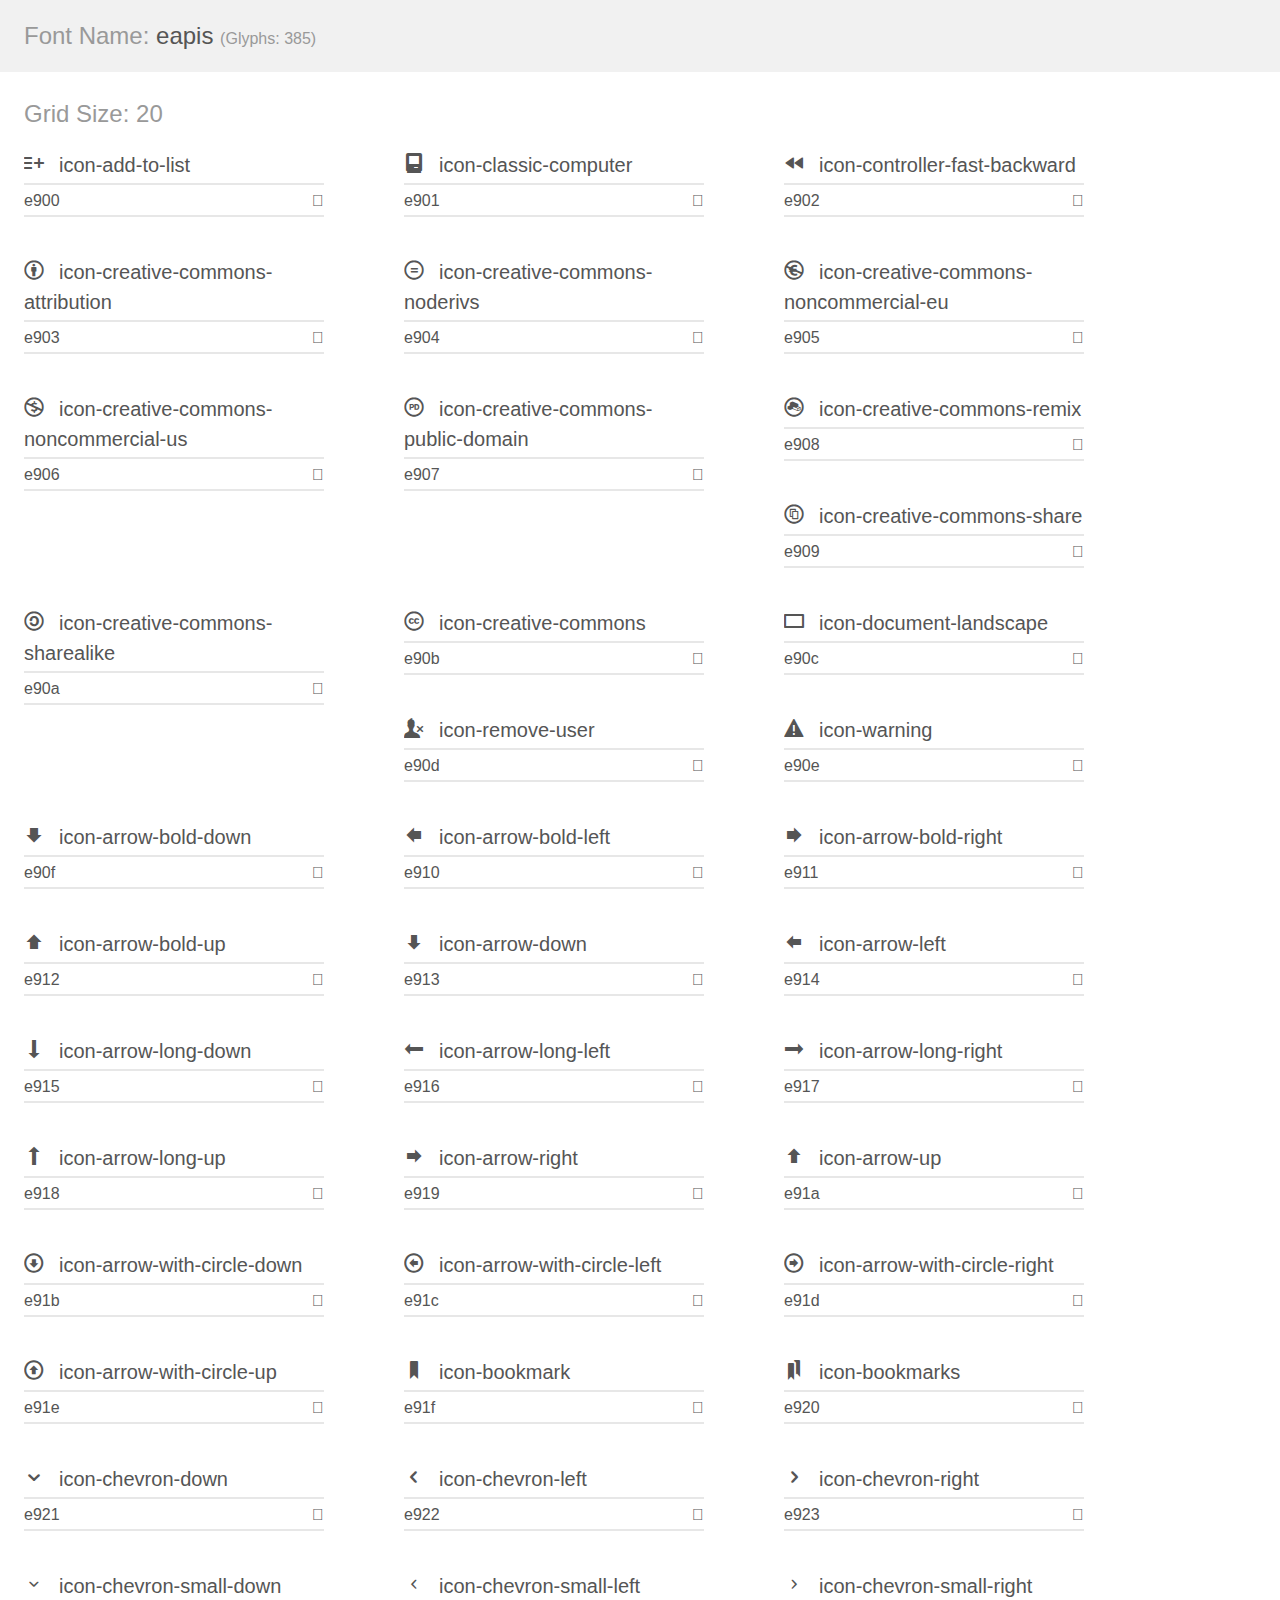
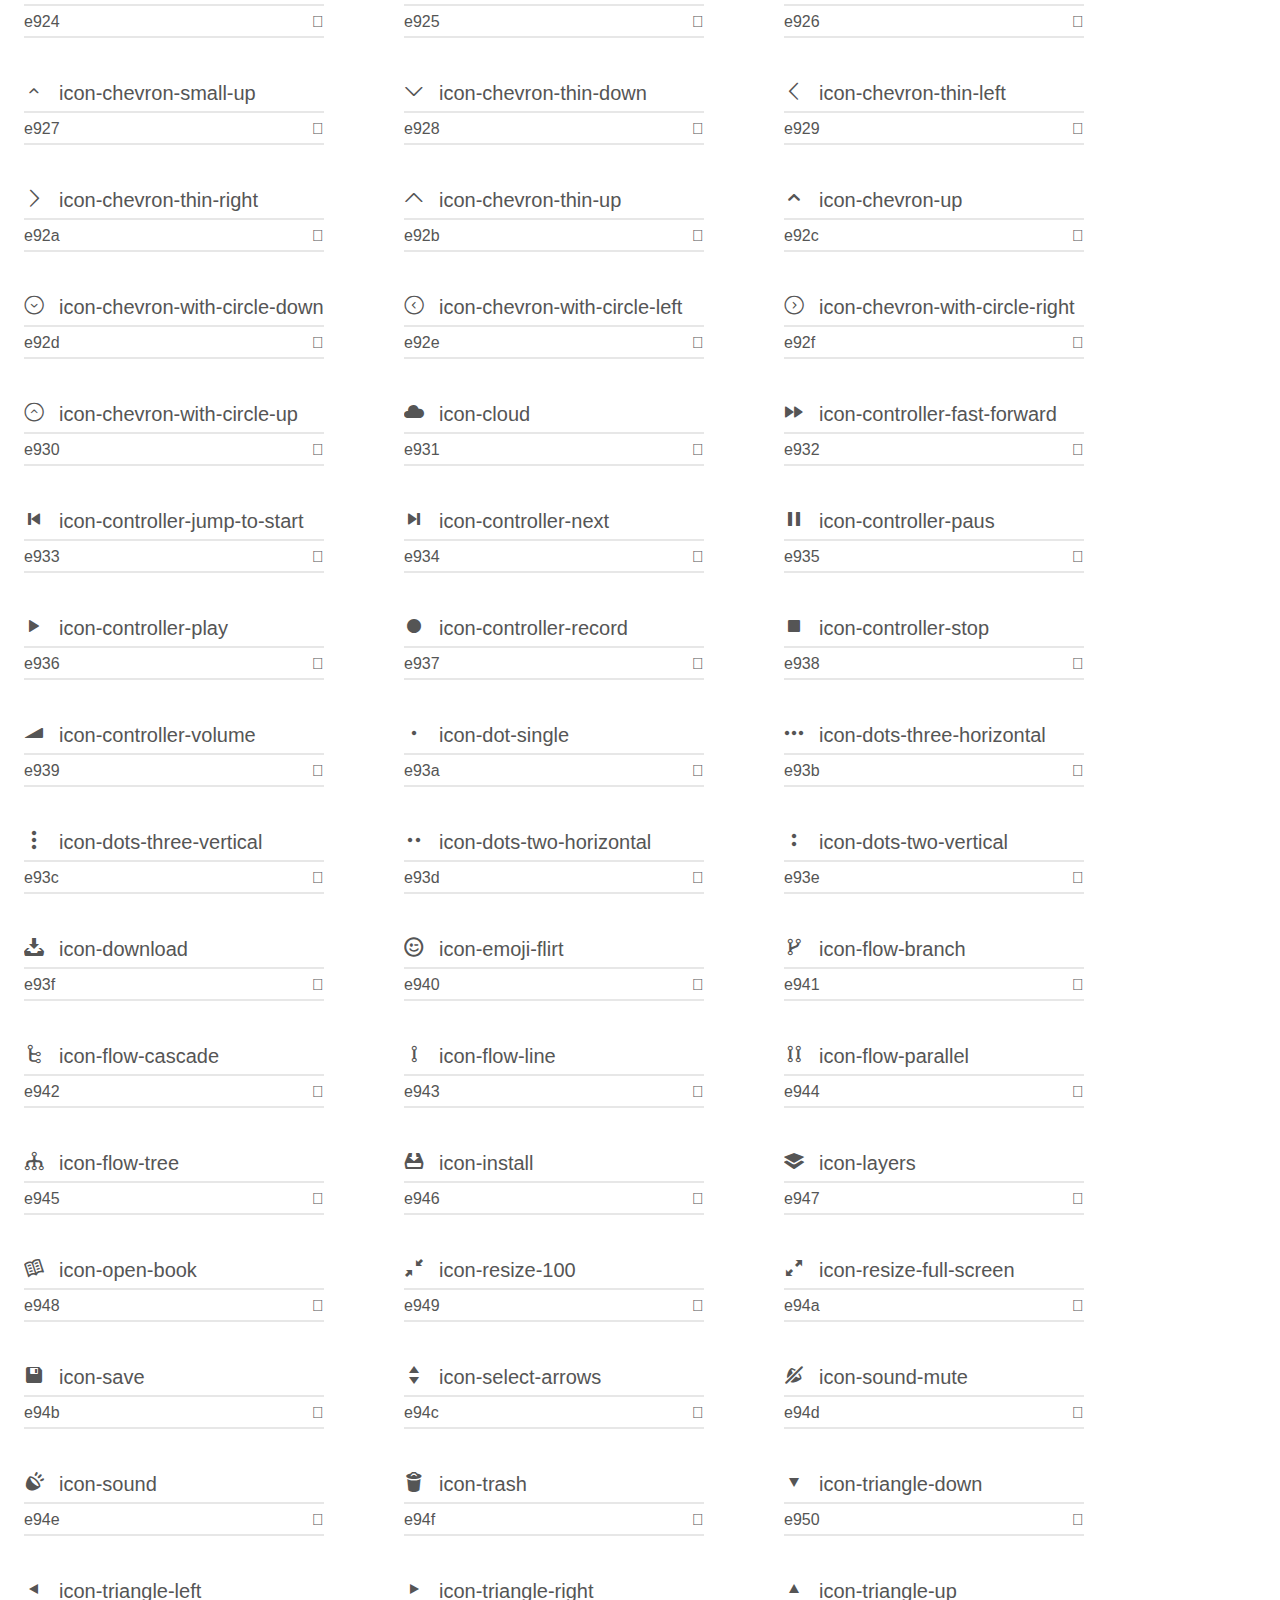
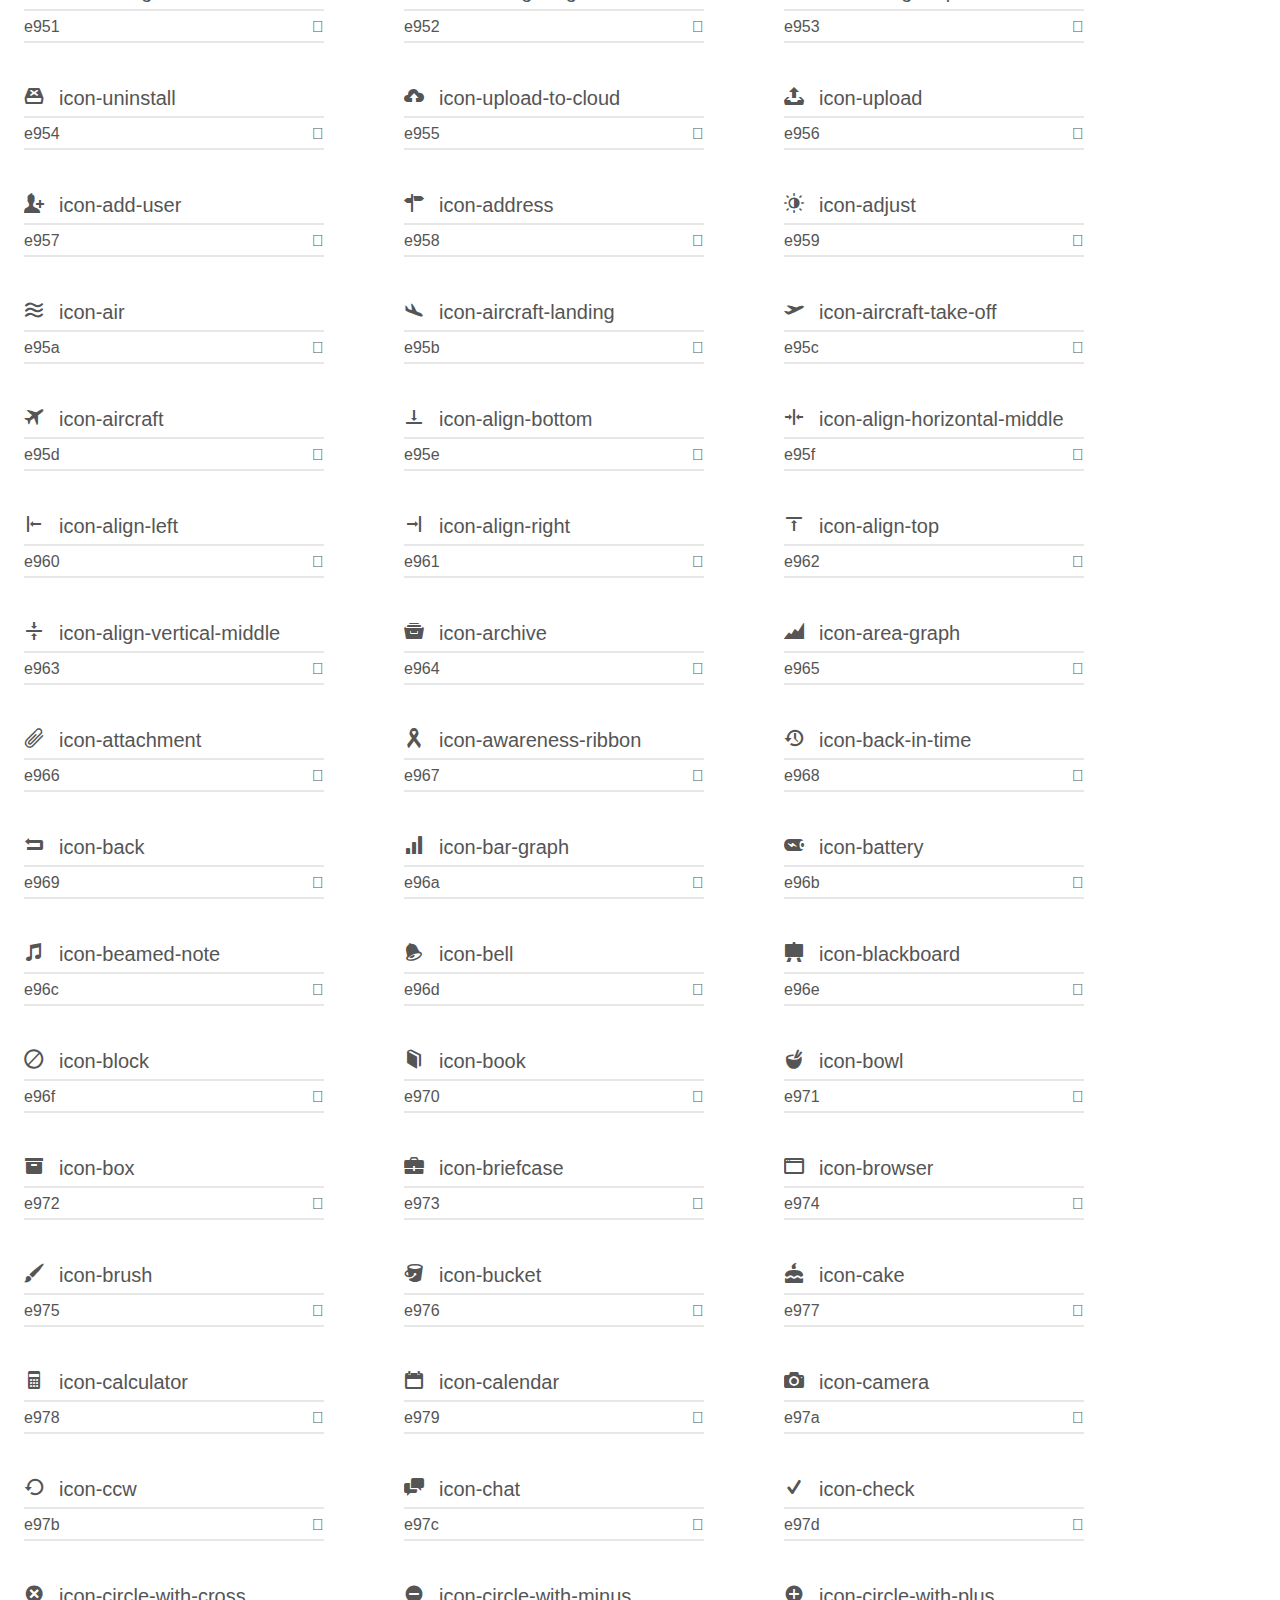
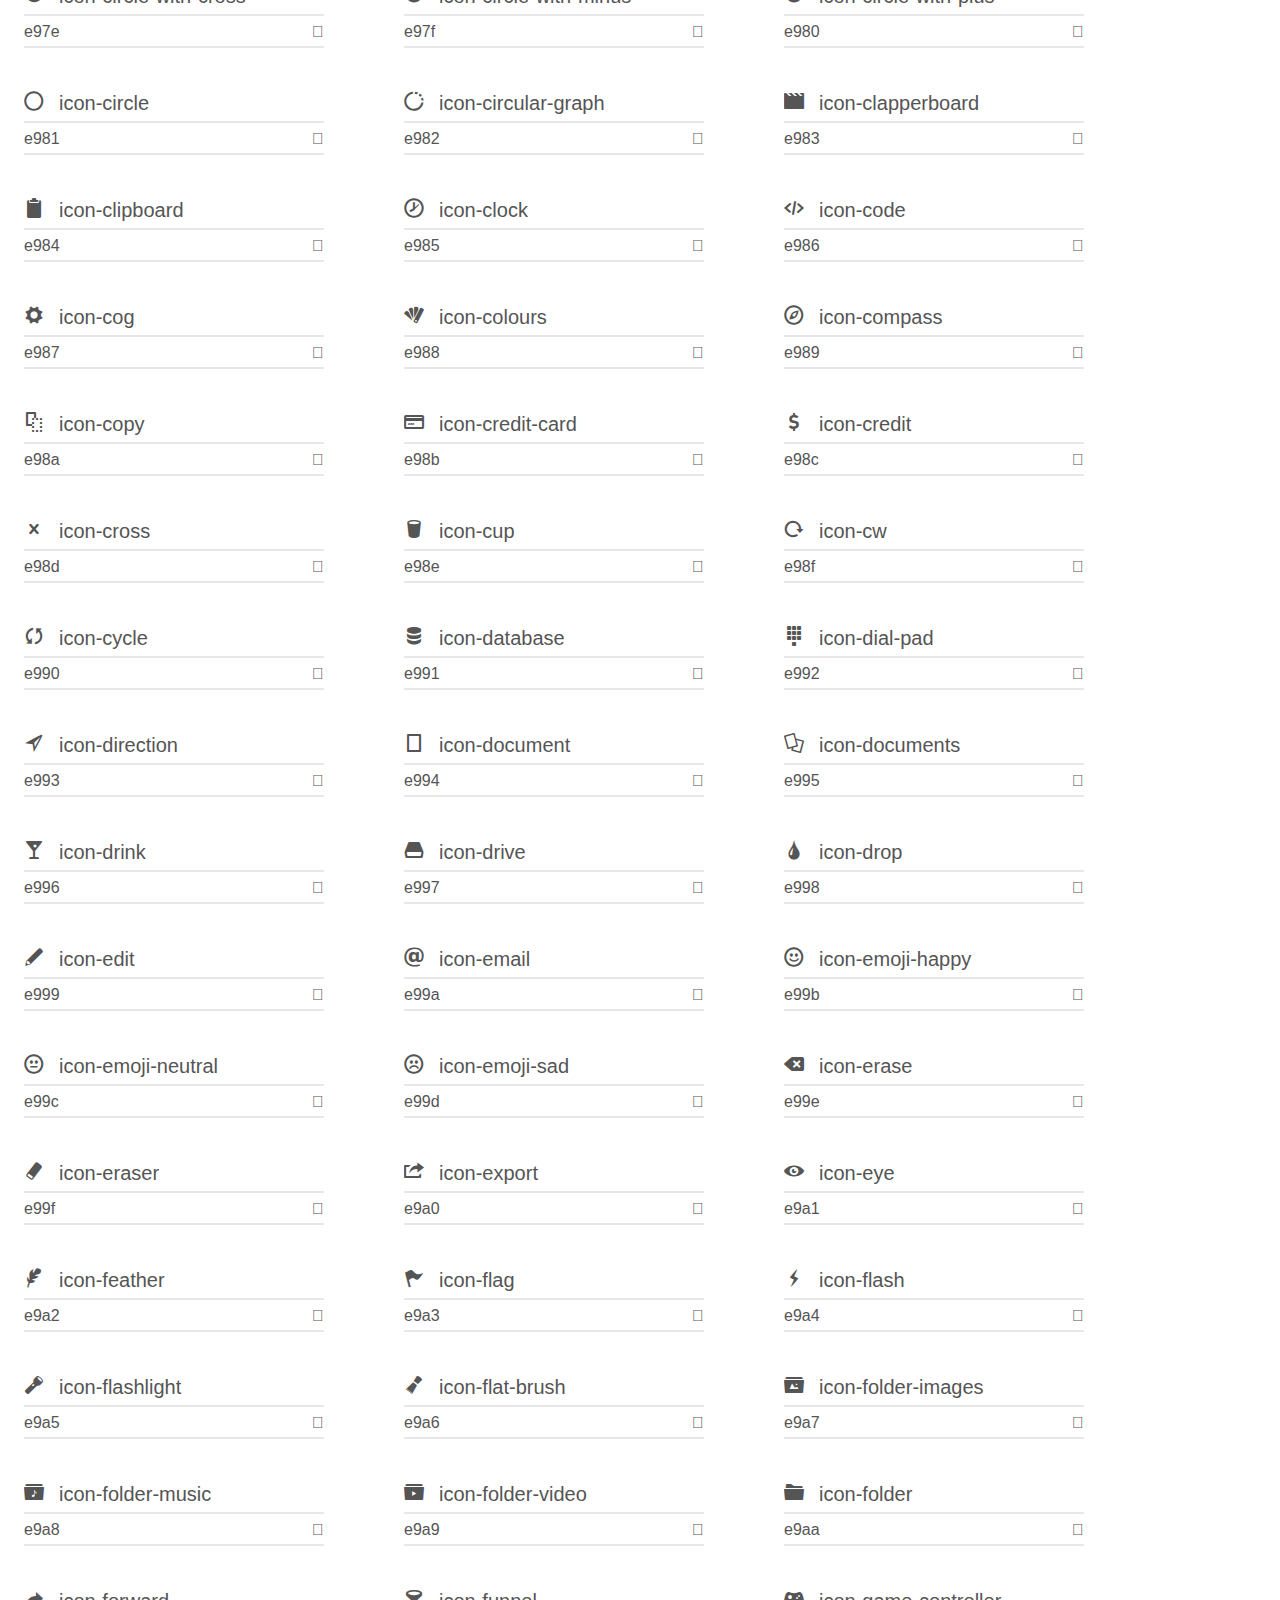
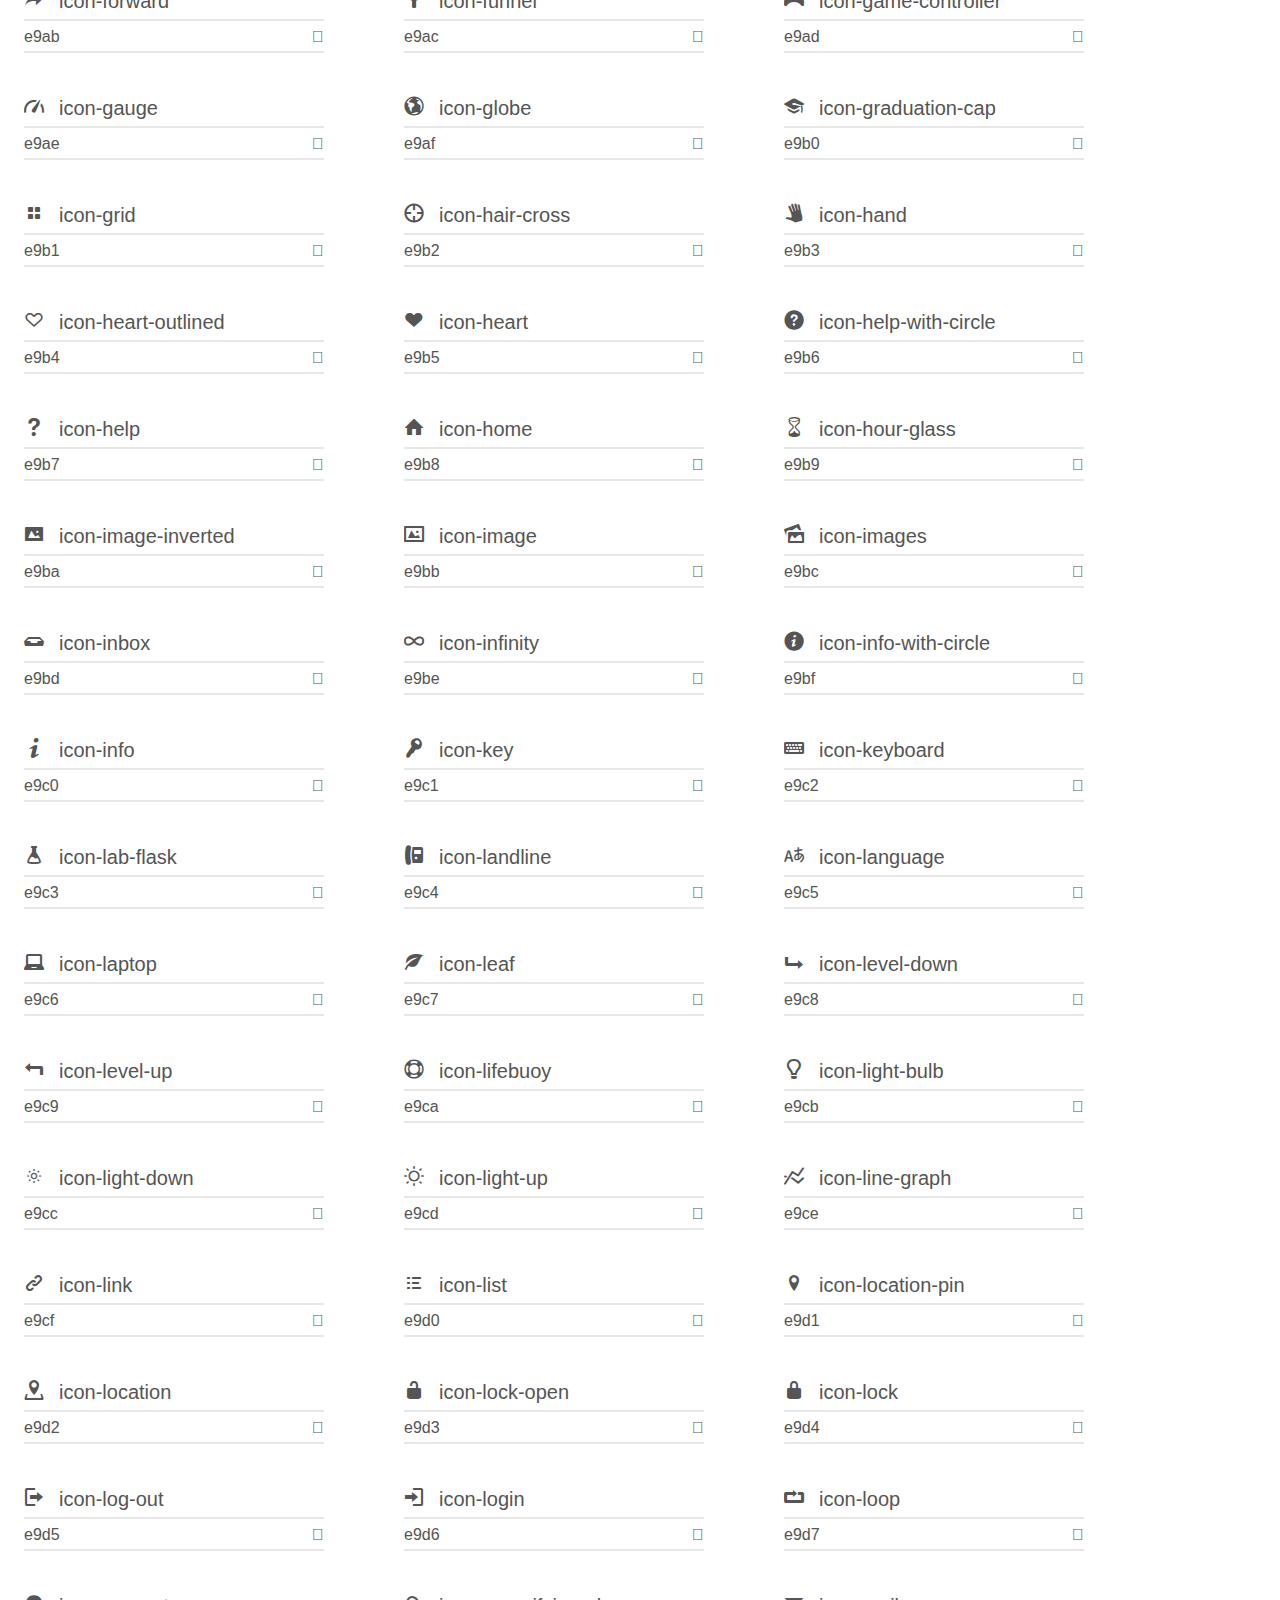
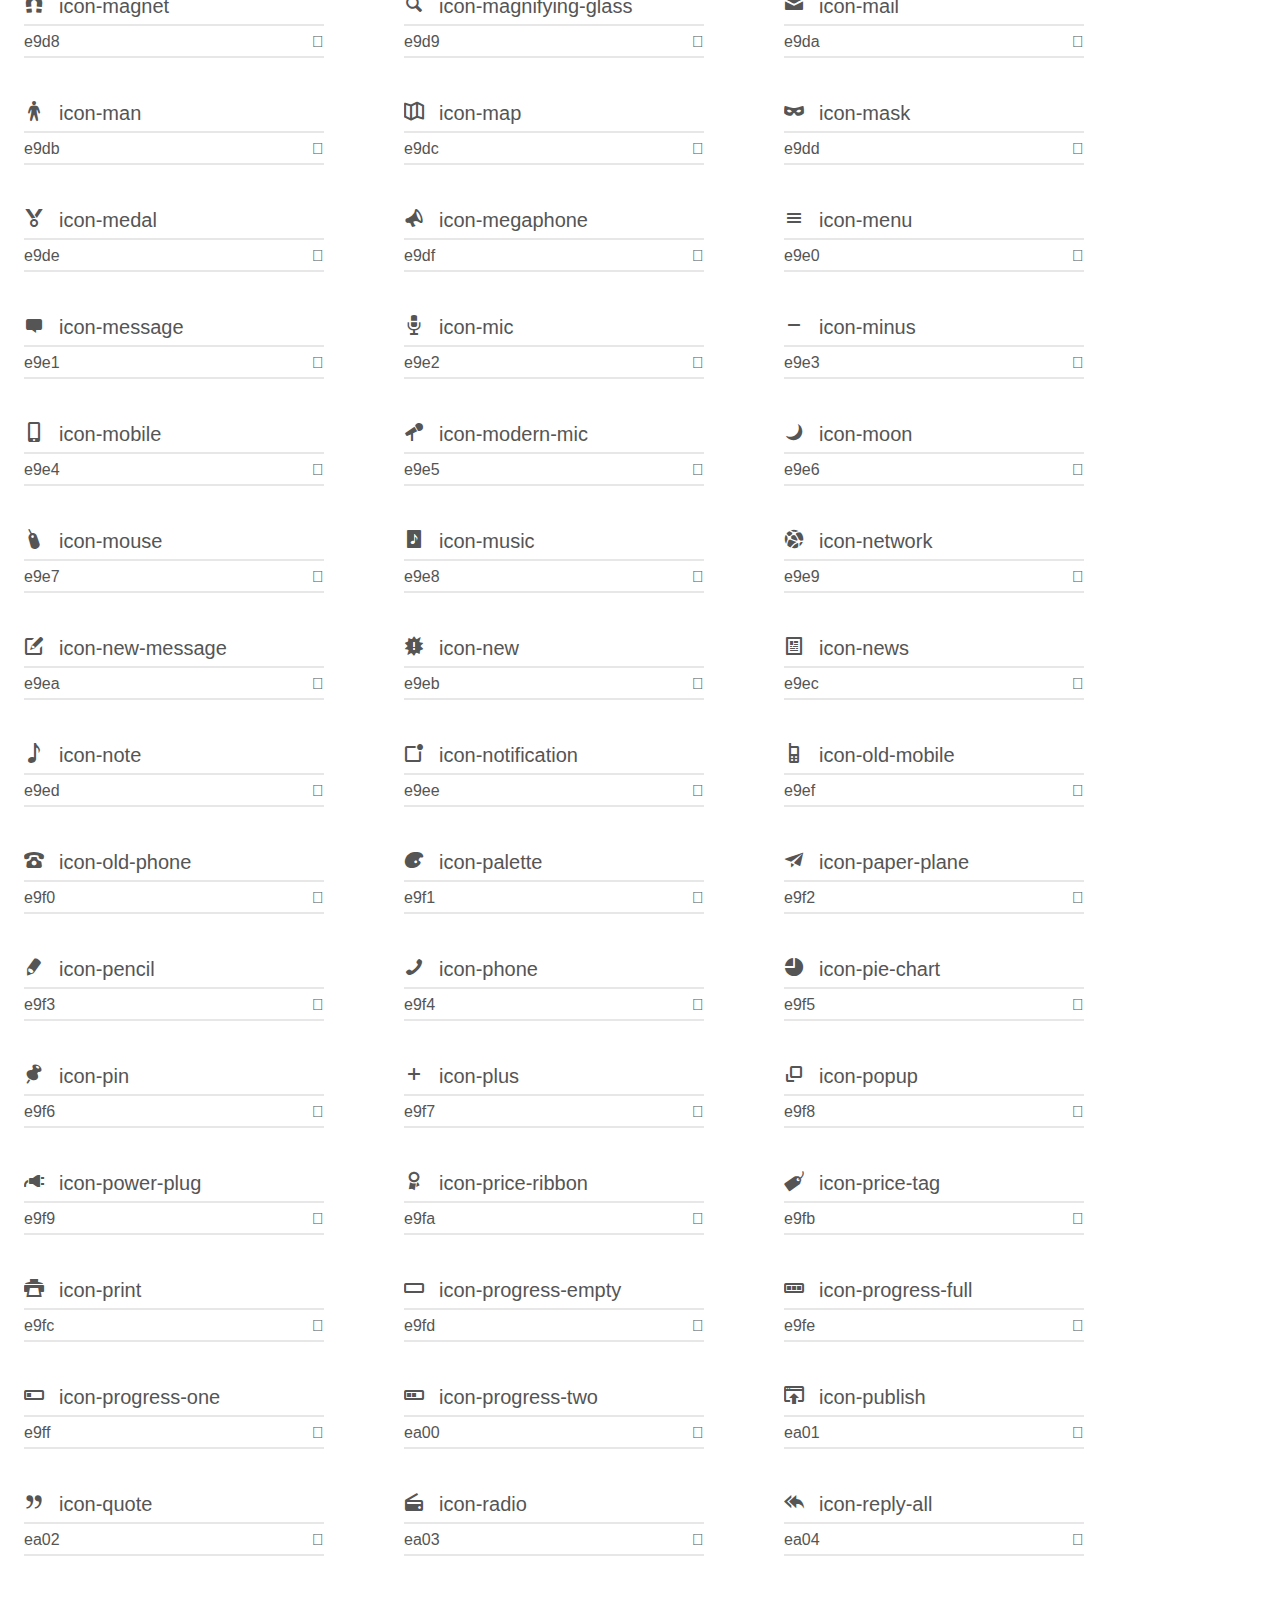
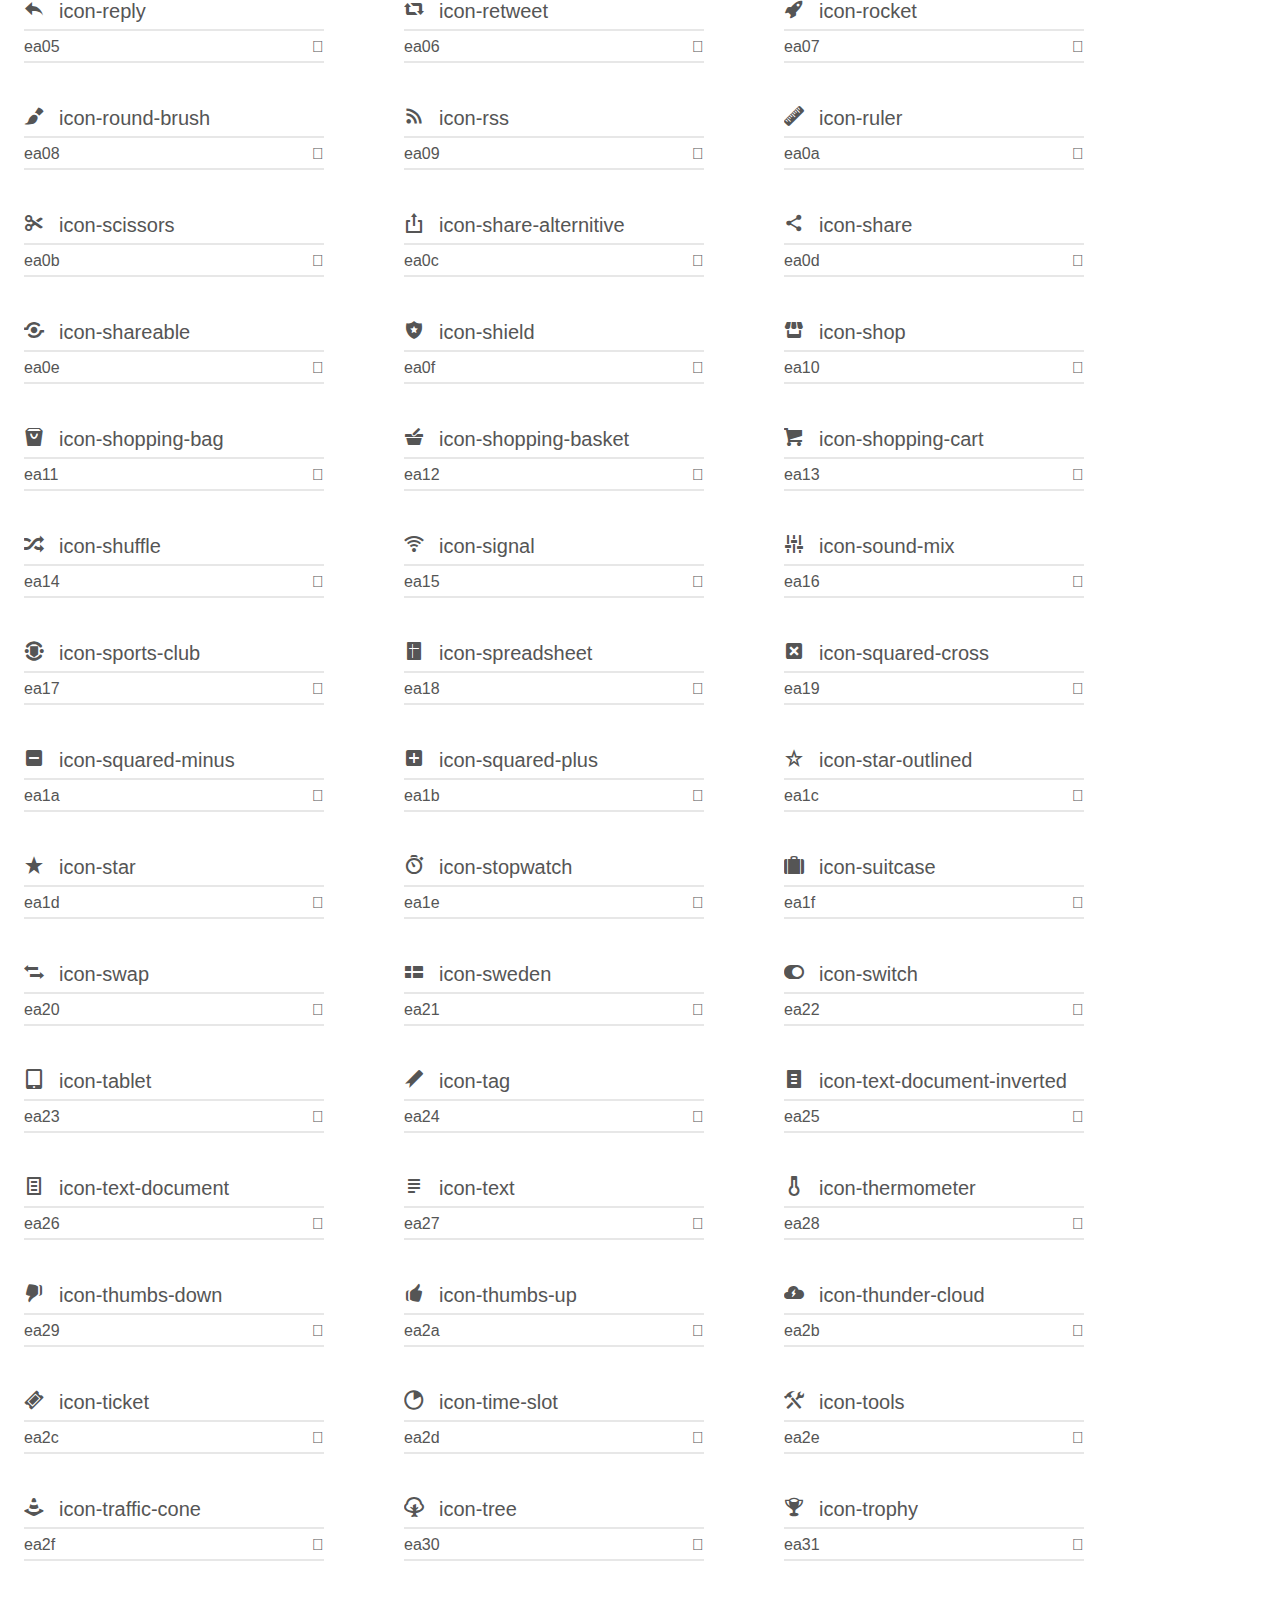
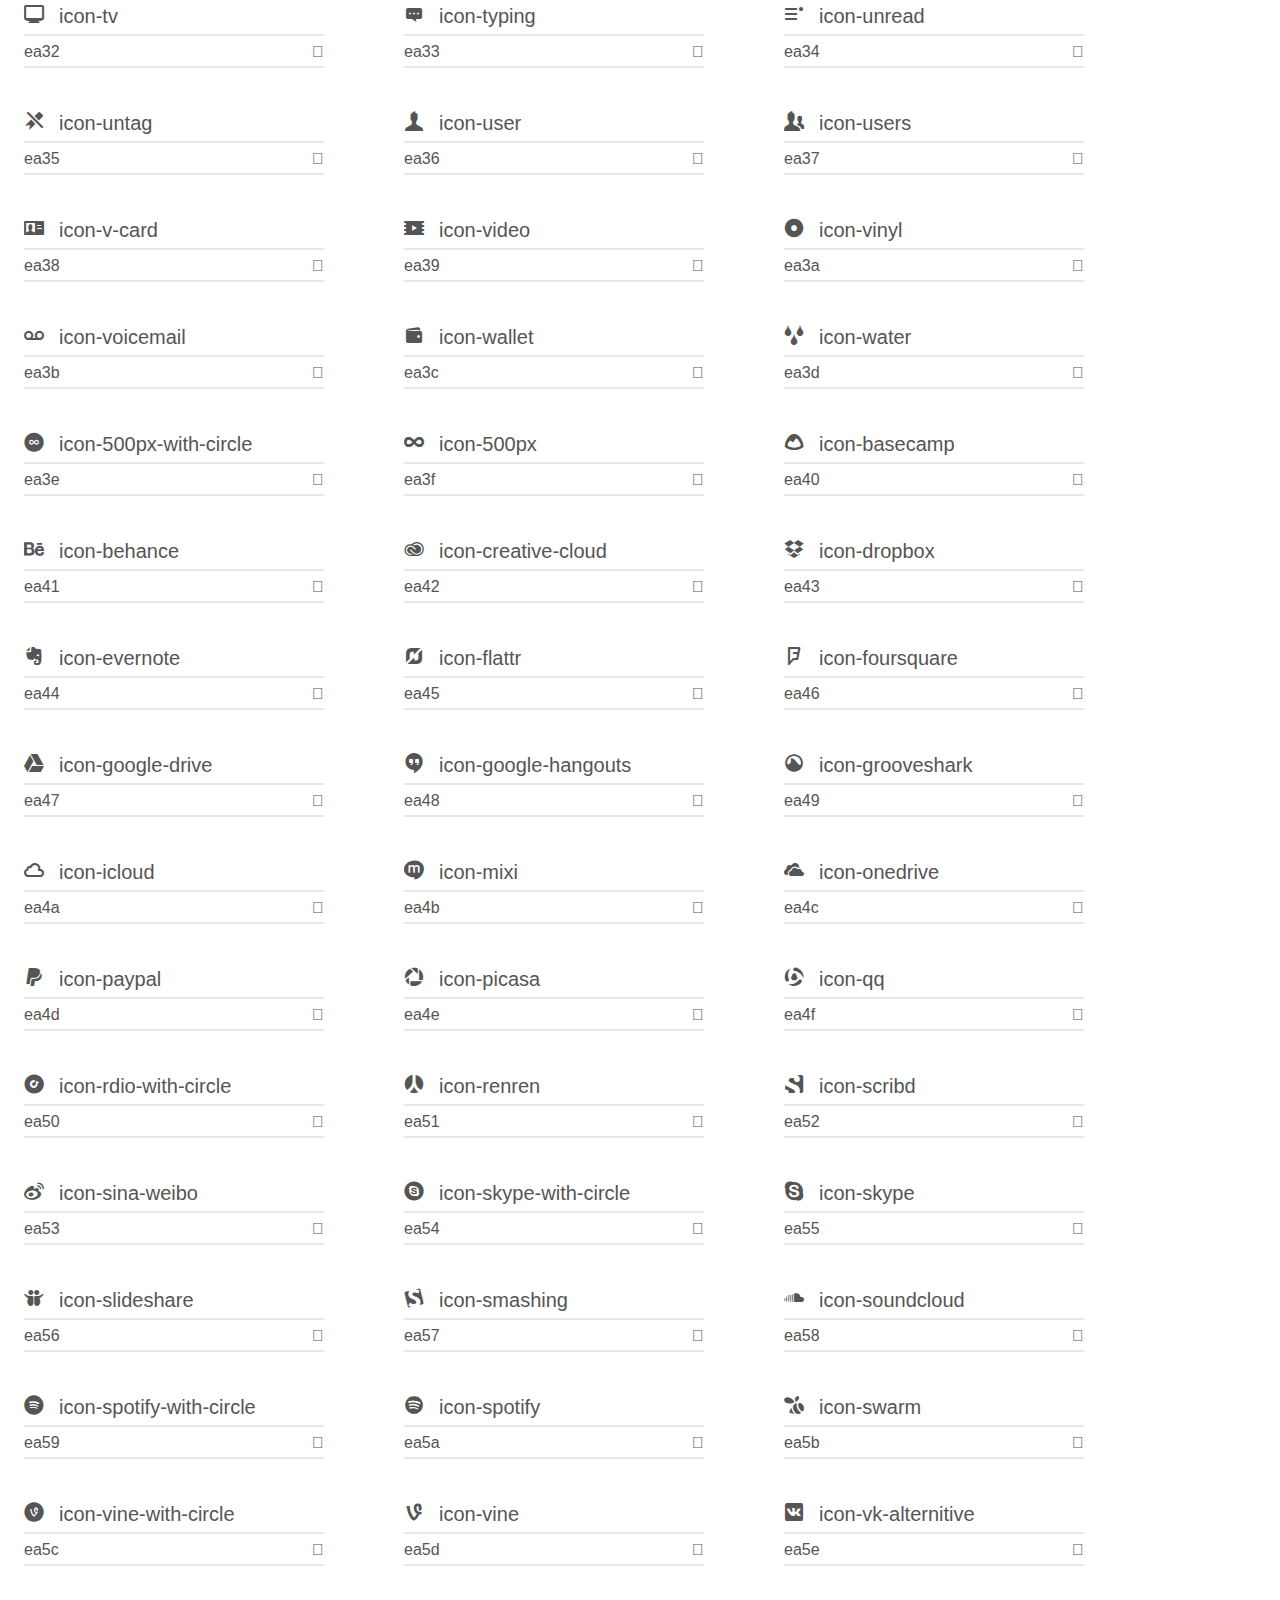
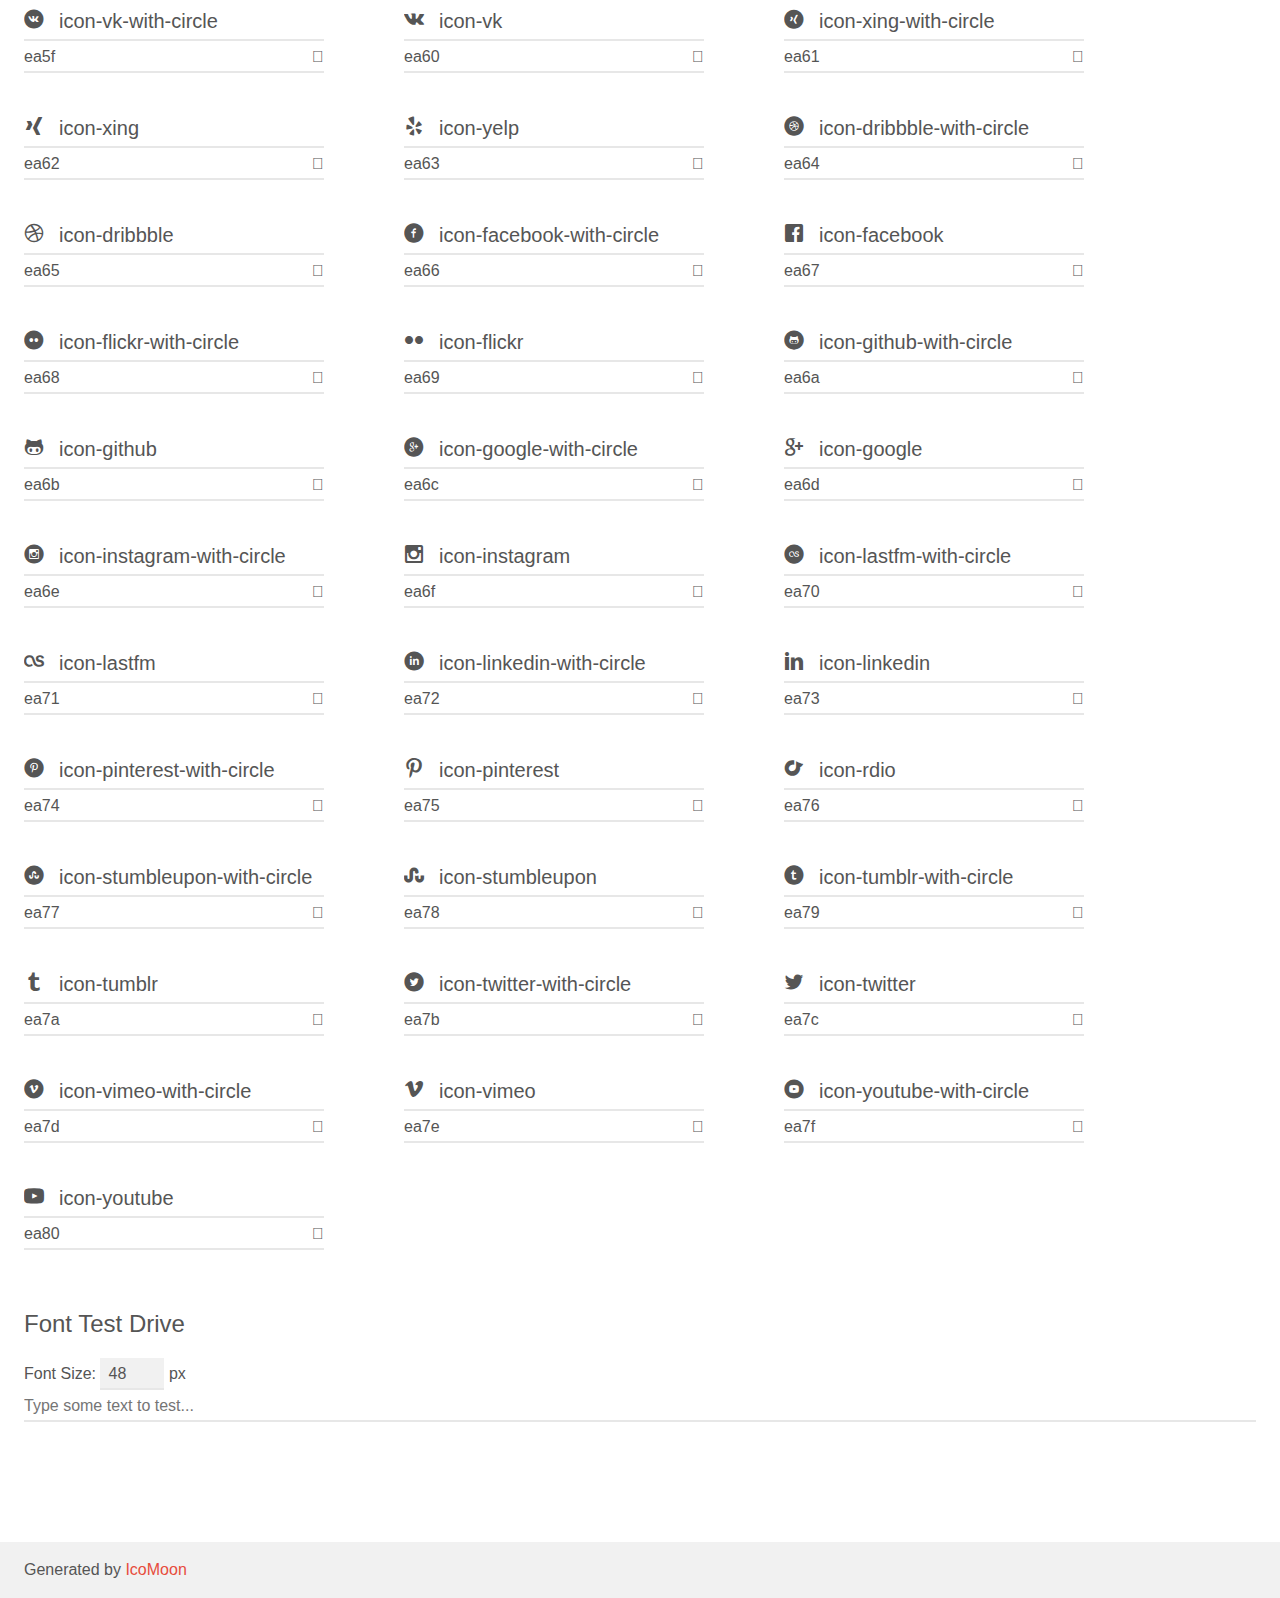
<file: eapis/demo.html>
<!doctype html>
<html>
<head>
    <meta charset="utf-8">
    <title>IcoMoon Demo</title>
    <meta name="description" content="An Icon Font Generated By IcoMoon.io">
    <meta name="viewport" content="width=device-width, initial-scale=1">
    <link rel="stylesheet" href="demo-files/demo.css">
    <link rel="stylesheet" href="style.css"></head>
<body>
    <div class="bgc1 clearfix">
        <h1 class="mhmm mvm"><span class="fgc1">Font Name:</span> eapis <small class="fgc1">(Glyphs:&nbsp;385)</small></h1>
    </div>
    <div class="clearfix mhl ptl">
        <h1 class="mvm mtn fgc1">Grid Size: 20</h1>
        <div class="glyph fs1">
            <div class="clearfix bshadow0 pbs">
                <span class="icon-add-to-list">
                
                </span>
                <span class="mls"> icon-add-to-list</span>
            </div>
            <fieldset class="fs0 size1of1 clearfix hidden-false">
                <input type="text" readonly value="e900" class="unit size1of2" />
                <input type="text" maxlength="1" readonly value="&#xe900;" class="unitRight size1of2 talign-right" />
            </fieldset>
            <div class="fs0 bshadow0 clearfix hidden-true">
                <span class="unit pvs fgc1">liga: </span>
                <input type="text" readonly value="" class="liga unitRight" />
            </div>
        </div>
        <div class="glyph fs1">
            <div class="clearfix bshadow0 pbs">
                <span class="icon-classic-computer">
                
                </span>
                <span class="mls"> icon-classic-computer</span>
            </div>
            <fieldset class="fs0 size1of1 clearfix hidden-false">
                <input type="text" readonly value="e901" class="unit size1of2" />
                <input type="text" maxlength="1" readonly value="&#xe901;" class="unitRight size1of2 talign-right" />
            </fieldset>
            <div class="fs0 bshadow0 clearfix hidden-true">
                <span class="unit pvs fgc1">liga: </span>
                <input type="text" readonly value="" class="liga unitRight" />
            </div>
        </div>
        <div class="glyph fs1">
            <div class="clearfix bshadow0 pbs">
                <span class="icon-controller-fast-backward">
                
                </span>
                <span class="mls"> icon-controller-fast-backward</span>
            </div>
            <fieldset class="fs0 size1of1 clearfix hidden-false">
                <input type="text" readonly value="e902" class="unit size1of2" />
                <input type="text" maxlength="1" readonly value="&#xe902;" class="unitRight size1of2 talign-right" />
            </fieldset>
            <div class="fs0 bshadow0 clearfix hidden-true">
                <span class="unit pvs fgc1">liga: </span>
                <input type="text" readonly value="" class="liga unitRight" />
            </div>
        </div>
        <div class="glyph fs1">
            <div class="clearfix bshadow0 pbs">
                <span class="icon-creative-commons-attribution">
                
                </span>
                <span class="mls"> icon-creative-commons-attribution</span>
            </div>
            <fieldset class="fs0 size1of1 clearfix hidden-false">
                <input type="text" readonly value="e903" class="unit size1of2" />
                <input type="text" maxlength="1" readonly value="&#xe903;" class="unitRight size1of2 talign-right" />
            </fieldset>
            <div class="fs0 bshadow0 clearfix hidden-true">
                <span class="unit pvs fgc1">liga: </span>
                <input type="text" readonly value="" class="liga unitRight" />
            </div>
        </div>
        <div class="glyph fs1">
            <div class="clearfix bshadow0 pbs">
                <span class="icon-creative-commons-noderivs">
                
                </span>
                <span class="mls"> icon-creative-commons-noderivs</span>
            </div>
            <fieldset class="fs0 size1of1 clearfix hidden-false">
                <input type="text" readonly value="e904" class="unit size1of2" />
                <input type="text" maxlength="1" readonly value="&#xe904;" class="unitRight size1of2 talign-right" />
            </fieldset>
            <div class="fs0 bshadow0 clearfix hidden-true">
                <span class="unit pvs fgc1">liga: </span>
                <input type="text" readonly value="" class="liga unitRight" />
            </div>
        </div>
        <div class="glyph fs1">
            <div class="clearfix bshadow0 pbs">
                <span class="icon-creative-commons-noncommercial-eu">
                
                </span>
                <span class="mls"> icon-creative-commons-noncommercial-eu</span>
            </div>
            <fieldset class="fs0 size1of1 clearfix hidden-false">
                <input type="text" readonly value="e905" class="unit size1of2" />
                <input type="text" maxlength="1" readonly value="&#xe905;" class="unitRight size1of2 talign-right" />
            </fieldset>
            <div class="fs0 bshadow0 clearfix hidden-true">
                <span class="unit pvs fgc1">liga: </span>
                <input type="text" readonly value="" class="liga unitRight" />
            </div>
        </div>
        <div class="glyph fs1">
            <div class="clearfix bshadow0 pbs">
                <span class="icon-creative-commons-noncommercial-us">
                
                </span>
                <span class="mls"> icon-creative-commons-noncommercial-us</span>
            </div>
            <fieldset class="fs0 size1of1 clearfix hidden-false">
                <input type="text" readonly value="e906" class="unit size1of2" />
                <input type="text" maxlength="1" readonly value="&#xe906;" class="unitRight size1of2 talign-right" />
            </fieldset>
            <div class="fs0 bshadow0 clearfix hidden-true">
                <span class="unit pvs fgc1">liga: </span>
                <input type="text" readonly value="" class="liga unitRight" />
            </div>
        </div>
        <div class="glyph fs1">
            <div class="clearfix bshadow0 pbs">
                <span class="icon-creative-commons-public-domain">
                
                </span>
                <span class="mls"> icon-creative-commons-public-domain</span>
            </div>
            <fieldset class="fs0 size1of1 clearfix hidden-false">
                <input type="text" readonly value="e907" class="unit size1of2" />
                <input type="text" maxlength="1" readonly value="&#xe907;" class="unitRight size1of2 talign-right" />
            </fieldset>
            <div class="fs0 bshadow0 clearfix hidden-true">
                <span class="unit pvs fgc1">liga: </span>
                <input type="text" readonly value="" class="liga unitRight" />
            </div>
        </div>
        <div class="glyph fs1">
            <div class="clearfix bshadow0 pbs">
                <span class="icon-creative-commons-remix">
                
                </span>
                <span class="mls"> icon-creative-commons-remix</span>
            </div>
            <fieldset class="fs0 size1of1 clearfix hidden-false">
                <input type="text" readonly value="e908" class="unit size1of2" />
                <input type="text" maxlength="1" readonly value="&#xe908;" class="unitRight size1of2 talign-right" />
            </fieldset>
            <div class="fs0 bshadow0 clearfix hidden-true">
                <span class="unit pvs fgc1">liga: </span>
                <input type="text" readonly value="" class="liga unitRight" />
            </div>
        </div>
        <div class="glyph fs1">
            <div class="clearfix bshadow0 pbs">
                <span class="icon-creative-commons-share">
                
                </span>
                <span class="mls"> icon-creative-commons-share</span>
            </div>
            <fieldset class="fs0 size1of1 clearfix hidden-false">
                <input type="text" readonly value="e909" class="unit size1of2" />
                <input type="text" maxlength="1" readonly value="&#xe909;" class="unitRight size1of2 talign-right" />
            </fieldset>
            <div class="fs0 bshadow0 clearfix hidden-true">
                <span class="unit pvs fgc1">liga: </span>
                <input type="text" readonly value="" class="liga unitRight" />
            </div>
        </div>
        <div class="glyph fs1">
            <div class="clearfix bshadow0 pbs">
                <span class="icon-creative-commons-sharealike">
                
                </span>
                <span class="mls"> icon-creative-commons-sharealike</span>
            </div>
            <fieldset class="fs0 size1of1 clearfix hidden-false">
                <input type="text" readonly value="e90a" class="unit size1of2" />
                <input type="text" maxlength="1" readonly value="&#xe90a;" class="unitRight size1of2 talign-right" />
            </fieldset>
            <div class="fs0 bshadow0 clearfix hidden-true">
                <span class="unit pvs fgc1">liga: </span>
                <input type="text" readonly value="" class="liga unitRight" />
            </div>
        </div>
        <div class="glyph fs1">
            <div class="clearfix bshadow0 pbs">
                <span class="icon-creative-commons">
                
                </span>
                <span class="mls"> icon-creative-commons</span>
            </div>
            <fieldset class="fs0 size1of1 clearfix hidden-false">
                <input type="text" readonly value="e90b" class="unit size1of2" />
                <input type="text" maxlength="1" readonly value="&#xe90b;" class="unitRight size1of2 talign-right" />
            </fieldset>
            <div class="fs0 bshadow0 clearfix hidden-true">
                <span class="unit pvs fgc1">liga: </span>
                <input type="text" readonly value="" class="liga unitRight" />
            </div>
        </div>
        <div class="glyph fs1">
            <div class="clearfix bshadow0 pbs">
                <span class="icon-document-landscape">
                
                </span>
                <span class="mls"> icon-document-landscape</span>
            </div>
            <fieldset class="fs0 size1of1 clearfix hidden-false">
                <input type="text" readonly value="e90c" class="unit size1of2" />
                <input type="text" maxlength="1" readonly value="&#xe90c;" class="unitRight size1of2 talign-right" />
            </fieldset>
            <div class="fs0 bshadow0 clearfix hidden-true">
                <span class="unit pvs fgc1">liga: </span>
                <input type="text" readonly value="" class="liga unitRight" />
            </div>
        </div>
        <div class="glyph fs1">
            <div class="clearfix bshadow0 pbs">
                <span class="icon-remove-user">
                
                </span>
                <span class="mls"> icon-remove-user</span>
            </div>
            <fieldset class="fs0 size1of1 clearfix hidden-false">
                <input type="text" readonly value="e90d" class="unit size1of2" />
                <input type="text" maxlength="1" readonly value="&#xe90d;" class="unitRight size1of2 talign-right" />
            </fieldset>
            <div class="fs0 bshadow0 clearfix hidden-true">
                <span class="unit pvs fgc1">liga: </span>
                <input type="text" readonly value="" class="liga unitRight" />
            </div>
        </div>
        <div class="glyph fs1">
            <div class="clearfix bshadow0 pbs">
                <span class="icon-warning">
                
                </span>
                <span class="mls"> icon-warning</span>
            </div>
            <fieldset class="fs0 size1of1 clearfix hidden-false">
                <input type="text" readonly value="e90e" class="unit size1of2" />
                <input type="text" maxlength="1" readonly value="&#xe90e;" class="unitRight size1of2 talign-right" />
            </fieldset>
            <div class="fs0 bshadow0 clearfix hidden-true">
                <span class="unit pvs fgc1">liga: </span>
                <input type="text" readonly value="" class="liga unitRight" />
            </div>
        </div>
        <div class="glyph fs1">
            <div class="clearfix bshadow0 pbs">
                <span class="icon-arrow-bold-down">
                
                </span>
                <span class="mls"> icon-arrow-bold-down</span>
            </div>
            <fieldset class="fs0 size1of1 clearfix hidden-false">
                <input type="text" readonly value="e90f" class="unit size1of2" />
                <input type="text" maxlength="1" readonly value="&#xe90f;" class="unitRight size1of2 talign-right" />
            </fieldset>
            <div class="fs0 bshadow0 clearfix hidden-true">
                <span class="unit pvs fgc1">liga: </span>
                <input type="text" readonly value="" class="liga unitRight" />
            </div>
        </div>
        <div class="glyph fs1">
            <div class="clearfix bshadow0 pbs">
                <span class="icon-arrow-bold-left">
                
                </span>
                <span class="mls"> icon-arrow-bold-left</span>
            </div>
            <fieldset class="fs0 size1of1 clearfix hidden-false">
                <input type="text" readonly value="e910" class="unit size1of2" />
                <input type="text" maxlength="1" readonly value="&#xe910;" class="unitRight size1of2 talign-right" />
            </fieldset>
            <div class="fs0 bshadow0 clearfix hidden-true">
                <span class="unit pvs fgc1">liga: </span>
                <input type="text" readonly value="" class="liga unitRight" />
            </div>
        </div>
        <div class="glyph fs1">
            <div class="clearfix bshadow0 pbs">
                <span class="icon-arrow-bold-right">
                
                </span>
                <span class="mls"> icon-arrow-bold-right</span>
            </div>
            <fieldset class="fs0 size1of1 clearfix hidden-false">
                <input type="text" readonly value="e911" class="unit size1of2" />
                <input type="text" maxlength="1" readonly value="&#xe911;" class="unitRight size1of2 talign-right" />
            </fieldset>
            <div class="fs0 bshadow0 clearfix hidden-true">
                <span class="unit pvs fgc1">liga: </span>
                <input type="text" readonly value="" class="liga unitRight" />
            </div>
        </div>
        <div class="glyph fs1">
            <div class="clearfix bshadow0 pbs">
                <span class="icon-arrow-bold-up">
                
                </span>
                <span class="mls"> icon-arrow-bold-up</span>
            </div>
            <fieldset class="fs0 size1of1 clearfix hidden-false">
                <input type="text" readonly value="e912" class="unit size1of2" />
                <input type="text" maxlength="1" readonly value="&#xe912;" class="unitRight size1of2 talign-right" />
            </fieldset>
            <div class="fs0 bshadow0 clearfix hidden-true">
                <span class="unit pvs fgc1">liga: </span>
                <input type="text" readonly value="" class="liga unitRight" />
            </div>
        </div>
        <div class="glyph fs1">
            <div class="clearfix bshadow0 pbs">
                <span class="icon-arrow-down">
                
                </span>
                <span class="mls"> icon-arrow-down</span>
            </div>
            <fieldset class="fs0 size1of1 clearfix hidden-false">
                <input type="text" readonly value="e913" class="unit size1of2" />
                <input type="text" maxlength="1" readonly value="&#xe913;" class="unitRight size1of2 talign-right" />
            </fieldset>
            <div class="fs0 bshadow0 clearfix hidden-true">
                <span class="unit pvs fgc1">liga: </span>
                <input type="text" readonly value="" class="liga unitRight" />
            </div>
        </div>
        <div class="glyph fs1">
            <div class="clearfix bshadow0 pbs">
                <span class="icon-arrow-left">
                
                </span>
                <span class="mls"> icon-arrow-left</span>
            </div>
            <fieldset class="fs0 size1of1 clearfix hidden-false">
                <input type="text" readonly value="e914" class="unit size1of2" />
                <input type="text" maxlength="1" readonly value="&#xe914;" class="unitRight size1of2 talign-right" />
            </fieldset>
            <div class="fs0 bshadow0 clearfix hidden-true">
                <span class="unit pvs fgc1">liga: </span>
                <input type="text" readonly value="" class="liga unitRight" />
            </div>
        </div>
        <div class="glyph fs1">
            <div class="clearfix bshadow0 pbs">
                <span class="icon-arrow-long-down">
                
                </span>
                <span class="mls"> icon-arrow-long-down</span>
            </div>
            <fieldset class="fs0 size1of1 clearfix hidden-false">
                <input type="text" readonly value="e915" class="unit size1of2" />
                <input type="text" maxlength="1" readonly value="&#xe915;" class="unitRight size1of2 talign-right" />
            </fieldset>
            <div class="fs0 bshadow0 clearfix hidden-true">
                <span class="unit pvs fgc1">liga: </span>
                <input type="text" readonly value="" class="liga unitRight" />
            </div>
        </div>
        <div class="glyph fs1">
            <div class="clearfix bshadow0 pbs">
                <span class="icon-arrow-long-left">
                
                </span>
                <span class="mls"> icon-arrow-long-left</span>
            </div>
            <fieldset class="fs0 size1of1 clearfix hidden-false">
                <input type="text" readonly value="e916" class="unit size1of2" />
                <input type="text" maxlength="1" readonly value="&#xe916;" class="unitRight size1of2 talign-right" />
            </fieldset>
            <div class="fs0 bshadow0 clearfix hidden-true">
                <span class="unit pvs fgc1">liga: </span>
                <input type="text" readonly value="" class="liga unitRight" />
            </div>
        </div>
        <div class="glyph fs1">
            <div class="clearfix bshadow0 pbs">
                <span class="icon-arrow-long-right">
                
                </span>
                <span class="mls"> icon-arrow-long-right</span>
            </div>
            <fieldset class="fs0 size1of1 clearfix hidden-false">
                <input type="text" readonly value="e917" class="unit size1of2" />
                <input type="text" maxlength="1" readonly value="&#xe917;" class="unitRight size1of2 talign-right" />
            </fieldset>
            <div class="fs0 bshadow0 clearfix hidden-true">
                <span class="unit pvs fgc1">liga: </span>
                <input type="text" readonly value="" class="liga unitRight" />
            </div>
        </div>
        <div class="glyph fs1">
            <div class="clearfix bshadow0 pbs">
                <span class="icon-arrow-long-up">
                
                </span>
                <span class="mls"> icon-arrow-long-up</span>
            </div>
            <fieldset class="fs0 size1of1 clearfix hidden-false">
                <input type="text" readonly value="e918" class="unit size1of2" />
                <input type="text" maxlength="1" readonly value="&#xe918;" class="unitRight size1of2 talign-right" />
            </fieldset>
            <div class="fs0 bshadow0 clearfix hidden-true">
                <span class="unit pvs fgc1">liga: </span>
                <input type="text" readonly value="" class="liga unitRight" />
            </div>
        </div>
        <div class="glyph fs1">
            <div class="clearfix bshadow0 pbs">
                <span class="icon-arrow-right">
                
                </span>
                <span class="mls"> icon-arrow-right</span>
            </div>
            <fieldset class="fs0 size1of1 clearfix hidden-false">
                <input type="text" readonly value="e919" class="unit size1of2" />
                <input type="text" maxlength="1" readonly value="&#xe919;" class="unitRight size1of2 talign-right" />
            </fieldset>
            <div class="fs0 bshadow0 clearfix hidden-true">
                <span class="unit pvs fgc1">liga: </span>
                <input type="text" readonly value="" class="liga unitRight" />
            </div>
        </div>
        <div class="glyph fs1">
            <div class="clearfix bshadow0 pbs">
                <span class="icon-arrow-up">
                
                </span>
                <span class="mls"> icon-arrow-up</span>
            </div>
            <fieldset class="fs0 size1of1 clearfix hidden-false">
                <input type="text" readonly value="e91a" class="unit size1of2" />
                <input type="text" maxlength="1" readonly value="&#xe91a;" class="unitRight size1of2 talign-right" />
            </fieldset>
            <div class="fs0 bshadow0 clearfix hidden-true">
                <span class="unit pvs fgc1">liga: </span>
                <input type="text" readonly value="" class="liga unitRight" />
            </div>
        </div>
        <div class="glyph fs1">
            <div class="clearfix bshadow0 pbs">
                <span class="icon-arrow-with-circle-down">
                
                </span>
                <span class="mls"> icon-arrow-with-circle-down</span>
            </div>
            <fieldset class="fs0 size1of1 clearfix hidden-false">
                <input type="text" readonly value="e91b" class="unit size1of2" />
                <input type="text" maxlength="1" readonly value="&#xe91b;" class="unitRight size1of2 talign-right" />
            </fieldset>
            <div class="fs0 bshadow0 clearfix hidden-true">
                <span class="unit pvs fgc1">liga: </span>
                <input type="text" readonly value="" class="liga unitRight" />
            </div>
        </div>
        <div class="glyph fs1">
            <div class="clearfix bshadow0 pbs">
                <span class="icon-arrow-with-circle-left">
                
                </span>
                <span class="mls"> icon-arrow-with-circle-left</span>
            </div>
            <fieldset class="fs0 size1of1 clearfix hidden-false">
                <input type="text" readonly value="e91c" class="unit size1of2" />
                <input type="text" maxlength="1" readonly value="&#xe91c;" class="unitRight size1of2 talign-right" />
            </fieldset>
            <div class="fs0 bshadow0 clearfix hidden-true">
                <span class="unit pvs fgc1">liga: </span>
                <input type="text" readonly value="" class="liga unitRight" />
            </div>
        </div>
        <div class="glyph fs1">
            <div class="clearfix bshadow0 pbs">
                <span class="icon-arrow-with-circle-right">
                
                </span>
                <span class="mls"> icon-arrow-with-circle-right</span>
            </div>
            <fieldset class="fs0 size1of1 clearfix hidden-false">
                <input type="text" readonly value="e91d" class="unit size1of2" />
                <input type="text" maxlength="1" readonly value="&#xe91d;" class="unitRight size1of2 talign-right" />
            </fieldset>
            <div class="fs0 bshadow0 clearfix hidden-true">
                <span class="unit pvs fgc1">liga: </span>
                <input type="text" readonly value="" class="liga unitRight" />
            </div>
        </div>
        <div class="glyph fs1">
            <div class="clearfix bshadow0 pbs">
                <span class="icon-arrow-with-circle-up">
                
                </span>
                <span class="mls"> icon-arrow-with-circle-up</span>
            </div>
            <fieldset class="fs0 size1of1 clearfix hidden-false">
                <input type="text" readonly value="e91e" class="unit size1of2" />
                <input type="text" maxlength="1" readonly value="&#xe91e;" class="unitRight size1of2 talign-right" />
            </fieldset>
            <div class="fs0 bshadow0 clearfix hidden-true">
                <span class="unit pvs fgc1">liga: </span>
                <input type="text" readonly value="" class="liga unitRight" />
            </div>
        </div>
        <div class="glyph fs1">
            <div class="clearfix bshadow0 pbs">
                <span class="icon-bookmark">
                
                </span>
                <span class="mls"> icon-bookmark</span>
            </div>
            <fieldset class="fs0 size1of1 clearfix hidden-false">
                <input type="text" readonly value="e91f" class="unit size1of2" />
                <input type="text" maxlength="1" readonly value="&#xe91f;" class="unitRight size1of2 talign-right" />
            </fieldset>
            <div class="fs0 bshadow0 clearfix hidden-true">
                <span class="unit pvs fgc1">liga: </span>
                <input type="text" readonly value="" class="liga unitRight" />
            </div>
        </div>
        <div class="glyph fs1">
            <div class="clearfix bshadow0 pbs">
                <span class="icon-bookmarks">
                
                </span>
                <span class="mls"> icon-bookmarks</span>
            </div>
            <fieldset class="fs0 size1of1 clearfix hidden-false">
                <input type="text" readonly value="e920" class="unit size1of2" />
                <input type="text" maxlength="1" readonly value="&#xe920;" class="unitRight size1of2 talign-right" />
            </fieldset>
            <div class="fs0 bshadow0 clearfix hidden-true">
                <span class="unit pvs fgc1">liga: </span>
                <input type="text" readonly value="" class="liga unitRight" />
            </div>
        </div>
        <div class="glyph fs1">
            <div class="clearfix bshadow0 pbs">
                <span class="icon-chevron-down">
                
                </span>
                <span class="mls"> icon-chevron-down</span>
            </div>
            <fieldset class="fs0 size1of1 clearfix hidden-false">
                <input type="text" readonly value="e921" class="unit size1of2" />
                <input type="text" maxlength="1" readonly value="&#xe921;" class="unitRight size1of2 talign-right" />
            </fieldset>
            <div class="fs0 bshadow0 clearfix hidden-true">
                <span class="unit pvs fgc1">liga: </span>
                <input type="text" readonly value="" class="liga unitRight" />
            </div>
        </div>
        <div class="glyph fs1">
            <div class="clearfix bshadow0 pbs">
                <span class="icon-chevron-left">
                
                </span>
                <span class="mls"> icon-chevron-left</span>
            </div>
            <fieldset class="fs0 size1of1 clearfix hidden-false">
                <input type="text" readonly value="e922" class="unit size1of2" />
                <input type="text" maxlength="1" readonly value="&#xe922;" class="unitRight size1of2 talign-right" />
            </fieldset>
            <div class="fs0 bshadow0 clearfix hidden-true">
                <span class="unit pvs fgc1">liga: </span>
                <input type="text" readonly value="" class="liga unitRight" />
            </div>
        </div>
        <div class="glyph fs1">
            <div class="clearfix bshadow0 pbs">
                <span class="icon-chevron-right">
                
                </span>
                <span class="mls"> icon-chevron-right</span>
            </div>
            <fieldset class="fs0 size1of1 clearfix hidden-false">
                <input type="text" readonly value="e923" class="unit size1of2" />
                <input type="text" maxlength="1" readonly value="&#xe923;" class="unitRight size1of2 talign-right" />
            </fieldset>
            <div class="fs0 bshadow0 clearfix hidden-true">
                <span class="unit pvs fgc1">liga: </span>
                <input type="text" readonly value="" class="liga unitRight" />
            </div>
        </div>
        <div class="glyph fs1">
            <div class="clearfix bshadow0 pbs">
                <span class="icon-chevron-small-down">
                
                </span>
                <span class="mls"> icon-chevron-small-down</span>
            </div>
            <fieldset class="fs0 size1of1 clearfix hidden-false">
                <input type="text" readonly value="e924" class="unit size1of2" />
                <input type="text" maxlength="1" readonly value="&#xe924;" class="unitRight size1of2 talign-right" />
            </fieldset>
            <div class="fs0 bshadow0 clearfix hidden-true">
                <span class="unit pvs fgc1">liga: </span>
                <input type="text" readonly value="" class="liga unitRight" />
            </div>
        </div>
        <div class="glyph fs1">
            <div class="clearfix bshadow0 pbs">
                <span class="icon-chevron-small-left">
                
                </span>
                <span class="mls"> icon-chevron-small-left</span>
            </div>
            <fieldset class="fs0 size1of1 clearfix hidden-false">
                <input type="text" readonly value="e925" class="unit size1of2" />
                <input type="text" maxlength="1" readonly value="&#xe925;" class="unitRight size1of2 talign-right" />
            </fieldset>
            <div class="fs0 bshadow0 clearfix hidden-true">
                <span class="unit pvs fgc1">liga: </span>
                <input type="text" readonly value="" class="liga unitRight" />
            </div>
        </div>
        <div class="glyph fs1">
            <div class="clearfix bshadow0 pbs">
                <span class="icon-chevron-small-right">
                
                </span>
                <span class="mls"> icon-chevron-small-right</span>
            </div>
            <fieldset class="fs0 size1of1 clearfix hidden-false">
                <input type="text" readonly value="e926" class="unit size1of2" />
                <input type="text" maxlength="1" readonly value="&#xe926;" class="unitRight size1of2 talign-right" />
            </fieldset>
            <div class="fs0 bshadow0 clearfix hidden-true">
                <span class="unit pvs fgc1">liga: </span>
                <input type="text" readonly value="" class="liga unitRight" />
            </div>
        </div>
        <div class="glyph fs1">
            <div class="clearfix bshadow0 pbs">
                <span class="icon-chevron-small-up">
                
                </span>
                <span class="mls"> icon-chevron-small-up</span>
            </div>
            <fieldset class="fs0 size1of1 clearfix hidden-false">
                <input type="text" readonly value="e927" class="unit size1of2" />
                <input type="text" maxlength="1" readonly value="&#xe927;" class="unitRight size1of2 talign-right" />
            </fieldset>
            <div class="fs0 bshadow0 clearfix hidden-true">
                <span class="unit pvs fgc1">liga: </span>
                <input type="text" readonly value="" class="liga unitRight" />
            </div>
        </div>
        <div class="glyph fs1">
            <div class="clearfix bshadow0 pbs">
                <span class="icon-chevron-thin-down">
                
                </span>
                <span class="mls"> icon-chevron-thin-down</span>
            </div>
            <fieldset class="fs0 size1of1 clearfix hidden-false">
                <input type="text" readonly value="e928" class="unit size1of2" />
                <input type="text" maxlength="1" readonly value="&#xe928;" class="unitRight size1of2 talign-right" />
            </fieldset>
            <div class="fs0 bshadow0 clearfix hidden-true">
                <span class="unit pvs fgc1">liga: </span>
                <input type="text" readonly value="" class="liga unitRight" />
            </div>
        </div>
        <div class="glyph fs1">
            <div class="clearfix bshadow0 pbs">
                <span class="icon-chevron-thin-left">
                
                </span>
                <span class="mls"> icon-chevron-thin-left</span>
            </div>
            <fieldset class="fs0 size1of1 clearfix hidden-false">
                <input type="text" readonly value="e929" class="unit size1of2" />
                <input type="text" maxlength="1" readonly value="&#xe929;" class="unitRight size1of2 talign-right" />
            </fieldset>
            <div class="fs0 bshadow0 clearfix hidden-true">
                <span class="unit pvs fgc1">liga: </span>
                <input type="text" readonly value="" class="liga unitRight" />
            </div>
        </div>
        <div class="glyph fs1">
            <div class="clearfix bshadow0 pbs">
                <span class="icon-chevron-thin-right">
                
                </span>
                <span class="mls"> icon-chevron-thin-right</span>
            </div>
            <fieldset class="fs0 size1of1 clearfix hidden-false">
                <input type="text" readonly value="e92a" class="unit size1of2" />
                <input type="text" maxlength="1" readonly value="&#xe92a;" class="unitRight size1of2 talign-right" />
            </fieldset>
            <div class="fs0 bshadow0 clearfix hidden-true">
                <span class="unit pvs fgc1">liga: </span>
                <input type="text" readonly value="" class="liga unitRight" />
            </div>
        </div>
        <div class="glyph fs1">
            <div class="clearfix bshadow0 pbs">
                <span class="icon-chevron-thin-up">
                
                </span>
                <span class="mls"> icon-chevron-thin-up</span>
            </div>
            <fieldset class="fs0 size1of1 clearfix hidden-false">
                <input type="text" readonly value="e92b" class="unit size1of2" />
                <input type="text" maxlength="1" readonly value="&#xe92b;" class="unitRight size1of2 talign-right" />
            </fieldset>
            <div class="fs0 bshadow0 clearfix hidden-true">
                <span class="unit pvs fgc1">liga: </span>
                <input type="text" readonly value="" class="liga unitRight" />
            </div>
        </div>
        <div class="glyph fs1">
            <div class="clearfix bshadow0 pbs">
                <span class="icon-chevron-up">
                
                </span>
                <span class="mls"> icon-chevron-up</span>
            </div>
            <fieldset class="fs0 size1of1 clearfix hidden-false">
                <input type="text" readonly value="e92c" class="unit size1of2" />
                <input type="text" maxlength="1" readonly value="&#xe92c;" class="unitRight size1of2 talign-right" />
            </fieldset>
            <div class="fs0 bshadow0 clearfix hidden-true">
                <span class="unit pvs fgc1">liga: </span>
                <input type="text" readonly value="" class="liga unitRight" />
            </div>
        </div>
        <div class="glyph fs1">
            <div class="clearfix bshadow0 pbs">
                <span class="icon-chevron-with-circle-down">
                
                </span>
                <span class="mls"> icon-chevron-with-circle-down</span>
            </div>
            <fieldset class="fs0 size1of1 clearfix hidden-false">
                <input type="text" readonly value="e92d" class="unit size1of2" />
                <input type="text" maxlength="1" readonly value="&#xe92d;" class="unitRight size1of2 talign-right" />
            </fieldset>
            <div class="fs0 bshadow0 clearfix hidden-true">
                <span class="unit pvs fgc1">liga: </span>
                <input type="text" readonly value="" class="liga unitRight" />
            </div>
        </div>
        <div class="glyph fs1">
            <div class="clearfix bshadow0 pbs">
                <span class="icon-chevron-with-circle-left">
                
                </span>
                <span class="mls"> icon-chevron-with-circle-left</span>
            </div>
            <fieldset class="fs0 size1of1 clearfix hidden-false">
                <input type="text" readonly value="e92e" class="unit size1of2" />
                <input type="text" maxlength="1" readonly value="&#xe92e;" class="unitRight size1of2 talign-right" />
            </fieldset>
            <div class="fs0 bshadow0 clearfix hidden-true">
                <span class="unit pvs fgc1">liga: </span>
                <input type="text" readonly value="" class="liga unitRight" />
            </div>
        </div>
        <div class="glyph fs1">
            <div class="clearfix bshadow0 pbs">
                <span class="icon-chevron-with-circle-right">
                
                </span>
                <span class="mls"> icon-chevron-with-circle-right</span>
            </div>
            <fieldset class="fs0 size1of1 clearfix hidden-false">
                <input type="text" readonly value="e92f" class="unit size1of2" />
                <input type="text" maxlength="1" readonly value="&#xe92f;" class="unitRight size1of2 talign-right" />
            </fieldset>
            <div class="fs0 bshadow0 clearfix hidden-true">
                <span class="unit pvs fgc1">liga: </span>
                <input type="text" readonly value="" class="liga unitRight" />
            </div>
        </div>
        <div class="glyph fs1">
            <div class="clearfix bshadow0 pbs">
                <span class="icon-chevron-with-circle-up">
                
                </span>
                <span class="mls"> icon-chevron-with-circle-up</span>
            </div>
            <fieldset class="fs0 size1of1 clearfix hidden-false">
                <input type="text" readonly value="e930" class="unit size1of2" />
                <input type="text" maxlength="1" readonly value="&#xe930;" class="unitRight size1of2 talign-right" />
            </fieldset>
            <div class="fs0 bshadow0 clearfix hidden-true">
                <span class="unit pvs fgc1">liga: </span>
                <input type="text" readonly value="" class="liga unitRight" />
            </div>
        </div>
        <div class="glyph fs1">
            <div class="clearfix bshadow0 pbs">
                <span class="icon-cloud">
                
                </span>
                <span class="mls"> icon-cloud</span>
            </div>
            <fieldset class="fs0 size1of1 clearfix hidden-false">
                <input type="text" readonly value="e931" class="unit size1of2" />
                <input type="text" maxlength="1" readonly value="&#xe931;" class="unitRight size1of2 talign-right" />
            </fieldset>
            <div class="fs0 bshadow0 clearfix hidden-true">
                <span class="unit pvs fgc1">liga: </span>
                <input type="text" readonly value="" class="liga unitRight" />
            </div>
        </div>
        <div class="glyph fs1">
            <div class="clearfix bshadow0 pbs">
                <span class="icon-controller-fast-forward">
                
                </span>
                <span class="mls"> icon-controller-fast-forward</span>
            </div>
            <fieldset class="fs0 size1of1 clearfix hidden-false">
                <input type="text" readonly value="e932" class="unit size1of2" />
                <input type="text" maxlength="1" readonly value="&#xe932;" class="unitRight size1of2 talign-right" />
            </fieldset>
            <div class="fs0 bshadow0 clearfix hidden-true">
                <span class="unit pvs fgc1">liga: </span>
                <input type="text" readonly value="" class="liga unitRight" />
            </div>
        </div>
        <div class="glyph fs1">
            <div class="clearfix bshadow0 pbs">
                <span class="icon-controller-jump-to-start">
                
                </span>
                <span class="mls"> icon-controller-jump-to-start</span>
            </div>
            <fieldset class="fs0 size1of1 clearfix hidden-false">
                <input type="text" readonly value="e933" class="unit size1of2" />
                <input type="text" maxlength="1" readonly value="&#xe933;" class="unitRight size1of2 talign-right" />
            </fieldset>
            <div class="fs0 bshadow0 clearfix hidden-true">
                <span class="unit pvs fgc1">liga: </span>
                <input type="text" readonly value="" class="liga unitRight" />
            </div>
        </div>
        <div class="glyph fs1">
            <div class="clearfix bshadow0 pbs">
                <span class="icon-controller-next">
                
                </span>
                <span class="mls"> icon-controller-next</span>
            </div>
            <fieldset class="fs0 size1of1 clearfix hidden-false">
                <input type="text" readonly value="e934" class="unit size1of2" />
                <input type="text" maxlength="1" readonly value="&#xe934;" class="unitRight size1of2 talign-right" />
            </fieldset>
            <div class="fs0 bshadow0 clearfix hidden-true">
                <span class="unit pvs fgc1">liga: </span>
                <input type="text" readonly value="" class="liga unitRight" />
            </div>
        </div>
        <div class="glyph fs1">
            <div class="clearfix bshadow0 pbs">
                <span class="icon-controller-paus">
                
                </span>
                <span class="mls"> icon-controller-paus</span>
            </div>
            <fieldset class="fs0 size1of1 clearfix hidden-false">
                <input type="text" readonly value="e935" class="unit size1of2" />
                <input type="text" maxlength="1" readonly value="&#xe935;" class="unitRight size1of2 talign-right" />
            </fieldset>
            <div class="fs0 bshadow0 clearfix hidden-true">
                <span class="unit pvs fgc1">liga: </span>
                <input type="text" readonly value="" class="liga unitRight" />
            </div>
        </div>
        <div class="glyph fs1">
            <div class="clearfix bshadow0 pbs">
                <span class="icon-controller-play">
                
                </span>
                <span class="mls"> icon-controller-play</span>
            </div>
            <fieldset class="fs0 size1of1 clearfix hidden-false">
                <input type="text" readonly value="e936" class="unit size1of2" />
                <input type="text" maxlength="1" readonly value="&#xe936;" class="unitRight size1of2 talign-right" />
            </fieldset>
            <div class="fs0 bshadow0 clearfix hidden-true">
                <span class="unit pvs fgc1">liga: </span>
                <input type="text" readonly value="" class="liga unitRight" />
            </div>
        </div>
        <div class="glyph fs1">
            <div class="clearfix bshadow0 pbs">
                <span class="icon-controller-record">
                
                </span>
                <span class="mls"> icon-controller-record</span>
            </div>
            <fieldset class="fs0 size1of1 clearfix hidden-false">
                <input type="text" readonly value="e937" class="unit size1of2" />
                <input type="text" maxlength="1" readonly value="&#xe937;" class="unitRight size1of2 talign-right" />
            </fieldset>
            <div class="fs0 bshadow0 clearfix hidden-true">
                <span class="unit pvs fgc1">liga: </span>
                <input type="text" readonly value="" class="liga unitRight" />
            </div>
        </div>
        <div class="glyph fs1">
            <div class="clearfix bshadow0 pbs">
                <span class="icon-controller-stop">
                
                </span>
                <span class="mls"> icon-controller-stop</span>
            </div>
            <fieldset class="fs0 size1of1 clearfix hidden-false">
                <input type="text" readonly value="e938" class="unit size1of2" />
                <input type="text" maxlength="1" readonly value="&#xe938;" class="unitRight size1of2 talign-right" />
            </fieldset>
            <div class="fs0 bshadow0 clearfix hidden-true">
                <span class="unit pvs fgc1">liga: </span>
                <input type="text" readonly value="" class="liga unitRight" />
            </div>
        </div>
        <div class="glyph fs1">
            <div class="clearfix bshadow0 pbs">
                <span class="icon-controller-volume">
                
                </span>
                <span class="mls"> icon-controller-volume</span>
            </div>
            <fieldset class="fs0 size1of1 clearfix hidden-false">
                <input type="text" readonly value="e939" class="unit size1of2" />
                <input type="text" maxlength="1" readonly value="&#xe939;" class="unitRight size1of2 talign-right" />
            </fieldset>
            <div class="fs0 bshadow0 clearfix hidden-true">
                <span class="unit pvs fgc1">liga: </span>
                <input type="text" readonly value="" class="liga unitRight" />
            </div>
        </div>
        <div class="glyph fs1">
            <div class="clearfix bshadow0 pbs">
                <span class="icon-dot-single">
                
                </span>
                <span class="mls"> icon-dot-single</span>
            </div>
            <fieldset class="fs0 size1of1 clearfix hidden-false">
                <input type="text" readonly value="e93a" class="unit size1of2" />
                <input type="text" maxlength="1" readonly value="&#xe93a;" class="unitRight size1of2 talign-right" />
            </fieldset>
            <div class="fs0 bshadow0 clearfix hidden-true">
                <span class="unit pvs fgc1">liga: </span>
                <input type="text" readonly value="" class="liga unitRight" />
            </div>
        </div>
        <div class="glyph fs1">
            <div class="clearfix bshadow0 pbs">
                <span class="icon-dots-three-horizontal">
                
                </span>
                <span class="mls"> icon-dots-three-horizontal</span>
            </div>
            <fieldset class="fs0 size1of1 clearfix hidden-false">
                <input type="text" readonly value="e93b" class="unit size1of2" />
                <input type="text" maxlength="1" readonly value="&#xe93b;" class="unitRight size1of2 talign-right" />
            </fieldset>
            <div class="fs0 bshadow0 clearfix hidden-true">
                <span class="unit pvs fgc1">liga: </span>
                <input type="text" readonly value="" class="liga unitRight" />
            </div>
        </div>
        <div class="glyph fs1">
            <div class="clearfix bshadow0 pbs">
                <span class="icon-dots-three-vertical">
                
                </span>
                <span class="mls"> icon-dots-three-vertical</span>
            </div>
            <fieldset class="fs0 size1of1 clearfix hidden-false">
                <input type="text" readonly value="e93c" class="unit size1of2" />
                <input type="text" maxlength="1" readonly value="&#xe93c;" class="unitRight size1of2 talign-right" />
            </fieldset>
            <div class="fs0 bshadow0 clearfix hidden-true">
                <span class="unit pvs fgc1">liga: </span>
                <input type="text" readonly value="" class="liga unitRight" />
            </div>
        </div>
        <div class="glyph fs1">
            <div class="clearfix bshadow0 pbs">
                <span class="icon-dots-two-horizontal">
                
                </span>
                <span class="mls"> icon-dots-two-horizontal</span>
            </div>
            <fieldset class="fs0 size1of1 clearfix hidden-false">
                <input type="text" readonly value="e93d" class="unit size1of2" />
                <input type="text" maxlength="1" readonly value="&#xe93d;" class="unitRight size1of2 talign-right" />
            </fieldset>
            <div class="fs0 bshadow0 clearfix hidden-true">
                <span class="unit pvs fgc1">liga: </span>
                <input type="text" readonly value="" class="liga unitRight" />
            </div>
        </div>
        <div class="glyph fs1">
            <div class="clearfix bshadow0 pbs">
                <span class="icon-dots-two-vertical">
                
                </span>
                <span class="mls"> icon-dots-two-vertical</span>
            </div>
            <fieldset class="fs0 size1of1 clearfix hidden-false">
                <input type="text" readonly value="e93e" class="unit size1of2" />
                <input type="text" maxlength="1" readonly value="&#xe93e;" class="unitRight size1of2 talign-right" />
            </fieldset>
            <div class="fs0 bshadow0 clearfix hidden-true">
                <span class="unit pvs fgc1">liga: </span>
                <input type="text" readonly value="" class="liga unitRight" />
            </div>
        </div>
        <div class="glyph fs1">
            <div class="clearfix bshadow0 pbs">
                <span class="icon-download">
                
                </span>
                <span class="mls"> icon-download</span>
            </div>
            <fieldset class="fs0 size1of1 clearfix hidden-false">
                <input type="text" readonly value="e93f" class="unit size1of2" />
                <input type="text" maxlength="1" readonly value="&#xe93f;" class="unitRight size1of2 talign-right" />
            </fieldset>
            <div class="fs0 bshadow0 clearfix hidden-true">
                <span class="unit pvs fgc1">liga: </span>
                <input type="text" readonly value="" class="liga unitRight" />
            </div>
        </div>
        <div class="glyph fs1">
            <div class="clearfix bshadow0 pbs">
                <span class="icon-emoji-flirt">
                
                </span>
                <span class="mls"> icon-emoji-flirt</span>
            </div>
            <fieldset class="fs0 size1of1 clearfix hidden-false">
                <input type="text" readonly value="e940" class="unit size1of2" />
                <input type="text" maxlength="1" readonly value="&#xe940;" class="unitRight size1of2 talign-right" />
            </fieldset>
            <div class="fs0 bshadow0 clearfix hidden-true">
                <span class="unit pvs fgc1">liga: </span>
                <input type="text" readonly value="" class="liga unitRight" />
            </div>
        </div>
        <div class="glyph fs1">
            <div class="clearfix bshadow0 pbs">
                <span class="icon-flow-branch">
                
                </span>
                <span class="mls"> icon-flow-branch</span>
            </div>
            <fieldset class="fs0 size1of1 clearfix hidden-false">
                <input type="text" readonly value="e941" class="unit size1of2" />
                <input type="text" maxlength="1" readonly value="&#xe941;" class="unitRight size1of2 talign-right" />
            </fieldset>
            <div class="fs0 bshadow0 clearfix hidden-true">
                <span class="unit pvs fgc1">liga: </span>
                <input type="text" readonly value="" class="liga unitRight" />
            </div>
        </div>
        <div class="glyph fs1">
            <div class="clearfix bshadow0 pbs">
                <span class="icon-flow-cascade">
                
                </span>
                <span class="mls"> icon-flow-cascade</span>
            </div>
            <fieldset class="fs0 size1of1 clearfix hidden-false">
                <input type="text" readonly value="e942" class="unit size1of2" />
                <input type="text" maxlength="1" readonly value="&#xe942;" class="unitRight size1of2 talign-right" />
            </fieldset>
            <div class="fs0 bshadow0 clearfix hidden-true">
                <span class="unit pvs fgc1">liga: </span>
                <input type="text" readonly value="" class="liga unitRight" />
            </div>
        </div>
        <div class="glyph fs1">
            <div class="clearfix bshadow0 pbs">
                <span class="icon-flow-line">
                
                </span>
                <span class="mls"> icon-flow-line</span>
            </div>
            <fieldset class="fs0 size1of1 clearfix hidden-false">
                <input type="text" readonly value="e943" class="unit size1of2" />
                <input type="text" maxlength="1" readonly value="&#xe943;" class="unitRight size1of2 talign-right" />
            </fieldset>
            <div class="fs0 bshadow0 clearfix hidden-true">
                <span class="unit pvs fgc1">liga: </span>
                <input type="text" readonly value="" class="liga unitRight" />
            </div>
        </div>
        <div class="glyph fs1">
            <div class="clearfix bshadow0 pbs">
                <span class="icon-flow-parallel">
                
                </span>
                <span class="mls"> icon-flow-parallel</span>
            </div>
            <fieldset class="fs0 size1of1 clearfix hidden-false">
                <input type="text" readonly value="e944" class="unit size1of2" />
                <input type="text" maxlength="1" readonly value="&#xe944;" class="unitRight size1of2 talign-right" />
            </fieldset>
            <div class="fs0 bshadow0 clearfix hidden-true">
                <span class="unit pvs fgc1">liga: </span>
                <input type="text" readonly value="" class="liga unitRight" />
            </div>
        </div>
        <div class="glyph fs1">
            <div class="clearfix bshadow0 pbs">
                <span class="icon-flow-tree">
                
                </span>
                <span class="mls"> icon-flow-tree</span>
            </div>
            <fieldset class="fs0 size1of1 clearfix hidden-false">
                <input type="text" readonly value="e945" class="unit size1of2" />
                <input type="text" maxlength="1" readonly value="&#xe945;" class="unitRight size1of2 talign-right" />
            </fieldset>
            <div class="fs0 bshadow0 clearfix hidden-true">
                <span class="unit pvs fgc1">liga: </span>
                <input type="text" readonly value="" class="liga unitRight" />
            </div>
        </div>
        <div class="glyph fs1">
            <div class="clearfix bshadow0 pbs">
                <span class="icon-install">
                
                </span>
                <span class="mls"> icon-install</span>
            </div>
            <fieldset class="fs0 size1of1 clearfix hidden-false">
                <input type="text" readonly value="e946" class="unit size1of2" />
                <input type="text" maxlength="1" readonly value="&#xe946;" class="unitRight size1of2 talign-right" />
            </fieldset>
            <div class="fs0 bshadow0 clearfix hidden-true">
                <span class="unit pvs fgc1">liga: </span>
                <input type="text" readonly value="" class="liga unitRight" />
            </div>
        </div>
        <div class="glyph fs1">
            <div class="clearfix bshadow0 pbs">
                <span class="icon-layers">
                
                </span>
                <span class="mls"> icon-layers</span>
            </div>
            <fieldset class="fs0 size1of1 clearfix hidden-false">
                <input type="text" readonly value="e947" class="unit size1of2" />
                <input type="text" maxlength="1" readonly value="&#xe947;" class="unitRight size1of2 talign-right" />
            </fieldset>
            <div class="fs0 bshadow0 clearfix hidden-true">
                <span class="unit pvs fgc1">liga: </span>
                <input type="text" readonly value="" class="liga unitRight" />
            </div>
        </div>
        <div class="glyph fs1">
            <div class="clearfix bshadow0 pbs">
                <span class="icon-open-book">
                
                </span>
                <span class="mls"> icon-open-book</span>
            </div>
            <fieldset class="fs0 size1of1 clearfix hidden-false">
                <input type="text" readonly value="e948" class="unit size1of2" />
                <input type="text" maxlength="1" readonly value="&#xe948;" class="unitRight size1of2 talign-right" />
            </fieldset>
            <div class="fs0 bshadow0 clearfix hidden-true">
                <span class="unit pvs fgc1">liga: </span>
                <input type="text" readonly value="" class="liga unitRight" />
            </div>
        </div>
        <div class="glyph fs1">
            <div class="clearfix bshadow0 pbs">
                <span class="icon-resize-100">
                
                </span>
                <span class="mls"> icon-resize-100</span>
            </div>
            <fieldset class="fs0 size1of1 clearfix hidden-false">
                <input type="text" readonly value="e949" class="unit size1of2" />
                <input type="text" maxlength="1" readonly value="&#xe949;" class="unitRight size1of2 talign-right" />
            </fieldset>
            <div class="fs0 bshadow0 clearfix hidden-true">
                <span class="unit pvs fgc1">liga: </span>
                <input type="text" readonly value="" class="liga unitRight" />
            </div>
        </div>
        <div class="glyph fs1">
            <div class="clearfix bshadow0 pbs">
                <span class="icon-resize-full-screen">
                
                </span>
                <span class="mls"> icon-resize-full-screen</span>
            </div>
            <fieldset class="fs0 size1of1 clearfix hidden-false">
                <input type="text" readonly value="e94a" class="unit size1of2" />
                <input type="text" maxlength="1" readonly value="&#xe94a;" class="unitRight size1of2 talign-right" />
            </fieldset>
            <div class="fs0 bshadow0 clearfix hidden-true">
                <span class="unit pvs fgc1">liga: </span>
                <input type="text" readonly value="" class="liga unitRight" />
            </div>
        </div>
        <div class="glyph fs1">
            <div class="clearfix bshadow0 pbs">
                <span class="icon-save">
                
                </span>
                <span class="mls"> icon-save</span>
            </div>
            <fieldset class="fs0 size1of1 clearfix hidden-false">
                <input type="text" readonly value="e94b" class="unit size1of2" />
                <input type="text" maxlength="1" readonly value="&#xe94b;" class="unitRight size1of2 talign-right" />
            </fieldset>
            <div class="fs0 bshadow0 clearfix hidden-true">
                <span class="unit pvs fgc1">liga: </span>
                <input type="text" readonly value="" class="liga unitRight" />
            </div>
        </div>
        <div class="glyph fs1">
            <div class="clearfix bshadow0 pbs">
                <span class="icon-select-arrows">
                
                </span>
                <span class="mls"> icon-select-arrows</span>
            </div>
            <fieldset class="fs0 size1of1 clearfix hidden-false">
                <input type="text" readonly value="e94c" class="unit size1of2" />
                <input type="text" maxlength="1" readonly value="&#xe94c;" class="unitRight size1of2 talign-right" />
            </fieldset>
            <div class="fs0 bshadow0 clearfix hidden-true">
                <span class="unit pvs fgc1">liga: </span>
                <input type="text" readonly value="" class="liga unitRight" />
            </div>
        </div>
        <div class="glyph fs1">
            <div class="clearfix bshadow0 pbs">
                <span class="icon-sound-mute">
                
                </span>
                <span class="mls"> icon-sound-mute</span>
            </div>
            <fieldset class="fs0 size1of1 clearfix hidden-false">
                <input type="text" readonly value="e94d" class="unit size1of2" />
                <input type="text" maxlength="1" readonly value="&#xe94d;" class="unitRight size1of2 talign-right" />
            </fieldset>
            <div class="fs0 bshadow0 clearfix hidden-true">
                <span class="unit pvs fgc1">liga: </span>
                <input type="text" readonly value="" class="liga unitRight" />
            </div>
        </div>
        <div class="glyph fs1">
            <div class="clearfix bshadow0 pbs">
                <span class="icon-sound">
                
                </span>
                <span class="mls"> icon-sound</span>
            </div>
            <fieldset class="fs0 size1of1 clearfix hidden-false">
                <input type="text" readonly value="e94e" class="unit size1of2" />
                <input type="text" maxlength="1" readonly value="&#xe94e;" class="unitRight size1of2 talign-right" />
            </fieldset>
            <div class="fs0 bshadow0 clearfix hidden-true">
                <span class="unit pvs fgc1">liga: </span>
                <input type="text" readonly value="" class="liga unitRight" />
            </div>
        </div>
        <div class="glyph fs1">
            <div class="clearfix bshadow0 pbs">
                <span class="icon-trash">
                
                </span>
                <span class="mls"> icon-trash</span>
            </div>
            <fieldset class="fs0 size1of1 clearfix hidden-false">
                <input type="text" readonly value="e94f" class="unit size1of2" />
                <input type="text" maxlength="1" readonly value="&#xe94f;" class="unitRight size1of2 talign-right" />
            </fieldset>
            <div class="fs0 bshadow0 clearfix hidden-true">
                <span class="unit pvs fgc1">liga: </span>
                <input type="text" readonly value="" class="liga unitRight" />
            </div>
        </div>
        <div class="glyph fs1">
            <div class="clearfix bshadow0 pbs">
                <span class="icon-triangle-down">
                
                </span>
                <span class="mls"> icon-triangle-down</span>
            </div>
            <fieldset class="fs0 size1of1 clearfix hidden-false">
                <input type="text" readonly value="e950" class="unit size1of2" />
                <input type="text" maxlength="1" readonly value="&#xe950;" class="unitRight size1of2 talign-right" />
            </fieldset>
            <div class="fs0 bshadow0 clearfix hidden-true">
                <span class="unit pvs fgc1">liga: </span>
                <input type="text" readonly value="" class="liga unitRight" />
            </div>
        </div>
        <div class="glyph fs1">
            <div class="clearfix bshadow0 pbs">
                <span class="icon-triangle-left">
                
                </span>
                <span class="mls"> icon-triangle-left</span>
            </div>
            <fieldset class="fs0 size1of1 clearfix hidden-false">
                <input type="text" readonly value="e951" class="unit size1of2" />
                <input type="text" maxlength="1" readonly value="&#xe951;" class="unitRight size1of2 talign-right" />
            </fieldset>
            <div class="fs0 bshadow0 clearfix hidden-true">
                <span class="unit pvs fgc1">liga: </span>
                <input type="text" readonly value="" class="liga unitRight" />
            </div>
        </div>
        <div class="glyph fs1">
            <div class="clearfix bshadow0 pbs">
                <span class="icon-triangle-right">
                
                </span>
                <span class="mls"> icon-triangle-right</span>
            </div>
            <fieldset class="fs0 size1of1 clearfix hidden-false">
                <input type="text" readonly value="e952" class="unit size1of2" />
                <input type="text" maxlength="1" readonly value="&#xe952;" class="unitRight size1of2 talign-right" />
            </fieldset>
            <div class="fs0 bshadow0 clearfix hidden-true">
                <span class="unit pvs fgc1">liga: </span>
                <input type="text" readonly value="" class="liga unitRight" />
            </div>
        </div>
        <div class="glyph fs1">
            <div class="clearfix bshadow0 pbs">
                <span class="icon-triangle-up">
                
                </span>
                <span class="mls"> icon-triangle-up</span>
            </div>
            <fieldset class="fs0 size1of1 clearfix hidden-false">
                <input type="text" readonly value="e953" class="unit size1of2" />
                <input type="text" maxlength="1" readonly value="&#xe953;" class="unitRight size1of2 talign-right" />
            </fieldset>
            <div class="fs0 bshadow0 clearfix hidden-true">
                <span class="unit pvs fgc1">liga: </span>
                <input type="text" readonly value="" class="liga unitRight" />
            </div>
        </div>
        <div class="glyph fs1">
            <div class="clearfix bshadow0 pbs">
                <span class="icon-uninstall">
                
                </span>
                <span class="mls"> icon-uninstall</span>
            </div>
            <fieldset class="fs0 size1of1 clearfix hidden-false">
                <input type="text" readonly value="e954" class="unit size1of2" />
                <input type="text" maxlength="1" readonly value="&#xe954;" class="unitRight size1of2 talign-right" />
            </fieldset>
            <div class="fs0 bshadow0 clearfix hidden-true">
                <span class="unit pvs fgc1">liga: </span>
                <input type="text" readonly value="" class="liga unitRight" />
            </div>
        </div>
        <div class="glyph fs1">
            <div class="clearfix bshadow0 pbs">
                <span class="icon-upload-to-cloud">
                
                </span>
                <span class="mls"> icon-upload-to-cloud</span>
            </div>
            <fieldset class="fs0 size1of1 clearfix hidden-false">
                <input type="text" readonly value="e955" class="unit size1of2" />
                <input type="text" maxlength="1" readonly value="&#xe955;" class="unitRight size1of2 talign-right" />
            </fieldset>
            <div class="fs0 bshadow0 clearfix hidden-true">
                <span class="unit pvs fgc1">liga: </span>
                <input type="text" readonly value="" class="liga unitRight" />
            </div>
        </div>
        <div class="glyph fs1">
            <div class="clearfix bshadow0 pbs">
                <span class="icon-upload">
                
                </span>
                <span class="mls"> icon-upload</span>
            </div>
            <fieldset class="fs0 size1of1 clearfix hidden-false">
                <input type="text" readonly value="e956" class="unit size1of2" />
                <input type="text" maxlength="1" readonly value="&#xe956;" class="unitRight size1of2 talign-right" />
            </fieldset>
            <div class="fs0 bshadow0 clearfix hidden-true">
                <span class="unit pvs fgc1">liga: </span>
                <input type="text" readonly value="" class="liga unitRight" />
            </div>
        </div>
        <div class="glyph fs1">
            <div class="clearfix bshadow0 pbs">
                <span class="icon-add-user">
                
                </span>
                <span class="mls"> icon-add-user</span>
            </div>
            <fieldset class="fs0 size1of1 clearfix hidden-false">
                <input type="text" readonly value="e957" class="unit size1of2" />
                <input type="text" maxlength="1" readonly value="&#xe957;" class="unitRight size1of2 talign-right" />
            </fieldset>
            <div class="fs0 bshadow0 clearfix hidden-true">
                <span class="unit pvs fgc1">liga: </span>
                <input type="text" readonly value="" class="liga unitRight" />
            </div>
        </div>
        <div class="glyph fs1">
            <div class="clearfix bshadow0 pbs">
                <span class="icon-address">
                
                </span>
                <span class="mls"> icon-address</span>
            </div>
            <fieldset class="fs0 size1of1 clearfix hidden-false">
                <input type="text" readonly value="e958" class="unit size1of2" />
                <input type="text" maxlength="1" readonly value="&#xe958;" class="unitRight size1of2 talign-right" />
            </fieldset>
            <div class="fs0 bshadow0 clearfix hidden-true">
                <span class="unit pvs fgc1">liga: </span>
                <input type="text" readonly value="" class="liga unitRight" />
            </div>
        </div>
        <div class="glyph fs1">
            <div class="clearfix bshadow0 pbs">
                <span class="icon-adjust">
                
                </span>
                <span class="mls"> icon-adjust</span>
            </div>
            <fieldset class="fs0 size1of1 clearfix hidden-false">
                <input type="text" readonly value="e959" class="unit size1of2" />
                <input type="text" maxlength="1" readonly value="&#xe959;" class="unitRight size1of2 talign-right" />
            </fieldset>
            <div class="fs0 bshadow0 clearfix hidden-true">
                <span class="unit pvs fgc1">liga: </span>
                <input type="text" readonly value="" class="liga unitRight" />
            </div>
        </div>
        <div class="glyph fs1">
            <div class="clearfix bshadow0 pbs">
                <span class="icon-air">
                
                </span>
                <span class="mls"> icon-air</span>
            </div>
            <fieldset class="fs0 size1of1 clearfix hidden-false">
                <input type="text" readonly value="e95a" class="unit size1of2" />
                <input type="text" maxlength="1" readonly value="&#xe95a;" class="unitRight size1of2 talign-right" />
            </fieldset>
            <div class="fs0 bshadow0 clearfix hidden-true">
                <span class="unit pvs fgc1">liga: </span>
                <input type="text" readonly value="" class="liga unitRight" />
            </div>
        </div>
        <div class="glyph fs1">
            <div class="clearfix bshadow0 pbs">
                <span class="icon-aircraft-landing">
                
                </span>
                <span class="mls"> icon-aircraft-landing</span>
            </div>
            <fieldset class="fs0 size1of1 clearfix hidden-false">
                <input type="text" readonly value="e95b" class="unit size1of2" />
                <input type="text" maxlength="1" readonly value="&#xe95b;" class="unitRight size1of2 talign-right" />
            </fieldset>
            <div class="fs0 bshadow0 clearfix hidden-true">
                <span class="unit pvs fgc1">liga: </span>
                <input type="text" readonly value="" class="liga unitRight" />
            </div>
        </div>
        <div class="glyph fs1">
            <div class="clearfix bshadow0 pbs">
                <span class="icon-aircraft-take-off">
                
                </span>
                <span class="mls"> icon-aircraft-take-off</span>
            </div>
            <fieldset class="fs0 size1of1 clearfix hidden-false">
                <input type="text" readonly value="e95c" class="unit size1of2" />
                <input type="text" maxlength="1" readonly value="&#xe95c;" class="unitRight size1of2 talign-right" />
            </fieldset>
            <div class="fs0 bshadow0 clearfix hidden-true">
                <span class="unit pvs fgc1">liga: </span>
                <input type="text" readonly value="" class="liga unitRight" />
            </div>
        </div>
        <div class="glyph fs1">
            <div class="clearfix bshadow0 pbs">
                <span class="icon-aircraft">
                
                </span>
                <span class="mls"> icon-aircraft</span>
            </div>
            <fieldset class="fs0 size1of1 clearfix hidden-false">
                <input type="text" readonly value="e95d" class="unit size1of2" />
                <input type="text" maxlength="1" readonly value="&#xe95d;" class="unitRight size1of2 talign-right" />
            </fieldset>
            <div class="fs0 bshadow0 clearfix hidden-true">
                <span class="unit pvs fgc1">liga: </span>
                <input type="text" readonly value="" class="liga unitRight" />
            </div>
        </div>
        <div class="glyph fs1">
            <div class="clearfix bshadow0 pbs">
                <span class="icon-align-bottom">
                
                </span>
                <span class="mls"> icon-align-bottom</span>
            </div>
            <fieldset class="fs0 size1of1 clearfix hidden-false">
                <input type="text" readonly value="e95e" class="unit size1of2" />
                <input type="text" maxlength="1" readonly value="&#xe95e;" class="unitRight size1of2 talign-right" />
            </fieldset>
            <div class="fs0 bshadow0 clearfix hidden-true">
                <span class="unit pvs fgc1">liga: </span>
                <input type="text" readonly value="" class="liga unitRight" />
            </div>
        </div>
        <div class="glyph fs1">
            <div class="clearfix bshadow0 pbs">
                <span class="icon-align-horizontal-middle">
                
                </span>
                <span class="mls"> icon-align-horizontal-middle</span>
            </div>
            <fieldset class="fs0 size1of1 clearfix hidden-false">
                <input type="text" readonly value="e95f" class="unit size1of2" />
                <input type="text" maxlength="1" readonly value="&#xe95f;" class="unitRight size1of2 talign-right" />
            </fieldset>
            <div class="fs0 bshadow0 clearfix hidden-true">
                <span class="unit pvs fgc1">liga: </span>
                <input type="text" readonly value="" class="liga unitRight" />
            </div>
        </div>
        <div class="glyph fs1">
            <div class="clearfix bshadow0 pbs">
                <span class="icon-align-left">
                
                </span>
                <span class="mls"> icon-align-left</span>
            </div>
            <fieldset class="fs0 size1of1 clearfix hidden-false">
                <input type="text" readonly value="e960" class="unit size1of2" />
                <input type="text" maxlength="1" readonly value="&#xe960;" class="unitRight size1of2 talign-right" />
            </fieldset>
            <div class="fs0 bshadow0 clearfix hidden-true">
                <span class="unit pvs fgc1">liga: </span>
                <input type="text" readonly value="" class="liga unitRight" />
            </div>
        </div>
        <div class="glyph fs1">
            <div class="clearfix bshadow0 pbs">
                <span class="icon-align-right">
                
                </span>
                <span class="mls"> icon-align-right</span>
            </div>
            <fieldset class="fs0 size1of1 clearfix hidden-false">
                <input type="text" readonly value="e961" class="unit size1of2" />
                <input type="text" maxlength="1" readonly value="&#xe961;" class="unitRight size1of2 talign-right" />
            </fieldset>
            <div class="fs0 bshadow0 clearfix hidden-true">
                <span class="unit pvs fgc1">liga: </span>
                <input type="text" readonly value="" class="liga unitRight" />
            </div>
        </div>
        <div class="glyph fs1">
            <div class="clearfix bshadow0 pbs">
                <span class="icon-align-top">
                
                </span>
                <span class="mls"> icon-align-top</span>
            </div>
            <fieldset class="fs0 size1of1 clearfix hidden-false">
                <input type="text" readonly value="e962" class="unit size1of2" />
                <input type="text" maxlength="1" readonly value="&#xe962;" class="unitRight size1of2 talign-right" />
            </fieldset>
            <div class="fs0 bshadow0 clearfix hidden-true">
                <span class="unit pvs fgc1">liga: </span>
                <input type="text" readonly value="" class="liga unitRight" />
            </div>
        </div>
        <div class="glyph fs1">
            <div class="clearfix bshadow0 pbs">
                <span class="icon-align-vertical-middle">
                
                </span>
                <span class="mls"> icon-align-vertical-middle</span>
            </div>
            <fieldset class="fs0 size1of1 clearfix hidden-false">
                <input type="text" readonly value="e963" class="unit size1of2" />
                <input type="text" maxlength="1" readonly value="&#xe963;" class="unitRight size1of2 talign-right" />
            </fieldset>
            <div class="fs0 bshadow0 clearfix hidden-true">
                <span class="unit pvs fgc1">liga: </span>
                <input type="text" readonly value="" class="liga unitRight" />
            </div>
        </div>
        <div class="glyph fs1">
            <div class="clearfix bshadow0 pbs">
                <span class="icon-archive">
                
                </span>
                <span class="mls"> icon-archive</span>
            </div>
            <fieldset class="fs0 size1of1 clearfix hidden-false">
                <input type="text" readonly value="e964" class="unit size1of2" />
                <input type="text" maxlength="1" readonly value="&#xe964;" class="unitRight size1of2 talign-right" />
            </fieldset>
            <div class="fs0 bshadow0 clearfix hidden-true">
                <span class="unit pvs fgc1">liga: </span>
                <input type="text" readonly value="" class="liga unitRight" />
            </div>
        </div>
        <div class="glyph fs1">
            <div class="clearfix bshadow0 pbs">
                <span class="icon-area-graph">
                
                </span>
                <span class="mls"> icon-area-graph</span>
            </div>
            <fieldset class="fs0 size1of1 clearfix hidden-false">
                <input type="text" readonly value="e965" class="unit size1of2" />
                <input type="text" maxlength="1" readonly value="&#xe965;" class="unitRight size1of2 talign-right" />
            </fieldset>
            <div class="fs0 bshadow0 clearfix hidden-true">
                <span class="unit pvs fgc1">liga: </span>
                <input type="text" readonly value="" class="liga unitRight" />
            </div>
        </div>
        <div class="glyph fs1">
            <div class="clearfix bshadow0 pbs">
                <span class="icon-attachment">
                
                </span>
                <span class="mls"> icon-attachment</span>
            </div>
            <fieldset class="fs0 size1of1 clearfix hidden-false">
                <input type="text" readonly value="e966" class="unit size1of2" />
                <input type="text" maxlength="1" readonly value="&#xe966;" class="unitRight size1of2 talign-right" />
            </fieldset>
            <div class="fs0 bshadow0 clearfix hidden-true">
                <span class="unit pvs fgc1">liga: </span>
                <input type="text" readonly value="" class="liga unitRight" />
            </div>
        </div>
        <div class="glyph fs1">
            <div class="clearfix bshadow0 pbs">
                <span class="icon-awareness-ribbon">
                
                </span>
                <span class="mls"> icon-awareness-ribbon</span>
            </div>
            <fieldset class="fs0 size1of1 clearfix hidden-false">
                <input type="text" readonly value="e967" class="unit size1of2" />
                <input type="text" maxlength="1" readonly value="&#xe967;" class="unitRight size1of2 talign-right" />
            </fieldset>
            <div class="fs0 bshadow0 clearfix hidden-true">
                <span class="unit pvs fgc1">liga: </span>
                <input type="text" readonly value="" class="liga unitRight" />
            </div>
        </div>
        <div class="glyph fs1">
            <div class="clearfix bshadow0 pbs">
                <span class="icon-back-in-time">
                
                </span>
                <span class="mls"> icon-back-in-time</span>
            </div>
            <fieldset class="fs0 size1of1 clearfix hidden-false">
                <input type="text" readonly value="e968" class="unit size1of2" />
                <input type="text" maxlength="1" readonly value="&#xe968;" class="unitRight size1of2 talign-right" />
            </fieldset>
            <div class="fs0 bshadow0 clearfix hidden-true">
                <span class="unit pvs fgc1">liga: </span>
                <input type="text" readonly value="" class="liga unitRight" />
            </div>
        </div>
        <div class="glyph fs1">
            <div class="clearfix bshadow0 pbs">
                <span class="icon-back">
                
                </span>
                <span class="mls"> icon-back</span>
            </div>
            <fieldset class="fs0 size1of1 clearfix hidden-false">
                <input type="text" readonly value="e969" class="unit size1of2" />
                <input type="text" maxlength="1" readonly value="&#xe969;" class="unitRight size1of2 talign-right" />
            </fieldset>
            <div class="fs0 bshadow0 clearfix hidden-true">
                <span class="unit pvs fgc1">liga: </span>
                <input type="text" readonly value="" class="liga unitRight" />
            </div>
        </div>
        <div class="glyph fs1">
            <div class="clearfix bshadow0 pbs">
                <span class="icon-bar-graph">
                
                </span>
                <span class="mls"> icon-bar-graph</span>
            </div>
            <fieldset class="fs0 size1of1 clearfix hidden-false">
                <input type="text" readonly value="e96a" class="unit size1of2" />
                <input type="text" maxlength="1" readonly value="&#xe96a;" class="unitRight size1of2 talign-right" />
            </fieldset>
            <div class="fs0 bshadow0 clearfix hidden-true">
                <span class="unit pvs fgc1">liga: </span>
                <input type="text" readonly value="" class="liga unitRight" />
            </div>
        </div>
        <div class="glyph fs1">
            <div class="clearfix bshadow0 pbs">
                <span class="icon-battery">
                
                </span>
                <span class="mls"> icon-battery</span>
            </div>
            <fieldset class="fs0 size1of1 clearfix hidden-false">
                <input type="text" readonly value="e96b" class="unit size1of2" />
                <input type="text" maxlength="1" readonly value="&#xe96b;" class="unitRight size1of2 talign-right" />
            </fieldset>
            <div class="fs0 bshadow0 clearfix hidden-true">
                <span class="unit pvs fgc1">liga: </span>
                <input type="text" readonly value="" class="liga unitRight" />
            </div>
        </div>
        <div class="glyph fs1">
            <div class="clearfix bshadow0 pbs">
                <span class="icon-beamed-note">
                
                </span>
                <span class="mls"> icon-beamed-note</span>
            </div>
            <fieldset class="fs0 size1of1 clearfix hidden-false">
                <input type="text" readonly value="e96c" class="unit size1of2" />
                <input type="text" maxlength="1" readonly value="&#xe96c;" class="unitRight size1of2 talign-right" />
            </fieldset>
            <div class="fs0 bshadow0 clearfix hidden-true">
                <span class="unit pvs fgc1">liga: </span>
                <input type="text" readonly value="" class="liga unitRight" />
            </div>
        </div>
        <div class="glyph fs1">
            <div class="clearfix bshadow0 pbs">
                <span class="icon-bell">
                
                </span>
                <span class="mls"> icon-bell</span>
            </div>
            <fieldset class="fs0 size1of1 clearfix hidden-false">
                <input type="text" readonly value="e96d" class="unit size1of2" />
                <input type="text" maxlength="1" readonly value="&#xe96d;" class="unitRight size1of2 talign-right" />
            </fieldset>
            <div class="fs0 bshadow0 clearfix hidden-true">
                <span class="unit pvs fgc1">liga: </span>
                <input type="text" readonly value="" class="liga unitRight" />
            </div>
        </div>
        <div class="glyph fs1">
            <div class="clearfix bshadow0 pbs">
                <span class="icon-blackboard">
                
                </span>
                <span class="mls"> icon-blackboard</span>
            </div>
            <fieldset class="fs0 size1of1 clearfix hidden-false">
                <input type="text" readonly value="e96e" class="unit size1of2" />
                <input type="text" maxlength="1" readonly value="&#xe96e;" class="unitRight size1of2 talign-right" />
            </fieldset>
            <div class="fs0 bshadow0 clearfix hidden-true">
                <span class="unit pvs fgc1">liga: </span>
                <input type="text" readonly value="" class="liga unitRight" />
            </div>
        </div>
        <div class="glyph fs1">
            <div class="clearfix bshadow0 pbs">
                <span class="icon-block">
                
                </span>
                <span class="mls"> icon-block</span>
            </div>
            <fieldset class="fs0 size1of1 clearfix hidden-false">
                <input type="text" readonly value="e96f" class="unit size1of2" />
                <input type="text" maxlength="1" readonly value="&#xe96f;" class="unitRight size1of2 talign-right" />
            </fieldset>
            <div class="fs0 bshadow0 clearfix hidden-true">
                <span class="unit pvs fgc1">liga: </span>
                <input type="text" readonly value="" class="liga unitRight" />
            </div>
        </div>
        <div class="glyph fs1">
            <div class="clearfix bshadow0 pbs">
                <span class="icon-book">
                
                </span>
                <span class="mls"> icon-book</span>
            </div>
            <fieldset class="fs0 size1of1 clearfix hidden-false">
                <input type="text" readonly value="e970" class="unit size1of2" />
                <input type="text" maxlength="1" readonly value="&#xe970;" class="unitRight size1of2 talign-right" />
            </fieldset>
            <div class="fs0 bshadow0 clearfix hidden-true">
                <span class="unit pvs fgc1">liga: </span>
                <input type="text" readonly value="" class="liga unitRight" />
            </div>
        </div>
        <div class="glyph fs1">
            <div class="clearfix bshadow0 pbs">
                <span class="icon-bowl">
                
                </span>
                <span class="mls"> icon-bowl</span>
            </div>
            <fieldset class="fs0 size1of1 clearfix hidden-false">
                <input type="text" readonly value="e971" class="unit size1of2" />
                <input type="text" maxlength="1" readonly value="&#xe971;" class="unitRight size1of2 talign-right" />
            </fieldset>
            <div class="fs0 bshadow0 clearfix hidden-true">
                <span class="unit pvs fgc1">liga: </span>
                <input type="text" readonly value="" class="liga unitRight" />
            </div>
        </div>
        <div class="glyph fs1">
            <div class="clearfix bshadow0 pbs">
                <span class="icon-box">
                
                </span>
                <span class="mls"> icon-box</span>
            </div>
            <fieldset class="fs0 size1of1 clearfix hidden-false">
                <input type="text" readonly value="e972" class="unit size1of2" />
                <input type="text" maxlength="1" readonly value="&#xe972;" class="unitRight size1of2 talign-right" />
            </fieldset>
            <div class="fs0 bshadow0 clearfix hidden-true">
                <span class="unit pvs fgc1">liga: </span>
                <input type="text" readonly value="" class="liga unitRight" />
            </div>
        </div>
        <div class="glyph fs1">
            <div class="clearfix bshadow0 pbs">
                <span class="icon-briefcase">
                
                </span>
                <span class="mls"> icon-briefcase</span>
            </div>
            <fieldset class="fs0 size1of1 clearfix hidden-false">
                <input type="text" readonly value="e973" class="unit size1of2" />
                <input type="text" maxlength="1" readonly value="&#xe973;" class="unitRight size1of2 talign-right" />
            </fieldset>
            <div class="fs0 bshadow0 clearfix hidden-true">
                <span class="unit pvs fgc1">liga: </span>
                <input type="text" readonly value="" class="liga unitRight" />
            </div>
        </div>
        <div class="glyph fs1">
            <div class="clearfix bshadow0 pbs">
                <span class="icon-browser">
                
                </span>
                <span class="mls"> icon-browser</span>
            </div>
            <fieldset class="fs0 size1of1 clearfix hidden-false">
                <input type="text" readonly value="e974" class="unit size1of2" />
                <input type="text" maxlength="1" readonly value="&#xe974;" class="unitRight size1of2 talign-right" />
            </fieldset>
            <div class="fs0 bshadow0 clearfix hidden-true">
                <span class="unit pvs fgc1">liga: </span>
                <input type="text" readonly value="" class="liga unitRight" />
            </div>
        </div>
        <div class="glyph fs1">
            <div class="clearfix bshadow0 pbs">
                <span class="icon-brush">
                
                </span>
                <span class="mls"> icon-brush</span>
            </div>
            <fieldset class="fs0 size1of1 clearfix hidden-false">
                <input type="text" readonly value="e975" class="unit size1of2" />
                <input type="text" maxlength="1" readonly value="&#xe975;" class="unitRight size1of2 talign-right" />
            </fieldset>
            <div class="fs0 bshadow0 clearfix hidden-true">
                <span class="unit pvs fgc1">liga: </span>
                <input type="text" readonly value="" class="liga unitRight" />
            </div>
        </div>
        <div class="glyph fs1">
            <div class="clearfix bshadow0 pbs">
                <span class="icon-bucket">
                
                </span>
                <span class="mls"> icon-bucket</span>
            </div>
            <fieldset class="fs0 size1of1 clearfix hidden-false">
                <input type="text" readonly value="e976" class="unit size1of2" />
                <input type="text" maxlength="1" readonly value="&#xe976;" class="unitRight size1of2 talign-right" />
            </fieldset>
            <div class="fs0 bshadow0 clearfix hidden-true">
                <span class="unit pvs fgc1">liga: </span>
                <input type="text" readonly value="" class="liga unitRight" />
            </div>
        </div>
        <div class="glyph fs1">
            <div class="clearfix bshadow0 pbs">
                <span class="icon-cake">
                
                </span>
                <span class="mls"> icon-cake</span>
            </div>
            <fieldset class="fs0 size1of1 clearfix hidden-false">
                <input type="text" readonly value="e977" class="unit size1of2" />
                <input type="text" maxlength="1" readonly value="&#xe977;" class="unitRight size1of2 talign-right" />
            </fieldset>
            <div class="fs0 bshadow0 clearfix hidden-true">
                <span class="unit pvs fgc1">liga: </span>
                <input type="text" readonly value="" class="liga unitRight" />
            </div>
        </div>
        <div class="glyph fs1">
            <div class="clearfix bshadow0 pbs">
                <span class="icon-calculator">
                
                </span>
                <span class="mls"> icon-calculator</span>
            </div>
            <fieldset class="fs0 size1of1 clearfix hidden-false">
                <input type="text" readonly value="e978" class="unit size1of2" />
                <input type="text" maxlength="1" readonly value="&#xe978;" class="unitRight size1of2 talign-right" />
            </fieldset>
            <div class="fs0 bshadow0 clearfix hidden-true">
                <span class="unit pvs fgc1">liga: </span>
                <input type="text" readonly value="" class="liga unitRight" />
            </div>
        </div>
        <div class="glyph fs1">
            <div class="clearfix bshadow0 pbs">
                <span class="icon-calendar">
                
                </span>
                <span class="mls"> icon-calendar</span>
            </div>
            <fieldset class="fs0 size1of1 clearfix hidden-false">
                <input type="text" readonly value="e979" class="unit size1of2" />
                <input type="text" maxlength="1" readonly value="&#xe979;" class="unitRight size1of2 talign-right" />
            </fieldset>
            <div class="fs0 bshadow0 clearfix hidden-true">
                <span class="unit pvs fgc1">liga: </span>
                <input type="text" readonly value="" class="liga unitRight" />
            </div>
        </div>
        <div class="glyph fs1">
            <div class="clearfix bshadow0 pbs">
                <span class="icon-camera">
                
                </span>
                <span class="mls"> icon-camera</span>
            </div>
            <fieldset class="fs0 size1of1 clearfix hidden-false">
                <input type="text" readonly value="e97a" class="unit size1of2" />
                <input type="text" maxlength="1" readonly value="&#xe97a;" class="unitRight size1of2 talign-right" />
            </fieldset>
            <div class="fs0 bshadow0 clearfix hidden-true">
                <span class="unit pvs fgc1">liga: </span>
                <input type="text" readonly value="" class="liga unitRight" />
            </div>
        </div>
        <div class="glyph fs1">
            <div class="clearfix bshadow0 pbs">
                <span class="icon-ccw">
                
                </span>
                <span class="mls"> icon-ccw</span>
            </div>
            <fieldset class="fs0 size1of1 clearfix hidden-false">
                <input type="text" readonly value="e97b" class="unit size1of2" />
                <input type="text" maxlength="1" readonly value="&#xe97b;" class="unitRight size1of2 talign-right" />
            </fieldset>
            <div class="fs0 bshadow0 clearfix hidden-true">
                <span class="unit pvs fgc1">liga: </span>
                <input type="text" readonly value="" class="liga unitRight" />
            </div>
        </div>
        <div class="glyph fs1">
            <div class="clearfix bshadow0 pbs">
                <span class="icon-chat">
                
                </span>
                <span class="mls"> icon-chat</span>
            </div>
            <fieldset class="fs0 size1of1 clearfix hidden-false">
                <input type="text" readonly value="e97c" class="unit size1of2" />
                <input type="text" maxlength="1" readonly value="&#xe97c;" class="unitRight size1of2 talign-right" />
            </fieldset>
            <div class="fs0 bshadow0 clearfix hidden-true">
                <span class="unit pvs fgc1">liga: </span>
                <input type="text" readonly value="" class="liga unitRight" />
            </div>
        </div>
        <div class="glyph fs1">
            <div class="clearfix bshadow0 pbs">
                <span class="icon-check">
                
                </span>
                <span class="mls"> icon-check</span>
            </div>
            <fieldset class="fs0 size1of1 clearfix hidden-false">
                <input type="text" readonly value="e97d" class="unit size1of2" />
                <input type="text" maxlength="1" readonly value="&#xe97d;" class="unitRight size1of2 talign-right" />
            </fieldset>
            <div class="fs0 bshadow0 clearfix hidden-true">
                <span class="unit pvs fgc1">liga: </span>
                <input type="text" readonly value="" class="liga unitRight" />
            </div>
        </div>
        <div class="glyph fs1">
            <div class="clearfix bshadow0 pbs">
                <span class="icon-circle-with-cross">
                
                </span>
                <span class="mls"> icon-circle-with-cross</span>
            </div>
            <fieldset class="fs0 size1of1 clearfix hidden-false">
                <input type="text" readonly value="e97e" class="unit size1of2" />
                <input type="text" maxlength="1" readonly value="&#xe97e;" class="unitRight size1of2 talign-right" />
            </fieldset>
            <div class="fs0 bshadow0 clearfix hidden-true">
                <span class="unit pvs fgc1">liga: </span>
                <input type="text" readonly value="" class="liga unitRight" />
            </div>
        </div>
        <div class="glyph fs1">
            <div class="clearfix bshadow0 pbs">
                <span class="icon-circle-with-minus">
                
                </span>
                <span class="mls"> icon-circle-with-minus</span>
            </div>
            <fieldset class="fs0 size1of1 clearfix hidden-false">
                <input type="text" readonly value="e97f" class="unit size1of2" />
                <input type="text" maxlength="1" readonly value="&#xe97f;" class="unitRight size1of2 talign-right" />
            </fieldset>
            <div class="fs0 bshadow0 clearfix hidden-true">
                <span class="unit pvs fgc1">liga: </span>
                <input type="text" readonly value="" class="liga unitRight" />
            </div>
        </div>
        <div class="glyph fs1">
            <div class="clearfix bshadow0 pbs">
                <span class="icon-circle-with-plus">
                
                </span>
                <span class="mls"> icon-circle-with-plus</span>
            </div>
            <fieldset class="fs0 size1of1 clearfix hidden-false">
                <input type="text" readonly value="e980" class="unit size1of2" />
                <input type="text" maxlength="1" readonly value="&#xe980;" class="unitRight size1of2 talign-right" />
            </fieldset>
            <div class="fs0 bshadow0 clearfix hidden-true">
                <span class="unit pvs fgc1">liga: </span>
                <input type="text" readonly value="" class="liga unitRight" />
            </div>
        </div>
        <div class="glyph fs1">
            <div class="clearfix bshadow0 pbs">
                <span class="icon-circle">
                
                </span>
                <span class="mls"> icon-circle</span>
            </div>
            <fieldset class="fs0 size1of1 clearfix hidden-false">
                <input type="text" readonly value="e981" class="unit size1of2" />
                <input type="text" maxlength="1" readonly value="&#xe981;" class="unitRight size1of2 talign-right" />
            </fieldset>
            <div class="fs0 bshadow0 clearfix hidden-true">
                <span class="unit pvs fgc1">liga: </span>
                <input type="text" readonly value="" class="liga unitRight" />
            </div>
        </div>
        <div class="glyph fs1">
            <div class="clearfix bshadow0 pbs">
                <span class="icon-circular-graph">
                
                </span>
                <span class="mls"> icon-circular-graph</span>
            </div>
            <fieldset class="fs0 size1of1 clearfix hidden-false">
                <input type="text" readonly value="e982" class="unit size1of2" />
                <input type="text" maxlength="1" readonly value="&#xe982;" class="unitRight size1of2 talign-right" />
            </fieldset>
            <div class="fs0 bshadow0 clearfix hidden-true">
                <span class="unit pvs fgc1">liga: </span>
                <input type="text" readonly value="" class="liga unitRight" />
            </div>
        </div>
        <div class="glyph fs1">
            <div class="clearfix bshadow0 pbs">
                <span class="icon-clapperboard">
                
                </span>
                <span class="mls"> icon-clapperboard</span>
            </div>
            <fieldset class="fs0 size1of1 clearfix hidden-false">
                <input type="text" readonly value="e983" class="unit size1of2" />
                <input type="text" maxlength="1" readonly value="&#xe983;" class="unitRight size1of2 talign-right" />
            </fieldset>
            <div class="fs0 bshadow0 clearfix hidden-true">
                <span class="unit pvs fgc1">liga: </span>
                <input type="text" readonly value="" class="liga unitRight" />
            </div>
        </div>
        <div class="glyph fs1">
            <div class="clearfix bshadow0 pbs">
                <span class="icon-clipboard">
                
                </span>
                <span class="mls"> icon-clipboard</span>
            </div>
            <fieldset class="fs0 size1of1 clearfix hidden-false">
                <input type="text" readonly value="e984" class="unit size1of2" />
                <input type="text" maxlength="1" readonly value="&#xe984;" class="unitRight size1of2 talign-right" />
            </fieldset>
            <div class="fs0 bshadow0 clearfix hidden-true">
                <span class="unit pvs fgc1">liga: </span>
                <input type="text" readonly value="" class="liga unitRight" />
            </div>
        </div>
        <div class="glyph fs1">
            <div class="clearfix bshadow0 pbs">
                <span class="icon-clock">
                
                </span>
                <span class="mls"> icon-clock</span>
            </div>
            <fieldset class="fs0 size1of1 clearfix hidden-false">
                <input type="text" readonly value="e985" class="unit size1of2" />
                <input type="text" maxlength="1" readonly value="&#xe985;" class="unitRight size1of2 talign-right" />
            </fieldset>
            <div class="fs0 bshadow0 clearfix hidden-true">
                <span class="unit pvs fgc1">liga: </span>
                <input type="text" readonly value="" class="liga unitRight" />
            </div>
        </div>
        <div class="glyph fs1">
            <div class="clearfix bshadow0 pbs">
                <span class="icon-code">
                
                </span>
                <span class="mls"> icon-code</span>
            </div>
            <fieldset class="fs0 size1of1 clearfix hidden-false">
                <input type="text" readonly value="e986" class="unit size1of2" />
                <input type="text" maxlength="1" readonly value="&#xe986;" class="unitRight size1of2 talign-right" />
            </fieldset>
            <div class="fs0 bshadow0 clearfix hidden-true">
                <span class="unit pvs fgc1">liga: </span>
                <input type="text" readonly value="" class="liga unitRight" />
            </div>
        </div>
        <div class="glyph fs1">
            <div class="clearfix bshadow0 pbs">
                <span class="icon-cog">
                
                </span>
                <span class="mls"> icon-cog</span>
            </div>
            <fieldset class="fs0 size1of1 clearfix hidden-false">
                <input type="text" readonly value="e987" class="unit size1of2" />
                <input type="text" maxlength="1" readonly value="&#xe987;" class="unitRight size1of2 talign-right" />
            </fieldset>
            <div class="fs0 bshadow0 clearfix hidden-true">
                <span class="unit pvs fgc1">liga: </span>
                <input type="text" readonly value="" class="liga unitRight" />
            </div>
        </div>
        <div class="glyph fs1">
            <div class="clearfix bshadow0 pbs">
                <span class="icon-colours">
                
                </span>
                <span class="mls"> icon-colours</span>
            </div>
            <fieldset class="fs0 size1of1 clearfix hidden-false">
                <input type="text" readonly value="e988" class="unit size1of2" />
                <input type="text" maxlength="1" readonly value="&#xe988;" class="unitRight size1of2 talign-right" />
            </fieldset>
            <div class="fs0 bshadow0 clearfix hidden-true">
                <span class="unit pvs fgc1">liga: </span>
                <input type="text" readonly value="" class="liga unitRight" />
            </div>
        </div>
        <div class="glyph fs1">
            <div class="clearfix bshadow0 pbs">
                <span class="icon-compass">
                
                </span>
                <span class="mls"> icon-compass</span>
            </div>
            <fieldset class="fs0 size1of1 clearfix hidden-false">
                <input type="text" readonly value="e989" class="unit size1of2" />
                <input type="text" maxlength="1" readonly value="&#xe989;" class="unitRight size1of2 talign-right" />
            </fieldset>
            <div class="fs0 bshadow0 clearfix hidden-true">
                <span class="unit pvs fgc1">liga: </span>
                <input type="text" readonly value="" class="liga unitRight" />
            </div>
        </div>
        <div class="glyph fs1">
            <div class="clearfix bshadow0 pbs">
                <span class="icon-copy">
                
                </span>
                <span class="mls"> icon-copy</span>
            </div>
            <fieldset class="fs0 size1of1 clearfix hidden-false">
                <input type="text" readonly value="e98a" class="unit size1of2" />
                <input type="text" maxlength="1" readonly value="&#xe98a;" class="unitRight size1of2 talign-right" />
            </fieldset>
            <div class="fs0 bshadow0 clearfix hidden-true">
                <span class="unit pvs fgc1">liga: </span>
                <input type="text" readonly value="" class="liga unitRight" />
            </div>
        </div>
        <div class="glyph fs1">
            <div class="clearfix bshadow0 pbs">
                <span class="icon-credit-card">
                
                </span>
                <span class="mls"> icon-credit-card</span>
            </div>
            <fieldset class="fs0 size1of1 clearfix hidden-false">
                <input type="text" readonly value="e98b" class="unit size1of2" />
                <input type="text" maxlength="1" readonly value="&#xe98b;" class="unitRight size1of2 talign-right" />
            </fieldset>
            <div class="fs0 bshadow0 clearfix hidden-true">
                <span class="unit pvs fgc1">liga: </span>
                <input type="text" readonly value="" class="liga unitRight" />
            </div>
        </div>
        <div class="glyph fs1">
            <div class="clearfix bshadow0 pbs">
                <span class="icon-credit">
                
                </span>
                <span class="mls"> icon-credit</span>
            </div>
            <fieldset class="fs0 size1of1 clearfix hidden-false">
                <input type="text" readonly value="e98c" class="unit size1of2" />
                <input type="text" maxlength="1" readonly value="&#xe98c;" class="unitRight size1of2 talign-right" />
            </fieldset>
            <div class="fs0 bshadow0 clearfix hidden-true">
                <span class="unit pvs fgc1">liga: </span>
                <input type="text" readonly value="" class="liga unitRight" />
            </div>
        </div>
        <div class="glyph fs1">
            <div class="clearfix bshadow0 pbs">
                <span class="icon-cross">
                
                </span>
                <span class="mls"> icon-cross</span>
            </div>
            <fieldset class="fs0 size1of1 clearfix hidden-false">
                <input type="text" readonly value="e98d" class="unit size1of2" />
                <input type="text" maxlength="1" readonly value="&#xe98d;" class="unitRight size1of2 talign-right" />
            </fieldset>
            <div class="fs0 bshadow0 clearfix hidden-true">
                <span class="unit pvs fgc1">liga: </span>
                <input type="text" readonly value="" class="liga unitRight" />
            </div>
        </div>
        <div class="glyph fs1">
            <div class="clearfix bshadow0 pbs">
                <span class="icon-cup">
                
                </span>
                <span class="mls"> icon-cup</span>
            </div>
            <fieldset class="fs0 size1of1 clearfix hidden-false">
                <input type="text" readonly value="e98e" class="unit size1of2" />
                <input type="text" maxlength="1" readonly value="&#xe98e;" class="unitRight size1of2 talign-right" />
            </fieldset>
            <div class="fs0 bshadow0 clearfix hidden-true">
                <span class="unit pvs fgc1">liga: </span>
                <input type="text" readonly value="" class="liga unitRight" />
            </div>
        </div>
        <div class="glyph fs1">
            <div class="clearfix bshadow0 pbs">
                <span class="icon-cw">
                
                </span>
                <span class="mls"> icon-cw</span>
            </div>
            <fieldset class="fs0 size1of1 clearfix hidden-false">
                <input type="text" readonly value="e98f" class="unit size1of2" />
                <input type="text" maxlength="1" readonly value="&#xe98f;" class="unitRight size1of2 talign-right" />
            </fieldset>
            <div class="fs0 bshadow0 clearfix hidden-true">
                <span class="unit pvs fgc1">liga: </span>
                <input type="text" readonly value="" class="liga unitRight" />
            </div>
        </div>
        <div class="glyph fs1">
            <div class="clearfix bshadow0 pbs">
                <span class="icon-cycle">
                
                </span>
                <span class="mls"> icon-cycle</span>
            </div>
            <fieldset class="fs0 size1of1 clearfix hidden-false">
                <input type="text" readonly value="e990" class="unit size1of2" />
                <input type="text" maxlength="1" readonly value="&#xe990;" class="unitRight size1of2 talign-right" />
            </fieldset>
            <div class="fs0 bshadow0 clearfix hidden-true">
                <span class="unit pvs fgc1">liga: </span>
                <input type="text" readonly value="" class="liga unitRight" />
            </div>
        </div>
        <div class="glyph fs1">
            <div class="clearfix bshadow0 pbs">
                <span class="icon-database">
                
                </span>
                <span class="mls"> icon-database</span>
            </div>
            <fieldset class="fs0 size1of1 clearfix hidden-false">
                <input type="text" readonly value="e991" class="unit size1of2" />
                <input type="text" maxlength="1" readonly value="&#xe991;" class="unitRight size1of2 talign-right" />
            </fieldset>
            <div class="fs0 bshadow0 clearfix hidden-true">
                <span class="unit pvs fgc1">liga: </span>
                <input type="text" readonly value="" class="liga unitRight" />
            </div>
        </div>
        <div class="glyph fs1">
            <div class="clearfix bshadow0 pbs">
                <span class="icon-dial-pad">
                
                </span>
                <span class="mls"> icon-dial-pad</span>
            </div>
            <fieldset class="fs0 size1of1 clearfix hidden-false">
                <input type="text" readonly value="e992" class="unit size1of2" />
                <input type="text" maxlength="1" readonly value="&#xe992;" class="unitRight size1of2 talign-right" />
            </fieldset>
            <div class="fs0 bshadow0 clearfix hidden-true">
                <span class="unit pvs fgc1">liga: </span>
                <input type="text" readonly value="" class="liga unitRight" />
            </div>
        </div>
        <div class="glyph fs1">
            <div class="clearfix bshadow0 pbs">
                <span class="icon-direction">
                
                </span>
                <span class="mls"> icon-direction</span>
            </div>
            <fieldset class="fs0 size1of1 clearfix hidden-false">
                <input type="text" readonly value="e993" class="unit size1of2" />
                <input type="text" maxlength="1" readonly value="&#xe993;" class="unitRight size1of2 talign-right" />
            </fieldset>
            <div class="fs0 bshadow0 clearfix hidden-true">
                <span class="unit pvs fgc1">liga: </span>
                <input type="text" readonly value="" class="liga unitRight" />
            </div>
        </div>
        <div class="glyph fs1">
            <div class="clearfix bshadow0 pbs">
                <span class="icon-document">
                
                </span>
                <span class="mls"> icon-document</span>
            </div>
            <fieldset class="fs0 size1of1 clearfix hidden-false">
                <input type="text" readonly value="e994" class="unit size1of2" />
                <input type="text" maxlength="1" readonly value="&#xe994;" class="unitRight size1of2 talign-right" />
            </fieldset>
            <div class="fs0 bshadow0 clearfix hidden-true">
                <span class="unit pvs fgc1">liga: </span>
                <input type="text" readonly value="" class="liga unitRight" />
            </div>
        </div>
        <div class="glyph fs1">
            <div class="clearfix bshadow0 pbs">
                <span class="icon-documents">
                
                </span>
                <span class="mls"> icon-documents</span>
            </div>
            <fieldset class="fs0 size1of1 clearfix hidden-false">
                <input type="text" readonly value="e995" class="unit size1of2" />
                <input type="text" maxlength="1" readonly value="&#xe995;" class="unitRight size1of2 talign-right" />
            </fieldset>
            <div class="fs0 bshadow0 clearfix hidden-true">
                <span class="unit pvs fgc1">liga: </span>
                <input type="text" readonly value="" class="liga unitRight" />
            </div>
        </div>
        <div class="glyph fs1">
            <div class="clearfix bshadow0 pbs">
                <span class="icon-drink">
                
                </span>
                <span class="mls"> icon-drink</span>
            </div>
            <fieldset class="fs0 size1of1 clearfix hidden-false">
                <input type="text" readonly value="e996" class="unit size1of2" />
                <input type="text" maxlength="1" readonly value="&#xe996;" class="unitRight size1of2 talign-right" />
            </fieldset>
            <div class="fs0 bshadow0 clearfix hidden-true">
                <span class="unit pvs fgc1">liga: </span>
                <input type="text" readonly value="" class="liga unitRight" />
            </div>
        </div>
        <div class="glyph fs1">
            <div class="clearfix bshadow0 pbs">
                <span class="icon-drive">
                
                </span>
                <span class="mls"> icon-drive</span>
            </div>
            <fieldset class="fs0 size1of1 clearfix hidden-false">
                <input type="text" readonly value="e997" class="unit size1of2" />
                <input type="text" maxlength="1" readonly value="&#xe997;" class="unitRight size1of2 talign-right" />
            </fieldset>
            <div class="fs0 bshadow0 clearfix hidden-true">
                <span class="unit pvs fgc1">liga: </span>
                <input type="text" readonly value="" class="liga unitRight" />
            </div>
        </div>
        <div class="glyph fs1">
            <div class="clearfix bshadow0 pbs">
                <span class="icon-drop">
                
                </span>
                <span class="mls"> icon-drop</span>
            </div>
            <fieldset class="fs0 size1of1 clearfix hidden-false">
                <input type="text" readonly value="e998" class="unit size1of2" />
                <input type="text" maxlength="1" readonly value="&#xe998;" class="unitRight size1of2 talign-right" />
            </fieldset>
            <div class="fs0 bshadow0 clearfix hidden-true">
                <span class="unit pvs fgc1">liga: </span>
                <input type="text" readonly value="" class="liga unitRight" />
            </div>
        </div>
        <div class="glyph fs1">
            <div class="clearfix bshadow0 pbs">
                <span class="icon-edit">
                
                </span>
                <span class="mls"> icon-edit</span>
            </div>
            <fieldset class="fs0 size1of1 clearfix hidden-false">
                <input type="text" readonly value="e999" class="unit size1of2" />
                <input type="text" maxlength="1" readonly value="&#xe999;" class="unitRight size1of2 talign-right" />
            </fieldset>
            <div class="fs0 bshadow0 clearfix hidden-true">
                <span class="unit pvs fgc1">liga: </span>
                <input type="text" readonly value="" class="liga unitRight" />
            </div>
        </div>
        <div class="glyph fs1">
            <div class="clearfix bshadow0 pbs">
                <span class="icon-email">
                
                </span>
                <span class="mls"> icon-email</span>
            </div>
            <fieldset class="fs0 size1of1 clearfix hidden-false">
                <input type="text" readonly value="e99a" class="unit size1of2" />
                <input type="text" maxlength="1" readonly value="&#xe99a;" class="unitRight size1of2 talign-right" />
            </fieldset>
            <div class="fs0 bshadow0 clearfix hidden-true">
                <span class="unit pvs fgc1">liga: </span>
                <input type="text" readonly value="" class="liga unitRight" />
            </div>
        </div>
        <div class="glyph fs1">
            <div class="clearfix bshadow0 pbs">
                <span class="icon-emoji-happy">
                
                </span>
                <span class="mls"> icon-emoji-happy</span>
            </div>
            <fieldset class="fs0 size1of1 clearfix hidden-false">
                <input type="text" readonly value="e99b" class="unit size1of2" />
                <input type="text" maxlength="1" readonly value="&#xe99b;" class="unitRight size1of2 talign-right" />
            </fieldset>
            <div class="fs0 bshadow0 clearfix hidden-true">
                <span class="unit pvs fgc1">liga: </span>
                <input type="text" readonly value="" class="liga unitRight" />
            </div>
        </div>
        <div class="glyph fs1">
            <div class="clearfix bshadow0 pbs">
                <span class="icon-emoji-neutral">
                
                </span>
                <span class="mls"> icon-emoji-neutral</span>
            </div>
            <fieldset class="fs0 size1of1 clearfix hidden-false">
                <input type="text" readonly value="e99c" class="unit size1of2" />
                <input type="text" maxlength="1" readonly value="&#xe99c;" class="unitRight size1of2 talign-right" />
            </fieldset>
            <div class="fs0 bshadow0 clearfix hidden-true">
                <span class="unit pvs fgc1">liga: </span>
                <input type="text" readonly value="" class="liga unitRight" />
            </div>
        </div>
        <div class="glyph fs1">
            <div class="clearfix bshadow0 pbs">
                <span class="icon-emoji-sad">
                
                </span>
                <span class="mls"> icon-emoji-sad</span>
            </div>
            <fieldset class="fs0 size1of1 clearfix hidden-false">
                <input type="text" readonly value="e99d" class="unit size1of2" />
                <input type="text" maxlength="1" readonly value="&#xe99d;" class="unitRight size1of2 talign-right" />
            </fieldset>
            <div class="fs0 bshadow0 clearfix hidden-true">
                <span class="unit pvs fgc1">liga: </span>
                <input type="text" readonly value="" class="liga unitRight" />
            </div>
        </div>
        <div class="glyph fs1">
            <div class="clearfix bshadow0 pbs">
                <span class="icon-erase">
                
                </span>
                <span class="mls"> icon-erase</span>
            </div>
            <fieldset class="fs0 size1of1 clearfix hidden-false">
                <input type="text" readonly value="e99e" class="unit size1of2" />
                <input type="text" maxlength="1" readonly value="&#xe99e;" class="unitRight size1of2 talign-right" />
            </fieldset>
            <div class="fs0 bshadow0 clearfix hidden-true">
                <span class="unit pvs fgc1">liga: </span>
                <input type="text" readonly value="" class="liga unitRight" />
            </div>
        </div>
        <div class="glyph fs1">
            <div class="clearfix bshadow0 pbs">
                <span class="icon-eraser">
                
                </span>
                <span class="mls"> icon-eraser</span>
            </div>
            <fieldset class="fs0 size1of1 clearfix hidden-false">
                <input type="text" readonly value="e99f" class="unit size1of2" />
                <input type="text" maxlength="1" readonly value="&#xe99f;" class="unitRight size1of2 talign-right" />
            </fieldset>
            <div class="fs0 bshadow0 clearfix hidden-true">
                <span class="unit pvs fgc1">liga: </span>
                <input type="text" readonly value="" class="liga unitRight" />
            </div>
        </div>
        <div class="glyph fs1">
            <div class="clearfix bshadow0 pbs">
                <span class="icon-export">
                
                </span>
                <span class="mls"> icon-export</span>
            </div>
            <fieldset class="fs0 size1of1 clearfix hidden-false">
                <input type="text" readonly value="e9a0" class="unit size1of2" />
                <input type="text" maxlength="1" readonly value="&#xe9a0;" class="unitRight size1of2 talign-right" />
            </fieldset>
            <div class="fs0 bshadow0 clearfix hidden-true">
                <span class="unit pvs fgc1">liga: </span>
                <input type="text" readonly value="" class="liga unitRight" />
            </div>
        </div>
        <div class="glyph fs1">
            <div class="clearfix bshadow0 pbs">
                <span class="icon-eye">
                
                </span>
                <span class="mls"> icon-eye</span>
            </div>
            <fieldset class="fs0 size1of1 clearfix hidden-false">
                <input type="text" readonly value="e9a1" class="unit size1of2" />
                <input type="text" maxlength="1" readonly value="&#xe9a1;" class="unitRight size1of2 talign-right" />
            </fieldset>
            <div class="fs0 bshadow0 clearfix hidden-true">
                <span class="unit pvs fgc1">liga: </span>
                <input type="text" readonly value="" class="liga unitRight" />
            </div>
        </div>
        <div class="glyph fs1">
            <div class="clearfix bshadow0 pbs">
                <span class="icon-feather">
                
                </span>
                <span class="mls"> icon-feather</span>
            </div>
            <fieldset class="fs0 size1of1 clearfix hidden-false">
                <input type="text" readonly value="e9a2" class="unit size1of2" />
                <input type="text" maxlength="1" readonly value="&#xe9a2;" class="unitRight size1of2 talign-right" />
            </fieldset>
            <div class="fs0 bshadow0 clearfix hidden-true">
                <span class="unit pvs fgc1">liga: </span>
                <input type="text" readonly value="" class="liga unitRight" />
            </div>
        </div>
        <div class="glyph fs1">
            <div class="clearfix bshadow0 pbs">
                <span class="icon-flag">
                
                </span>
                <span class="mls"> icon-flag</span>
            </div>
            <fieldset class="fs0 size1of1 clearfix hidden-false">
                <input type="text" readonly value="e9a3" class="unit size1of2" />
                <input type="text" maxlength="1" readonly value="&#xe9a3;" class="unitRight size1of2 talign-right" />
            </fieldset>
            <div class="fs0 bshadow0 clearfix hidden-true">
                <span class="unit pvs fgc1">liga: </span>
                <input type="text" readonly value="" class="liga unitRight" />
            </div>
        </div>
        <div class="glyph fs1">
            <div class="clearfix bshadow0 pbs">
                <span class="icon-flash">
                
                </span>
                <span class="mls"> icon-flash</span>
            </div>
            <fieldset class="fs0 size1of1 clearfix hidden-false">
                <input type="text" readonly value="e9a4" class="unit size1of2" />
                <input type="text" maxlength="1" readonly value="&#xe9a4;" class="unitRight size1of2 talign-right" />
            </fieldset>
            <div class="fs0 bshadow0 clearfix hidden-true">
                <span class="unit pvs fgc1">liga: </span>
                <input type="text" readonly value="" class="liga unitRight" />
            </div>
        </div>
        <div class="glyph fs1">
            <div class="clearfix bshadow0 pbs">
                <span class="icon-flashlight">
                
                </span>
                <span class="mls"> icon-flashlight</span>
            </div>
            <fieldset class="fs0 size1of1 clearfix hidden-false">
                <input type="text" readonly value="e9a5" class="unit size1of2" />
                <input type="text" maxlength="1" readonly value="&#xe9a5;" class="unitRight size1of2 talign-right" />
            </fieldset>
            <div class="fs0 bshadow0 clearfix hidden-true">
                <span class="unit pvs fgc1">liga: </span>
                <input type="text" readonly value="" class="liga unitRight" />
            </div>
        </div>
        <div class="glyph fs1">
            <div class="clearfix bshadow0 pbs">
                <span class="icon-flat-brush">
                
                </span>
                <span class="mls"> icon-flat-brush</span>
            </div>
            <fieldset class="fs0 size1of1 clearfix hidden-false">
                <input type="text" readonly value="e9a6" class="unit size1of2" />
                <input type="text" maxlength="1" readonly value="&#xe9a6;" class="unitRight size1of2 talign-right" />
            </fieldset>
            <div class="fs0 bshadow0 clearfix hidden-true">
                <span class="unit pvs fgc1">liga: </span>
                <input type="text" readonly value="" class="liga unitRight" />
            </div>
        </div>
        <div class="glyph fs1">
            <div class="clearfix bshadow0 pbs">
                <span class="icon-folder-images">
                
                </span>
                <span class="mls"> icon-folder-images</span>
            </div>
            <fieldset class="fs0 size1of1 clearfix hidden-false">
                <input type="text" readonly value="e9a7" class="unit size1of2" />
                <input type="text" maxlength="1" readonly value="&#xe9a7;" class="unitRight size1of2 talign-right" />
            </fieldset>
            <div class="fs0 bshadow0 clearfix hidden-true">
                <span class="unit pvs fgc1">liga: </span>
                <input type="text" readonly value="" class="liga unitRight" />
            </div>
        </div>
        <div class="glyph fs1">
            <div class="clearfix bshadow0 pbs">
                <span class="icon-folder-music">
                
                </span>
                <span class="mls"> icon-folder-music</span>
            </div>
            <fieldset class="fs0 size1of1 clearfix hidden-false">
                <input type="text" readonly value="e9a8" class="unit size1of2" />
                <input type="text" maxlength="1" readonly value="&#xe9a8;" class="unitRight size1of2 talign-right" />
            </fieldset>
            <div class="fs0 bshadow0 clearfix hidden-true">
                <span class="unit pvs fgc1">liga: </span>
                <input type="text" readonly value="" class="liga unitRight" />
            </div>
        </div>
        <div class="glyph fs1">
            <div class="clearfix bshadow0 pbs">
                <span class="icon-folder-video">
                
                </span>
                <span class="mls"> icon-folder-video</span>
            </div>
            <fieldset class="fs0 size1of1 clearfix hidden-false">
                <input type="text" readonly value="e9a9" class="unit size1of2" />
                <input type="text" maxlength="1" readonly value="&#xe9a9;" class="unitRight size1of2 talign-right" />
            </fieldset>
            <div class="fs0 bshadow0 clearfix hidden-true">
                <span class="unit pvs fgc1">liga: </span>
                <input type="text" readonly value="" class="liga unitRight" />
            </div>
        </div>
        <div class="glyph fs1">
            <div class="clearfix bshadow0 pbs">
                <span class="icon-folder">
                
                </span>
                <span class="mls"> icon-folder</span>
            </div>
            <fieldset class="fs0 size1of1 clearfix hidden-false">
                <input type="text" readonly value="e9aa" class="unit size1of2" />
                <input type="text" maxlength="1" readonly value="&#xe9aa;" class="unitRight size1of2 talign-right" />
            </fieldset>
            <div class="fs0 bshadow0 clearfix hidden-true">
                <span class="unit pvs fgc1">liga: </span>
                <input type="text" readonly value="" class="liga unitRight" />
            </div>
        </div>
        <div class="glyph fs1">
            <div class="clearfix bshadow0 pbs">
                <span class="icon-forward">
                
                </span>
                <span class="mls"> icon-forward</span>
            </div>
            <fieldset class="fs0 size1of1 clearfix hidden-false">
                <input type="text" readonly value="e9ab" class="unit size1of2" />
                <input type="text" maxlength="1" readonly value="&#xe9ab;" class="unitRight size1of2 talign-right" />
            </fieldset>
            <div class="fs0 bshadow0 clearfix hidden-true">
                <span class="unit pvs fgc1">liga: </span>
                <input type="text" readonly value="" class="liga unitRight" />
            </div>
        </div>
        <div class="glyph fs1">
            <div class="clearfix bshadow0 pbs">
                <span class="icon-funnel">
                
                </span>
                <span class="mls"> icon-funnel</span>
            </div>
            <fieldset class="fs0 size1of1 clearfix hidden-false">
                <input type="text" readonly value="e9ac" class="unit size1of2" />
                <input type="text" maxlength="1" readonly value="&#xe9ac;" class="unitRight size1of2 talign-right" />
            </fieldset>
            <div class="fs0 bshadow0 clearfix hidden-true">
                <span class="unit pvs fgc1">liga: </span>
                <input type="text" readonly value="" class="liga unitRight" />
            </div>
        </div>
        <div class="glyph fs1">
            <div class="clearfix bshadow0 pbs">
                <span class="icon-game-controller">
                
                </span>
                <span class="mls"> icon-game-controller</span>
            </div>
            <fieldset class="fs0 size1of1 clearfix hidden-false">
                <input type="text" readonly value="e9ad" class="unit size1of2" />
                <input type="text" maxlength="1" readonly value="&#xe9ad;" class="unitRight size1of2 talign-right" />
            </fieldset>
            <div class="fs0 bshadow0 clearfix hidden-true">
                <span class="unit pvs fgc1">liga: </span>
                <input type="text" readonly value="" class="liga unitRight" />
            </div>
        </div>
        <div class="glyph fs1">
            <div class="clearfix bshadow0 pbs">
                <span class="icon-gauge">
                
                </span>
                <span class="mls"> icon-gauge</span>
            </div>
            <fieldset class="fs0 size1of1 clearfix hidden-false">
                <input type="text" readonly value="e9ae" class="unit size1of2" />
                <input type="text" maxlength="1" readonly value="&#xe9ae;" class="unitRight size1of2 talign-right" />
            </fieldset>
            <div class="fs0 bshadow0 clearfix hidden-true">
                <span class="unit pvs fgc1">liga: </span>
                <input type="text" readonly value="" class="liga unitRight" />
            </div>
        </div>
        <div class="glyph fs1">
            <div class="clearfix bshadow0 pbs">
                <span class="icon-globe">
                
                </span>
                <span class="mls"> icon-globe</span>
            </div>
            <fieldset class="fs0 size1of1 clearfix hidden-false">
                <input type="text" readonly value="e9af" class="unit size1of2" />
                <input type="text" maxlength="1" readonly value="&#xe9af;" class="unitRight size1of2 talign-right" />
            </fieldset>
            <div class="fs0 bshadow0 clearfix hidden-true">
                <span class="unit pvs fgc1">liga: </span>
                <input type="text" readonly value="" class="liga unitRight" />
            </div>
        </div>
        <div class="glyph fs1">
            <div class="clearfix bshadow0 pbs">
                <span class="icon-graduation-cap">
                
                </span>
                <span class="mls"> icon-graduation-cap</span>
            </div>
            <fieldset class="fs0 size1of1 clearfix hidden-false">
                <input type="text" readonly value="e9b0" class="unit size1of2" />
                <input type="text" maxlength="1" readonly value="&#xe9b0;" class="unitRight size1of2 talign-right" />
            </fieldset>
            <div class="fs0 bshadow0 clearfix hidden-true">
                <span class="unit pvs fgc1">liga: </span>
                <input type="text" readonly value="" class="liga unitRight" />
            </div>
        </div>
        <div class="glyph fs1">
            <div class="clearfix bshadow0 pbs">
                <span class="icon-grid">
                
                </span>
                <span class="mls"> icon-grid</span>
            </div>
            <fieldset class="fs0 size1of1 clearfix hidden-false">
                <input type="text" readonly value="e9b1" class="unit size1of2" />
                <input type="text" maxlength="1" readonly value="&#xe9b1;" class="unitRight size1of2 talign-right" />
            </fieldset>
            <div class="fs0 bshadow0 clearfix hidden-true">
                <span class="unit pvs fgc1">liga: </span>
                <input type="text" readonly value="" class="liga unitRight" />
            </div>
        </div>
        <div class="glyph fs1">
            <div class="clearfix bshadow0 pbs">
                <span class="icon-hair-cross">
                
                </span>
                <span class="mls"> icon-hair-cross</span>
            </div>
            <fieldset class="fs0 size1of1 clearfix hidden-false">
                <input type="text" readonly value="e9b2" class="unit size1of2" />
                <input type="text" maxlength="1" readonly value="&#xe9b2;" class="unitRight size1of2 talign-right" />
            </fieldset>
            <div class="fs0 bshadow0 clearfix hidden-true">
                <span class="unit pvs fgc1">liga: </span>
                <input type="text" readonly value="" class="liga unitRight" />
            </div>
        </div>
        <div class="glyph fs1">
            <div class="clearfix bshadow0 pbs">
                <span class="icon-hand">
                
                </span>
                <span class="mls"> icon-hand</span>
            </div>
            <fieldset class="fs0 size1of1 clearfix hidden-false">
                <input type="text" readonly value="e9b3" class="unit size1of2" />
                <input type="text" maxlength="1" readonly value="&#xe9b3;" class="unitRight size1of2 talign-right" />
            </fieldset>
            <div class="fs0 bshadow0 clearfix hidden-true">
                <span class="unit pvs fgc1">liga: </span>
                <input type="text" readonly value="" class="liga unitRight" />
            </div>
        </div>
        <div class="glyph fs1">
            <div class="clearfix bshadow0 pbs">
                <span class="icon-heart-outlined">
                
                </span>
                <span class="mls"> icon-heart-outlined</span>
            </div>
            <fieldset class="fs0 size1of1 clearfix hidden-false">
                <input type="text" readonly value="e9b4" class="unit size1of2" />
                <input type="text" maxlength="1" readonly value="&#xe9b4;" class="unitRight size1of2 talign-right" />
            </fieldset>
            <div class="fs0 bshadow0 clearfix hidden-true">
                <span class="unit pvs fgc1">liga: </span>
                <input type="text" readonly value="" class="liga unitRight" />
            </div>
        </div>
        <div class="glyph fs1">
            <div class="clearfix bshadow0 pbs">
                <span class="icon-heart">
                
                </span>
                <span class="mls"> icon-heart</span>
            </div>
            <fieldset class="fs0 size1of1 clearfix hidden-false">
                <input type="text" readonly value="e9b5" class="unit size1of2" />
                <input type="text" maxlength="1" readonly value="&#xe9b5;" class="unitRight size1of2 talign-right" />
            </fieldset>
            <div class="fs0 bshadow0 clearfix hidden-true">
                <span class="unit pvs fgc1">liga: </span>
                <input type="text" readonly value="" class="liga unitRight" />
            </div>
        </div>
        <div class="glyph fs1">
            <div class="clearfix bshadow0 pbs">
                <span class="icon-help-with-circle">
                
                </span>
                <span class="mls"> icon-help-with-circle</span>
            </div>
            <fieldset class="fs0 size1of1 clearfix hidden-false">
                <input type="text" readonly value="e9b6" class="unit size1of2" />
                <input type="text" maxlength="1" readonly value="&#xe9b6;" class="unitRight size1of2 talign-right" />
            </fieldset>
            <div class="fs0 bshadow0 clearfix hidden-true">
                <span class="unit pvs fgc1">liga: </span>
                <input type="text" readonly value="" class="liga unitRight" />
            </div>
        </div>
        <div class="glyph fs1">
            <div class="clearfix bshadow0 pbs">
                <span class="icon-help">
                
                </span>
                <span class="mls"> icon-help</span>
            </div>
            <fieldset class="fs0 size1of1 clearfix hidden-false">
                <input type="text" readonly value="e9b7" class="unit size1of2" />
                <input type="text" maxlength="1" readonly value="&#xe9b7;" class="unitRight size1of2 talign-right" />
            </fieldset>
            <div class="fs0 bshadow0 clearfix hidden-true">
                <span class="unit pvs fgc1">liga: </span>
                <input type="text" readonly value="" class="liga unitRight" />
            </div>
        </div>
        <div class="glyph fs1">
            <div class="clearfix bshadow0 pbs">
                <span class="icon-home">
                
                </span>
                <span class="mls"> icon-home</span>
            </div>
            <fieldset class="fs0 size1of1 clearfix hidden-false">
                <input type="text" readonly value="e9b8" class="unit size1of2" />
                <input type="text" maxlength="1" readonly value="&#xe9b8;" class="unitRight size1of2 talign-right" />
            </fieldset>
            <div class="fs0 bshadow0 clearfix hidden-true">
                <span class="unit pvs fgc1">liga: </span>
                <input type="text" readonly value="" class="liga unitRight" />
            </div>
        </div>
        <div class="glyph fs1">
            <div class="clearfix bshadow0 pbs">
                <span class="icon-hour-glass">
                
                </span>
                <span class="mls"> icon-hour-glass</span>
            </div>
            <fieldset class="fs0 size1of1 clearfix hidden-false">
                <input type="text" readonly value="e9b9" class="unit size1of2" />
                <input type="text" maxlength="1" readonly value="&#xe9b9;" class="unitRight size1of2 talign-right" />
            </fieldset>
            <div class="fs0 bshadow0 clearfix hidden-true">
                <span class="unit pvs fgc1">liga: </span>
                <input type="text" readonly value="" class="liga unitRight" />
            </div>
        </div>
        <div class="glyph fs1">
            <div class="clearfix bshadow0 pbs">
                <span class="icon-image-inverted">
                
                </span>
                <span class="mls"> icon-image-inverted</span>
            </div>
            <fieldset class="fs0 size1of1 clearfix hidden-false">
                <input type="text" readonly value="e9ba" class="unit size1of2" />
                <input type="text" maxlength="1" readonly value="&#xe9ba;" class="unitRight size1of2 talign-right" />
            </fieldset>
            <div class="fs0 bshadow0 clearfix hidden-true">
                <span class="unit pvs fgc1">liga: </span>
                <input type="text" readonly value="" class="liga unitRight" />
            </div>
        </div>
        <div class="glyph fs1">
            <div class="clearfix bshadow0 pbs">
                <span class="icon-image">
                
                </span>
                <span class="mls"> icon-image</span>
            </div>
            <fieldset class="fs0 size1of1 clearfix hidden-false">
                <input type="text" readonly value="e9bb" class="unit size1of2" />
                <input type="text" maxlength="1" readonly value="&#xe9bb;" class="unitRight size1of2 talign-right" />
            </fieldset>
            <div class="fs0 bshadow0 clearfix hidden-true">
                <span class="unit pvs fgc1">liga: </span>
                <input type="text" readonly value="" class="liga unitRight" />
            </div>
        </div>
        <div class="glyph fs1">
            <div class="clearfix bshadow0 pbs">
                <span class="icon-images">
                
                </span>
                <span class="mls"> icon-images</span>
            </div>
            <fieldset class="fs0 size1of1 clearfix hidden-false">
                <input type="text" readonly value="e9bc" class="unit size1of2" />
                <input type="text" maxlength="1" readonly value="&#xe9bc;" class="unitRight size1of2 talign-right" />
            </fieldset>
            <div class="fs0 bshadow0 clearfix hidden-true">
                <span class="unit pvs fgc1">liga: </span>
                <input type="text" readonly value="" class="liga unitRight" />
            </div>
        </div>
        <div class="glyph fs1">
            <div class="clearfix bshadow0 pbs">
                <span class="icon-inbox">
                
                </span>
                <span class="mls"> icon-inbox</span>
            </div>
            <fieldset class="fs0 size1of1 clearfix hidden-false">
                <input type="text" readonly value="e9bd" class="unit size1of2" />
                <input type="text" maxlength="1" readonly value="&#xe9bd;" class="unitRight size1of2 talign-right" />
            </fieldset>
            <div class="fs0 bshadow0 clearfix hidden-true">
                <span class="unit pvs fgc1">liga: </span>
                <input type="text" readonly value="" class="liga unitRight" />
            </div>
        </div>
        <div class="glyph fs1">
            <div class="clearfix bshadow0 pbs">
                <span class="icon-infinity">
                
                </span>
                <span class="mls"> icon-infinity</span>
            </div>
            <fieldset class="fs0 size1of1 clearfix hidden-false">
                <input type="text" readonly value="e9be" class="unit size1of2" />
                <input type="text" maxlength="1" readonly value="&#xe9be;" class="unitRight size1of2 talign-right" />
            </fieldset>
            <div class="fs0 bshadow0 clearfix hidden-true">
                <span class="unit pvs fgc1">liga: </span>
                <input type="text" readonly value="" class="liga unitRight" />
            </div>
        </div>
        <div class="glyph fs1">
            <div class="clearfix bshadow0 pbs">
                <span class="icon-info-with-circle">
                
                </span>
                <span class="mls"> icon-info-with-circle</span>
            </div>
            <fieldset class="fs0 size1of1 clearfix hidden-false">
                <input type="text" readonly value="e9bf" class="unit size1of2" />
                <input type="text" maxlength="1" readonly value="&#xe9bf;" class="unitRight size1of2 talign-right" />
            </fieldset>
            <div class="fs0 bshadow0 clearfix hidden-true">
                <span class="unit pvs fgc1">liga: </span>
                <input type="text" readonly value="" class="liga unitRight" />
            </div>
        </div>
        <div class="glyph fs1">
            <div class="clearfix bshadow0 pbs">
                <span class="icon-info">
                
                </span>
                <span class="mls"> icon-info</span>
            </div>
            <fieldset class="fs0 size1of1 clearfix hidden-false">
                <input type="text" readonly value="e9c0" class="unit size1of2" />
                <input type="text" maxlength="1" readonly value="&#xe9c0;" class="unitRight size1of2 talign-right" />
            </fieldset>
            <div class="fs0 bshadow0 clearfix hidden-true">
                <span class="unit pvs fgc1">liga: </span>
                <input type="text" readonly value="" class="liga unitRight" />
            </div>
        </div>
        <div class="glyph fs1">
            <div class="clearfix bshadow0 pbs">
                <span class="icon-key">
                
                </span>
                <span class="mls"> icon-key</span>
            </div>
            <fieldset class="fs0 size1of1 clearfix hidden-false">
                <input type="text" readonly value="e9c1" class="unit size1of2" />
                <input type="text" maxlength="1" readonly value="&#xe9c1;" class="unitRight size1of2 talign-right" />
            </fieldset>
            <div class="fs0 bshadow0 clearfix hidden-true">
                <span class="unit pvs fgc1">liga: </span>
                <input type="text" readonly value="" class="liga unitRight" />
            </div>
        </div>
        <div class="glyph fs1">
            <div class="clearfix bshadow0 pbs">
                <span class="icon-keyboard">
                
                </span>
                <span class="mls"> icon-keyboard</span>
            </div>
            <fieldset class="fs0 size1of1 clearfix hidden-false">
                <input type="text" readonly value="e9c2" class="unit size1of2" />
                <input type="text" maxlength="1" readonly value="&#xe9c2;" class="unitRight size1of2 talign-right" />
            </fieldset>
            <div class="fs0 bshadow0 clearfix hidden-true">
                <span class="unit pvs fgc1">liga: </span>
                <input type="text" readonly value="" class="liga unitRight" />
            </div>
        </div>
        <div class="glyph fs1">
            <div class="clearfix bshadow0 pbs">
                <span class="icon-lab-flask">
                
                </span>
                <span class="mls"> icon-lab-flask</span>
            </div>
            <fieldset class="fs0 size1of1 clearfix hidden-false">
                <input type="text" readonly value="e9c3" class="unit size1of2" />
                <input type="text" maxlength="1" readonly value="&#xe9c3;" class="unitRight size1of2 talign-right" />
            </fieldset>
            <div class="fs0 bshadow0 clearfix hidden-true">
                <span class="unit pvs fgc1">liga: </span>
                <input type="text" readonly value="" class="liga unitRight" />
            </div>
        </div>
        <div class="glyph fs1">
            <div class="clearfix bshadow0 pbs">
                <span class="icon-landline">
                
                </span>
                <span class="mls"> icon-landline</span>
            </div>
            <fieldset class="fs0 size1of1 clearfix hidden-false">
                <input type="text" readonly value="e9c4" class="unit size1of2" />
                <input type="text" maxlength="1" readonly value="&#xe9c4;" class="unitRight size1of2 talign-right" />
            </fieldset>
            <div class="fs0 bshadow0 clearfix hidden-true">
                <span class="unit pvs fgc1">liga: </span>
                <input type="text" readonly value="" class="liga unitRight" />
            </div>
        </div>
        <div class="glyph fs1">
            <div class="clearfix bshadow0 pbs">
                <span class="icon-language">
                
                </span>
                <span class="mls"> icon-language</span>
            </div>
            <fieldset class="fs0 size1of1 clearfix hidden-false">
                <input type="text" readonly value="e9c5" class="unit size1of2" />
                <input type="text" maxlength="1" readonly value="&#xe9c5;" class="unitRight size1of2 talign-right" />
            </fieldset>
            <div class="fs0 bshadow0 clearfix hidden-true">
                <span class="unit pvs fgc1">liga: </span>
                <input type="text" readonly value="" class="liga unitRight" />
            </div>
        </div>
        <div class="glyph fs1">
            <div class="clearfix bshadow0 pbs">
                <span class="icon-laptop">
                
                </span>
                <span class="mls"> icon-laptop</span>
            </div>
            <fieldset class="fs0 size1of1 clearfix hidden-false">
                <input type="text" readonly value="e9c6" class="unit size1of2" />
                <input type="text" maxlength="1" readonly value="&#xe9c6;" class="unitRight size1of2 talign-right" />
            </fieldset>
            <div class="fs0 bshadow0 clearfix hidden-true">
                <span class="unit pvs fgc1">liga: </span>
                <input type="text" readonly value="" class="liga unitRight" />
            </div>
        </div>
        <div class="glyph fs1">
            <div class="clearfix bshadow0 pbs">
                <span class="icon-leaf">
                
                </span>
                <span class="mls"> icon-leaf</span>
            </div>
            <fieldset class="fs0 size1of1 clearfix hidden-false">
                <input type="text" readonly value="e9c7" class="unit size1of2" />
                <input type="text" maxlength="1" readonly value="&#xe9c7;" class="unitRight size1of2 talign-right" />
            </fieldset>
            <div class="fs0 bshadow0 clearfix hidden-true">
                <span class="unit pvs fgc1">liga: </span>
                <input type="text" readonly value="" class="liga unitRight" />
            </div>
        </div>
        <div class="glyph fs1">
            <div class="clearfix bshadow0 pbs">
                <span class="icon-level-down">
                
                </span>
                <span class="mls"> icon-level-down</span>
            </div>
            <fieldset class="fs0 size1of1 clearfix hidden-false">
                <input type="text" readonly value="e9c8" class="unit size1of2" />
                <input type="text" maxlength="1" readonly value="&#xe9c8;" class="unitRight size1of2 talign-right" />
            </fieldset>
            <div class="fs0 bshadow0 clearfix hidden-true">
                <span class="unit pvs fgc1">liga: </span>
                <input type="text" readonly value="" class="liga unitRight" />
            </div>
        </div>
        <div class="glyph fs1">
            <div class="clearfix bshadow0 pbs">
                <span class="icon-level-up">
                
                </span>
                <span class="mls"> icon-level-up</span>
            </div>
            <fieldset class="fs0 size1of1 clearfix hidden-false">
                <input type="text" readonly value="e9c9" class="unit size1of2" />
                <input type="text" maxlength="1" readonly value="&#xe9c9;" class="unitRight size1of2 talign-right" />
            </fieldset>
            <div class="fs0 bshadow0 clearfix hidden-true">
                <span class="unit pvs fgc1">liga: </span>
                <input type="text" readonly value="" class="liga unitRight" />
            </div>
        </div>
        <div class="glyph fs1">
            <div class="clearfix bshadow0 pbs">
                <span class="icon-lifebuoy">
                
                </span>
                <span class="mls"> icon-lifebuoy</span>
            </div>
            <fieldset class="fs0 size1of1 clearfix hidden-false">
                <input type="text" readonly value="e9ca" class="unit size1of2" />
                <input type="text" maxlength="1" readonly value="&#xe9ca;" class="unitRight size1of2 talign-right" />
            </fieldset>
            <div class="fs0 bshadow0 clearfix hidden-true">
                <span class="unit pvs fgc1">liga: </span>
                <input type="text" readonly value="" class="liga unitRight" />
            </div>
        </div>
        <div class="glyph fs1">
            <div class="clearfix bshadow0 pbs">
                <span class="icon-light-bulb">
                
                </span>
                <span class="mls"> icon-light-bulb</span>
            </div>
            <fieldset class="fs0 size1of1 clearfix hidden-false">
                <input type="text" readonly value="e9cb" class="unit size1of2" />
                <input type="text" maxlength="1" readonly value="&#xe9cb;" class="unitRight size1of2 talign-right" />
            </fieldset>
            <div class="fs0 bshadow0 clearfix hidden-true">
                <span class="unit pvs fgc1">liga: </span>
                <input type="text" readonly value="" class="liga unitRight" />
            </div>
        </div>
        <div class="glyph fs1">
            <div class="clearfix bshadow0 pbs">
                <span class="icon-light-down">
                
                </span>
                <span class="mls"> icon-light-down</span>
            </div>
            <fieldset class="fs0 size1of1 clearfix hidden-false">
                <input type="text" readonly value="e9cc" class="unit size1of2" />
                <input type="text" maxlength="1" readonly value="&#xe9cc;" class="unitRight size1of2 talign-right" />
            </fieldset>
            <div class="fs0 bshadow0 clearfix hidden-true">
                <span class="unit pvs fgc1">liga: </span>
                <input type="text" readonly value="" class="liga unitRight" />
            </div>
        </div>
        <div class="glyph fs1">
            <div class="clearfix bshadow0 pbs">
                <span class="icon-light-up">
                
                </span>
                <span class="mls"> icon-light-up</span>
            </div>
            <fieldset class="fs0 size1of1 clearfix hidden-false">
                <input type="text" readonly value="e9cd" class="unit size1of2" />
                <input type="text" maxlength="1" readonly value="&#xe9cd;" class="unitRight size1of2 talign-right" />
            </fieldset>
            <div class="fs0 bshadow0 clearfix hidden-true">
                <span class="unit pvs fgc1">liga: </span>
                <input type="text" readonly value="" class="liga unitRight" />
            </div>
        </div>
        <div class="glyph fs1">
            <div class="clearfix bshadow0 pbs">
                <span class="icon-line-graph">
                
                </span>
                <span class="mls"> icon-line-graph</span>
            </div>
            <fieldset class="fs0 size1of1 clearfix hidden-false">
                <input type="text" readonly value="e9ce" class="unit size1of2" />
                <input type="text" maxlength="1" readonly value="&#xe9ce;" class="unitRight size1of2 talign-right" />
            </fieldset>
            <div class="fs0 bshadow0 clearfix hidden-true">
                <span class="unit pvs fgc1">liga: </span>
                <input type="text" readonly value="" class="liga unitRight" />
            </div>
        </div>
        <div class="glyph fs1">
            <div class="clearfix bshadow0 pbs">
                <span class="icon-link">
                
                </span>
                <span class="mls"> icon-link</span>
            </div>
            <fieldset class="fs0 size1of1 clearfix hidden-false">
                <input type="text" readonly value="e9cf" class="unit size1of2" />
                <input type="text" maxlength="1" readonly value="&#xe9cf;" class="unitRight size1of2 talign-right" />
            </fieldset>
            <div class="fs0 bshadow0 clearfix hidden-true">
                <span class="unit pvs fgc1">liga: </span>
                <input type="text" readonly value="" class="liga unitRight" />
            </div>
        </div>
        <div class="glyph fs1">
            <div class="clearfix bshadow0 pbs">
                <span class="icon-list">
                
                </span>
                <span class="mls"> icon-list</span>
            </div>
            <fieldset class="fs0 size1of1 clearfix hidden-false">
                <input type="text" readonly value="e9d0" class="unit size1of2" />
                <input type="text" maxlength="1" readonly value="&#xe9d0;" class="unitRight size1of2 talign-right" />
            </fieldset>
            <div class="fs0 bshadow0 clearfix hidden-true">
                <span class="unit pvs fgc1">liga: </span>
                <input type="text" readonly value="" class="liga unitRight" />
            </div>
        </div>
        <div class="glyph fs1">
            <div class="clearfix bshadow0 pbs">
                <span class="icon-location-pin">
                
                </span>
                <span class="mls"> icon-location-pin</span>
            </div>
            <fieldset class="fs0 size1of1 clearfix hidden-false">
                <input type="text" readonly value="e9d1" class="unit size1of2" />
                <input type="text" maxlength="1" readonly value="&#xe9d1;" class="unitRight size1of2 talign-right" />
            </fieldset>
            <div class="fs0 bshadow0 clearfix hidden-true">
                <span class="unit pvs fgc1">liga: </span>
                <input type="text" readonly value="" class="liga unitRight" />
            </div>
        </div>
        <div class="glyph fs1">
            <div class="clearfix bshadow0 pbs">
                <span class="icon-location">
                
                </span>
                <span class="mls"> icon-location</span>
            </div>
            <fieldset class="fs0 size1of1 clearfix hidden-false">
                <input type="text" readonly value="e9d2" class="unit size1of2" />
                <input type="text" maxlength="1" readonly value="&#xe9d2;" class="unitRight size1of2 talign-right" />
            </fieldset>
            <div class="fs0 bshadow0 clearfix hidden-true">
                <span class="unit pvs fgc1">liga: </span>
                <input type="text" readonly value="" class="liga unitRight" />
            </div>
        </div>
        <div class="glyph fs1">
            <div class="clearfix bshadow0 pbs">
                <span class="icon-lock-open">
                
                </span>
                <span class="mls"> icon-lock-open</span>
            </div>
            <fieldset class="fs0 size1of1 clearfix hidden-false">
                <input type="text" readonly value="e9d3" class="unit size1of2" />
                <input type="text" maxlength="1" readonly value="&#xe9d3;" class="unitRight size1of2 talign-right" />
            </fieldset>
            <div class="fs0 bshadow0 clearfix hidden-true">
                <span class="unit pvs fgc1">liga: </span>
                <input type="text" readonly value="" class="liga unitRight" />
            </div>
        </div>
        <div class="glyph fs1">
            <div class="clearfix bshadow0 pbs">
                <span class="icon-lock">
                
                </span>
                <span class="mls"> icon-lock</span>
            </div>
            <fieldset class="fs0 size1of1 clearfix hidden-false">
                <input type="text" readonly value="e9d4" class="unit size1of2" />
                <input type="text" maxlength="1" readonly value="&#xe9d4;" class="unitRight size1of2 talign-right" />
            </fieldset>
            <div class="fs0 bshadow0 clearfix hidden-true">
                <span class="unit pvs fgc1">liga: </span>
                <input type="text" readonly value="" class="liga unitRight" />
            </div>
        </div>
        <div class="glyph fs1">
            <div class="clearfix bshadow0 pbs">
                <span class="icon-log-out">
                
                </span>
                <span class="mls"> icon-log-out</span>
            </div>
            <fieldset class="fs0 size1of1 clearfix hidden-false">
                <input type="text" readonly value="e9d5" class="unit size1of2" />
                <input type="text" maxlength="1" readonly value="&#xe9d5;" class="unitRight size1of2 talign-right" />
            </fieldset>
            <div class="fs0 bshadow0 clearfix hidden-true">
                <span class="unit pvs fgc1">liga: </span>
                <input type="text" readonly value="" class="liga unitRight" />
            </div>
        </div>
        <div class="glyph fs1">
            <div class="clearfix bshadow0 pbs">
                <span class="icon-login">
                
                </span>
                <span class="mls"> icon-login</span>
            </div>
            <fieldset class="fs0 size1of1 clearfix hidden-false">
                <input type="text" readonly value="e9d6" class="unit size1of2" />
                <input type="text" maxlength="1" readonly value="&#xe9d6;" class="unitRight size1of2 talign-right" />
            </fieldset>
            <div class="fs0 bshadow0 clearfix hidden-true">
                <span class="unit pvs fgc1">liga: </span>
                <input type="text" readonly value="" class="liga unitRight" />
            </div>
        </div>
        <div class="glyph fs1">
            <div class="clearfix bshadow0 pbs">
                <span class="icon-loop">
                
                </span>
                <span class="mls"> icon-loop</span>
            </div>
            <fieldset class="fs0 size1of1 clearfix hidden-false">
                <input type="text" readonly value="e9d7" class="unit size1of2" />
                <input type="text" maxlength="1" readonly value="&#xe9d7;" class="unitRight size1of2 talign-right" />
            </fieldset>
            <div class="fs0 bshadow0 clearfix hidden-true">
                <span class="unit pvs fgc1">liga: </span>
                <input type="text" readonly value="" class="liga unitRight" />
            </div>
        </div>
        <div class="glyph fs1">
            <div class="clearfix bshadow0 pbs">
                <span class="icon-magnet">
                
                </span>
                <span class="mls"> icon-magnet</span>
            </div>
            <fieldset class="fs0 size1of1 clearfix hidden-false">
                <input type="text" readonly value="e9d8" class="unit size1of2" />
                <input type="text" maxlength="1" readonly value="&#xe9d8;" class="unitRight size1of2 talign-right" />
            </fieldset>
            <div class="fs0 bshadow0 clearfix hidden-true">
                <span class="unit pvs fgc1">liga: </span>
                <input type="text" readonly value="" class="liga unitRight" />
            </div>
        </div>
        <div class="glyph fs1">
            <div class="clearfix bshadow0 pbs">
                <span class="icon-magnifying-glass">
                
                </span>
                <span class="mls"> icon-magnifying-glass</span>
            </div>
            <fieldset class="fs0 size1of1 clearfix hidden-false">
                <input type="text" readonly value="e9d9" class="unit size1of2" />
                <input type="text" maxlength="1" readonly value="&#xe9d9;" class="unitRight size1of2 talign-right" />
            </fieldset>
            <div class="fs0 bshadow0 clearfix hidden-true">
                <span class="unit pvs fgc1">liga: </span>
                <input type="text" readonly value="" class="liga unitRight" />
            </div>
        </div>
        <div class="glyph fs1">
            <div class="clearfix bshadow0 pbs">
                <span class="icon-mail">
                
                </span>
                <span class="mls"> icon-mail</span>
            </div>
            <fieldset class="fs0 size1of1 clearfix hidden-false">
                <input type="text" readonly value="e9da" class="unit size1of2" />
                <input type="text" maxlength="1" readonly value="&#xe9da;" class="unitRight size1of2 talign-right" />
            </fieldset>
            <div class="fs0 bshadow0 clearfix hidden-true">
                <span class="unit pvs fgc1">liga: </span>
                <input type="text" readonly value="" class="liga unitRight" />
            </div>
        </div>
        <div class="glyph fs1">
            <div class="clearfix bshadow0 pbs">
                <span class="icon-man">
                
                </span>
                <span class="mls"> icon-man</span>
            </div>
            <fieldset class="fs0 size1of1 clearfix hidden-false">
                <input type="text" readonly value="e9db" class="unit size1of2" />
                <input type="text" maxlength="1" readonly value="&#xe9db;" class="unitRight size1of2 talign-right" />
            </fieldset>
            <div class="fs0 bshadow0 clearfix hidden-true">
                <span class="unit pvs fgc1">liga: </span>
                <input type="text" readonly value="" class="liga unitRight" />
            </div>
        </div>
        <div class="glyph fs1">
            <div class="clearfix bshadow0 pbs">
                <span class="icon-map">
                
                </span>
                <span class="mls"> icon-map</span>
            </div>
            <fieldset class="fs0 size1of1 clearfix hidden-false">
                <input type="text" readonly value="e9dc" class="unit size1of2" />
                <input type="text" maxlength="1" readonly value="&#xe9dc;" class="unitRight size1of2 talign-right" />
            </fieldset>
            <div class="fs0 bshadow0 clearfix hidden-true">
                <span class="unit pvs fgc1">liga: </span>
                <input type="text" readonly value="" class="liga unitRight" />
            </div>
        </div>
        <div class="glyph fs1">
            <div class="clearfix bshadow0 pbs">
                <span class="icon-mask">
                
                </span>
                <span class="mls"> icon-mask</span>
            </div>
            <fieldset class="fs0 size1of1 clearfix hidden-false">
                <input type="text" readonly value="e9dd" class="unit size1of2" />
                <input type="text" maxlength="1" readonly value="&#xe9dd;" class="unitRight size1of2 talign-right" />
            </fieldset>
            <div class="fs0 bshadow0 clearfix hidden-true">
                <span class="unit pvs fgc1">liga: </span>
                <input type="text" readonly value="" class="liga unitRight" />
            </div>
        </div>
        <div class="glyph fs1">
            <div class="clearfix bshadow0 pbs">
                <span class="icon-medal">
                
                </span>
                <span class="mls"> icon-medal</span>
            </div>
            <fieldset class="fs0 size1of1 clearfix hidden-false">
                <input type="text" readonly value="e9de" class="unit size1of2" />
                <input type="text" maxlength="1" readonly value="&#xe9de;" class="unitRight size1of2 talign-right" />
            </fieldset>
            <div class="fs0 bshadow0 clearfix hidden-true">
                <span class="unit pvs fgc1">liga: </span>
                <input type="text" readonly value="" class="liga unitRight" />
            </div>
        </div>
        <div class="glyph fs1">
            <div class="clearfix bshadow0 pbs">
                <span class="icon-megaphone">
                
                </span>
                <span class="mls"> icon-megaphone</span>
            </div>
            <fieldset class="fs0 size1of1 clearfix hidden-false">
                <input type="text" readonly value="e9df" class="unit size1of2" />
                <input type="text" maxlength="1" readonly value="&#xe9df;" class="unitRight size1of2 talign-right" />
            </fieldset>
            <div class="fs0 bshadow0 clearfix hidden-true">
                <span class="unit pvs fgc1">liga: </span>
                <input type="text" readonly value="" class="liga unitRight" />
            </div>
        </div>
        <div class="glyph fs1">
            <div class="clearfix bshadow0 pbs">
                <span class="icon-menu">
                
                </span>
                <span class="mls"> icon-menu</span>
            </div>
            <fieldset class="fs0 size1of1 clearfix hidden-false">
                <input type="text" readonly value="e9e0" class="unit size1of2" />
                <input type="text" maxlength="1" readonly value="&#xe9e0;" class="unitRight size1of2 talign-right" />
            </fieldset>
            <div class="fs0 bshadow0 clearfix hidden-true">
                <span class="unit pvs fgc1">liga: </span>
                <input type="text" readonly value="" class="liga unitRight" />
            </div>
        </div>
        <div class="glyph fs1">
            <div class="clearfix bshadow0 pbs">
                <span class="icon-message">
                
                </span>
                <span class="mls"> icon-message</span>
            </div>
            <fieldset class="fs0 size1of1 clearfix hidden-false">
                <input type="text" readonly value="e9e1" class="unit size1of2" />
                <input type="text" maxlength="1" readonly value="&#xe9e1;" class="unitRight size1of2 talign-right" />
            </fieldset>
            <div class="fs0 bshadow0 clearfix hidden-true">
                <span class="unit pvs fgc1">liga: </span>
                <input type="text" readonly value="" class="liga unitRight" />
            </div>
        </div>
        <div class="glyph fs1">
            <div class="clearfix bshadow0 pbs">
                <span class="icon-mic">
                
                </span>
                <span class="mls"> icon-mic</span>
            </div>
            <fieldset class="fs0 size1of1 clearfix hidden-false">
                <input type="text" readonly value="e9e2" class="unit size1of2" />
                <input type="text" maxlength="1" readonly value="&#xe9e2;" class="unitRight size1of2 talign-right" />
            </fieldset>
            <div class="fs0 bshadow0 clearfix hidden-true">
                <span class="unit pvs fgc1">liga: </span>
                <input type="text" readonly value="" class="liga unitRight" />
            </div>
        </div>
        <div class="glyph fs1">
            <div class="clearfix bshadow0 pbs">
                <span class="icon-minus">
                
                </span>
                <span class="mls"> icon-minus</span>
            </div>
            <fieldset class="fs0 size1of1 clearfix hidden-false">
                <input type="text" readonly value="e9e3" class="unit size1of2" />
                <input type="text" maxlength="1" readonly value="&#xe9e3;" class="unitRight size1of2 talign-right" />
            </fieldset>
            <div class="fs0 bshadow0 clearfix hidden-true">
                <span class="unit pvs fgc1">liga: </span>
                <input type="text" readonly value="" class="liga unitRight" />
            </div>
        </div>
        <div class="glyph fs1">
            <div class="clearfix bshadow0 pbs">
                <span class="icon-mobile">
                
                </span>
                <span class="mls"> icon-mobile</span>
            </div>
            <fieldset class="fs0 size1of1 clearfix hidden-false">
                <input type="text" readonly value="e9e4" class="unit size1of2" />
                <input type="text" maxlength="1" readonly value="&#xe9e4;" class="unitRight size1of2 talign-right" />
            </fieldset>
            <div class="fs0 bshadow0 clearfix hidden-true">
                <span class="unit pvs fgc1">liga: </span>
                <input type="text" readonly value="" class="liga unitRight" />
            </div>
        </div>
        <div class="glyph fs1">
            <div class="clearfix bshadow0 pbs">
                <span class="icon-modern-mic">
                
                </span>
                <span class="mls"> icon-modern-mic</span>
            </div>
            <fieldset class="fs0 size1of1 clearfix hidden-false">
                <input type="text" readonly value="e9e5" class="unit size1of2" />
                <input type="text" maxlength="1" readonly value="&#xe9e5;" class="unitRight size1of2 talign-right" />
            </fieldset>
            <div class="fs0 bshadow0 clearfix hidden-true">
                <span class="unit pvs fgc1">liga: </span>
                <input type="text" readonly value="" class="liga unitRight" />
            </div>
        </div>
        <div class="glyph fs1">
            <div class="clearfix bshadow0 pbs">
                <span class="icon-moon">
                
                </span>
                <span class="mls"> icon-moon</span>
            </div>
            <fieldset class="fs0 size1of1 clearfix hidden-false">
                <input type="text" readonly value="e9e6" class="unit size1of2" />
                <input type="text" maxlength="1" readonly value="&#xe9e6;" class="unitRight size1of2 talign-right" />
            </fieldset>
            <div class="fs0 bshadow0 clearfix hidden-true">
                <span class="unit pvs fgc1">liga: </span>
                <input type="text" readonly value="" class="liga unitRight" />
            </div>
        </div>
        <div class="glyph fs1">
            <div class="clearfix bshadow0 pbs">
                <span class="icon-mouse">
                
                </span>
                <span class="mls"> icon-mouse</span>
            </div>
            <fieldset class="fs0 size1of1 clearfix hidden-false">
                <input type="text" readonly value="e9e7" class="unit size1of2" />
                <input type="text" maxlength="1" readonly value="&#xe9e7;" class="unitRight size1of2 talign-right" />
            </fieldset>
            <div class="fs0 bshadow0 clearfix hidden-true">
                <span class="unit pvs fgc1">liga: </span>
                <input type="text" readonly value="" class="liga unitRight" />
            </div>
        </div>
        <div class="glyph fs1">
            <div class="clearfix bshadow0 pbs">
                <span class="icon-music">
                
                </span>
                <span class="mls"> icon-music</span>
            </div>
            <fieldset class="fs0 size1of1 clearfix hidden-false">
                <input type="text" readonly value="e9e8" class="unit size1of2" />
                <input type="text" maxlength="1" readonly value="&#xe9e8;" class="unitRight size1of2 talign-right" />
            </fieldset>
            <div class="fs0 bshadow0 clearfix hidden-true">
                <span class="unit pvs fgc1">liga: </span>
                <input type="text" readonly value="" class="liga unitRight" />
            </div>
        </div>
        <div class="glyph fs1">
            <div class="clearfix bshadow0 pbs">
                <span class="icon-network">
                
                </span>
                <span class="mls"> icon-network</span>
            </div>
            <fieldset class="fs0 size1of1 clearfix hidden-false">
                <input type="text" readonly value="e9e9" class="unit size1of2" />
                <input type="text" maxlength="1" readonly value="&#xe9e9;" class="unitRight size1of2 talign-right" />
            </fieldset>
            <div class="fs0 bshadow0 clearfix hidden-true">
                <span class="unit pvs fgc1">liga: </span>
                <input type="text" readonly value="" class="liga unitRight" />
            </div>
        </div>
        <div class="glyph fs1">
            <div class="clearfix bshadow0 pbs">
                <span class="icon-new-message">
                
                </span>
                <span class="mls"> icon-new-message</span>
            </div>
            <fieldset class="fs0 size1of1 clearfix hidden-false">
                <input type="text" readonly value="e9ea" class="unit size1of2" />
                <input type="text" maxlength="1" readonly value="&#xe9ea;" class="unitRight size1of2 talign-right" />
            </fieldset>
            <div class="fs0 bshadow0 clearfix hidden-true">
                <span class="unit pvs fgc1">liga: </span>
                <input type="text" readonly value="" class="liga unitRight" />
            </div>
        </div>
        <div class="glyph fs1">
            <div class="clearfix bshadow0 pbs">
                <span class="icon-new">
                
                </span>
                <span class="mls"> icon-new</span>
            </div>
            <fieldset class="fs0 size1of1 clearfix hidden-false">
                <input type="text" readonly value="e9eb" class="unit size1of2" />
                <input type="text" maxlength="1" readonly value="&#xe9eb;" class="unitRight size1of2 talign-right" />
            </fieldset>
            <div class="fs0 bshadow0 clearfix hidden-true">
                <span class="unit pvs fgc1">liga: </span>
                <input type="text" readonly value="" class="liga unitRight" />
            </div>
        </div>
        <div class="glyph fs1">
            <div class="clearfix bshadow0 pbs">
                <span class="icon-news">
                
                </span>
                <span class="mls"> icon-news</span>
            </div>
            <fieldset class="fs0 size1of1 clearfix hidden-false">
                <input type="text" readonly value="e9ec" class="unit size1of2" />
                <input type="text" maxlength="1" readonly value="&#xe9ec;" class="unitRight size1of2 talign-right" />
            </fieldset>
            <div class="fs0 bshadow0 clearfix hidden-true">
                <span class="unit pvs fgc1">liga: </span>
                <input type="text" readonly value="" class="liga unitRight" />
            </div>
        </div>
        <div class="glyph fs1">
            <div class="clearfix bshadow0 pbs">
                <span class="icon-note">
                
                </span>
                <span class="mls"> icon-note</span>
            </div>
            <fieldset class="fs0 size1of1 clearfix hidden-false">
                <input type="text" readonly value="e9ed" class="unit size1of2" />
                <input type="text" maxlength="1" readonly value="&#xe9ed;" class="unitRight size1of2 talign-right" />
            </fieldset>
            <div class="fs0 bshadow0 clearfix hidden-true">
                <span class="unit pvs fgc1">liga: </span>
                <input type="text" readonly value="" class="liga unitRight" />
            </div>
        </div>
        <div class="glyph fs1">
            <div class="clearfix bshadow0 pbs">
                <span class="icon-notification">
                
                </span>
                <span class="mls"> icon-notification</span>
            </div>
            <fieldset class="fs0 size1of1 clearfix hidden-false">
                <input type="text" readonly value="e9ee" class="unit size1of2" />
                <input type="text" maxlength="1" readonly value="&#xe9ee;" class="unitRight size1of2 talign-right" />
            </fieldset>
            <div class="fs0 bshadow0 clearfix hidden-true">
                <span class="unit pvs fgc1">liga: </span>
                <input type="text" readonly value="" class="liga unitRight" />
            </div>
        </div>
        <div class="glyph fs1">
            <div class="clearfix bshadow0 pbs">
                <span class="icon-old-mobile">
                
                </span>
                <span class="mls"> icon-old-mobile</span>
            </div>
            <fieldset class="fs0 size1of1 clearfix hidden-false">
                <input type="text" readonly value="e9ef" class="unit size1of2" />
                <input type="text" maxlength="1" readonly value="&#xe9ef;" class="unitRight size1of2 talign-right" />
            </fieldset>
            <div class="fs0 bshadow0 clearfix hidden-true">
                <span class="unit pvs fgc1">liga: </span>
                <input type="text" readonly value="" class="liga unitRight" />
            </div>
        </div>
        <div class="glyph fs1">
            <div class="clearfix bshadow0 pbs">
                <span class="icon-old-phone">
                
                </span>
                <span class="mls"> icon-old-phone</span>
            </div>
            <fieldset class="fs0 size1of1 clearfix hidden-false">
                <input type="text" readonly value="e9f0" class="unit size1of2" />
                <input type="text" maxlength="1" readonly value="&#xe9f0;" class="unitRight size1of2 talign-right" />
            </fieldset>
            <div class="fs0 bshadow0 clearfix hidden-true">
                <span class="unit pvs fgc1">liga: </span>
                <input type="text" readonly value="" class="liga unitRight" />
            </div>
        </div>
        <div class="glyph fs1">
            <div class="clearfix bshadow0 pbs">
                <span class="icon-palette">
                
                </span>
                <span class="mls"> icon-palette</span>
            </div>
            <fieldset class="fs0 size1of1 clearfix hidden-false">
                <input type="text" readonly value="e9f1" class="unit size1of2" />
                <input type="text" maxlength="1" readonly value="&#xe9f1;" class="unitRight size1of2 talign-right" />
            </fieldset>
            <div class="fs0 bshadow0 clearfix hidden-true">
                <span class="unit pvs fgc1">liga: </span>
                <input type="text" readonly value="" class="liga unitRight" />
            </div>
        </div>
        <div class="glyph fs1">
            <div class="clearfix bshadow0 pbs">
                <span class="icon-paper-plane">
                
                </span>
                <span class="mls"> icon-paper-plane</span>
            </div>
            <fieldset class="fs0 size1of1 clearfix hidden-false">
                <input type="text" readonly value="e9f2" class="unit size1of2" />
                <input type="text" maxlength="1" readonly value="&#xe9f2;" class="unitRight size1of2 talign-right" />
            </fieldset>
            <div class="fs0 bshadow0 clearfix hidden-true">
                <span class="unit pvs fgc1">liga: </span>
                <input type="text" readonly value="" class="liga unitRight" />
            </div>
        </div>
        <div class="glyph fs1">
            <div class="clearfix bshadow0 pbs">
                <span class="icon-pencil">
                
                </span>
                <span class="mls"> icon-pencil</span>
            </div>
            <fieldset class="fs0 size1of1 clearfix hidden-false">
                <input type="text" readonly value="e9f3" class="unit size1of2" />
                <input type="text" maxlength="1" readonly value="&#xe9f3;" class="unitRight size1of2 talign-right" />
            </fieldset>
            <div class="fs0 bshadow0 clearfix hidden-true">
                <span class="unit pvs fgc1">liga: </span>
                <input type="text" readonly value="" class="liga unitRight" />
            </div>
        </div>
        <div class="glyph fs1">
            <div class="clearfix bshadow0 pbs">
                <span class="icon-phone">
                
                </span>
                <span class="mls"> icon-phone</span>
            </div>
            <fieldset class="fs0 size1of1 clearfix hidden-false">
                <input type="text" readonly value="e9f4" class="unit size1of2" />
                <input type="text" maxlength="1" readonly value="&#xe9f4;" class="unitRight size1of2 talign-right" />
            </fieldset>
            <div class="fs0 bshadow0 clearfix hidden-true">
                <span class="unit pvs fgc1">liga: </span>
                <input type="text" readonly value="" class="liga unitRight" />
            </div>
        </div>
        <div class="glyph fs1">
            <div class="clearfix bshadow0 pbs">
                <span class="icon-pie-chart">
                
                </span>
                <span class="mls"> icon-pie-chart</span>
            </div>
            <fieldset class="fs0 size1of1 clearfix hidden-false">
                <input type="text" readonly value="e9f5" class="unit size1of2" />
                <input type="text" maxlength="1" readonly value="&#xe9f5;" class="unitRight size1of2 talign-right" />
            </fieldset>
            <div class="fs0 bshadow0 clearfix hidden-true">
                <span class="unit pvs fgc1">liga: </span>
                <input type="text" readonly value="" class="liga unitRight" />
            </div>
        </div>
        <div class="glyph fs1">
            <div class="clearfix bshadow0 pbs">
                <span class="icon-pin">
                
                </span>
                <span class="mls"> icon-pin</span>
            </div>
            <fieldset class="fs0 size1of1 clearfix hidden-false">
                <input type="text" readonly value="e9f6" class="unit size1of2" />
                <input type="text" maxlength="1" readonly value="&#xe9f6;" class="unitRight size1of2 talign-right" />
            </fieldset>
            <div class="fs0 bshadow0 clearfix hidden-true">
                <span class="unit pvs fgc1">liga: </span>
                <input type="text" readonly value="" class="liga unitRight" />
            </div>
        </div>
        <div class="glyph fs1">
            <div class="clearfix bshadow0 pbs">
                <span class="icon-plus">
                
                </span>
                <span class="mls"> icon-plus</span>
            </div>
            <fieldset class="fs0 size1of1 clearfix hidden-false">
                <input type="text" readonly value="e9f7" class="unit size1of2" />
                <input type="text" maxlength="1" readonly value="&#xe9f7;" class="unitRight size1of2 talign-right" />
            </fieldset>
            <div class="fs0 bshadow0 clearfix hidden-true">
                <span class="unit pvs fgc1">liga: </span>
                <input type="text" readonly value="" class="liga unitRight" />
            </div>
        </div>
        <div class="glyph fs1">
            <div class="clearfix bshadow0 pbs">
                <span class="icon-popup">
                
                </span>
                <span class="mls"> icon-popup</span>
            </div>
            <fieldset class="fs0 size1of1 clearfix hidden-false">
                <input type="text" readonly value="e9f8" class="unit size1of2" />
                <input type="text" maxlength="1" readonly value="&#xe9f8;" class="unitRight size1of2 talign-right" />
            </fieldset>
            <div class="fs0 bshadow0 clearfix hidden-true">
                <span class="unit pvs fgc1">liga: </span>
                <input type="text" readonly value="" class="liga unitRight" />
            </div>
        </div>
        <div class="glyph fs1">
            <div class="clearfix bshadow0 pbs">
                <span class="icon-power-plug">
                
                </span>
                <span class="mls"> icon-power-plug</span>
            </div>
            <fieldset class="fs0 size1of1 clearfix hidden-false">
                <input type="text" readonly value="e9f9" class="unit size1of2" />
                <input type="text" maxlength="1" readonly value="&#xe9f9;" class="unitRight size1of2 talign-right" />
            </fieldset>
            <div class="fs0 bshadow0 clearfix hidden-true">
                <span class="unit pvs fgc1">liga: </span>
                <input type="text" readonly value="" class="liga unitRight" />
            </div>
        </div>
        <div class="glyph fs1">
            <div class="clearfix bshadow0 pbs">
                <span class="icon-price-ribbon">
                
                </span>
                <span class="mls"> icon-price-ribbon</span>
            </div>
            <fieldset class="fs0 size1of1 clearfix hidden-false">
                <input type="text" readonly value="e9fa" class="unit size1of2" />
                <input type="text" maxlength="1" readonly value="&#xe9fa;" class="unitRight size1of2 talign-right" />
            </fieldset>
            <div class="fs0 bshadow0 clearfix hidden-true">
                <span class="unit pvs fgc1">liga: </span>
                <input type="text" readonly value="" class="liga unitRight" />
            </div>
        </div>
        <div class="glyph fs1">
            <div class="clearfix bshadow0 pbs">
                <span class="icon-price-tag">
                
                </span>
                <span class="mls"> icon-price-tag</span>
            </div>
            <fieldset class="fs0 size1of1 clearfix hidden-false">
                <input type="text" readonly value="e9fb" class="unit size1of2" />
                <input type="text" maxlength="1" readonly value="&#xe9fb;" class="unitRight size1of2 talign-right" />
            </fieldset>
            <div class="fs0 bshadow0 clearfix hidden-true">
                <span class="unit pvs fgc1">liga: </span>
                <input type="text" readonly value="" class="liga unitRight" />
            </div>
        </div>
        <div class="glyph fs1">
            <div class="clearfix bshadow0 pbs">
                <span class="icon-print">
                
                </span>
                <span class="mls"> icon-print</span>
            </div>
            <fieldset class="fs0 size1of1 clearfix hidden-false">
                <input type="text" readonly value="e9fc" class="unit size1of2" />
                <input type="text" maxlength="1" readonly value="&#xe9fc;" class="unitRight size1of2 talign-right" />
            </fieldset>
            <div class="fs0 bshadow0 clearfix hidden-true">
                <span class="unit pvs fgc1">liga: </span>
                <input type="text" readonly value="" class="liga unitRight" />
            </div>
        </div>
        <div class="glyph fs1">
            <div class="clearfix bshadow0 pbs">
                <span class="icon-progress-empty">
                
                </span>
                <span class="mls"> icon-progress-empty</span>
            </div>
            <fieldset class="fs0 size1of1 clearfix hidden-false">
                <input type="text" readonly value="e9fd" class="unit size1of2" />
                <input type="text" maxlength="1" readonly value="&#xe9fd;" class="unitRight size1of2 talign-right" />
            </fieldset>
            <div class="fs0 bshadow0 clearfix hidden-true">
                <span class="unit pvs fgc1">liga: </span>
                <input type="text" readonly value="" class="liga unitRight" />
            </div>
        </div>
        <div class="glyph fs1">
            <div class="clearfix bshadow0 pbs">
                <span class="icon-progress-full">
                
                </span>
                <span class="mls"> icon-progress-full</span>
            </div>
            <fieldset class="fs0 size1of1 clearfix hidden-false">
                <input type="text" readonly value="e9fe" class="unit size1of2" />
                <input type="text" maxlength="1" readonly value="&#xe9fe;" class="unitRight size1of2 talign-right" />
            </fieldset>
            <div class="fs0 bshadow0 clearfix hidden-true">
                <span class="unit pvs fgc1">liga: </span>
                <input type="text" readonly value="" class="liga unitRight" />
            </div>
        </div>
        <div class="glyph fs1">
            <div class="clearfix bshadow0 pbs">
                <span class="icon-progress-one">
                
                </span>
                <span class="mls"> icon-progress-one</span>
            </div>
            <fieldset class="fs0 size1of1 clearfix hidden-false">
                <input type="text" readonly value="e9ff" class="unit size1of2" />
                <input type="text" maxlength="1" readonly value="&#xe9ff;" class="unitRight size1of2 talign-right" />
            </fieldset>
            <div class="fs0 bshadow0 clearfix hidden-true">
                <span class="unit pvs fgc1">liga: </span>
                <input type="text" readonly value="" class="liga unitRight" />
            </div>
        </div>
        <div class="glyph fs1">
            <div class="clearfix bshadow0 pbs">
                <span class="icon-progress-two">
                
                </span>
                <span class="mls"> icon-progress-two</span>
            </div>
            <fieldset class="fs0 size1of1 clearfix hidden-false">
                <input type="text" readonly value="ea00" class="unit size1of2" />
                <input type="text" maxlength="1" readonly value="&#xea00;" class="unitRight size1of2 talign-right" />
            </fieldset>
            <div class="fs0 bshadow0 clearfix hidden-true">
                <span class="unit pvs fgc1">liga: </span>
                <input type="text" readonly value="" class="liga unitRight" />
            </div>
        </div>
        <div class="glyph fs1">
            <div class="clearfix bshadow0 pbs">
                <span class="icon-publish">
                
                </span>
                <span class="mls"> icon-publish</span>
            </div>
            <fieldset class="fs0 size1of1 clearfix hidden-false">
                <input type="text" readonly value="ea01" class="unit size1of2" />
                <input type="text" maxlength="1" readonly value="&#xea01;" class="unitRight size1of2 talign-right" />
            </fieldset>
            <div class="fs0 bshadow0 clearfix hidden-true">
                <span class="unit pvs fgc1">liga: </span>
                <input type="text" readonly value="" class="liga unitRight" />
            </div>
        </div>
        <div class="glyph fs1">
            <div class="clearfix bshadow0 pbs">
                <span class="icon-quote">
                
                </span>
                <span class="mls"> icon-quote</span>
            </div>
            <fieldset class="fs0 size1of1 clearfix hidden-false">
                <input type="text" readonly value="ea02" class="unit size1of2" />
                <input type="text" maxlength="1" readonly value="&#xea02;" class="unitRight size1of2 talign-right" />
            </fieldset>
            <div class="fs0 bshadow0 clearfix hidden-true">
                <span class="unit pvs fgc1">liga: </span>
                <input type="text" readonly value="" class="liga unitRight" />
            </div>
        </div>
        <div class="glyph fs1">
            <div class="clearfix bshadow0 pbs">
                <span class="icon-radio">
                
                </span>
                <span class="mls"> icon-radio</span>
            </div>
            <fieldset class="fs0 size1of1 clearfix hidden-false">
                <input type="text" readonly value="ea03" class="unit size1of2" />
                <input type="text" maxlength="1" readonly value="&#xea03;" class="unitRight size1of2 talign-right" />
            </fieldset>
            <div class="fs0 bshadow0 clearfix hidden-true">
                <span class="unit pvs fgc1">liga: </span>
                <input type="text" readonly value="" class="liga unitRight" />
            </div>
        </div>
        <div class="glyph fs1">
            <div class="clearfix bshadow0 pbs">
                <span class="icon-reply-all">
                
                </span>
                <span class="mls"> icon-reply-all</span>
            </div>
            <fieldset class="fs0 size1of1 clearfix hidden-false">
                <input type="text" readonly value="ea04" class="unit size1of2" />
                <input type="text" maxlength="1" readonly value="&#xea04;" class="unitRight size1of2 talign-right" />
            </fieldset>
            <div class="fs0 bshadow0 clearfix hidden-true">
                <span class="unit pvs fgc1">liga: </span>
                <input type="text" readonly value="" class="liga unitRight" />
            </div>
        </div>
        <div class="glyph fs1">
            <div class="clearfix bshadow0 pbs">
                <span class="icon-reply">
                
                </span>
                <span class="mls"> icon-reply</span>
            </div>
            <fieldset class="fs0 size1of1 clearfix hidden-false">
                <input type="text" readonly value="ea05" class="unit size1of2" />
                <input type="text" maxlength="1" readonly value="&#xea05;" class="unitRight size1of2 talign-right" />
            </fieldset>
            <div class="fs0 bshadow0 clearfix hidden-true">
                <span class="unit pvs fgc1">liga: </span>
                <input type="text" readonly value="" class="liga unitRight" />
            </div>
        </div>
        <div class="glyph fs1">
            <div class="clearfix bshadow0 pbs">
                <span class="icon-retweet">
                
                </span>
                <span class="mls"> icon-retweet</span>
            </div>
            <fieldset class="fs0 size1of1 clearfix hidden-false">
                <input type="text" readonly value="ea06" class="unit size1of2" />
                <input type="text" maxlength="1" readonly value="&#xea06;" class="unitRight size1of2 talign-right" />
            </fieldset>
            <div class="fs0 bshadow0 clearfix hidden-true">
                <span class="unit pvs fgc1">liga: </span>
                <input type="text" readonly value="" class="liga unitRight" />
            </div>
        </div>
        <div class="glyph fs1">
            <div class="clearfix bshadow0 pbs">
                <span class="icon-rocket">
                
                </span>
                <span class="mls"> icon-rocket</span>
            </div>
            <fieldset class="fs0 size1of1 clearfix hidden-false">
                <input type="text" readonly value="ea07" class="unit size1of2" />
                <input type="text" maxlength="1" readonly value="&#xea07;" class="unitRight size1of2 talign-right" />
            </fieldset>
            <div class="fs0 bshadow0 clearfix hidden-true">
                <span class="unit pvs fgc1">liga: </span>
                <input type="text" readonly value="" class="liga unitRight" />
            </div>
        </div>
        <div class="glyph fs1">
            <div class="clearfix bshadow0 pbs">
                <span class="icon-round-brush">
                
                </span>
                <span class="mls"> icon-round-brush</span>
            </div>
            <fieldset class="fs0 size1of1 clearfix hidden-false">
                <input type="text" readonly value="ea08" class="unit size1of2" />
                <input type="text" maxlength="1" readonly value="&#xea08;" class="unitRight size1of2 talign-right" />
            </fieldset>
            <div class="fs0 bshadow0 clearfix hidden-true">
                <span class="unit pvs fgc1">liga: </span>
                <input type="text" readonly value="" class="liga unitRight" />
            </div>
        </div>
        <div class="glyph fs1">
            <div class="clearfix bshadow0 pbs">
                <span class="icon-rss">
                
                </span>
                <span class="mls"> icon-rss</span>
            </div>
            <fieldset class="fs0 size1of1 clearfix hidden-false">
                <input type="text" readonly value="ea09" class="unit size1of2" />
                <input type="text" maxlength="1" readonly value="&#xea09;" class="unitRight size1of2 talign-right" />
            </fieldset>
            <div class="fs0 bshadow0 clearfix hidden-true">
                <span class="unit pvs fgc1">liga: </span>
                <input type="text" readonly value="" class="liga unitRight" />
            </div>
        </div>
        <div class="glyph fs1">
            <div class="clearfix bshadow0 pbs">
                <span class="icon-ruler">
                
                </span>
                <span class="mls"> icon-ruler</span>
            </div>
            <fieldset class="fs0 size1of1 clearfix hidden-false">
                <input type="text" readonly value="ea0a" class="unit size1of2" />
                <input type="text" maxlength="1" readonly value="&#xea0a;" class="unitRight size1of2 talign-right" />
            </fieldset>
            <div class="fs0 bshadow0 clearfix hidden-true">
                <span class="unit pvs fgc1">liga: </span>
                <input type="text" readonly value="" class="liga unitRight" />
            </div>
        </div>
        <div class="glyph fs1">
            <div class="clearfix bshadow0 pbs">
                <span class="icon-scissors">
                
                </span>
                <span class="mls"> icon-scissors</span>
            </div>
            <fieldset class="fs0 size1of1 clearfix hidden-false">
                <input type="text" readonly value="ea0b" class="unit size1of2" />
                <input type="text" maxlength="1" readonly value="&#xea0b;" class="unitRight size1of2 talign-right" />
            </fieldset>
            <div class="fs0 bshadow0 clearfix hidden-true">
                <span class="unit pvs fgc1">liga: </span>
                <input type="text" readonly value="" class="liga unitRight" />
            </div>
        </div>
        <div class="glyph fs1">
            <div class="clearfix bshadow0 pbs">
                <span class="icon-share-alternitive">
                
                </span>
                <span class="mls"> icon-share-alternitive</span>
            </div>
            <fieldset class="fs0 size1of1 clearfix hidden-false">
                <input type="text" readonly value="ea0c" class="unit size1of2" />
                <input type="text" maxlength="1" readonly value="&#xea0c;" class="unitRight size1of2 talign-right" />
            </fieldset>
            <div class="fs0 bshadow0 clearfix hidden-true">
                <span class="unit pvs fgc1">liga: </span>
                <input type="text" readonly value="" class="liga unitRight" />
            </div>
        </div>
        <div class="glyph fs1">
            <div class="clearfix bshadow0 pbs">
                <span class="icon-share">
                
                </span>
                <span class="mls"> icon-share</span>
            </div>
            <fieldset class="fs0 size1of1 clearfix hidden-false">
                <input type="text" readonly value="ea0d" class="unit size1of2" />
                <input type="text" maxlength="1" readonly value="&#xea0d;" class="unitRight size1of2 talign-right" />
            </fieldset>
            <div class="fs0 bshadow0 clearfix hidden-true">
                <span class="unit pvs fgc1">liga: </span>
                <input type="text" readonly value="" class="liga unitRight" />
            </div>
        </div>
        <div class="glyph fs1">
            <div class="clearfix bshadow0 pbs">
                <span class="icon-shareable">
                
                </span>
                <span class="mls"> icon-shareable</span>
            </div>
            <fieldset class="fs0 size1of1 clearfix hidden-false">
                <input type="text" readonly value="ea0e" class="unit size1of2" />
                <input type="text" maxlength="1" readonly value="&#xea0e;" class="unitRight size1of2 talign-right" />
            </fieldset>
            <div class="fs0 bshadow0 clearfix hidden-true">
                <span class="unit pvs fgc1">liga: </span>
                <input type="text" readonly value="" class="liga unitRight" />
            </div>
        </div>
        <div class="glyph fs1">
            <div class="clearfix bshadow0 pbs">
                <span class="icon-shield">
                
                </span>
                <span class="mls"> icon-shield</span>
            </div>
            <fieldset class="fs0 size1of1 clearfix hidden-false">
                <input type="text" readonly value="ea0f" class="unit size1of2" />
                <input type="text" maxlength="1" readonly value="&#xea0f;" class="unitRight size1of2 talign-right" />
            </fieldset>
            <div class="fs0 bshadow0 clearfix hidden-true">
                <span class="unit pvs fgc1">liga: </span>
                <input type="text" readonly value="" class="liga unitRight" />
            </div>
        </div>
        <div class="glyph fs1">
            <div class="clearfix bshadow0 pbs">
                <span class="icon-shop">
                
                </span>
                <span class="mls"> icon-shop</span>
            </div>
            <fieldset class="fs0 size1of1 clearfix hidden-false">
                <input type="text" readonly value="ea10" class="unit size1of2" />
                <input type="text" maxlength="1" readonly value="&#xea10;" class="unitRight size1of2 talign-right" />
            </fieldset>
            <div class="fs0 bshadow0 clearfix hidden-true">
                <span class="unit pvs fgc1">liga: </span>
                <input type="text" readonly value="" class="liga unitRight" />
            </div>
        </div>
        <div class="glyph fs1">
            <div class="clearfix bshadow0 pbs">
                <span class="icon-shopping-bag">
                
                </span>
                <span class="mls"> icon-shopping-bag</span>
            </div>
            <fieldset class="fs0 size1of1 clearfix hidden-false">
                <input type="text" readonly value="ea11" class="unit size1of2" />
                <input type="text" maxlength="1" readonly value="&#xea11;" class="unitRight size1of2 talign-right" />
            </fieldset>
            <div class="fs0 bshadow0 clearfix hidden-true">
                <span class="unit pvs fgc1">liga: </span>
                <input type="text" readonly value="" class="liga unitRight" />
            </div>
        </div>
        <div class="glyph fs1">
            <div class="clearfix bshadow0 pbs">
                <span class="icon-shopping-basket">
                
                </span>
                <span class="mls"> icon-shopping-basket</span>
            </div>
            <fieldset class="fs0 size1of1 clearfix hidden-false">
                <input type="text" readonly value="ea12" class="unit size1of2" />
                <input type="text" maxlength="1" readonly value="&#xea12;" class="unitRight size1of2 talign-right" />
            </fieldset>
            <div class="fs0 bshadow0 clearfix hidden-true">
                <span class="unit pvs fgc1">liga: </span>
                <input type="text" readonly value="" class="liga unitRight" />
            </div>
        </div>
        <div class="glyph fs1">
            <div class="clearfix bshadow0 pbs">
                <span class="icon-shopping-cart">
                
                </span>
                <span class="mls"> icon-shopping-cart</span>
            </div>
            <fieldset class="fs0 size1of1 clearfix hidden-false">
                <input type="text" readonly value="ea13" class="unit size1of2" />
                <input type="text" maxlength="1" readonly value="&#xea13;" class="unitRight size1of2 talign-right" />
            </fieldset>
            <div class="fs0 bshadow0 clearfix hidden-true">
                <span class="unit pvs fgc1">liga: </span>
                <input type="text" readonly value="" class="liga unitRight" />
            </div>
        </div>
        <div class="glyph fs1">
            <div class="clearfix bshadow0 pbs">
                <span class="icon-shuffle">
                
                </span>
                <span class="mls"> icon-shuffle</span>
            </div>
            <fieldset class="fs0 size1of1 clearfix hidden-false">
                <input type="text" readonly value="ea14" class="unit size1of2" />
                <input type="text" maxlength="1" readonly value="&#xea14;" class="unitRight size1of2 talign-right" />
            </fieldset>
            <div class="fs0 bshadow0 clearfix hidden-true">
                <span class="unit pvs fgc1">liga: </span>
                <input type="text" readonly value="" class="liga unitRight" />
            </div>
        </div>
        <div class="glyph fs1">
            <div class="clearfix bshadow0 pbs">
                <span class="icon-signal">
                
                </span>
                <span class="mls"> icon-signal</span>
            </div>
            <fieldset class="fs0 size1of1 clearfix hidden-false">
                <input type="text" readonly value="ea15" class="unit size1of2" />
                <input type="text" maxlength="1" readonly value="&#xea15;" class="unitRight size1of2 talign-right" />
            </fieldset>
            <div class="fs0 bshadow0 clearfix hidden-true">
                <span class="unit pvs fgc1">liga: </span>
                <input type="text" readonly value="" class="liga unitRight" />
            </div>
        </div>
        <div class="glyph fs1">
            <div class="clearfix bshadow0 pbs">
                <span class="icon-sound-mix">
                
                </span>
                <span class="mls"> icon-sound-mix</span>
            </div>
            <fieldset class="fs0 size1of1 clearfix hidden-false">
                <input type="text" readonly value="ea16" class="unit size1of2" />
                <input type="text" maxlength="1" readonly value="&#xea16;" class="unitRight size1of2 talign-right" />
            </fieldset>
            <div class="fs0 bshadow0 clearfix hidden-true">
                <span class="unit pvs fgc1">liga: </span>
                <input type="text" readonly value="" class="liga unitRight" />
            </div>
        </div>
        <div class="glyph fs1">
            <div class="clearfix bshadow0 pbs">
                <span class="icon-sports-club">
                
                </span>
                <span class="mls"> icon-sports-club</span>
            </div>
            <fieldset class="fs0 size1of1 clearfix hidden-false">
                <input type="text" readonly value="ea17" class="unit size1of2" />
                <input type="text" maxlength="1" readonly value="&#xea17;" class="unitRight size1of2 talign-right" />
            </fieldset>
            <div class="fs0 bshadow0 clearfix hidden-true">
                <span class="unit pvs fgc1">liga: </span>
                <input type="text" readonly value="" class="liga unitRight" />
            </div>
        </div>
        <div class="glyph fs1">
            <div class="clearfix bshadow0 pbs">
                <span class="icon-spreadsheet">
                
                </span>
                <span class="mls"> icon-spreadsheet</span>
            </div>
            <fieldset class="fs0 size1of1 clearfix hidden-false">
                <input type="text" readonly value="ea18" class="unit size1of2" />
                <input type="text" maxlength="1" readonly value="&#xea18;" class="unitRight size1of2 talign-right" />
            </fieldset>
            <div class="fs0 bshadow0 clearfix hidden-true">
                <span class="unit pvs fgc1">liga: </span>
                <input type="text" readonly value="" class="liga unitRight" />
            </div>
        </div>
        <div class="glyph fs1">
            <div class="clearfix bshadow0 pbs">
                <span class="icon-squared-cross">
                
                </span>
                <span class="mls"> icon-squared-cross</span>
            </div>
            <fieldset class="fs0 size1of1 clearfix hidden-false">
                <input type="text" readonly value="ea19" class="unit size1of2" />
                <input type="text" maxlength="1" readonly value="&#xea19;" class="unitRight size1of2 talign-right" />
            </fieldset>
            <div class="fs0 bshadow0 clearfix hidden-true">
                <span class="unit pvs fgc1">liga: </span>
                <input type="text" readonly value="" class="liga unitRight" />
            </div>
        </div>
        <div class="glyph fs1">
            <div class="clearfix bshadow0 pbs">
                <span class="icon-squared-minus">
                
                </span>
                <span class="mls"> icon-squared-minus</span>
            </div>
            <fieldset class="fs0 size1of1 clearfix hidden-false">
                <input type="text" readonly value="ea1a" class="unit size1of2" />
                <input type="text" maxlength="1" readonly value="&#xea1a;" class="unitRight size1of2 talign-right" />
            </fieldset>
            <div class="fs0 bshadow0 clearfix hidden-true">
                <span class="unit pvs fgc1">liga: </span>
                <input type="text" readonly value="" class="liga unitRight" />
            </div>
        </div>
        <div class="glyph fs1">
            <div class="clearfix bshadow0 pbs">
                <span class="icon-squared-plus">
                
                </span>
                <span class="mls"> icon-squared-plus</span>
            </div>
            <fieldset class="fs0 size1of1 clearfix hidden-false">
                <input type="text" readonly value="ea1b" class="unit size1of2" />
                <input type="text" maxlength="1" readonly value="&#xea1b;" class="unitRight size1of2 talign-right" />
            </fieldset>
            <div class="fs0 bshadow0 clearfix hidden-true">
                <span class="unit pvs fgc1">liga: </span>
                <input type="text" readonly value="" class="liga unitRight" />
            </div>
        </div>
        <div class="glyph fs1">
            <div class="clearfix bshadow0 pbs">
                <span class="icon-star-outlined">
                
                </span>
                <span class="mls"> icon-star-outlined</span>
            </div>
            <fieldset class="fs0 size1of1 clearfix hidden-false">
                <input type="text" readonly value="ea1c" class="unit size1of2" />
                <input type="text" maxlength="1" readonly value="&#xea1c;" class="unitRight size1of2 talign-right" />
            </fieldset>
            <div class="fs0 bshadow0 clearfix hidden-true">
                <span class="unit pvs fgc1">liga: </span>
                <input type="text" readonly value="" class="liga unitRight" />
            </div>
        </div>
        <div class="glyph fs1">
            <div class="clearfix bshadow0 pbs">
                <span class="icon-star">
                
                </span>
                <span class="mls"> icon-star</span>
            </div>
            <fieldset class="fs0 size1of1 clearfix hidden-false">
                <input type="text" readonly value="ea1d" class="unit size1of2" />
                <input type="text" maxlength="1" readonly value="&#xea1d;" class="unitRight size1of2 talign-right" />
            </fieldset>
            <div class="fs0 bshadow0 clearfix hidden-true">
                <span class="unit pvs fgc1">liga: </span>
                <input type="text" readonly value="" class="liga unitRight" />
            </div>
        </div>
        <div class="glyph fs1">
            <div class="clearfix bshadow0 pbs">
                <span class="icon-stopwatch">
                
                </span>
                <span class="mls"> icon-stopwatch</span>
            </div>
            <fieldset class="fs0 size1of1 clearfix hidden-false">
                <input type="text" readonly value="ea1e" class="unit size1of2" />
                <input type="text" maxlength="1" readonly value="&#xea1e;" class="unitRight size1of2 talign-right" />
            </fieldset>
            <div class="fs0 bshadow0 clearfix hidden-true">
                <span class="unit pvs fgc1">liga: </span>
                <input type="text" readonly value="" class="liga unitRight" />
            </div>
        </div>
        <div class="glyph fs1">
            <div class="clearfix bshadow0 pbs">
                <span class="icon-suitcase">
                
                </span>
                <span class="mls"> icon-suitcase</span>
            </div>
            <fieldset class="fs0 size1of1 clearfix hidden-false">
                <input type="text" readonly value="ea1f" class="unit size1of2" />
                <input type="text" maxlength="1" readonly value="&#xea1f;" class="unitRight size1of2 talign-right" />
            </fieldset>
            <div class="fs0 bshadow0 clearfix hidden-true">
                <span class="unit pvs fgc1">liga: </span>
                <input type="text" readonly value="" class="liga unitRight" />
            </div>
        </div>
        <div class="glyph fs1">
            <div class="clearfix bshadow0 pbs">
                <span class="icon-swap">
                
                </span>
                <span class="mls"> icon-swap</span>
            </div>
            <fieldset class="fs0 size1of1 clearfix hidden-false">
                <input type="text" readonly value="ea20" class="unit size1of2" />
                <input type="text" maxlength="1" readonly value="&#xea20;" class="unitRight size1of2 talign-right" />
            </fieldset>
            <div class="fs0 bshadow0 clearfix hidden-true">
                <span class="unit pvs fgc1">liga: </span>
                <input type="text" readonly value="" class="liga unitRight" />
            </div>
        </div>
        <div class="glyph fs1">
            <div class="clearfix bshadow0 pbs">
                <span class="icon-sweden">
                
                </span>
                <span class="mls"> icon-sweden</span>
            </div>
            <fieldset class="fs0 size1of1 clearfix hidden-false">
                <input type="text" readonly value="ea21" class="unit size1of2" />
                <input type="text" maxlength="1" readonly value="&#xea21;" class="unitRight size1of2 talign-right" />
            </fieldset>
            <div class="fs0 bshadow0 clearfix hidden-true">
                <span class="unit pvs fgc1">liga: </span>
                <input type="text" readonly value="" class="liga unitRight" />
            </div>
        </div>
        <div class="glyph fs1">
            <div class="clearfix bshadow0 pbs">
                <span class="icon-switch">
                
                </span>
                <span class="mls"> icon-switch</span>
            </div>
            <fieldset class="fs0 size1of1 clearfix hidden-false">
                <input type="text" readonly value="ea22" class="unit size1of2" />
                <input type="text" maxlength="1" readonly value="&#xea22;" class="unitRight size1of2 talign-right" />
            </fieldset>
            <div class="fs0 bshadow0 clearfix hidden-true">
                <span class="unit pvs fgc1">liga: </span>
                <input type="text" readonly value="" class="liga unitRight" />
            </div>
        </div>
        <div class="glyph fs1">
            <div class="clearfix bshadow0 pbs">
                <span class="icon-tablet">
                
                </span>
                <span class="mls"> icon-tablet</span>
            </div>
            <fieldset class="fs0 size1of1 clearfix hidden-false">
                <input type="text" readonly value="ea23" class="unit size1of2" />
                <input type="text" maxlength="1" readonly value="&#xea23;" class="unitRight size1of2 talign-right" />
            </fieldset>
            <div class="fs0 bshadow0 clearfix hidden-true">
                <span class="unit pvs fgc1">liga: </span>
                <input type="text" readonly value="" class="liga unitRight" />
            </div>
        </div>
        <div class="glyph fs1">
            <div class="clearfix bshadow0 pbs">
                <span class="icon-tag">
                
                </span>
                <span class="mls"> icon-tag</span>
            </div>
            <fieldset class="fs0 size1of1 clearfix hidden-false">
                <input type="text" readonly value="ea24" class="unit size1of2" />
                <input type="text" maxlength="1" readonly value="&#xea24;" class="unitRight size1of2 talign-right" />
            </fieldset>
            <div class="fs0 bshadow0 clearfix hidden-true">
                <span class="unit pvs fgc1">liga: </span>
                <input type="text" readonly value="" class="liga unitRight" />
            </div>
        </div>
        <div class="glyph fs1">
            <div class="clearfix bshadow0 pbs">
                <span class="icon-text-document-inverted">
                
                </span>
                <span class="mls"> icon-text-document-inverted</span>
            </div>
            <fieldset class="fs0 size1of1 clearfix hidden-false">
                <input type="text" readonly value="ea25" class="unit size1of2" />
                <input type="text" maxlength="1" readonly value="&#xea25;" class="unitRight size1of2 talign-right" />
            </fieldset>
            <div class="fs0 bshadow0 clearfix hidden-true">
                <span class="unit pvs fgc1">liga: </span>
                <input type="text" readonly value="" class="liga unitRight" />
            </div>
        </div>
        <div class="glyph fs1">
            <div class="clearfix bshadow0 pbs">
                <span class="icon-text-document">
                
                </span>
                <span class="mls"> icon-text-document</span>
            </div>
            <fieldset class="fs0 size1of1 clearfix hidden-false">
                <input type="text" readonly value="ea26" class="unit size1of2" />
                <input type="text" maxlength="1" readonly value="&#xea26;" class="unitRight size1of2 talign-right" />
            </fieldset>
            <div class="fs0 bshadow0 clearfix hidden-true">
                <span class="unit pvs fgc1">liga: </span>
                <input type="text" readonly value="" class="liga unitRight" />
            </div>
        </div>
        <div class="glyph fs1">
            <div class="clearfix bshadow0 pbs">
                <span class="icon-text">
                
                </span>
                <span class="mls"> icon-text</span>
            </div>
            <fieldset class="fs0 size1of1 clearfix hidden-false">
                <input type="text" readonly value="ea27" class="unit size1of2" />
                <input type="text" maxlength="1" readonly value="&#xea27;" class="unitRight size1of2 talign-right" />
            </fieldset>
            <div class="fs0 bshadow0 clearfix hidden-true">
                <span class="unit pvs fgc1">liga: </span>
                <input type="text" readonly value="" class="liga unitRight" />
            </div>
        </div>
        <div class="glyph fs1">
            <div class="clearfix bshadow0 pbs">
                <span class="icon-thermometer">
                
                </span>
                <span class="mls"> icon-thermometer</span>
            </div>
            <fieldset class="fs0 size1of1 clearfix hidden-false">
                <input type="text" readonly value="ea28" class="unit size1of2" />
                <input type="text" maxlength="1" readonly value="&#xea28;" class="unitRight size1of2 talign-right" />
            </fieldset>
            <div class="fs0 bshadow0 clearfix hidden-true">
                <span class="unit pvs fgc1">liga: </span>
                <input type="text" readonly value="" class="liga unitRight" />
            </div>
        </div>
        <div class="glyph fs1">
            <div class="clearfix bshadow0 pbs">
                <span class="icon-thumbs-down">
                
                </span>
                <span class="mls"> icon-thumbs-down</span>
            </div>
            <fieldset class="fs0 size1of1 clearfix hidden-false">
                <input type="text" readonly value="ea29" class="unit size1of2" />
                <input type="text" maxlength="1" readonly value="&#xea29;" class="unitRight size1of2 talign-right" />
            </fieldset>
            <div class="fs0 bshadow0 clearfix hidden-true">
                <span class="unit pvs fgc1">liga: </span>
                <input type="text" readonly value="" class="liga unitRight" />
            </div>
        </div>
        <div class="glyph fs1">
            <div class="clearfix bshadow0 pbs">
                <span class="icon-thumbs-up">
                
                </span>
                <span class="mls"> icon-thumbs-up</span>
            </div>
            <fieldset class="fs0 size1of1 clearfix hidden-false">
                <input type="text" readonly value="ea2a" class="unit size1of2" />
                <input type="text" maxlength="1" readonly value="&#xea2a;" class="unitRight size1of2 talign-right" />
            </fieldset>
            <div class="fs0 bshadow0 clearfix hidden-true">
                <span class="unit pvs fgc1">liga: </span>
                <input type="text" readonly value="" class="liga unitRight" />
            </div>
        </div>
        <div class="glyph fs1">
            <div class="clearfix bshadow0 pbs">
                <span class="icon-thunder-cloud">
                
                </span>
                <span class="mls"> icon-thunder-cloud</span>
            </div>
            <fieldset class="fs0 size1of1 clearfix hidden-false">
                <input type="text" readonly value="ea2b" class="unit size1of2" />
                <input type="text" maxlength="1" readonly value="&#xea2b;" class="unitRight size1of2 talign-right" />
            </fieldset>
            <div class="fs0 bshadow0 clearfix hidden-true">
                <span class="unit pvs fgc1">liga: </span>
                <input type="text" readonly value="" class="liga unitRight" />
            </div>
        </div>
        <div class="glyph fs1">
            <div class="clearfix bshadow0 pbs">
                <span class="icon-ticket">
                
                </span>
                <span class="mls"> icon-ticket</span>
            </div>
            <fieldset class="fs0 size1of1 clearfix hidden-false">
                <input type="text" readonly value="ea2c" class="unit size1of2" />
                <input type="text" maxlength="1" readonly value="&#xea2c;" class="unitRight size1of2 talign-right" />
            </fieldset>
            <div class="fs0 bshadow0 clearfix hidden-true">
                <span class="unit pvs fgc1">liga: </span>
                <input type="text" readonly value="" class="liga unitRight" />
            </div>
        </div>
        <div class="glyph fs1">
            <div class="clearfix bshadow0 pbs">
                <span class="icon-time-slot">
                
                </span>
                <span class="mls"> icon-time-slot</span>
            </div>
            <fieldset class="fs0 size1of1 clearfix hidden-false">
                <input type="text" readonly value="ea2d" class="unit size1of2" />
                <input type="text" maxlength="1" readonly value="&#xea2d;" class="unitRight size1of2 talign-right" />
            </fieldset>
            <div class="fs0 bshadow0 clearfix hidden-true">
                <span class="unit pvs fgc1">liga: </span>
                <input type="text" readonly value="" class="liga unitRight" />
            </div>
        </div>
        <div class="glyph fs1">
            <div class="clearfix bshadow0 pbs">
                <span class="icon-tools">
                
                </span>
                <span class="mls"> icon-tools</span>
            </div>
            <fieldset class="fs0 size1of1 clearfix hidden-false">
                <input type="text" readonly value="ea2e" class="unit size1of2" />
                <input type="text" maxlength="1" readonly value="&#xea2e;" class="unitRight size1of2 talign-right" />
            </fieldset>
            <div class="fs0 bshadow0 clearfix hidden-true">
                <span class="unit pvs fgc1">liga: </span>
                <input type="text" readonly value="" class="liga unitRight" />
            </div>
        </div>
        <div class="glyph fs1">
            <div class="clearfix bshadow0 pbs">
                <span class="icon-traffic-cone">
                
                </span>
                <span class="mls"> icon-traffic-cone</span>
            </div>
            <fieldset class="fs0 size1of1 clearfix hidden-false">
                <input type="text" readonly value="ea2f" class="unit size1of2" />
                <input type="text" maxlength="1" readonly value="&#xea2f;" class="unitRight size1of2 talign-right" />
            </fieldset>
            <div class="fs0 bshadow0 clearfix hidden-true">
                <span class="unit pvs fgc1">liga: </span>
                <input type="text" readonly value="" class="liga unitRight" />
            </div>
        </div>
        <div class="glyph fs1">
            <div class="clearfix bshadow0 pbs">
                <span class="icon-tree">
                
                </span>
                <span class="mls"> icon-tree</span>
            </div>
            <fieldset class="fs0 size1of1 clearfix hidden-false">
                <input type="text" readonly value="ea30" class="unit size1of2" />
                <input type="text" maxlength="1" readonly value="&#xea30;" class="unitRight size1of2 talign-right" />
            </fieldset>
            <div class="fs0 bshadow0 clearfix hidden-true">
                <span class="unit pvs fgc1">liga: </span>
                <input type="text" readonly value="" class="liga unitRight" />
            </div>
        </div>
        <div class="glyph fs1">
            <div class="clearfix bshadow0 pbs">
                <span class="icon-trophy">
                
                </span>
                <span class="mls"> icon-trophy</span>
            </div>
            <fieldset class="fs0 size1of1 clearfix hidden-false">
                <input type="text" readonly value="ea31" class="unit size1of2" />
                <input type="text" maxlength="1" readonly value="&#xea31;" class="unitRight size1of2 talign-right" />
            </fieldset>
            <div class="fs0 bshadow0 clearfix hidden-true">
                <span class="unit pvs fgc1">liga: </span>
                <input type="text" readonly value="" class="liga unitRight" />
            </div>
        </div>
        <div class="glyph fs1">
            <div class="clearfix bshadow0 pbs">
                <span class="icon-tv">
                
                </span>
                <span class="mls"> icon-tv</span>
            </div>
            <fieldset class="fs0 size1of1 clearfix hidden-false">
                <input type="text" readonly value="ea32" class="unit size1of2" />
                <input type="text" maxlength="1" readonly value="&#xea32;" class="unitRight size1of2 talign-right" />
            </fieldset>
            <div class="fs0 bshadow0 clearfix hidden-true">
                <span class="unit pvs fgc1">liga: </span>
                <input type="text" readonly value="" class="liga unitRight" />
            </div>
        </div>
        <div class="glyph fs1">
            <div class="clearfix bshadow0 pbs">
                <span class="icon-typing">
                
                </span>
                <span class="mls"> icon-typing</span>
            </div>
            <fieldset class="fs0 size1of1 clearfix hidden-false">
                <input type="text" readonly value="ea33" class="unit size1of2" />
                <input type="text" maxlength="1" readonly value="&#xea33;" class="unitRight size1of2 talign-right" />
            </fieldset>
            <div class="fs0 bshadow0 clearfix hidden-true">
                <span class="unit pvs fgc1">liga: </span>
                <input type="text" readonly value="" class="liga unitRight" />
            </div>
        </div>
        <div class="glyph fs1">
            <div class="clearfix bshadow0 pbs">
                <span class="icon-unread">
                
                </span>
                <span class="mls"> icon-unread</span>
            </div>
            <fieldset class="fs0 size1of1 clearfix hidden-false">
                <input type="text" readonly value="ea34" class="unit size1of2" />
                <input type="text" maxlength="1" readonly value="&#xea34;" class="unitRight size1of2 talign-right" />
            </fieldset>
            <div class="fs0 bshadow0 clearfix hidden-true">
                <span class="unit pvs fgc1">liga: </span>
                <input type="text" readonly value="" class="liga unitRight" />
            </div>
        </div>
        <div class="glyph fs1">
            <div class="clearfix bshadow0 pbs">
                <span class="icon-untag">
                
                </span>
                <span class="mls"> icon-untag</span>
            </div>
            <fieldset class="fs0 size1of1 clearfix hidden-false">
                <input type="text" readonly value="ea35" class="unit size1of2" />
                <input type="text" maxlength="1" readonly value="&#xea35;" class="unitRight size1of2 talign-right" />
            </fieldset>
            <div class="fs0 bshadow0 clearfix hidden-true">
                <span class="unit pvs fgc1">liga: </span>
                <input type="text" readonly value="" class="liga unitRight" />
            </div>
        </div>
        <div class="glyph fs1">
            <div class="clearfix bshadow0 pbs">
                <span class="icon-user">
                
                </span>
                <span class="mls"> icon-user</span>
            </div>
            <fieldset class="fs0 size1of1 clearfix hidden-false">
                <input type="text" readonly value="ea36" class="unit size1of2" />
                <input type="text" maxlength="1" readonly value="&#xea36;" class="unitRight size1of2 talign-right" />
            </fieldset>
            <div class="fs0 bshadow0 clearfix hidden-true">
                <span class="unit pvs fgc1">liga: </span>
                <input type="text" readonly value="" class="liga unitRight" />
            </div>
        </div>
        <div class="glyph fs1">
            <div class="clearfix bshadow0 pbs">
                <span class="icon-users">
                
                </span>
                <span class="mls"> icon-users</span>
            </div>
            <fieldset class="fs0 size1of1 clearfix hidden-false">
                <input type="text" readonly value="ea37" class="unit size1of2" />
                <input type="text" maxlength="1" readonly value="&#xea37;" class="unitRight size1of2 talign-right" />
            </fieldset>
            <div class="fs0 bshadow0 clearfix hidden-true">
                <span class="unit pvs fgc1">liga: </span>
                <input type="text" readonly value="" class="liga unitRight" />
            </div>
        </div>
        <div class="glyph fs1">
            <div class="clearfix bshadow0 pbs">
                <span class="icon-v-card">
                
                </span>
                <span class="mls"> icon-v-card</span>
            </div>
            <fieldset class="fs0 size1of1 clearfix hidden-false">
                <input type="text" readonly value="ea38" class="unit size1of2" />
                <input type="text" maxlength="1" readonly value="&#xea38;" class="unitRight size1of2 talign-right" />
            </fieldset>
            <div class="fs0 bshadow0 clearfix hidden-true">
                <span class="unit pvs fgc1">liga: </span>
                <input type="text" readonly value="" class="liga unitRight" />
            </div>
        </div>
        <div class="glyph fs1">
            <div class="clearfix bshadow0 pbs">
                <span class="icon-video">
                
                </span>
                <span class="mls"> icon-video</span>
            </div>
            <fieldset class="fs0 size1of1 clearfix hidden-false">
                <input type="text" readonly value="ea39" class="unit size1of2" />
                <input type="text" maxlength="1" readonly value="&#xea39;" class="unitRight size1of2 talign-right" />
            </fieldset>
            <div class="fs0 bshadow0 clearfix hidden-true">
                <span class="unit pvs fgc1">liga: </span>
                <input type="text" readonly value="" class="liga unitRight" />
            </div>
        </div>
        <div class="glyph fs1">
            <div class="clearfix bshadow0 pbs">
                <span class="icon-vinyl">
                
                </span>
                <span class="mls"> icon-vinyl</span>
            </div>
            <fieldset class="fs0 size1of1 clearfix hidden-false">
                <input type="text" readonly value="ea3a" class="unit size1of2" />
                <input type="text" maxlength="1" readonly value="&#xea3a;" class="unitRight size1of2 talign-right" />
            </fieldset>
            <div class="fs0 bshadow0 clearfix hidden-true">
                <span class="unit pvs fgc1">liga: </span>
                <input type="text" readonly value="" class="liga unitRight" />
            </div>
        </div>
        <div class="glyph fs1">
            <div class="clearfix bshadow0 pbs">
                <span class="icon-voicemail">
                
                </span>
                <span class="mls"> icon-voicemail</span>
            </div>
            <fieldset class="fs0 size1of1 clearfix hidden-false">
                <input type="text" readonly value="ea3b" class="unit size1of2" />
                <input type="text" maxlength="1" readonly value="&#xea3b;" class="unitRight size1of2 talign-right" />
            </fieldset>
            <div class="fs0 bshadow0 clearfix hidden-true">
                <span class="unit pvs fgc1">liga: </span>
                <input type="text" readonly value="" class="liga unitRight" />
            </div>
        </div>
        <div class="glyph fs1">
            <div class="clearfix bshadow0 pbs">
                <span class="icon-wallet">
                
                </span>
                <span class="mls"> icon-wallet</span>
            </div>
            <fieldset class="fs0 size1of1 clearfix hidden-false">
                <input type="text" readonly value="ea3c" class="unit size1of2" />
                <input type="text" maxlength="1" readonly value="&#xea3c;" class="unitRight size1of2 talign-right" />
            </fieldset>
            <div class="fs0 bshadow0 clearfix hidden-true">
                <span class="unit pvs fgc1">liga: </span>
                <input type="text" readonly value="" class="liga unitRight" />
            </div>
        </div>
        <div class="glyph fs1">
            <div class="clearfix bshadow0 pbs">
                <span class="icon-water">
                
                </span>
                <span class="mls"> icon-water</span>
            </div>
            <fieldset class="fs0 size1of1 clearfix hidden-false">
                <input type="text" readonly value="ea3d" class="unit size1of2" />
                <input type="text" maxlength="1" readonly value="&#xea3d;" class="unitRight size1of2 talign-right" />
            </fieldset>
            <div class="fs0 bshadow0 clearfix hidden-true">
                <span class="unit pvs fgc1">liga: </span>
                <input type="text" readonly value="" class="liga unitRight" />
            </div>
        </div>
        <div class="glyph fs1">
            <div class="clearfix bshadow0 pbs">
                <span class="icon-500px-with-circle">
                
                </span>
                <span class="mls"> icon-500px-with-circle</span>
            </div>
            <fieldset class="fs0 size1of1 clearfix hidden-false">
                <input type="text" readonly value="ea3e" class="unit size1of2" />
                <input type="text" maxlength="1" readonly value="&#xea3e;" class="unitRight size1of2 talign-right" />
            </fieldset>
            <div class="fs0 bshadow0 clearfix hidden-true">
                <span class="unit pvs fgc1">liga: </span>
                <input type="text" readonly value="" class="liga unitRight" />
            </div>
        </div>
        <div class="glyph fs1">
            <div class="clearfix bshadow0 pbs">
                <span class="icon-500px">
                
                </span>
                <span class="mls"> icon-500px</span>
            </div>
            <fieldset class="fs0 size1of1 clearfix hidden-false">
                <input type="text" readonly value="ea3f" class="unit size1of2" />
                <input type="text" maxlength="1" readonly value="&#xea3f;" class="unitRight size1of2 talign-right" />
            </fieldset>
            <div class="fs0 bshadow0 clearfix hidden-true">
                <span class="unit pvs fgc1">liga: </span>
                <input type="text" readonly value="" class="liga unitRight" />
            </div>
        </div>
        <div class="glyph fs1">
            <div class="clearfix bshadow0 pbs">
                <span class="icon-basecamp">
                
                </span>
                <span class="mls"> icon-basecamp</span>
            </div>
            <fieldset class="fs0 size1of1 clearfix hidden-false">
                <input type="text" readonly value="ea40" class="unit size1of2" />
                <input type="text" maxlength="1" readonly value="&#xea40;" class="unitRight size1of2 talign-right" />
            </fieldset>
            <div class="fs0 bshadow0 clearfix hidden-true">
                <span class="unit pvs fgc1">liga: </span>
                <input type="text" readonly value="" class="liga unitRight" />
            </div>
        </div>
        <div class="glyph fs1">
            <div class="clearfix bshadow0 pbs">
                <span class="icon-behance">
                
                </span>
                <span class="mls"> icon-behance</span>
            </div>
            <fieldset class="fs0 size1of1 clearfix hidden-false">
                <input type="text" readonly value="ea41" class="unit size1of2" />
                <input type="text" maxlength="1" readonly value="&#xea41;" class="unitRight size1of2 talign-right" />
            </fieldset>
            <div class="fs0 bshadow0 clearfix hidden-true">
                <span class="unit pvs fgc1">liga: </span>
                <input type="text" readonly value="" class="liga unitRight" />
            </div>
        </div>
        <div class="glyph fs1">
            <div class="clearfix bshadow0 pbs">
                <span class="icon-creative-cloud">
                
                </span>
                <span class="mls"> icon-creative-cloud</span>
            </div>
            <fieldset class="fs0 size1of1 clearfix hidden-false">
                <input type="text" readonly value="ea42" class="unit size1of2" />
                <input type="text" maxlength="1" readonly value="&#xea42;" class="unitRight size1of2 talign-right" />
            </fieldset>
            <div class="fs0 bshadow0 clearfix hidden-true">
                <span class="unit pvs fgc1">liga: </span>
                <input type="text" readonly value="" class="liga unitRight" />
            </div>
        </div>
        <div class="glyph fs1">
            <div class="clearfix bshadow0 pbs">
                <span class="icon-dropbox">
                
                </span>
                <span class="mls"> icon-dropbox</span>
            </div>
            <fieldset class="fs0 size1of1 clearfix hidden-false">
                <input type="text" readonly value="ea43" class="unit size1of2" />
                <input type="text" maxlength="1" readonly value="&#xea43;" class="unitRight size1of2 talign-right" />
            </fieldset>
            <div class="fs0 bshadow0 clearfix hidden-true">
                <span class="unit pvs fgc1">liga: </span>
                <input type="text" readonly value="" class="liga unitRight" />
            </div>
        </div>
        <div class="glyph fs1">
            <div class="clearfix bshadow0 pbs">
                <span class="icon-evernote">
                
                </span>
                <span class="mls"> icon-evernote</span>
            </div>
            <fieldset class="fs0 size1of1 clearfix hidden-false">
                <input type="text" readonly value="ea44" class="unit size1of2" />
                <input type="text" maxlength="1" readonly value="&#xea44;" class="unitRight size1of2 talign-right" />
            </fieldset>
            <div class="fs0 bshadow0 clearfix hidden-true">
                <span class="unit pvs fgc1">liga: </span>
                <input type="text" readonly value="" class="liga unitRight" />
            </div>
        </div>
        <div class="glyph fs1">
            <div class="clearfix bshadow0 pbs">
                <span class="icon-flattr">
                
                </span>
                <span class="mls"> icon-flattr</span>
            </div>
            <fieldset class="fs0 size1of1 clearfix hidden-false">
                <input type="text" readonly value="ea45" class="unit size1of2" />
                <input type="text" maxlength="1" readonly value="&#xea45;" class="unitRight size1of2 talign-right" />
            </fieldset>
            <div class="fs0 bshadow0 clearfix hidden-true">
                <span class="unit pvs fgc1">liga: </span>
                <input type="text" readonly value="" class="liga unitRight" />
            </div>
        </div>
        <div class="glyph fs1">
            <div class="clearfix bshadow0 pbs">
                <span class="icon-foursquare">
                
                </span>
                <span class="mls"> icon-foursquare</span>
            </div>
            <fieldset class="fs0 size1of1 clearfix hidden-false">
                <input type="text" readonly value="ea46" class="unit size1of2" />
                <input type="text" maxlength="1" readonly value="&#xea46;" class="unitRight size1of2 talign-right" />
            </fieldset>
            <div class="fs0 bshadow0 clearfix hidden-true">
                <span class="unit pvs fgc1">liga: </span>
                <input type="text" readonly value="" class="liga unitRight" />
            </div>
        </div>
        <div class="glyph fs1">
            <div class="clearfix bshadow0 pbs">
                <span class="icon-google-drive">
                
                </span>
                <span class="mls"> icon-google-drive</span>
            </div>
            <fieldset class="fs0 size1of1 clearfix hidden-false">
                <input type="text" readonly value="ea47" class="unit size1of2" />
                <input type="text" maxlength="1" readonly value="&#xea47;" class="unitRight size1of2 talign-right" />
            </fieldset>
            <div class="fs0 bshadow0 clearfix hidden-true">
                <span class="unit pvs fgc1">liga: </span>
                <input type="text" readonly value="" class="liga unitRight" />
            </div>
        </div>
        <div class="glyph fs1">
            <div class="clearfix bshadow0 pbs">
                <span class="icon-google-hangouts">
                
                </span>
                <span class="mls"> icon-google-hangouts</span>
            </div>
            <fieldset class="fs0 size1of1 clearfix hidden-false">
                <input type="text" readonly value="ea48" class="unit size1of2" />
                <input type="text" maxlength="1" readonly value="&#xea48;" class="unitRight size1of2 talign-right" />
            </fieldset>
            <div class="fs0 bshadow0 clearfix hidden-true">
                <span class="unit pvs fgc1">liga: </span>
                <input type="text" readonly value="" class="liga unitRight" />
            </div>
        </div>
        <div class="glyph fs1">
            <div class="clearfix bshadow0 pbs">
                <span class="icon-grooveshark">
                
                </span>
                <span class="mls"> icon-grooveshark</span>
            </div>
            <fieldset class="fs0 size1of1 clearfix hidden-false">
                <input type="text" readonly value="ea49" class="unit size1of2" />
                <input type="text" maxlength="1" readonly value="&#xea49;" class="unitRight size1of2 talign-right" />
            </fieldset>
            <div class="fs0 bshadow0 clearfix hidden-true">
                <span class="unit pvs fgc1">liga: </span>
                <input type="text" readonly value="" class="liga unitRight" />
            </div>
        </div>
        <div class="glyph fs1">
            <div class="clearfix bshadow0 pbs">
                <span class="icon-icloud">
                
                </span>
                <span class="mls"> icon-icloud</span>
            </div>
            <fieldset class="fs0 size1of1 clearfix hidden-false">
                <input type="text" readonly value="ea4a" class="unit size1of2" />
                <input type="text" maxlength="1" readonly value="&#xea4a;" class="unitRight size1of2 talign-right" />
            </fieldset>
            <div class="fs0 bshadow0 clearfix hidden-true">
                <span class="unit pvs fgc1">liga: </span>
                <input type="text" readonly value="" class="liga unitRight" />
            </div>
        </div>
        <div class="glyph fs1">
            <div class="clearfix bshadow0 pbs">
                <span class="icon-mixi">
                
                </span>
                <span class="mls"> icon-mixi</span>
            </div>
            <fieldset class="fs0 size1of1 clearfix hidden-false">
                <input type="text" readonly value="ea4b" class="unit size1of2" />
                <input type="text" maxlength="1" readonly value="&#xea4b;" class="unitRight size1of2 talign-right" />
            </fieldset>
            <div class="fs0 bshadow0 clearfix hidden-true">
                <span class="unit pvs fgc1">liga: </span>
                <input type="text" readonly value="" class="liga unitRight" />
            </div>
        </div>
        <div class="glyph fs1">
            <div class="clearfix bshadow0 pbs">
                <span class="icon-onedrive">
                
                </span>
                <span class="mls"> icon-onedrive</span>
            </div>
            <fieldset class="fs0 size1of1 clearfix hidden-false">
                <input type="text" readonly value="ea4c" class="unit size1of2" />
                <input type="text" maxlength="1" readonly value="&#xea4c;" class="unitRight size1of2 talign-right" />
            </fieldset>
            <div class="fs0 bshadow0 clearfix hidden-true">
                <span class="unit pvs fgc1">liga: </span>
                <input type="text" readonly value="" class="liga unitRight" />
            </div>
        </div>
        <div class="glyph fs1">
            <div class="clearfix bshadow0 pbs">
                <span class="icon-paypal">
                
                </span>
                <span class="mls"> icon-paypal</span>
            </div>
            <fieldset class="fs0 size1of1 clearfix hidden-false">
                <input type="text" readonly value="ea4d" class="unit size1of2" />
                <input type="text" maxlength="1" readonly value="&#xea4d;" class="unitRight size1of2 talign-right" />
            </fieldset>
            <div class="fs0 bshadow0 clearfix hidden-true">
                <span class="unit pvs fgc1">liga: </span>
                <input type="text" readonly value="" class="liga unitRight" />
            </div>
        </div>
        <div class="glyph fs1">
            <div class="clearfix bshadow0 pbs">
                <span class="icon-picasa">
                
                </span>
                <span class="mls"> icon-picasa</span>
            </div>
            <fieldset class="fs0 size1of1 clearfix hidden-false">
                <input type="text" readonly value="ea4e" class="unit size1of2" />
                <input type="text" maxlength="1" readonly value="&#xea4e;" class="unitRight size1of2 talign-right" />
            </fieldset>
            <div class="fs0 bshadow0 clearfix hidden-true">
                <span class="unit pvs fgc1">liga: </span>
                <input type="text" readonly value="" class="liga unitRight" />
            </div>
        </div>
        <div class="glyph fs1">
            <div class="clearfix bshadow0 pbs">
                <span class="icon-qq">
                
                </span>
                <span class="mls"> icon-qq</span>
            </div>
            <fieldset class="fs0 size1of1 clearfix hidden-false">
                <input type="text" readonly value="ea4f" class="unit size1of2" />
                <input type="text" maxlength="1" readonly value="&#xea4f;" class="unitRight size1of2 talign-right" />
            </fieldset>
            <div class="fs0 bshadow0 clearfix hidden-true">
                <span class="unit pvs fgc1">liga: </span>
                <input type="text" readonly value="" class="liga unitRight" />
            </div>
        </div>
        <div class="glyph fs1">
            <div class="clearfix bshadow0 pbs">
                <span class="icon-rdio-with-circle">
                
                </span>
                <span class="mls"> icon-rdio-with-circle</span>
            </div>
            <fieldset class="fs0 size1of1 clearfix hidden-false">
                <input type="text" readonly value="ea50" class="unit size1of2" />
                <input type="text" maxlength="1" readonly value="&#xea50;" class="unitRight size1of2 talign-right" />
            </fieldset>
            <div class="fs0 bshadow0 clearfix hidden-true">
                <span class="unit pvs fgc1">liga: </span>
                <input type="text" readonly value="" class="liga unitRight" />
            </div>
        </div>
        <div class="glyph fs1">
            <div class="clearfix bshadow0 pbs">
                <span class="icon-renren">
                
                </span>
                <span class="mls"> icon-renren</span>
            </div>
            <fieldset class="fs0 size1of1 clearfix hidden-false">
                <input type="text" readonly value="ea51" class="unit size1of2" />
                <input type="text" maxlength="1" readonly value="&#xea51;" class="unitRight size1of2 talign-right" />
            </fieldset>
            <div class="fs0 bshadow0 clearfix hidden-true">
                <span class="unit pvs fgc1">liga: </span>
                <input type="text" readonly value="" class="liga unitRight" />
            </div>
        </div>
        <div class="glyph fs1">
            <div class="clearfix bshadow0 pbs">
                <span class="icon-scribd">
                
                </span>
                <span class="mls"> icon-scribd</span>
            </div>
            <fieldset class="fs0 size1of1 clearfix hidden-false">
                <input type="text" readonly value="ea52" class="unit size1of2" />
                <input type="text" maxlength="1" readonly value="&#xea52;" class="unitRight size1of2 talign-right" />
            </fieldset>
            <div class="fs0 bshadow0 clearfix hidden-true">
                <span class="unit pvs fgc1">liga: </span>
                <input type="text" readonly value="" class="liga unitRight" />
            </div>
        </div>
        <div class="glyph fs1">
            <div class="clearfix bshadow0 pbs">
                <span class="icon-sina-weibo">
                
                </span>
                <span class="mls"> icon-sina-weibo</span>
            </div>
            <fieldset class="fs0 size1of1 clearfix hidden-false">
                <input type="text" readonly value="ea53" class="unit size1of2" />
                <input type="text" maxlength="1" readonly value="&#xea53;" class="unitRight size1of2 talign-right" />
            </fieldset>
            <div class="fs0 bshadow0 clearfix hidden-true">
                <span class="unit pvs fgc1">liga: </span>
                <input type="text" readonly value="" class="liga unitRight" />
            </div>
        </div>
        <div class="glyph fs1">
            <div class="clearfix bshadow0 pbs">
                <span class="icon-skype-with-circle">
                
                </span>
                <span class="mls"> icon-skype-with-circle</span>
            </div>
            <fieldset class="fs0 size1of1 clearfix hidden-false">
                <input type="text" readonly value="ea54" class="unit size1of2" />
                <input type="text" maxlength="1" readonly value="&#xea54;" class="unitRight size1of2 talign-right" />
            </fieldset>
            <div class="fs0 bshadow0 clearfix hidden-true">
                <span class="unit pvs fgc1">liga: </span>
                <input type="text" readonly value="" class="liga unitRight" />
            </div>
        </div>
        <div class="glyph fs1">
            <div class="clearfix bshadow0 pbs">
                <span class="icon-skype">
                
                </span>
                <span class="mls"> icon-skype</span>
            </div>
            <fieldset class="fs0 size1of1 clearfix hidden-false">
                <input type="text" readonly value="ea55" class="unit size1of2" />
                <input type="text" maxlength="1" readonly value="&#xea55;" class="unitRight size1of2 talign-right" />
            </fieldset>
            <div class="fs0 bshadow0 clearfix hidden-true">
                <span class="unit pvs fgc1">liga: </span>
                <input type="text" readonly value="" class="liga unitRight" />
            </div>
        </div>
        <div class="glyph fs1">
            <div class="clearfix bshadow0 pbs">
                <span class="icon-slideshare">
                
                </span>
                <span class="mls"> icon-slideshare</span>
            </div>
            <fieldset class="fs0 size1of1 clearfix hidden-false">
                <input type="text" readonly value="ea56" class="unit size1of2" />
                <input type="text" maxlength="1" readonly value="&#xea56;" class="unitRight size1of2 talign-right" />
            </fieldset>
            <div class="fs0 bshadow0 clearfix hidden-true">
                <span class="unit pvs fgc1">liga: </span>
                <input type="text" readonly value="" class="liga unitRight" />
            </div>
        </div>
        <div class="glyph fs1">
            <div class="clearfix bshadow0 pbs">
                <span class="icon-smashing">
                
                </span>
                <span class="mls"> icon-smashing</span>
            </div>
            <fieldset class="fs0 size1of1 clearfix hidden-false">
                <input type="text" readonly value="ea57" class="unit size1of2" />
                <input type="text" maxlength="1" readonly value="&#xea57;" class="unitRight size1of2 talign-right" />
            </fieldset>
            <div class="fs0 bshadow0 clearfix hidden-true">
                <span class="unit pvs fgc1">liga: </span>
                <input type="text" readonly value="" class="liga unitRight" />
            </div>
        </div>
        <div class="glyph fs1">
            <div class="clearfix bshadow0 pbs">
                <span class="icon-soundcloud">
                
                </span>
                <span class="mls"> icon-soundcloud</span>
            </div>
            <fieldset class="fs0 size1of1 clearfix hidden-false">
                <input type="text" readonly value="ea58" class="unit size1of2" />
                <input type="text" maxlength="1" readonly value="&#xea58;" class="unitRight size1of2 talign-right" />
            </fieldset>
            <div class="fs0 bshadow0 clearfix hidden-true">
                <span class="unit pvs fgc1">liga: </span>
                <input type="text" readonly value="" class="liga unitRight" />
            </div>
        </div>
        <div class="glyph fs1">
            <div class="clearfix bshadow0 pbs">
                <span class="icon-spotify-with-circle">
                
                </span>
                <span class="mls"> icon-spotify-with-circle</span>
            </div>
            <fieldset class="fs0 size1of1 clearfix hidden-false">
                <input type="text" readonly value="ea59" class="unit size1of2" />
                <input type="text" maxlength="1" readonly value="&#xea59;" class="unitRight size1of2 talign-right" />
            </fieldset>
            <div class="fs0 bshadow0 clearfix hidden-true">
                <span class="unit pvs fgc1">liga: </span>
                <input type="text" readonly value="" class="liga unitRight" />
            </div>
        </div>
        <div class="glyph fs1">
            <div class="clearfix bshadow0 pbs">
                <span class="icon-spotify">
                
                </span>
                <span class="mls"> icon-spotify</span>
            </div>
            <fieldset class="fs0 size1of1 clearfix hidden-false">
                <input type="text" readonly value="ea5a" class="unit size1of2" />
                <input type="text" maxlength="1" readonly value="&#xea5a;" class="unitRight size1of2 talign-right" />
            </fieldset>
            <div class="fs0 bshadow0 clearfix hidden-true">
                <span class="unit pvs fgc1">liga: </span>
                <input type="text" readonly value="" class="liga unitRight" />
            </div>
        </div>
        <div class="glyph fs1">
            <div class="clearfix bshadow0 pbs">
                <span class="icon-swarm">
                
                </span>
                <span class="mls"> icon-swarm</span>
            </div>
            <fieldset class="fs0 size1of1 clearfix hidden-false">
                <input type="text" readonly value="ea5b" class="unit size1of2" />
                <input type="text" maxlength="1" readonly value="&#xea5b;" class="unitRight size1of2 talign-right" />
            </fieldset>
            <div class="fs0 bshadow0 clearfix hidden-true">
                <span class="unit pvs fgc1">liga: </span>
                <input type="text" readonly value="" class="liga unitRight" />
            </div>
        </div>
        <div class="glyph fs1">
            <div class="clearfix bshadow0 pbs">
                <span class="icon-vine-with-circle">
                
                </span>
                <span class="mls"> icon-vine-with-circle</span>
            </div>
            <fieldset class="fs0 size1of1 clearfix hidden-false">
                <input type="text" readonly value="ea5c" class="unit size1of2" />
                <input type="text" maxlength="1" readonly value="&#xea5c;" class="unitRight size1of2 talign-right" />
            </fieldset>
            <div class="fs0 bshadow0 clearfix hidden-true">
                <span class="unit pvs fgc1">liga: </span>
                <input type="text" readonly value="" class="liga unitRight" />
            </div>
        </div>
        <div class="glyph fs1">
            <div class="clearfix bshadow0 pbs">
                <span class="icon-vine">
                
                </span>
                <span class="mls"> icon-vine</span>
            </div>
            <fieldset class="fs0 size1of1 clearfix hidden-false">
                <input type="text" readonly value="ea5d" class="unit size1of2" />
                <input type="text" maxlength="1" readonly value="&#xea5d;" class="unitRight size1of2 talign-right" />
            </fieldset>
            <div class="fs0 bshadow0 clearfix hidden-true">
                <span class="unit pvs fgc1">liga: </span>
                <input type="text" readonly value="" class="liga unitRight" />
            </div>
        </div>
        <div class="glyph fs1">
            <div class="clearfix bshadow0 pbs">
                <span class="icon-vk-alternitive">
                
                </span>
                <span class="mls"> icon-vk-alternitive</span>
            </div>
            <fieldset class="fs0 size1of1 clearfix hidden-false">
                <input type="text" readonly value="ea5e" class="unit size1of2" />
                <input type="text" maxlength="1" readonly value="&#xea5e;" class="unitRight size1of2 talign-right" />
            </fieldset>
            <div class="fs0 bshadow0 clearfix hidden-true">
                <span class="unit pvs fgc1">liga: </span>
                <input type="text" readonly value="" class="liga unitRight" />
            </div>
        </div>
        <div class="glyph fs1">
            <div class="clearfix bshadow0 pbs">
                <span class="icon-vk-with-circle">
                
                </span>
                <span class="mls"> icon-vk-with-circle</span>
            </div>
            <fieldset class="fs0 size1of1 clearfix hidden-false">
                <input type="text" readonly value="ea5f" class="unit size1of2" />
                <input type="text" maxlength="1" readonly value="&#xea5f;" class="unitRight size1of2 talign-right" />
            </fieldset>
            <div class="fs0 bshadow0 clearfix hidden-true">
                <span class="unit pvs fgc1">liga: </span>
                <input type="text" readonly value="" class="liga unitRight" />
            </div>
        </div>
        <div class="glyph fs1">
            <div class="clearfix bshadow0 pbs">
                <span class="icon-vk">
                
                </span>
                <span class="mls"> icon-vk</span>
            </div>
            <fieldset class="fs0 size1of1 clearfix hidden-false">
                <input type="text" readonly value="ea60" class="unit size1of2" />
                <input type="text" maxlength="1" readonly value="&#xea60;" class="unitRight size1of2 talign-right" />
            </fieldset>
            <div class="fs0 bshadow0 clearfix hidden-true">
                <span class="unit pvs fgc1">liga: </span>
                <input type="text" readonly value="" class="liga unitRight" />
            </div>
        </div>
        <div class="glyph fs1">
            <div class="clearfix bshadow0 pbs">
                <span class="icon-xing-with-circle">
                
                </span>
                <span class="mls"> icon-xing-with-circle</span>
            </div>
            <fieldset class="fs0 size1of1 clearfix hidden-false">
                <input type="text" readonly value="ea61" class="unit size1of2" />
                <input type="text" maxlength="1" readonly value="&#xea61;" class="unitRight size1of2 talign-right" />
            </fieldset>
            <div class="fs0 bshadow0 clearfix hidden-true">
                <span class="unit pvs fgc1">liga: </span>
                <input type="text" readonly value="" class="liga unitRight" />
            </div>
        </div>
        <div class="glyph fs1">
            <div class="clearfix bshadow0 pbs">
                <span class="icon-xing">
                
                </span>
                <span class="mls"> icon-xing</span>
            </div>
            <fieldset class="fs0 size1of1 clearfix hidden-false">
                <input type="text" readonly value="ea62" class="unit size1of2" />
                <input type="text" maxlength="1" readonly value="&#xea62;" class="unitRight size1of2 talign-right" />
            </fieldset>
            <div class="fs0 bshadow0 clearfix hidden-true">
                <span class="unit pvs fgc1">liga: </span>
                <input type="text" readonly value="" class="liga unitRight" />
            </div>
        </div>
        <div class="glyph fs1">
            <div class="clearfix bshadow0 pbs">
                <span class="icon-yelp">
                
                </span>
                <span class="mls"> icon-yelp</span>
            </div>
            <fieldset class="fs0 size1of1 clearfix hidden-false">
                <input type="text" readonly value="ea63" class="unit size1of2" />
                <input type="text" maxlength="1" readonly value="&#xea63;" class="unitRight size1of2 talign-right" />
            </fieldset>
            <div class="fs0 bshadow0 clearfix hidden-true">
                <span class="unit pvs fgc1">liga: </span>
                <input type="text" readonly value="" class="liga unitRight" />
            </div>
        </div>
        <div class="glyph fs1">
            <div class="clearfix bshadow0 pbs">
                <span class="icon-dribbble-with-circle">
                
                </span>
                <span class="mls"> icon-dribbble-with-circle</span>
            </div>
            <fieldset class="fs0 size1of1 clearfix hidden-false">
                <input type="text" readonly value="ea64" class="unit size1of2" />
                <input type="text" maxlength="1" readonly value="&#xea64;" class="unitRight size1of2 talign-right" />
            </fieldset>
            <div class="fs0 bshadow0 clearfix hidden-true">
                <span class="unit pvs fgc1">liga: </span>
                <input type="text" readonly value="" class="liga unitRight" />
            </div>
        </div>
        <div class="glyph fs1">
            <div class="clearfix bshadow0 pbs">
                <span class="icon-dribbble">
                
                </span>
                <span class="mls"> icon-dribbble</span>
            </div>
            <fieldset class="fs0 size1of1 clearfix hidden-false">
                <input type="text" readonly value="ea65" class="unit size1of2" />
                <input type="text" maxlength="1" readonly value="&#xea65;" class="unitRight size1of2 talign-right" />
            </fieldset>
            <div class="fs0 bshadow0 clearfix hidden-true">
                <span class="unit pvs fgc1">liga: </span>
                <input type="text" readonly value="" class="liga unitRight" />
            </div>
        </div>
        <div class="glyph fs1">
            <div class="clearfix bshadow0 pbs">
                <span class="icon-facebook-with-circle">
                
                </span>
                <span class="mls"> icon-facebook-with-circle</span>
            </div>
            <fieldset class="fs0 size1of1 clearfix hidden-false">
                <input type="text" readonly value="ea66" class="unit size1of2" />
                <input type="text" maxlength="1" readonly value="&#xea66;" class="unitRight size1of2 talign-right" />
            </fieldset>
            <div class="fs0 bshadow0 clearfix hidden-true">
                <span class="unit pvs fgc1">liga: </span>
                <input type="text" readonly value="" class="liga unitRight" />
            </div>
        </div>
        <div class="glyph fs1">
            <div class="clearfix bshadow0 pbs">
                <span class="icon-facebook">
                
                </span>
                <span class="mls"> icon-facebook</span>
            </div>
            <fieldset class="fs0 size1of1 clearfix hidden-false">
                <input type="text" readonly value="ea67" class="unit size1of2" />
                <input type="text" maxlength="1" readonly value="&#xea67;" class="unitRight size1of2 talign-right" />
            </fieldset>
            <div class="fs0 bshadow0 clearfix hidden-true">
                <span class="unit pvs fgc1">liga: </span>
                <input type="text" readonly value="" class="liga unitRight" />
            </div>
        </div>
        <div class="glyph fs1">
            <div class="clearfix bshadow0 pbs">
                <span class="icon-flickr-with-circle">
                
                </span>
                <span class="mls"> icon-flickr-with-circle</span>
            </div>
            <fieldset class="fs0 size1of1 clearfix hidden-false">
                <input type="text" readonly value="ea68" class="unit size1of2" />
                <input type="text" maxlength="1" readonly value="&#xea68;" class="unitRight size1of2 talign-right" />
            </fieldset>
            <div class="fs0 bshadow0 clearfix hidden-true">
                <span class="unit pvs fgc1">liga: </span>
                <input type="text" readonly value="" class="liga unitRight" />
            </div>
        </div>
        <div class="glyph fs1">
            <div class="clearfix bshadow0 pbs">
                <span class="icon-flickr">
                
                </span>
                <span class="mls"> icon-flickr</span>
            </div>
            <fieldset class="fs0 size1of1 clearfix hidden-false">
                <input type="text" readonly value="ea69" class="unit size1of2" />
                <input type="text" maxlength="1" readonly value="&#xea69;" class="unitRight size1of2 talign-right" />
            </fieldset>
            <div class="fs0 bshadow0 clearfix hidden-true">
                <span class="unit pvs fgc1">liga: </span>
                <input type="text" readonly value="" class="liga unitRight" />
            </div>
        </div>
        <div class="glyph fs1">
            <div class="clearfix bshadow0 pbs">
                <span class="icon-github-with-circle">
                
                </span>
                <span class="mls"> icon-github-with-circle</span>
            </div>
            <fieldset class="fs0 size1of1 clearfix hidden-false">
                <input type="text" readonly value="ea6a" class="unit size1of2" />
                <input type="text" maxlength="1" readonly value="&#xea6a;" class="unitRight size1of2 talign-right" />
            </fieldset>
            <div class="fs0 bshadow0 clearfix hidden-true">
                <span class="unit pvs fgc1">liga: </span>
                <input type="text" readonly value="" class="liga unitRight" />
            </div>
        </div>
        <div class="glyph fs1">
            <div class="clearfix bshadow0 pbs">
                <span class="icon-github">
                
                </span>
                <span class="mls"> icon-github</span>
            </div>
            <fieldset class="fs0 size1of1 clearfix hidden-false">
                <input type="text" readonly value="ea6b" class="unit size1of2" />
                <input type="text" maxlength="1" readonly value="&#xea6b;" class="unitRight size1of2 talign-right" />
            </fieldset>
            <div class="fs0 bshadow0 clearfix hidden-true">
                <span class="unit pvs fgc1">liga: </span>
                <input type="text" readonly value="" class="liga unitRight" />
            </div>
        </div>
        <div class="glyph fs1">
            <div class="clearfix bshadow0 pbs">
                <span class="icon-google-with-circle">
                
                </span>
                <span class="mls"> icon-google-with-circle</span>
            </div>
            <fieldset class="fs0 size1of1 clearfix hidden-false">
                <input type="text" readonly value="ea6c" class="unit size1of2" />
                <input type="text" maxlength="1" readonly value="&#xea6c;" class="unitRight size1of2 talign-right" />
            </fieldset>
            <div class="fs0 bshadow0 clearfix hidden-true">
                <span class="unit pvs fgc1">liga: </span>
                <input type="text" readonly value="" class="liga unitRight" />
            </div>
        </div>
        <div class="glyph fs1">
            <div class="clearfix bshadow0 pbs">
                <span class="icon-google">
                
                </span>
                <span class="mls"> icon-google</span>
            </div>
            <fieldset class="fs0 size1of1 clearfix hidden-false">
                <input type="text" readonly value="ea6d" class="unit size1of2" />
                <input type="text" maxlength="1" readonly value="&#xea6d;" class="unitRight size1of2 talign-right" />
            </fieldset>
            <div class="fs0 bshadow0 clearfix hidden-true">
                <span class="unit pvs fgc1">liga: </span>
                <input type="text" readonly value="" class="liga unitRight" />
            </div>
        </div>
        <div class="glyph fs1">
            <div class="clearfix bshadow0 pbs">
                <span class="icon-instagram-with-circle">
                
                </span>
                <span class="mls"> icon-instagram-with-circle</span>
            </div>
            <fieldset class="fs0 size1of1 clearfix hidden-false">
                <input type="text" readonly value="ea6e" class="unit size1of2" />
                <input type="text" maxlength="1" readonly value="&#xea6e;" class="unitRight size1of2 talign-right" />
            </fieldset>
            <div class="fs0 bshadow0 clearfix hidden-true">
                <span class="unit pvs fgc1">liga: </span>
                <input type="text" readonly value="" class="liga unitRight" />
            </div>
        </div>
        <div class="glyph fs1">
            <div class="clearfix bshadow0 pbs">
                <span class="icon-instagram">
                
                </span>
                <span class="mls"> icon-instagram</span>
            </div>
            <fieldset class="fs0 size1of1 clearfix hidden-false">
                <input type="text" readonly value="ea6f" class="unit size1of2" />
                <input type="text" maxlength="1" readonly value="&#xea6f;" class="unitRight size1of2 talign-right" />
            </fieldset>
            <div class="fs0 bshadow0 clearfix hidden-true">
                <span class="unit pvs fgc1">liga: </span>
                <input type="text" readonly value="" class="liga unitRight" />
            </div>
        </div>
        <div class="glyph fs1">
            <div class="clearfix bshadow0 pbs">
                <span class="icon-lastfm-with-circle">
                
                </span>
                <span class="mls"> icon-lastfm-with-circle</span>
            </div>
            <fieldset class="fs0 size1of1 clearfix hidden-false">
                <input type="text" readonly value="ea70" class="unit size1of2" />
                <input type="text" maxlength="1" readonly value="&#xea70;" class="unitRight size1of2 talign-right" />
            </fieldset>
            <div class="fs0 bshadow0 clearfix hidden-true">
                <span class="unit pvs fgc1">liga: </span>
                <input type="text" readonly value="" class="liga unitRight" />
            </div>
        </div>
        <div class="glyph fs1">
            <div class="clearfix bshadow0 pbs">
                <span class="icon-lastfm">
                
                </span>
                <span class="mls"> icon-lastfm</span>
            </div>
            <fieldset class="fs0 size1of1 clearfix hidden-false">
                <input type="text" readonly value="ea71" class="unit size1of2" />
                <input type="text" maxlength="1" readonly value="&#xea71;" class="unitRight size1of2 talign-right" />
            </fieldset>
            <div class="fs0 bshadow0 clearfix hidden-true">
                <span class="unit pvs fgc1">liga: </span>
                <input type="text" readonly value="" class="liga unitRight" />
            </div>
        </div>
        <div class="glyph fs1">
            <div class="clearfix bshadow0 pbs">
                <span class="icon-linkedin-with-circle">
                
                </span>
                <span class="mls"> icon-linkedin-with-circle</span>
            </div>
            <fieldset class="fs0 size1of1 clearfix hidden-false">
                <input type="text" readonly value="ea72" class="unit size1of2" />
                <input type="text" maxlength="1" readonly value="&#xea72;" class="unitRight size1of2 talign-right" />
            </fieldset>
            <div class="fs0 bshadow0 clearfix hidden-true">
                <span class="unit pvs fgc1">liga: </span>
                <input type="text" readonly value="" class="liga unitRight" />
            </div>
        </div>
        <div class="glyph fs1">
            <div class="clearfix bshadow0 pbs">
                <span class="icon-linkedin">
                
                </span>
                <span class="mls"> icon-linkedin</span>
            </div>
            <fieldset class="fs0 size1of1 clearfix hidden-false">
                <input type="text" readonly value="ea73" class="unit size1of2" />
                <input type="text" maxlength="1" readonly value="&#xea73;" class="unitRight size1of2 talign-right" />
            </fieldset>
            <div class="fs0 bshadow0 clearfix hidden-true">
                <span class="unit pvs fgc1">liga: </span>
                <input type="text" readonly value="" class="liga unitRight" />
            </div>
        </div>
        <div class="glyph fs1">
            <div class="clearfix bshadow0 pbs">
                <span class="icon-pinterest-with-circle">
                
                </span>
                <span class="mls"> icon-pinterest-with-circle</span>
            </div>
            <fieldset class="fs0 size1of1 clearfix hidden-false">
                <input type="text" readonly value="ea74" class="unit size1of2" />
                <input type="text" maxlength="1" readonly value="&#xea74;" class="unitRight size1of2 talign-right" />
            </fieldset>
            <div class="fs0 bshadow0 clearfix hidden-true">
                <span class="unit pvs fgc1">liga: </span>
                <input type="text" readonly value="" class="liga unitRight" />
            </div>
        </div>
        <div class="glyph fs1">
            <div class="clearfix bshadow0 pbs">
                <span class="icon-pinterest">
                
                </span>
                <span class="mls"> icon-pinterest</span>
            </div>
            <fieldset class="fs0 size1of1 clearfix hidden-false">
                <input type="text" readonly value="ea75" class="unit size1of2" />
                <input type="text" maxlength="1" readonly value="&#xea75;" class="unitRight size1of2 talign-right" />
            </fieldset>
            <div class="fs0 bshadow0 clearfix hidden-true">
                <span class="unit pvs fgc1">liga: </span>
                <input type="text" readonly value="" class="liga unitRight" />
            </div>
        </div>
        <div class="glyph fs1">
            <div class="clearfix bshadow0 pbs">
                <span class="icon-rdio">
                
                </span>
                <span class="mls"> icon-rdio</span>
            </div>
            <fieldset class="fs0 size1of1 clearfix hidden-false">
                <input type="text" readonly value="ea76" class="unit size1of2" />
                <input type="text" maxlength="1" readonly value="&#xea76;" class="unitRight size1of2 talign-right" />
            </fieldset>
            <div class="fs0 bshadow0 clearfix hidden-true">
                <span class="unit pvs fgc1">liga: </span>
                <input type="text" readonly value="" class="liga unitRight" />
            </div>
        </div>
        <div class="glyph fs1">
            <div class="clearfix bshadow0 pbs">
                <span class="icon-stumbleupon-with-circle">
                
                </span>
                <span class="mls"> icon-stumbleupon-with-circle</span>
            </div>
            <fieldset class="fs0 size1of1 clearfix hidden-false">
                <input type="text" readonly value="ea77" class="unit size1of2" />
                <input type="text" maxlength="1" readonly value="&#xea77;" class="unitRight size1of2 talign-right" />
            </fieldset>
            <div class="fs0 bshadow0 clearfix hidden-true">
                <span class="unit pvs fgc1">liga: </span>
                <input type="text" readonly value="" class="liga unitRight" />
            </div>
        </div>
        <div class="glyph fs1">
            <div class="clearfix bshadow0 pbs">
                <span class="icon-stumbleupon">
                
                </span>
                <span class="mls"> icon-stumbleupon</span>
            </div>
            <fieldset class="fs0 size1of1 clearfix hidden-false">
                <input type="text" readonly value="ea78" class="unit size1of2" />
                <input type="text" maxlength="1" readonly value="&#xea78;" class="unitRight size1of2 talign-right" />
            </fieldset>
            <div class="fs0 bshadow0 clearfix hidden-true">
                <span class="unit pvs fgc1">liga: </span>
                <input type="text" readonly value="" class="liga unitRight" />
            </div>
        </div>
        <div class="glyph fs1">
            <div class="clearfix bshadow0 pbs">
                <span class="icon-tumblr-with-circle">
                
                </span>
                <span class="mls"> icon-tumblr-with-circle</span>
            </div>
            <fieldset class="fs0 size1of1 clearfix hidden-false">
                <input type="text" readonly value="ea79" class="unit size1of2" />
                <input type="text" maxlength="1" readonly value="&#xea79;" class="unitRight size1of2 talign-right" />
            </fieldset>
            <div class="fs0 bshadow0 clearfix hidden-true">
                <span class="unit pvs fgc1">liga: </span>
                <input type="text" readonly value="" class="liga unitRight" />
            </div>
        </div>
        <div class="glyph fs1">
            <div class="clearfix bshadow0 pbs">
                <span class="icon-tumblr">
                
                </span>
                <span class="mls"> icon-tumblr</span>
            </div>
            <fieldset class="fs0 size1of1 clearfix hidden-false">
                <input type="text" readonly value="ea7a" class="unit size1of2" />
                <input type="text" maxlength="1" readonly value="&#xea7a;" class="unitRight size1of2 talign-right" />
            </fieldset>
            <div class="fs0 bshadow0 clearfix hidden-true">
                <span class="unit pvs fgc1">liga: </span>
                <input type="text" readonly value="" class="liga unitRight" />
            </div>
        </div>
        <div class="glyph fs1">
            <div class="clearfix bshadow0 pbs">
                <span class="icon-twitter-with-circle">
                
                </span>
                <span class="mls"> icon-twitter-with-circle</span>
            </div>
            <fieldset class="fs0 size1of1 clearfix hidden-false">
                <input type="text" readonly value="ea7b" class="unit size1of2" />
                <input type="text" maxlength="1" readonly value="&#xea7b;" class="unitRight size1of2 talign-right" />
            </fieldset>
            <div class="fs0 bshadow0 clearfix hidden-true">
                <span class="unit pvs fgc1">liga: </span>
                <input type="text" readonly value="" class="liga unitRight" />
            </div>
        </div>
        <div class="glyph fs1">
            <div class="clearfix bshadow0 pbs">
                <span class="icon-twitter">
                
                </span>
                <span class="mls"> icon-twitter</span>
            </div>
            <fieldset class="fs0 size1of1 clearfix hidden-false">
                <input type="text" readonly value="ea7c" class="unit size1of2" />
                <input type="text" maxlength="1" readonly value="&#xea7c;" class="unitRight size1of2 talign-right" />
            </fieldset>
            <div class="fs0 bshadow0 clearfix hidden-true">
                <span class="unit pvs fgc1">liga: </span>
                <input type="text" readonly value="" class="liga unitRight" />
            </div>
        </div>
        <div class="glyph fs1">
            <div class="clearfix bshadow0 pbs">
                <span class="icon-vimeo-with-circle">
                
                </span>
                <span class="mls"> icon-vimeo-with-circle</span>
            </div>
            <fieldset class="fs0 size1of1 clearfix hidden-false">
                <input type="text" readonly value="ea7d" class="unit size1of2" />
                <input type="text" maxlength="1" readonly value="&#xea7d;" class="unitRight size1of2 talign-right" />
            </fieldset>
            <div class="fs0 bshadow0 clearfix hidden-true">
                <span class="unit pvs fgc1">liga: </span>
                <input type="text" readonly value="" class="liga unitRight" />
            </div>
        </div>
        <div class="glyph fs1">
            <div class="clearfix bshadow0 pbs">
                <span class="icon-vimeo">
                
                </span>
                <span class="mls"> icon-vimeo</span>
            </div>
            <fieldset class="fs0 size1of1 clearfix hidden-false">
                <input type="text" readonly value="ea7e" class="unit size1of2" />
                <input type="text" maxlength="1" readonly value="&#xea7e;" class="unitRight size1of2 talign-right" />
            </fieldset>
            <div class="fs0 bshadow0 clearfix hidden-true">
                <span class="unit pvs fgc1">liga: </span>
                <input type="text" readonly value="" class="liga unitRight" />
            </div>
        </div>
        <div class="glyph fs1">
            <div class="clearfix bshadow0 pbs">
                <span class="icon-youtube-with-circle">
                
                </span>
                <span class="mls"> icon-youtube-with-circle</span>
            </div>
            <fieldset class="fs0 size1of1 clearfix hidden-false">
                <input type="text" readonly value="ea7f" class="unit size1of2" />
                <input type="text" maxlength="1" readonly value="&#xea7f;" class="unitRight size1of2 talign-right" />
            </fieldset>
            <div class="fs0 bshadow0 clearfix hidden-true">
                <span class="unit pvs fgc1">liga: </span>
                <input type="text" readonly value="" class="liga unitRight" />
            </div>
        </div>
        <div class="glyph fs1">
            <div class="clearfix bshadow0 pbs">
                <span class="icon-youtube">
                
                </span>
                <span class="mls"> icon-youtube</span>
            </div>
            <fieldset class="fs0 size1of1 clearfix hidden-false">
                <input type="text" readonly value="ea80" class="unit size1of2" />
                <input type="text" maxlength="1" readonly value="&#xea80;" class="unitRight size1of2 talign-right" />
            </fieldset>
            <div class="fs0 bshadow0 clearfix hidden-true">
                <span class="unit pvs fgc1">liga: </span>
                <input type="text" readonly value="" class="liga unitRight" />
            </div>
        </div>
    </div>

    <!--[if gt IE 8]><!-->
    <div class="mhl clearfix mbl">
        <h1>Font Test Drive</h1>
        <label>
            Font Size: <input id="fontSize" type="number" class="textbox0 mbm"
            min="8" value="48" />
            px
        </label>
        <input id="testText" type="text" class="phl size1of1 mvl"
        placeholder="Type some text to test..." value=""/>
        <div id="testDrive" class="icon-">&nbsp;
        </div>
    </div>
    <!--<![endif]-->
    <div class="bgc1 clearfix">
        <p class="mhl">Generated by <a href="https://icomoon.io/app">IcoMoon</a></p>
    </div>

    <script src="demo-files/demo.js"></script>
</body>
</html>
</file>
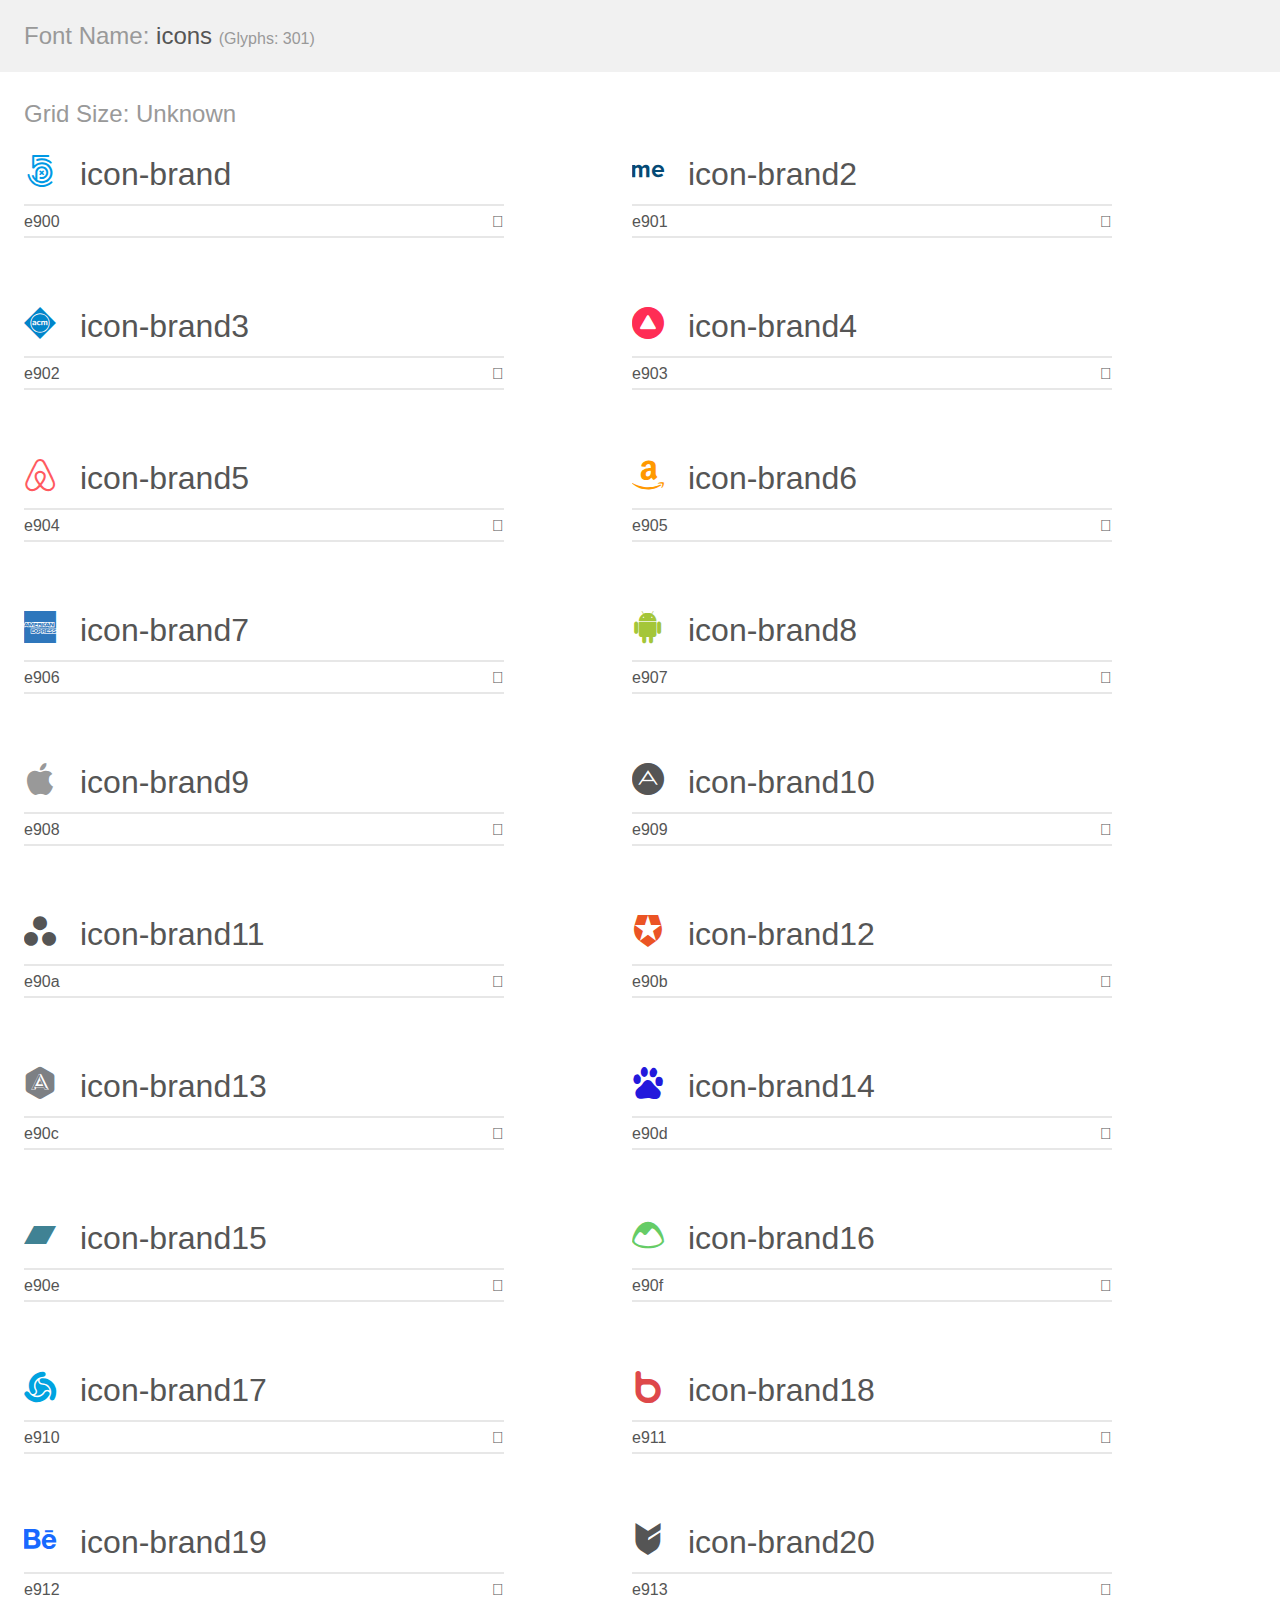
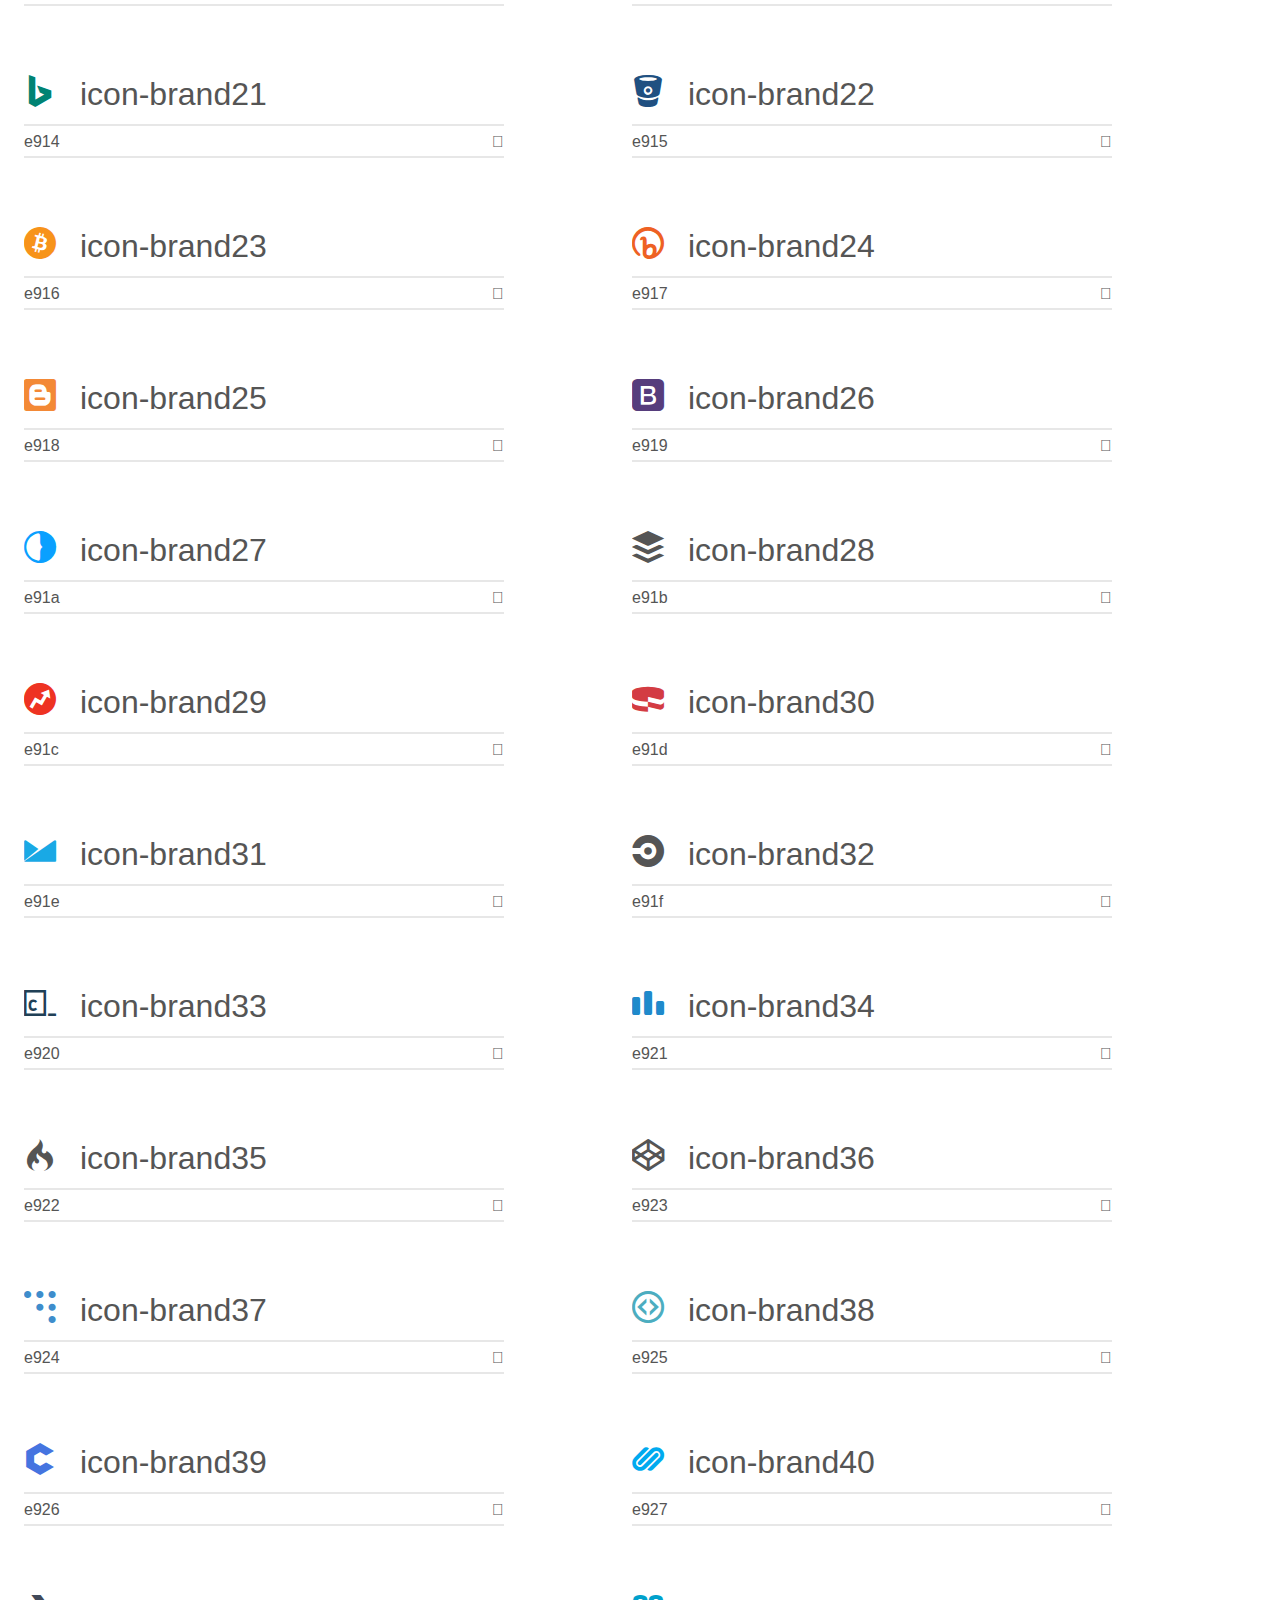
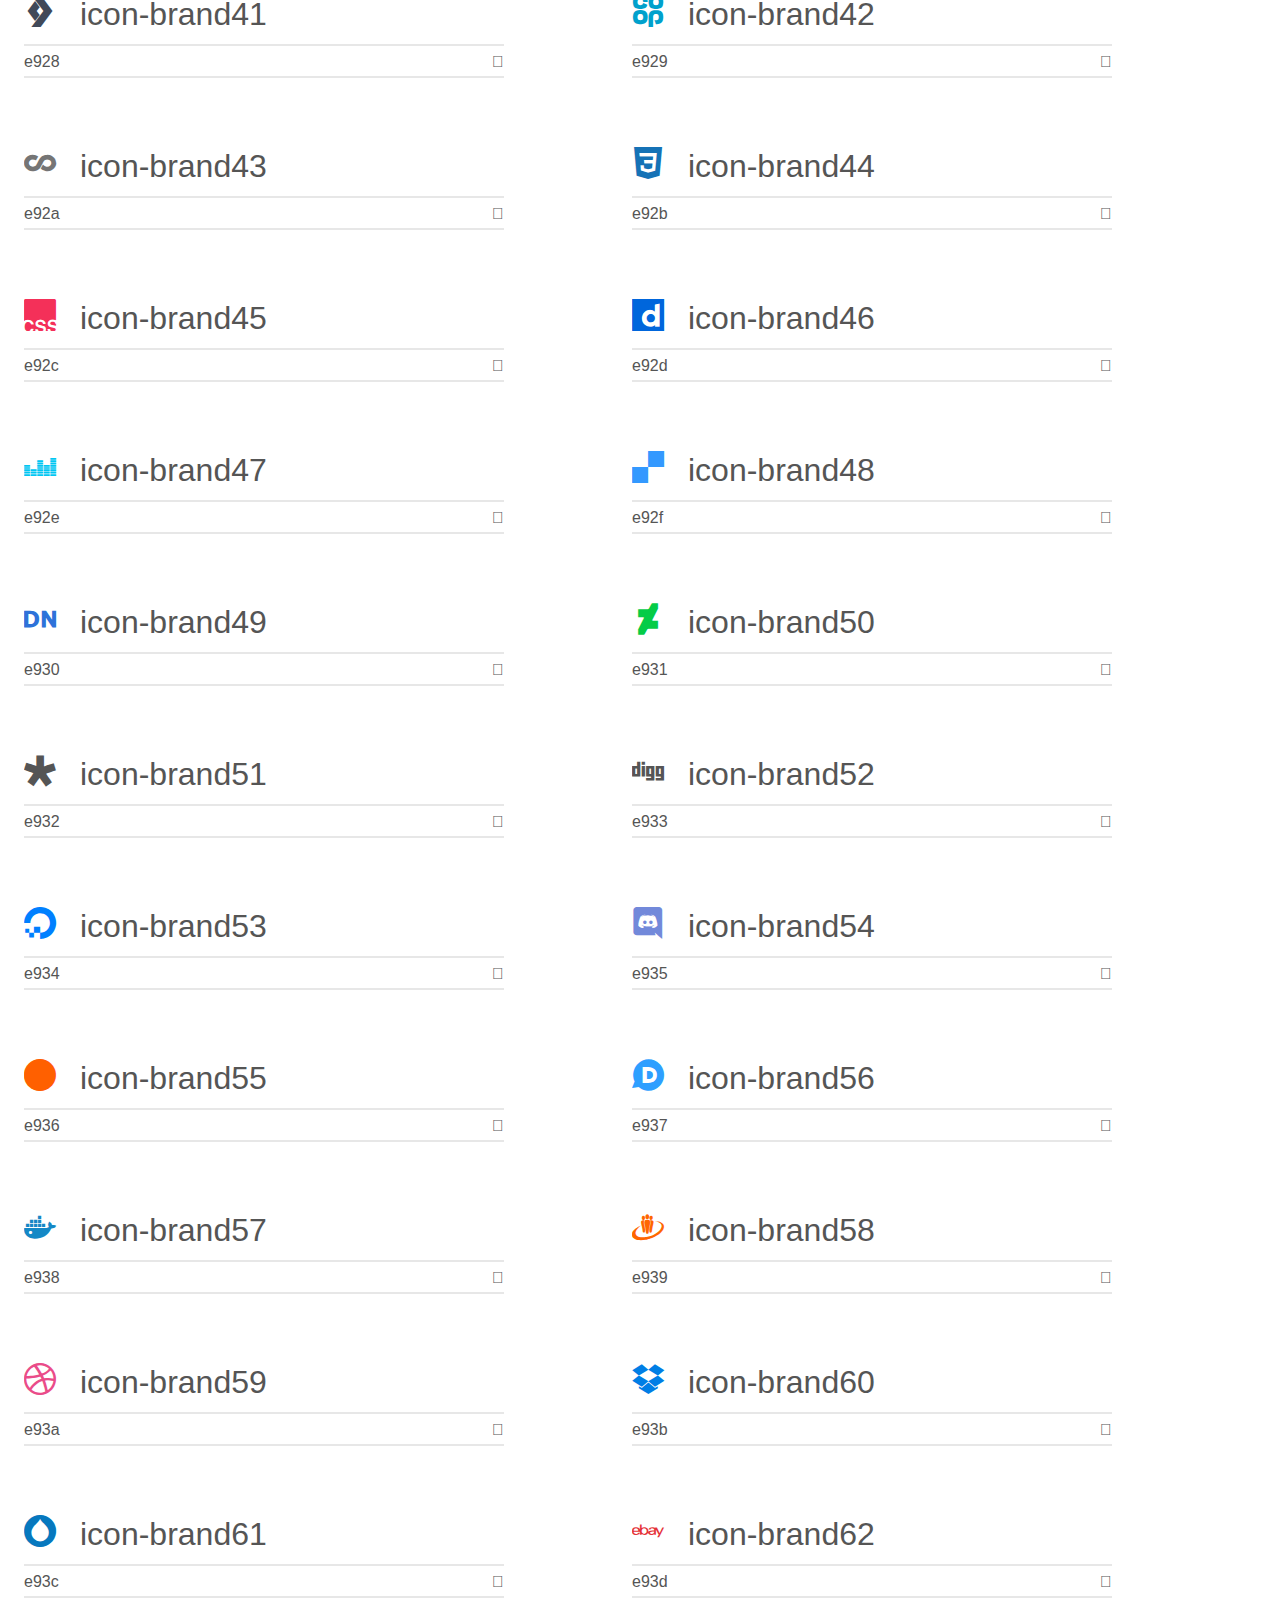
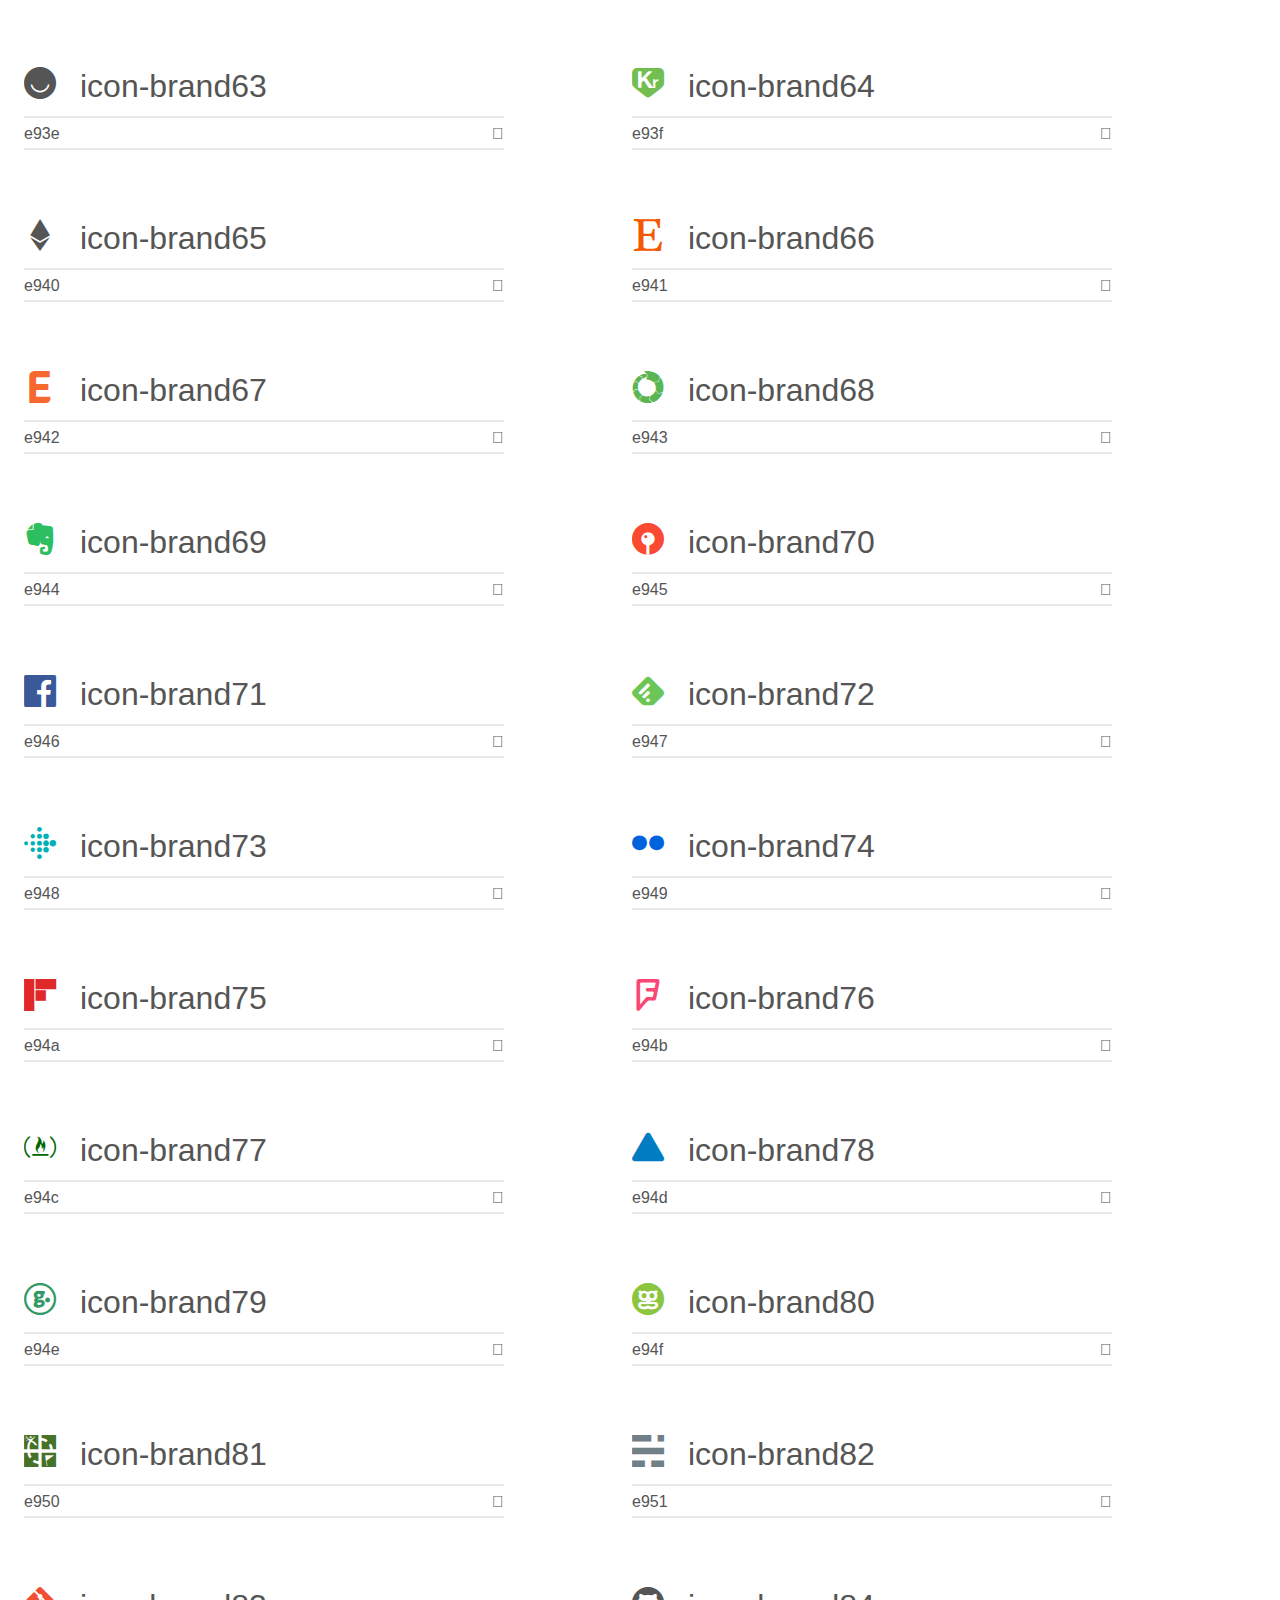
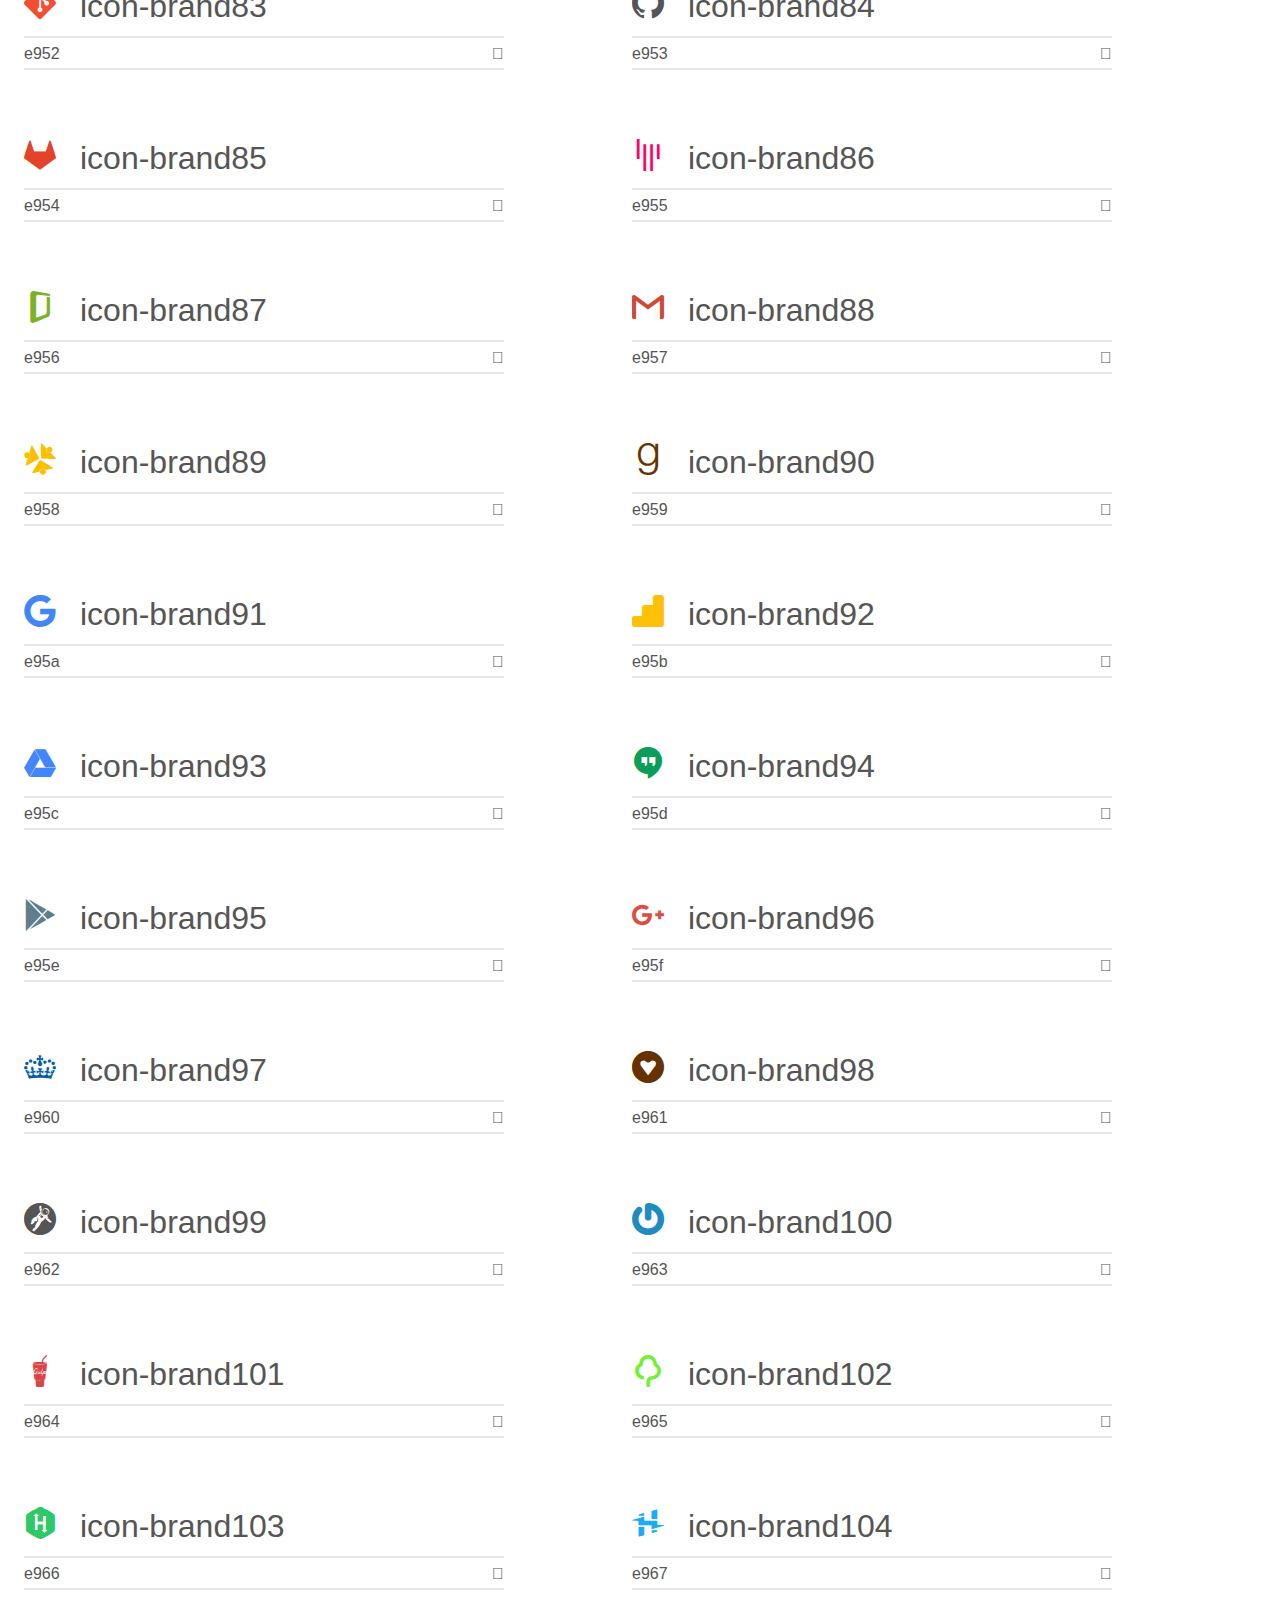
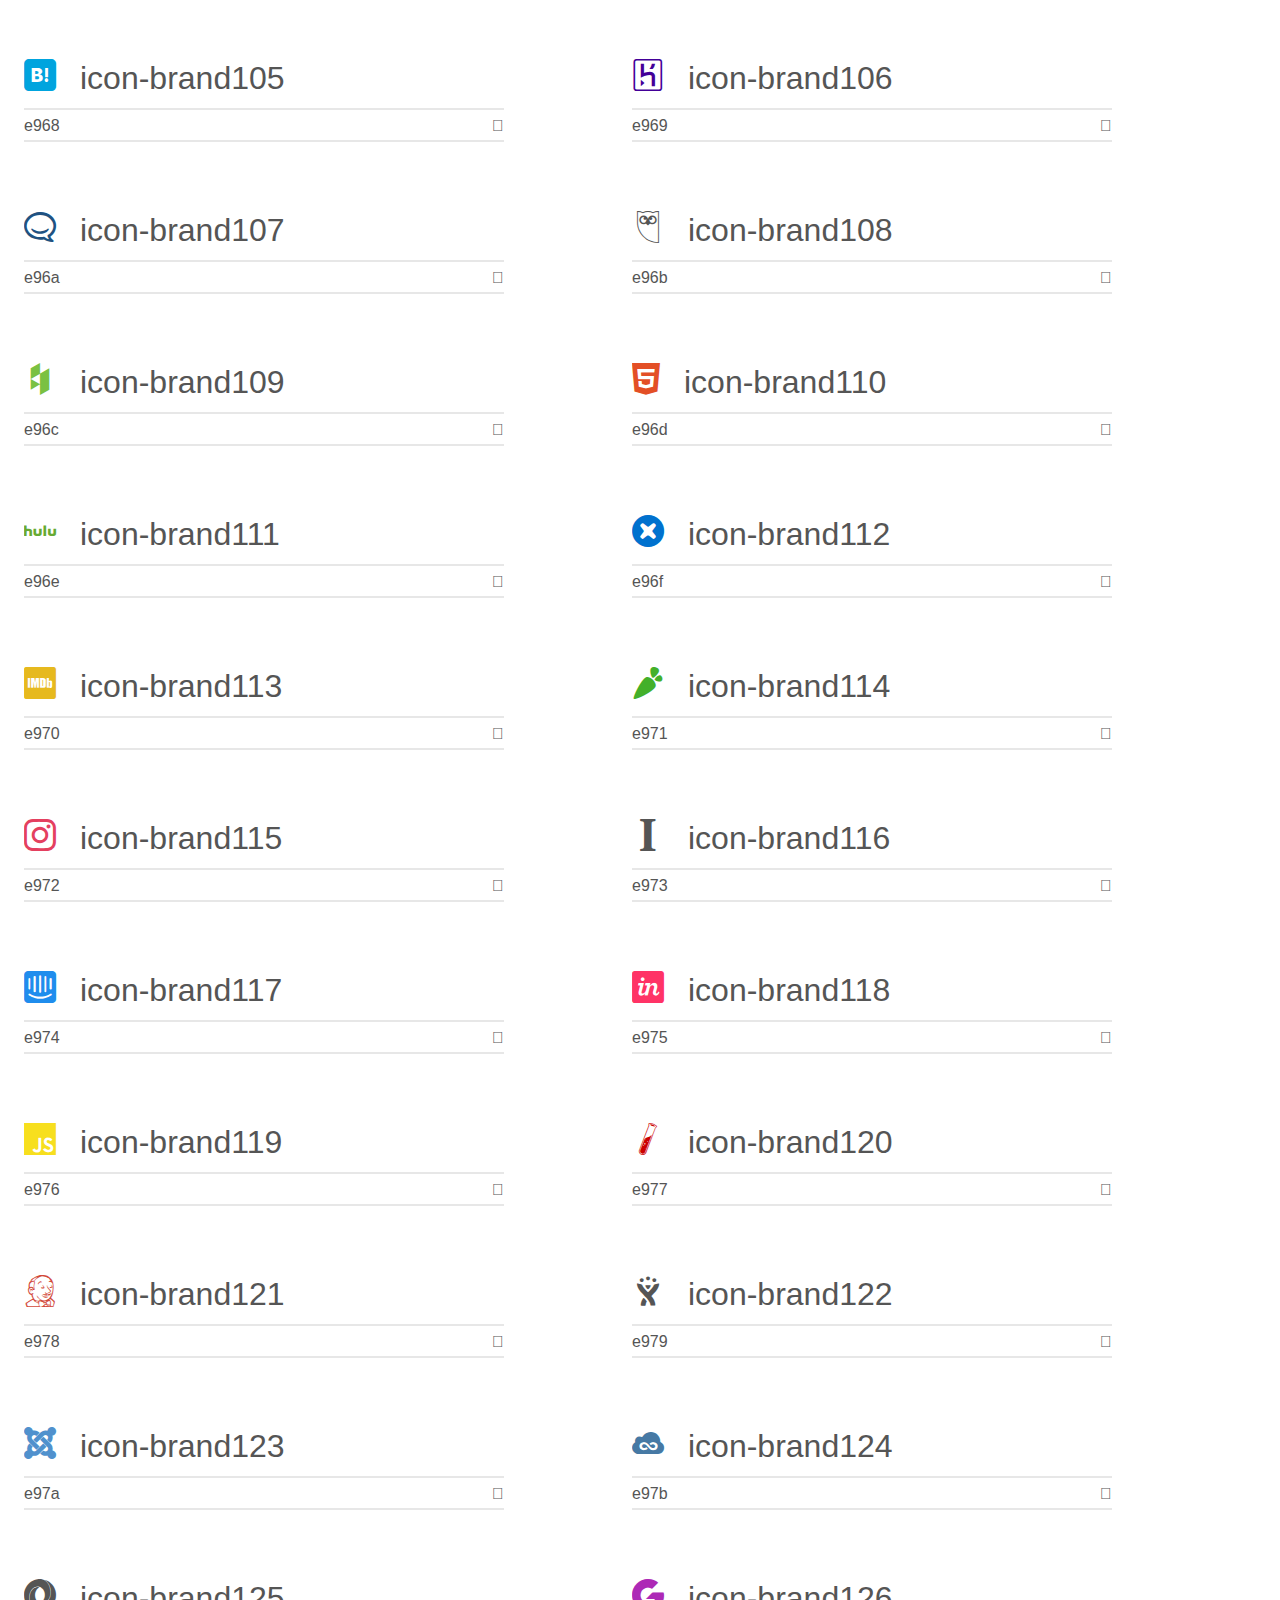
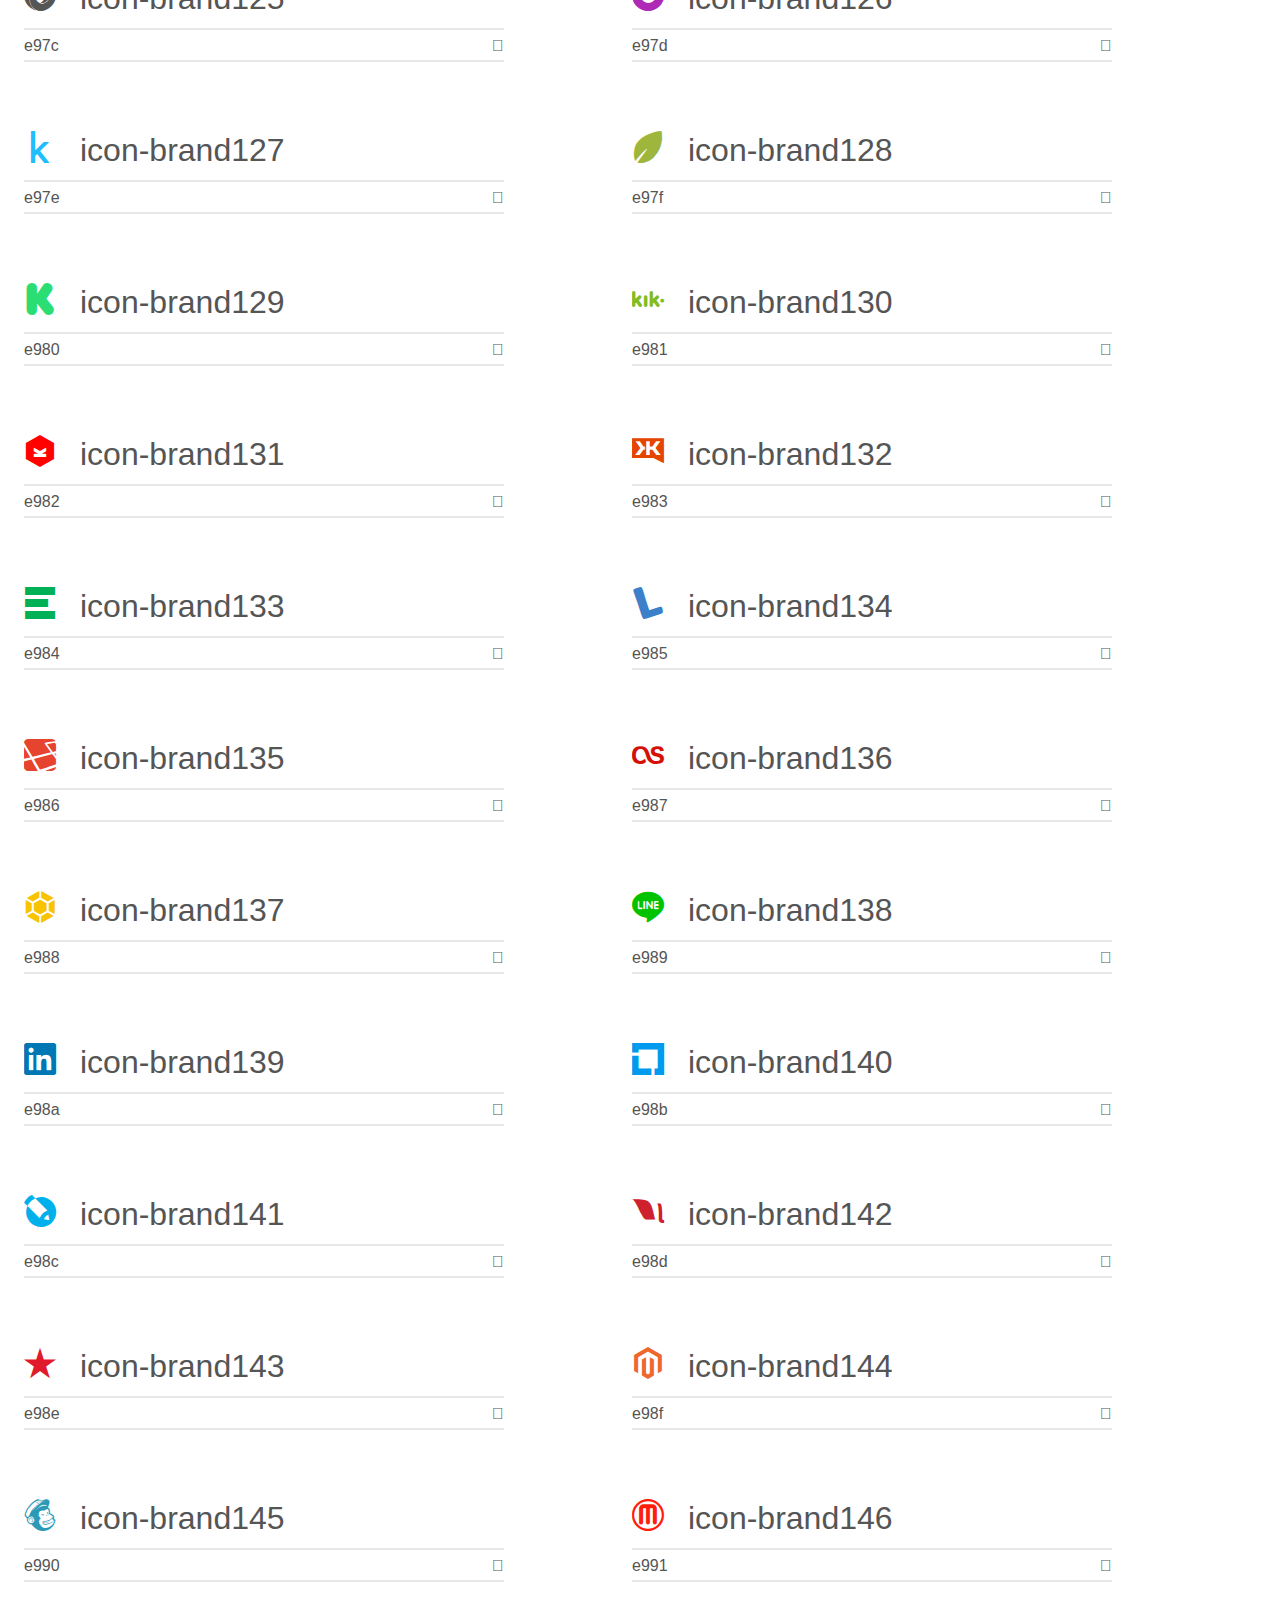
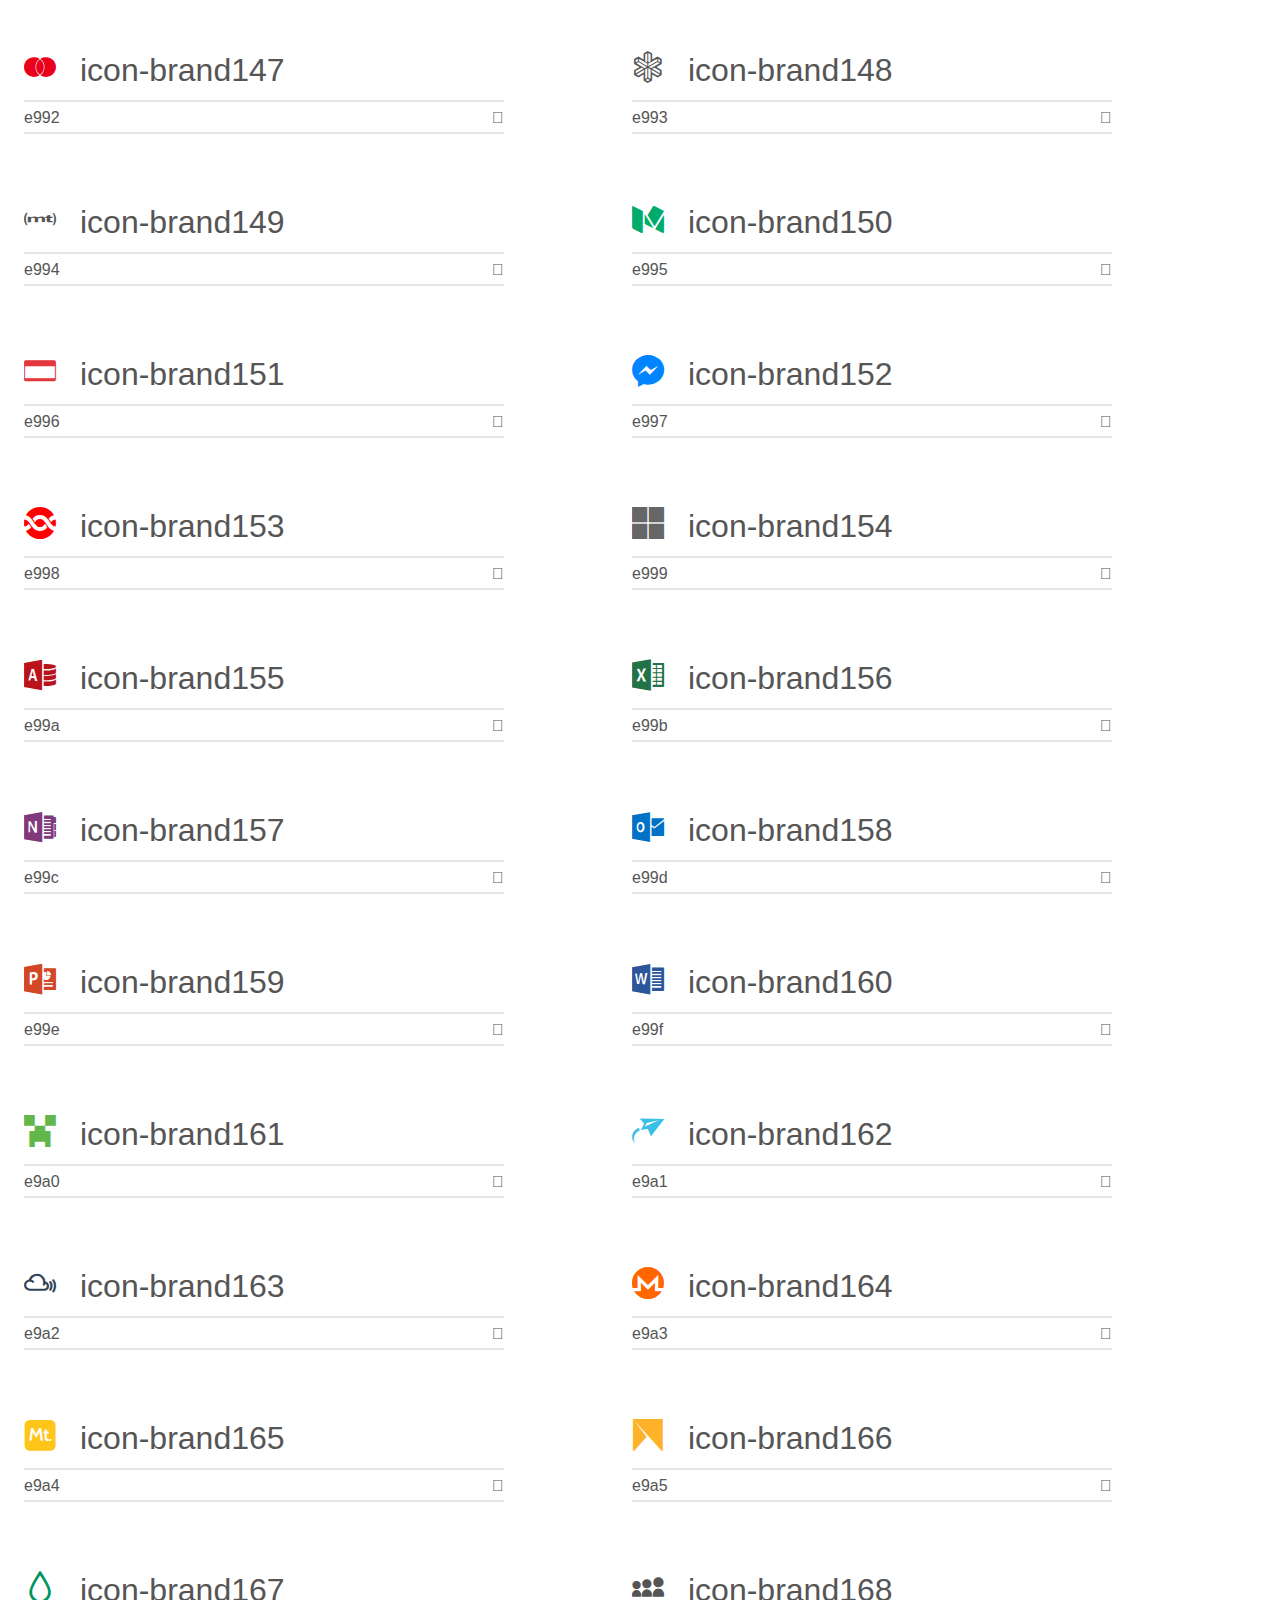
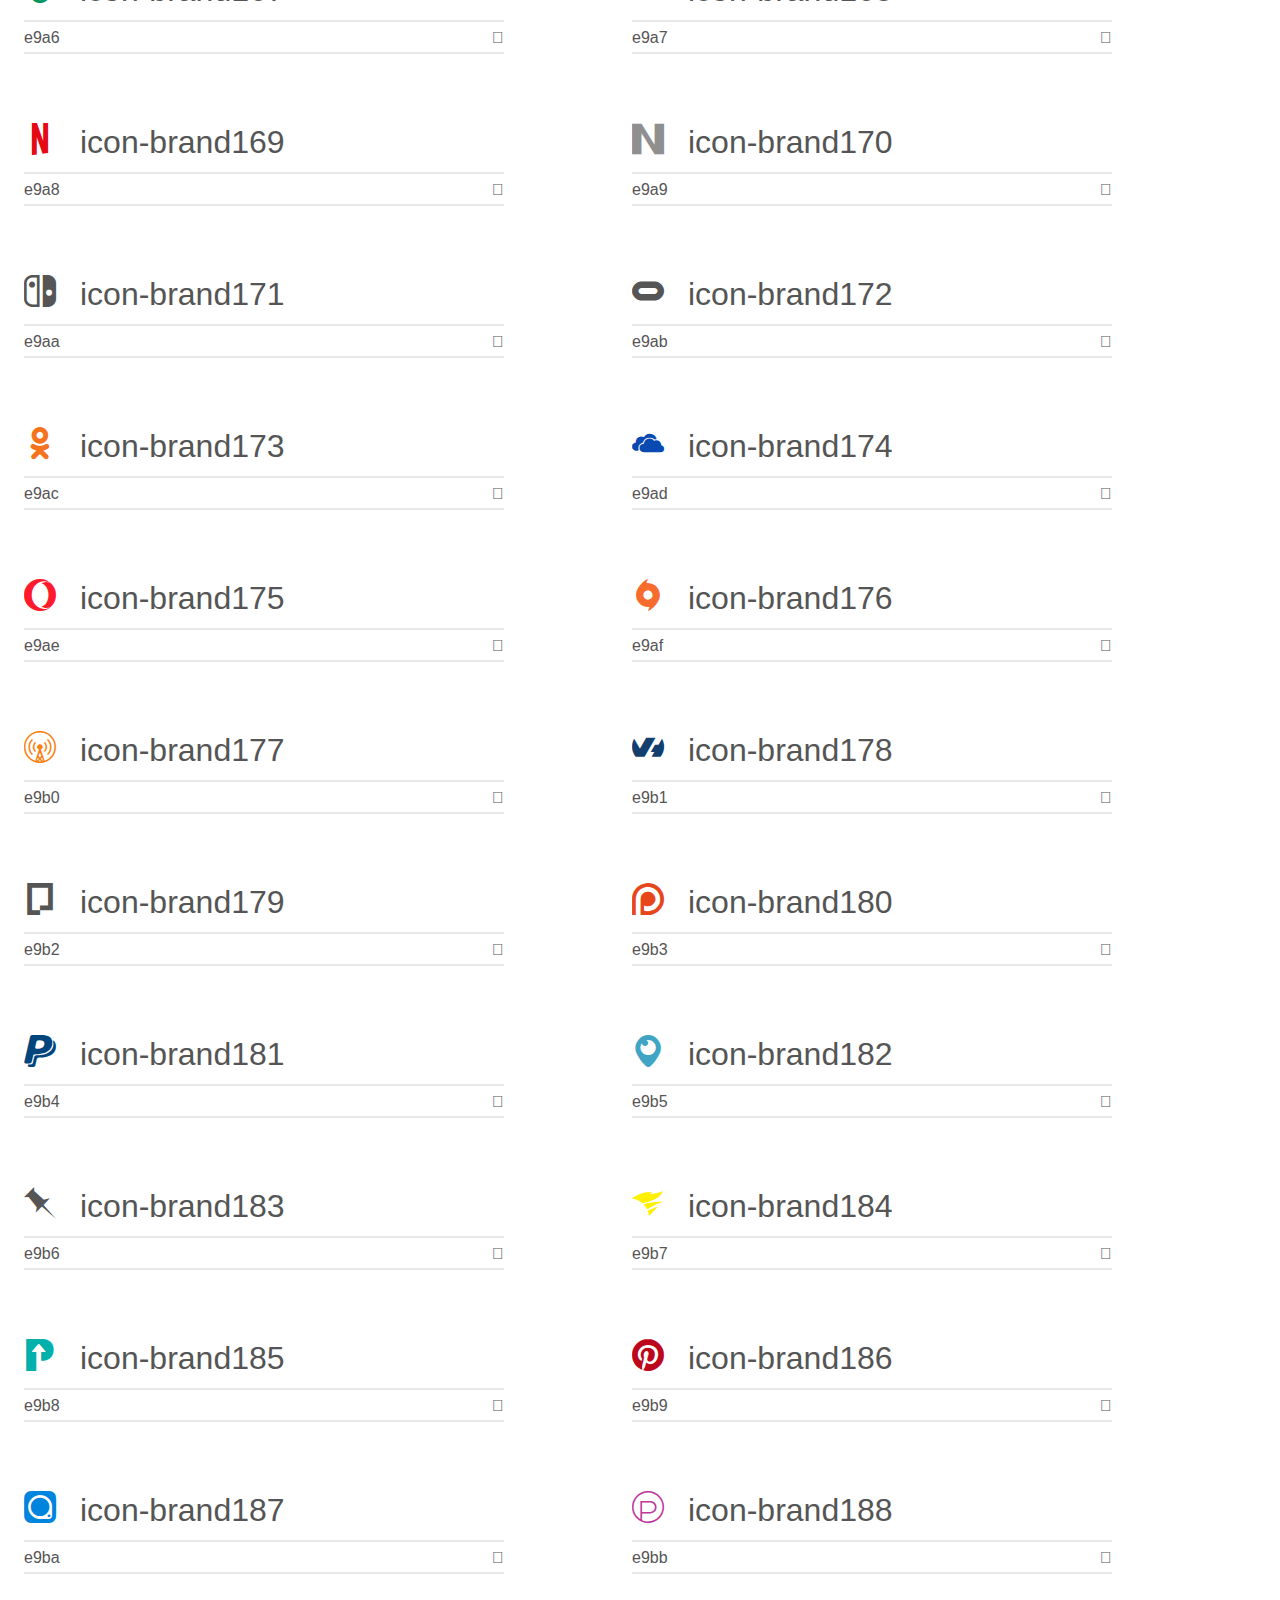
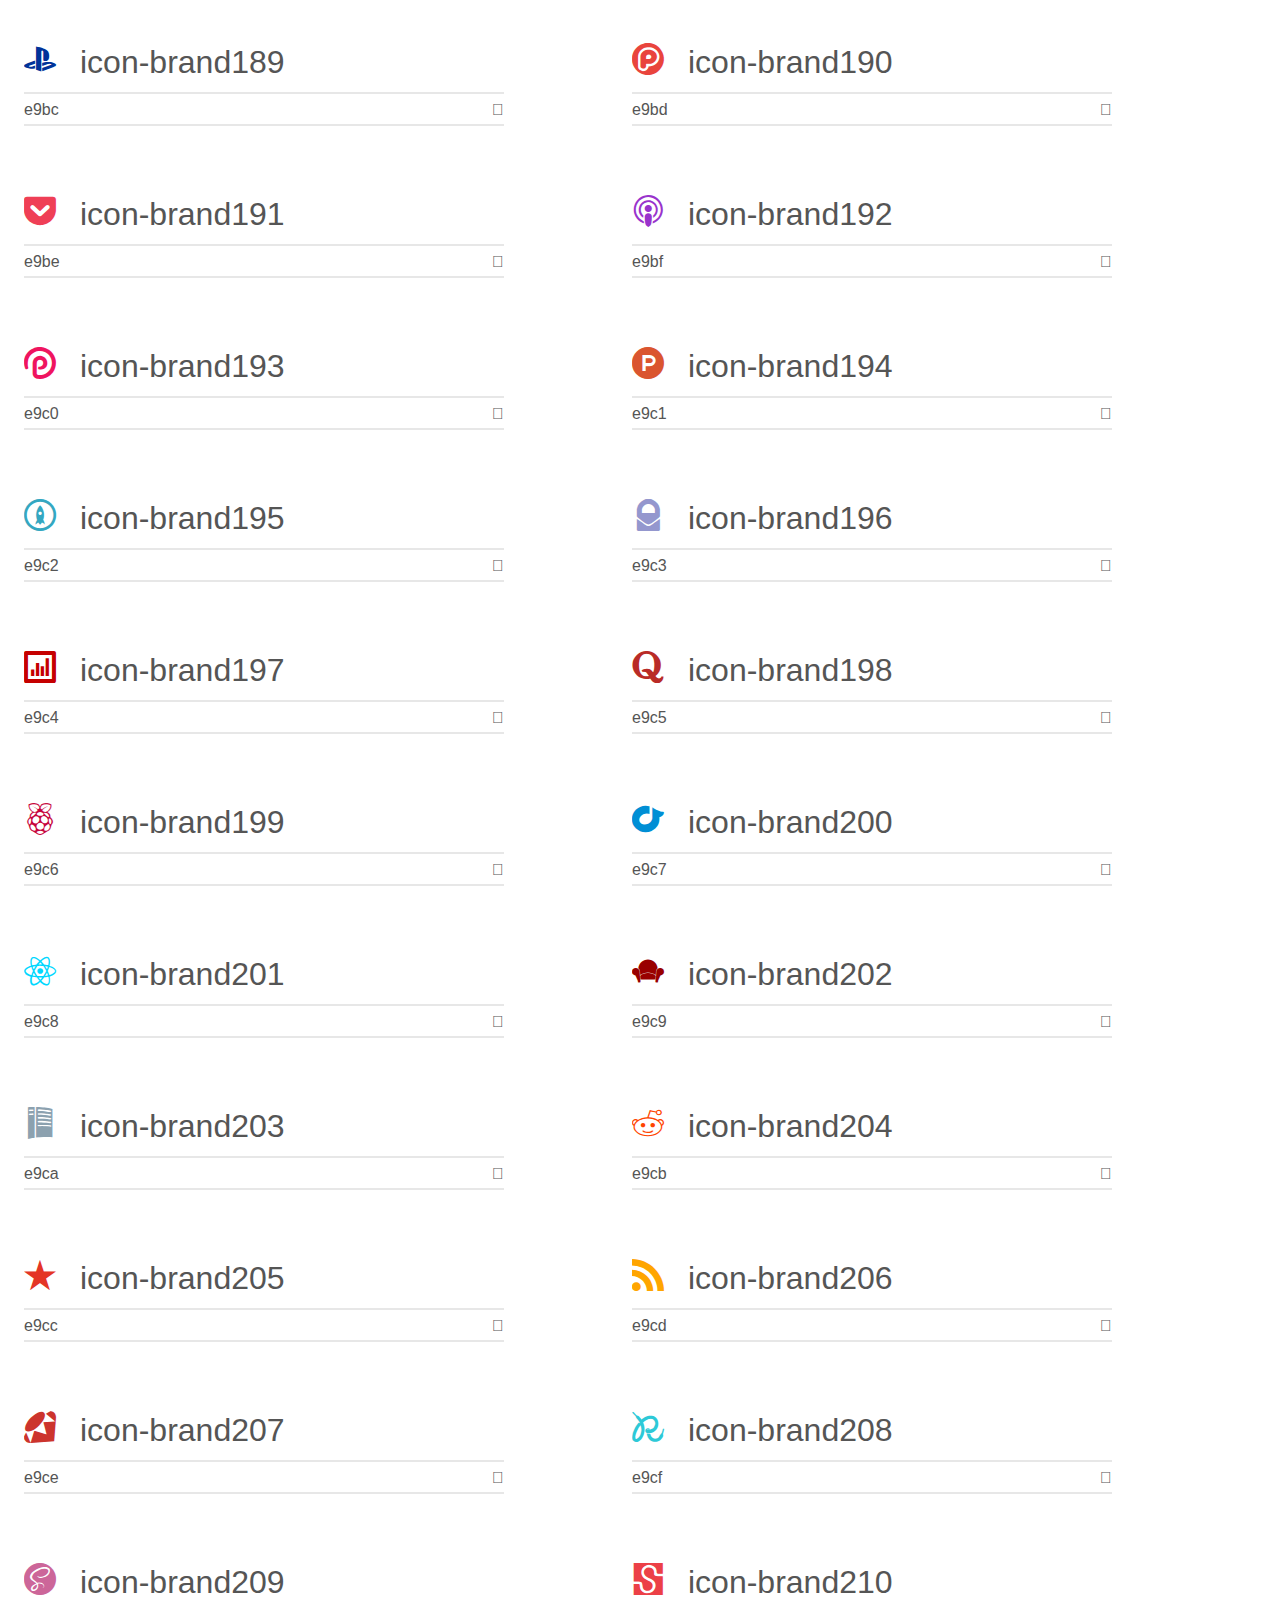
<file: icons/demo.html>
<!doctype html>
<html>
<head>
    <meta charset="utf-8">
    <title>IcoMoon Demo</title>
    <meta name="description" content="An Icon Font Generated By IcoMoon.io">
    <meta name="viewport" content="width=device-width, initial-scale=1">
    <link rel="stylesheet" href="demo-files/demo.css">
    <link rel="stylesheet" href="style.css"></head>
<body>
    <div class="bgc1 clearfix">
        <h1 class="mhmm mvm"><span class="fgc1">Font Name:</span> icons <small class="fgc1">(Glyphs:&nbsp;301)</small></h1>
    </div>
    <div class="clearfix mhl ptl">
        <h1 class="mvm mtn fgc1">Grid Size: Unknown</h1>
        <div class="glyph fs1">
            <div class="clearfix bshadow0 pbs">
                <span class="icon-brand">
                
                </span>
                <span class="mls"> icon-brand</span>
            </div>
            <fieldset class="fs0 size1of1 clearfix hidden-false">
                <input type="text" readonly value="e900" class="unit size1of2" />
                <input type="text" maxlength="1" readonly value="&#xe900;" class="unitRight size1of2 talign-right" />
            </fieldset>
            <div class="fs0 bshadow0 clearfix hidden-true">
                <span class="unit pvs fgc1">liga: </span>
                <input type="text" readonly value="" class="liga unitRight" />
            </div>
        </div>
        <div class="glyph fs1">
            <div class="clearfix bshadow0 pbs">
                <span class="icon-brand2">
                
                </span>
                <span class="mls"> icon-brand2</span>
            </div>
            <fieldset class="fs0 size1of1 clearfix hidden-false">
                <input type="text" readonly value="e901" class="unit size1of2" />
                <input type="text" maxlength="1" readonly value="&#xe901;" class="unitRight size1of2 talign-right" />
            </fieldset>
            <div class="fs0 bshadow0 clearfix hidden-true">
                <span class="unit pvs fgc1">liga: </span>
                <input type="text" readonly value="" class="liga unitRight" />
            </div>
        </div>
        <div class="glyph fs1">
            <div class="clearfix bshadow0 pbs">
                <span class="icon-brand3">
                
                </span>
                <span class="mls"> icon-brand3</span>
            </div>
            <fieldset class="fs0 size1of1 clearfix hidden-false">
                <input type="text" readonly value="e902" class="unit size1of2" />
                <input type="text" maxlength="1" readonly value="&#xe902;" class="unitRight size1of2 talign-right" />
            </fieldset>
            <div class="fs0 bshadow0 clearfix hidden-true">
                <span class="unit pvs fgc1">liga: </span>
                <input type="text" readonly value="" class="liga unitRight" />
            </div>
        </div>
        <div class="glyph fs1">
            <div class="clearfix bshadow0 pbs">
                <span class="icon-brand4">
                
                </span>
                <span class="mls"> icon-brand4</span>
            </div>
            <fieldset class="fs0 size1of1 clearfix hidden-false">
                <input type="text" readonly value="e903" class="unit size1of2" />
                <input type="text" maxlength="1" readonly value="&#xe903;" class="unitRight size1of2 talign-right" />
            </fieldset>
            <div class="fs0 bshadow0 clearfix hidden-true">
                <span class="unit pvs fgc1">liga: </span>
                <input type="text" readonly value="" class="liga unitRight" />
            </div>
        </div>
        <div class="glyph fs1">
            <div class="clearfix bshadow0 pbs">
                <span class="icon-brand5">
                
                </span>
                <span class="mls"> icon-brand5</span>
            </div>
            <fieldset class="fs0 size1of1 clearfix hidden-false">
                <input type="text" readonly value="e904" class="unit size1of2" />
                <input type="text" maxlength="1" readonly value="&#xe904;" class="unitRight size1of2 talign-right" />
            </fieldset>
            <div class="fs0 bshadow0 clearfix hidden-true">
                <span class="unit pvs fgc1">liga: </span>
                <input type="text" readonly value="" class="liga unitRight" />
            </div>
        </div>
        <div class="glyph fs1">
            <div class="clearfix bshadow0 pbs">
                <span class="icon-brand6">
                
                </span>
                <span class="mls"> icon-brand6</span>
            </div>
            <fieldset class="fs0 size1of1 clearfix hidden-false">
                <input type="text" readonly value="e905" class="unit size1of2" />
                <input type="text" maxlength="1" readonly value="&#xe905;" class="unitRight size1of2 talign-right" />
            </fieldset>
            <div class="fs0 bshadow0 clearfix hidden-true">
                <span class="unit pvs fgc1">liga: </span>
                <input type="text" readonly value="" class="liga unitRight" />
            </div>
        </div>
        <div class="glyph fs1">
            <div class="clearfix bshadow0 pbs">
                <span class="icon-brand7">
                
                </span>
                <span class="mls"> icon-brand7</span>
            </div>
            <fieldset class="fs0 size1of1 clearfix hidden-false">
                <input type="text" readonly value="e906" class="unit size1of2" />
                <input type="text" maxlength="1" readonly value="&#xe906;" class="unitRight size1of2 talign-right" />
            </fieldset>
            <div class="fs0 bshadow0 clearfix hidden-true">
                <span class="unit pvs fgc1">liga: </span>
                <input type="text" readonly value="" class="liga unitRight" />
            </div>
        </div>
        <div class="glyph fs1">
            <div class="clearfix bshadow0 pbs">
                <span class="icon-brand8">
                
                </span>
                <span class="mls"> icon-brand8</span>
            </div>
            <fieldset class="fs0 size1of1 clearfix hidden-false">
                <input type="text" readonly value="e907" class="unit size1of2" />
                <input type="text" maxlength="1" readonly value="&#xe907;" class="unitRight size1of2 talign-right" />
            </fieldset>
            <div class="fs0 bshadow0 clearfix hidden-true">
                <span class="unit pvs fgc1">liga: </span>
                <input type="text" readonly value="" class="liga unitRight" />
            </div>
        </div>
        <div class="glyph fs1">
            <div class="clearfix bshadow0 pbs">
                <span class="icon-brand9">
                
                </span>
                <span class="mls"> icon-brand9</span>
            </div>
            <fieldset class="fs0 size1of1 clearfix hidden-false">
                <input type="text" readonly value="e908" class="unit size1of2" />
                <input type="text" maxlength="1" readonly value="&#xe908;" class="unitRight size1of2 talign-right" />
            </fieldset>
            <div class="fs0 bshadow0 clearfix hidden-true">
                <span class="unit pvs fgc1">liga: </span>
                <input type="text" readonly value="" class="liga unitRight" />
            </div>
        </div>
        <div class="glyph fs1">
            <div class="clearfix bshadow0 pbs">
                <span class="icon-brand10">
                
                </span>
                <span class="mls"> icon-brand10</span>
            </div>
            <fieldset class="fs0 size1of1 clearfix hidden-false">
                <input type="text" readonly value="e909" class="unit size1of2" />
                <input type="text" maxlength="1" readonly value="&#xe909;" class="unitRight size1of2 talign-right" />
            </fieldset>
            <div class="fs0 bshadow0 clearfix hidden-true">
                <span class="unit pvs fgc1">liga: </span>
                <input type="text" readonly value="" class="liga unitRight" />
            </div>
        </div>
        <div class="glyph fs1">
            <div class="clearfix bshadow0 pbs">
                <span class="icon-brand11">
                
                </span>
                <span class="mls"> icon-brand11</span>
            </div>
            <fieldset class="fs0 size1of1 clearfix hidden-false">
                <input type="text" readonly value="e90a" class="unit size1of2" />
                <input type="text" maxlength="1" readonly value="&#xe90a;" class="unitRight size1of2 talign-right" />
            </fieldset>
            <div class="fs0 bshadow0 clearfix hidden-true">
                <span class="unit pvs fgc1">liga: </span>
                <input type="text" readonly value="" class="liga unitRight" />
            </div>
        </div>
        <div class="glyph fs1">
            <div class="clearfix bshadow0 pbs">
                <span class="icon-brand12">
                
                </span>
                <span class="mls"> icon-brand12</span>
            </div>
            <fieldset class="fs0 size1of1 clearfix hidden-false">
                <input type="text" readonly value="e90b" class="unit size1of2" />
                <input type="text" maxlength="1" readonly value="&#xe90b;" class="unitRight size1of2 talign-right" />
            </fieldset>
            <div class="fs0 bshadow0 clearfix hidden-true">
                <span class="unit pvs fgc1">liga: </span>
                <input type="text" readonly value="" class="liga unitRight" />
            </div>
        </div>
        <div class="glyph fs1">
            <div class="clearfix bshadow0 pbs">
                <span class="icon-brand13">
                
                </span>
                <span class="mls"> icon-brand13</span>
            </div>
            <fieldset class="fs0 size1of1 clearfix hidden-false">
                <input type="text" readonly value="e90c" class="unit size1of2" />
                <input type="text" maxlength="1" readonly value="&#xe90c;" class="unitRight size1of2 talign-right" />
            </fieldset>
            <div class="fs0 bshadow0 clearfix hidden-true">
                <span class="unit pvs fgc1">liga: </span>
                <input type="text" readonly value="" class="liga unitRight" />
            </div>
        </div>
        <div class="glyph fs1">
            <div class="clearfix bshadow0 pbs">
                <span class="icon-brand14">
                
                </span>
                <span class="mls"> icon-brand14</span>
            </div>
            <fieldset class="fs0 size1of1 clearfix hidden-false">
                <input type="text" readonly value="e90d" class="unit size1of2" />
                <input type="text" maxlength="1" readonly value="&#xe90d;" class="unitRight size1of2 talign-right" />
            </fieldset>
            <div class="fs0 bshadow0 clearfix hidden-true">
                <span class="unit pvs fgc1">liga: </span>
                <input type="text" readonly value="" class="liga unitRight" />
            </div>
        </div>
        <div class="glyph fs1">
            <div class="clearfix bshadow0 pbs">
                <span class="icon-brand15">
                
                </span>
                <span class="mls"> icon-brand15</span>
            </div>
            <fieldset class="fs0 size1of1 clearfix hidden-false">
                <input type="text" readonly value="e90e" class="unit size1of2" />
                <input type="text" maxlength="1" readonly value="&#xe90e;" class="unitRight size1of2 talign-right" />
            </fieldset>
            <div class="fs0 bshadow0 clearfix hidden-true">
                <span class="unit pvs fgc1">liga: </span>
                <input type="text" readonly value="" class="liga unitRight" />
            </div>
        </div>
        <div class="glyph fs1">
            <div class="clearfix bshadow0 pbs">
                <span class="icon-brand16">
                
                </span>
                <span class="mls"> icon-brand16</span>
            </div>
            <fieldset class="fs0 size1of1 clearfix hidden-false">
                <input type="text" readonly value="e90f" class="unit size1of2" />
                <input type="text" maxlength="1" readonly value="&#xe90f;" class="unitRight size1of2 talign-right" />
            </fieldset>
            <div class="fs0 bshadow0 clearfix hidden-true">
                <span class="unit pvs fgc1">liga: </span>
                <input type="text" readonly value="" class="liga unitRight" />
            </div>
        </div>
        <div class="glyph fs1">
            <div class="clearfix bshadow0 pbs">
                <span class="icon-brand17">
                
                </span>
                <span class="mls"> icon-brand17</span>
            </div>
            <fieldset class="fs0 size1of1 clearfix hidden-false">
                <input type="text" readonly value="e910" class="unit size1of2" />
                <input type="text" maxlength="1" readonly value="&#xe910;" class="unitRight size1of2 talign-right" />
            </fieldset>
            <div class="fs0 bshadow0 clearfix hidden-true">
                <span class="unit pvs fgc1">liga: </span>
                <input type="text" readonly value="" class="liga unitRight" />
            </div>
        </div>
        <div class="glyph fs1">
            <div class="clearfix bshadow0 pbs">
                <span class="icon-brand18">
                
                </span>
                <span class="mls"> icon-brand18</span>
            </div>
            <fieldset class="fs0 size1of1 clearfix hidden-false">
                <input type="text" readonly value="e911" class="unit size1of2" />
                <input type="text" maxlength="1" readonly value="&#xe911;" class="unitRight size1of2 talign-right" />
            </fieldset>
            <div class="fs0 bshadow0 clearfix hidden-true">
                <span class="unit pvs fgc1">liga: </span>
                <input type="text" readonly value="" class="liga unitRight" />
            </div>
        </div>
        <div class="glyph fs1">
            <div class="clearfix bshadow0 pbs">
                <span class="icon-brand19">
                
                </span>
                <span class="mls"> icon-brand19</span>
            </div>
            <fieldset class="fs0 size1of1 clearfix hidden-false">
                <input type="text" readonly value="e912" class="unit size1of2" />
                <input type="text" maxlength="1" readonly value="&#xe912;" class="unitRight size1of2 talign-right" />
            </fieldset>
            <div class="fs0 bshadow0 clearfix hidden-true">
                <span class="unit pvs fgc1">liga: </span>
                <input type="text" readonly value="" class="liga unitRight" />
            </div>
        </div>
        <div class="glyph fs1">
            <div class="clearfix bshadow0 pbs">
                <span class="icon-brand20">
                
                </span>
                <span class="mls"> icon-brand20</span>
            </div>
            <fieldset class="fs0 size1of1 clearfix hidden-false">
                <input type="text" readonly value="e913" class="unit size1of2" />
                <input type="text" maxlength="1" readonly value="&#xe913;" class="unitRight size1of2 talign-right" />
            </fieldset>
            <div class="fs0 bshadow0 clearfix hidden-true">
                <span class="unit pvs fgc1">liga: </span>
                <input type="text" readonly value="" class="liga unitRight" />
            </div>
        </div>
        <div class="glyph fs1">
            <div class="clearfix bshadow0 pbs">
                <span class="icon-brand21">
                
                </span>
                <span class="mls"> icon-brand21</span>
            </div>
            <fieldset class="fs0 size1of1 clearfix hidden-false">
                <input type="text" readonly value="e914" class="unit size1of2" />
                <input type="text" maxlength="1" readonly value="&#xe914;" class="unitRight size1of2 talign-right" />
            </fieldset>
            <div class="fs0 bshadow0 clearfix hidden-true">
                <span class="unit pvs fgc1">liga: </span>
                <input type="text" readonly value="" class="liga unitRight" />
            </div>
        </div>
        <div class="glyph fs1">
            <div class="clearfix bshadow0 pbs">
                <span class="icon-brand22">
                
                </span>
                <span class="mls"> icon-brand22</span>
            </div>
            <fieldset class="fs0 size1of1 clearfix hidden-false">
                <input type="text" readonly value="e915" class="unit size1of2" />
                <input type="text" maxlength="1" readonly value="&#xe915;" class="unitRight size1of2 talign-right" />
            </fieldset>
            <div class="fs0 bshadow0 clearfix hidden-true">
                <span class="unit pvs fgc1">liga: </span>
                <input type="text" readonly value="" class="liga unitRight" />
            </div>
        </div>
        <div class="glyph fs1">
            <div class="clearfix bshadow0 pbs">
                <span class="icon-brand23">
                
                </span>
                <span class="mls"> icon-brand23</span>
            </div>
            <fieldset class="fs0 size1of1 clearfix hidden-false">
                <input type="text" readonly value="e916" class="unit size1of2" />
                <input type="text" maxlength="1" readonly value="&#xe916;" class="unitRight size1of2 talign-right" />
            </fieldset>
            <div class="fs0 bshadow0 clearfix hidden-true">
                <span class="unit pvs fgc1">liga: </span>
                <input type="text" readonly value="" class="liga unitRight" />
            </div>
        </div>
        <div class="glyph fs1">
            <div class="clearfix bshadow0 pbs">
                <span class="icon-brand24">
                
                </span>
                <span class="mls"> icon-brand24</span>
            </div>
            <fieldset class="fs0 size1of1 clearfix hidden-false">
                <input type="text" readonly value="e917" class="unit size1of2" />
                <input type="text" maxlength="1" readonly value="&#xe917;" class="unitRight size1of2 talign-right" />
            </fieldset>
            <div class="fs0 bshadow0 clearfix hidden-true">
                <span class="unit pvs fgc1">liga: </span>
                <input type="text" readonly value="" class="liga unitRight" />
            </div>
        </div>
        <div class="glyph fs1">
            <div class="clearfix bshadow0 pbs">
                <span class="icon-brand25">
                
                </span>
                <span class="mls"> icon-brand25</span>
            </div>
            <fieldset class="fs0 size1of1 clearfix hidden-false">
                <input type="text" readonly value="e918" class="unit size1of2" />
                <input type="text" maxlength="1" readonly value="&#xe918;" class="unitRight size1of2 talign-right" />
            </fieldset>
            <div class="fs0 bshadow0 clearfix hidden-true">
                <span class="unit pvs fgc1">liga: </span>
                <input type="text" readonly value="" class="liga unitRight" />
            </div>
        </div>
        <div class="glyph fs1">
            <div class="clearfix bshadow0 pbs">
                <span class="icon-brand26">
                
                </span>
                <span class="mls"> icon-brand26</span>
            </div>
            <fieldset class="fs0 size1of1 clearfix hidden-false">
                <input type="text" readonly value="e919" class="unit size1of2" />
                <input type="text" maxlength="1" readonly value="&#xe919;" class="unitRight size1of2 talign-right" />
            </fieldset>
            <div class="fs0 bshadow0 clearfix hidden-true">
                <span class="unit pvs fgc1">liga: </span>
                <input type="text" readonly value="" class="liga unitRight" />
            </div>
        </div>
        <div class="glyph fs1">
            <div class="clearfix bshadow0 pbs">
                <span class="icon-brand27">
                
                </span>
                <span class="mls"> icon-brand27</span>
            </div>
            <fieldset class="fs0 size1of1 clearfix hidden-false">
                <input type="text" readonly value="e91a" class="unit size1of2" />
                <input type="text" maxlength="1" readonly value="&#xe91a;" class="unitRight size1of2 talign-right" />
            </fieldset>
            <div class="fs0 bshadow0 clearfix hidden-true">
                <span class="unit pvs fgc1">liga: </span>
                <input type="text" readonly value="" class="liga unitRight" />
            </div>
        </div>
        <div class="glyph fs1">
            <div class="clearfix bshadow0 pbs">
                <span class="icon-brand28">
                
                </span>
                <span class="mls"> icon-brand28</span>
            </div>
            <fieldset class="fs0 size1of1 clearfix hidden-false">
                <input type="text" readonly value="e91b" class="unit size1of2" />
                <input type="text" maxlength="1" readonly value="&#xe91b;" class="unitRight size1of2 talign-right" />
            </fieldset>
            <div class="fs0 bshadow0 clearfix hidden-true">
                <span class="unit pvs fgc1">liga: </span>
                <input type="text" readonly value="" class="liga unitRight" />
            </div>
        </div>
        <div class="glyph fs1">
            <div class="clearfix bshadow0 pbs">
                <span class="icon-brand29">
                
                </span>
                <span class="mls"> icon-brand29</span>
            </div>
            <fieldset class="fs0 size1of1 clearfix hidden-false">
                <input type="text" readonly value="e91c" class="unit size1of2" />
                <input type="text" maxlength="1" readonly value="&#xe91c;" class="unitRight size1of2 talign-right" />
            </fieldset>
            <div class="fs0 bshadow0 clearfix hidden-true">
                <span class="unit pvs fgc1">liga: </span>
                <input type="text" readonly value="" class="liga unitRight" />
            </div>
        </div>
        <div class="glyph fs1">
            <div class="clearfix bshadow0 pbs">
                <span class="icon-brand30">
                
                </span>
                <span class="mls"> icon-brand30</span>
            </div>
            <fieldset class="fs0 size1of1 clearfix hidden-false">
                <input type="text" readonly value="e91d" class="unit size1of2" />
                <input type="text" maxlength="1" readonly value="&#xe91d;" class="unitRight size1of2 talign-right" />
            </fieldset>
            <div class="fs0 bshadow0 clearfix hidden-true">
                <span class="unit pvs fgc1">liga: </span>
                <input type="text" readonly value="" class="liga unitRight" />
            </div>
        </div>
        <div class="glyph fs1">
            <div class="clearfix bshadow0 pbs">
                <span class="icon-brand31">
                
                </span>
                <span class="mls"> icon-brand31</span>
            </div>
            <fieldset class="fs0 size1of1 clearfix hidden-false">
                <input type="text" readonly value="e91e" class="unit size1of2" />
                <input type="text" maxlength="1" readonly value="&#xe91e;" class="unitRight size1of2 talign-right" />
            </fieldset>
            <div class="fs0 bshadow0 clearfix hidden-true">
                <span class="unit pvs fgc1">liga: </span>
                <input type="text" readonly value="" class="liga unitRight" />
            </div>
        </div>
        <div class="glyph fs1">
            <div class="clearfix bshadow0 pbs">
                <span class="icon-brand32">
                
                </span>
                <span class="mls"> icon-brand32</span>
            </div>
            <fieldset class="fs0 size1of1 clearfix hidden-false">
                <input type="text" readonly value="e91f" class="unit size1of2" />
                <input type="text" maxlength="1" readonly value="&#xe91f;" class="unitRight size1of2 talign-right" />
            </fieldset>
            <div class="fs0 bshadow0 clearfix hidden-true">
                <span class="unit pvs fgc1">liga: </span>
                <input type="text" readonly value="" class="liga unitRight" />
            </div>
        </div>
        <div class="glyph fs1">
            <div class="clearfix bshadow0 pbs">
                <span class="icon-brand33">
                
                </span>
                <span class="mls"> icon-brand33</span>
            </div>
            <fieldset class="fs0 size1of1 clearfix hidden-false">
                <input type="text" readonly value="e920" class="unit size1of2" />
                <input type="text" maxlength="1" readonly value="&#xe920;" class="unitRight size1of2 talign-right" />
            </fieldset>
            <div class="fs0 bshadow0 clearfix hidden-true">
                <span class="unit pvs fgc1">liga: </span>
                <input type="text" readonly value="" class="liga unitRight" />
            </div>
        </div>
        <div class="glyph fs1">
            <div class="clearfix bshadow0 pbs">
                <span class="icon-brand34">
                
                </span>
                <span class="mls"> icon-brand34</span>
            </div>
            <fieldset class="fs0 size1of1 clearfix hidden-false">
                <input type="text" readonly value="e921" class="unit size1of2" />
                <input type="text" maxlength="1" readonly value="&#xe921;" class="unitRight size1of2 talign-right" />
            </fieldset>
            <div class="fs0 bshadow0 clearfix hidden-true">
                <span class="unit pvs fgc1">liga: </span>
                <input type="text" readonly value="" class="liga unitRight" />
            </div>
        </div>
        <div class="glyph fs1">
            <div class="clearfix bshadow0 pbs">
                <span class="icon-brand35">
                
                </span>
                <span class="mls"> icon-brand35</span>
            </div>
            <fieldset class="fs0 size1of1 clearfix hidden-false">
                <input type="text" readonly value="e922" class="unit size1of2" />
                <input type="text" maxlength="1" readonly value="&#xe922;" class="unitRight size1of2 talign-right" />
            </fieldset>
            <div class="fs0 bshadow0 clearfix hidden-true">
                <span class="unit pvs fgc1">liga: </span>
                <input type="text" readonly value="" class="liga unitRight" />
            </div>
        </div>
        <div class="glyph fs1">
            <div class="clearfix bshadow0 pbs">
                <span class="icon-brand36">
                
                </span>
                <span class="mls"> icon-brand36</span>
            </div>
            <fieldset class="fs0 size1of1 clearfix hidden-false">
                <input type="text" readonly value="e923" class="unit size1of2" />
                <input type="text" maxlength="1" readonly value="&#xe923;" class="unitRight size1of2 talign-right" />
            </fieldset>
            <div class="fs0 bshadow0 clearfix hidden-true">
                <span class="unit pvs fgc1">liga: </span>
                <input type="text" readonly value="" class="liga unitRight" />
            </div>
        </div>
        <div class="glyph fs1">
            <div class="clearfix bshadow0 pbs">
                <span class="icon-brand37">
                
                </span>
                <span class="mls"> icon-brand37</span>
            </div>
            <fieldset class="fs0 size1of1 clearfix hidden-false">
                <input type="text" readonly value="e924" class="unit size1of2" />
                <input type="text" maxlength="1" readonly value="&#xe924;" class="unitRight size1of2 talign-right" />
            </fieldset>
            <div class="fs0 bshadow0 clearfix hidden-true">
                <span class="unit pvs fgc1">liga: </span>
                <input type="text" readonly value="" class="liga unitRight" />
            </div>
        </div>
        <div class="glyph fs1">
            <div class="clearfix bshadow0 pbs">
                <span class="icon-brand38">
                
                </span>
                <span class="mls"> icon-brand38</span>
            </div>
            <fieldset class="fs0 size1of1 clearfix hidden-false">
                <input type="text" readonly value="e925" class="unit size1of2" />
                <input type="text" maxlength="1" readonly value="&#xe925;" class="unitRight size1of2 talign-right" />
            </fieldset>
            <div class="fs0 bshadow0 clearfix hidden-true">
                <span class="unit pvs fgc1">liga: </span>
                <input type="text" readonly value="" class="liga unitRight" />
            </div>
        </div>
        <div class="glyph fs1">
            <div class="clearfix bshadow0 pbs">
                <span class="icon-brand39">
                
                </span>
                <span class="mls"> icon-brand39</span>
            </div>
            <fieldset class="fs0 size1of1 clearfix hidden-false">
                <input type="text" readonly value="e926" class="unit size1of2" />
                <input type="text" maxlength="1" readonly value="&#xe926;" class="unitRight size1of2 talign-right" />
            </fieldset>
            <div class="fs0 bshadow0 clearfix hidden-true">
                <span class="unit pvs fgc1">liga: </span>
                <input type="text" readonly value="" class="liga unitRight" />
            </div>
        </div>
        <div class="glyph fs1">
            <div class="clearfix bshadow0 pbs">
                <span class="icon-brand40">
                
                </span>
                <span class="mls"> icon-brand40</span>
            </div>
            <fieldset class="fs0 size1of1 clearfix hidden-false">
                <input type="text" readonly value="e927" class="unit size1of2" />
                <input type="text" maxlength="1" readonly value="&#xe927;" class="unitRight size1of2 talign-right" />
            </fieldset>
            <div class="fs0 bshadow0 clearfix hidden-true">
                <span class="unit pvs fgc1">liga: </span>
                <input type="text" readonly value="" class="liga unitRight" />
            </div>
        </div>
        <div class="glyph fs1">
            <div class="clearfix bshadow0 pbs">
                <span class="icon-brand41">
                
                </span>
                <span class="mls"> icon-brand41</span>
            </div>
            <fieldset class="fs0 size1of1 clearfix hidden-false">
                <input type="text" readonly value="e928" class="unit size1of2" />
                <input type="text" maxlength="1" readonly value="&#xe928;" class="unitRight size1of2 talign-right" />
            </fieldset>
            <div class="fs0 bshadow0 clearfix hidden-true">
                <span class="unit pvs fgc1">liga: </span>
                <input type="text" readonly value="" class="liga unitRight" />
            </div>
        </div>
        <div class="glyph fs1">
            <div class="clearfix bshadow0 pbs">
                <span class="icon-brand42">
                
                </span>
                <span class="mls"> icon-brand42</span>
            </div>
            <fieldset class="fs0 size1of1 clearfix hidden-false">
                <input type="text" readonly value="e929" class="unit size1of2" />
                <input type="text" maxlength="1" readonly value="&#xe929;" class="unitRight size1of2 talign-right" />
            </fieldset>
            <div class="fs0 bshadow0 clearfix hidden-true">
                <span class="unit pvs fgc1">liga: </span>
                <input type="text" readonly value="" class="liga unitRight" />
            </div>
        </div>
        <div class="glyph fs1">
            <div class="clearfix bshadow0 pbs">
                <span class="icon-brand43">
                
                </span>
                <span class="mls"> icon-brand43</span>
            </div>
            <fieldset class="fs0 size1of1 clearfix hidden-false">
                <input type="text" readonly value="e92a" class="unit size1of2" />
                <input type="text" maxlength="1" readonly value="&#xe92a;" class="unitRight size1of2 talign-right" />
            </fieldset>
            <div class="fs0 bshadow0 clearfix hidden-true">
                <span class="unit pvs fgc1">liga: </span>
                <input type="text" readonly value="" class="liga unitRight" />
            </div>
        </div>
        <div class="glyph fs1">
            <div class="clearfix bshadow0 pbs">
                <span class="icon-brand44">
                
                </span>
                <span class="mls"> icon-brand44</span>
            </div>
            <fieldset class="fs0 size1of1 clearfix hidden-false">
                <input type="text" readonly value="e92b" class="unit size1of2" />
                <input type="text" maxlength="1" readonly value="&#xe92b;" class="unitRight size1of2 talign-right" />
            </fieldset>
            <div class="fs0 bshadow0 clearfix hidden-true">
                <span class="unit pvs fgc1">liga: </span>
                <input type="text" readonly value="" class="liga unitRight" />
            </div>
        </div>
        <div class="glyph fs1">
            <div class="clearfix bshadow0 pbs">
                <span class="icon-brand45">
                
                </span>
                <span class="mls"> icon-brand45</span>
            </div>
            <fieldset class="fs0 size1of1 clearfix hidden-false">
                <input type="text" readonly value="e92c" class="unit size1of2" />
                <input type="text" maxlength="1" readonly value="&#xe92c;" class="unitRight size1of2 talign-right" />
            </fieldset>
            <div class="fs0 bshadow0 clearfix hidden-true">
                <span class="unit pvs fgc1">liga: </span>
                <input type="text" readonly value="" class="liga unitRight" />
            </div>
        </div>
        <div class="glyph fs1">
            <div class="clearfix bshadow0 pbs">
                <span class="icon-brand46">
                
                </span>
                <span class="mls"> icon-brand46</span>
            </div>
            <fieldset class="fs0 size1of1 clearfix hidden-false">
                <input type="text" readonly value="e92d" class="unit size1of2" />
                <input type="text" maxlength="1" readonly value="&#xe92d;" class="unitRight size1of2 talign-right" />
            </fieldset>
            <div class="fs0 bshadow0 clearfix hidden-true">
                <span class="unit pvs fgc1">liga: </span>
                <input type="text" readonly value="" class="liga unitRight" />
            </div>
        </div>
        <div class="glyph fs1">
            <div class="clearfix bshadow0 pbs">
                <span class="icon-brand47">
                
                </span>
                <span class="mls"> icon-brand47</span>
            </div>
            <fieldset class="fs0 size1of1 clearfix hidden-false">
                <input type="text" readonly value="e92e" class="unit size1of2" />
                <input type="text" maxlength="1" readonly value="&#xe92e;" class="unitRight size1of2 talign-right" />
            </fieldset>
            <div class="fs0 bshadow0 clearfix hidden-true">
                <span class="unit pvs fgc1">liga: </span>
                <input type="text" readonly value="" class="liga unitRight" />
            </div>
        </div>
        <div class="glyph fs1">
            <div class="clearfix bshadow0 pbs">
                <span class="icon-brand48">
                
                </span>
                <span class="mls"> icon-brand48</span>
            </div>
            <fieldset class="fs0 size1of1 clearfix hidden-false">
                <input type="text" readonly value="e92f" class="unit size1of2" />
                <input type="text" maxlength="1" readonly value="&#xe92f;" class="unitRight size1of2 talign-right" />
            </fieldset>
            <div class="fs0 bshadow0 clearfix hidden-true">
                <span class="unit pvs fgc1">liga: </span>
                <input type="text" readonly value="" class="liga unitRight" />
            </div>
        </div>
        <div class="glyph fs1">
            <div class="clearfix bshadow0 pbs">
                <span class="icon-brand49">
                
                </span>
                <span class="mls"> icon-brand49</span>
            </div>
            <fieldset class="fs0 size1of1 clearfix hidden-false">
                <input type="text" readonly value="e930" class="unit size1of2" />
                <input type="text" maxlength="1" readonly value="&#xe930;" class="unitRight size1of2 talign-right" />
            </fieldset>
            <div class="fs0 bshadow0 clearfix hidden-true">
                <span class="unit pvs fgc1">liga: </span>
                <input type="text" readonly value="" class="liga unitRight" />
            </div>
        </div>
        <div class="glyph fs1">
            <div class="clearfix bshadow0 pbs">
                <span class="icon-brand50">
                
                </span>
                <span class="mls"> icon-brand50</span>
            </div>
            <fieldset class="fs0 size1of1 clearfix hidden-false">
                <input type="text" readonly value="e931" class="unit size1of2" />
                <input type="text" maxlength="1" readonly value="&#xe931;" class="unitRight size1of2 talign-right" />
            </fieldset>
            <div class="fs0 bshadow0 clearfix hidden-true">
                <span class="unit pvs fgc1">liga: </span>
                <input type="text" readonly value="" class="liga unitRight" />
            </div>
        </div>
        <div class="glyph fs1">
            <div class="clearfix bshadow0 pbs">
                <span class="icon-brand51">
                
                </span>
                <span class="mls"> icon-brand51</span>
            </div>
            <fieldset class="fs0 size1of1 clearfix hidden-false">
                <input type="text" readonly value="e932" class="unit size1of2" />
                <input type="text" maxlength="1" readonly value="&#xe932;" class="unitRight size1of2 talign-right" />
            </fieldset>
            <div class="fs0 bshadow0 clearfix hidden-true">
                <span class="unit pvs fgc1">liga: </span>
                <input type="text" readonly value="" class="liga unitRight" />
            </div>
        </div>
        <div class="glyph fs1">
            <div class="clearfix bshadow0 pbs">
                <span class="icon-brand52">
                
                </span>
                <span class="mls"> icon-brand52</span>
            </div>
            <fieldset class="fs0 size1of1 clearfix hidden-false">
                <input type="text" readonly value="e933" class="unit size1of2" />
                <input type="text" maxlength="1" readonly value="&#xe933;" class="unitRight size1of2 talign-right" />
            </fieldset>
            <div class="fs0 bshadow0 clearfix hidden-true">
                <span class="unit pvs fgc1">liga: </span>
                <input type="text" readonly value="" class="liga unitRight" />
            </div>
        </div>
        <div class="glyph fs1">
            <div class="clearfix bshadow0 pbs">
                <span class="icon-brand53">
                
                </span>
                <span class="mls"> icon-brand53</span>
            </div>
            <fieldset class="fs0 size1of1 clearfix hidden-false">
                <input type="text" readonly value="e934" class="unit size1of2" />
                <input type="text" maxlength="1" readonly value="&#xe934;" class="unitRight size1of2 talign-right" />
            </fieldset>
            <div class="fs0 bshadow0 clearfix hidden-true">
                <span class="unit pvs fgc1">liga: </span>
                <input type="text" readonly value="" class="liga unitRight" />
            </div>
        </div>
        <div class="glyph fs1">
            <div class="clearfix bshadow0 pbs">
                <span class="icon-brand54">
                
                </span>
                <span class="mls"> icon-brand54</span>
            </div>
            <fieldset class="fs0 size1of1 clearfix hidden-false">
                <input type="text" readonly value="e935" class="unit size1of2" />
                <input type="text" maxlength="1" readonly value="&#xe935;" class="unitRight size1of2 talign-right" />
            </fieldset>
            <div class="fs0 bshadow0 clearfix hidden-true">
                <span class="unit pvs fgc1">liga: </span>
                <input type="text" readonly value="" class="liga unitRight" />
            </div>
        </div>
        <div class="glyph fs1">
            <div class="clearfix bshadow0 pbs">
                <span class="icon-brand55">
                
                </span>
                <span class="mls"> icon-brand55</span>
            </div>
            <fieldset class="fs0 size1of1 clearfix hidden-false">
                <input type="text" readonly value="e936" class="unit size1of2" />
                <input type="text" maxlength="1" readonly value="&#xe936;" class="unitRight size1of2 talign-right" />
            </fieldset>
            <div class="fs0 bshadow0 clearfix hidden-true">
                <span class="unit pvs fgc1">liga: </span>
                <input type="text" readonly value="" class="liga unitRight" />
            </div>
        </div>
        <div class="glyph fs1">
            <div class="clearfix bshadow0 pbs">
                <span class="icon-brand56">
                
                </span>
                <span class="mls"> icon-brand56</span>
            </div>
            <fieldset class="fs0 size1of1 clearfix hidden-false">
                <input type="text" readonly value="e937" class="unit size1of2" />
                <input type="text" maxlength="1" readonly value="&#xe937;" class="unitRight size1of2 talign-right" />
            </fieldset>
            <div class="fs0 bshadow0 clearfix hidden-true">
                <span class="unit pvs fgc1">liga: </span>
                <input type="text" readonly value="" class="liga unitRight" />
            </div>
        </div>
        <div class="glyph fs1">
            <div class="clearfix bshadow0 pbs">
                <span class="icon-brand57">
                
                </span>
                <span class="mls"> icon-brand57</span>
            </div>
            <fieldset class="fs0 size1of1 clearfix hidden-false">
                <input type="text" readonly value="e938" class="unit size1of2" />
                <input type="text" maxlength="1" readonly value="&#xe938;" class="unitRight size1of2 talign-right" />
            </fieldset>
            <div class="fs0 bshadow0 clearfix hidden-true">
                <span class="unit pvs fgc1">liga: </span>
                <input type="text" readonly value="" class="liga unitRight" />
            </div>
        </div>
        <div class="glyph fs1">
            <div class="clearfix bshadow0 pbs">
                <span class="icon-brand58">
                
                </span>
                <span class="mls"> icon-brand58</span>
            </div>
            <fieldset class="fs0 size1of1 clearfix hidden-false">
                <input type="text" readonly value="e939" class="unit size1of2" />
                <input type="text" maxlength="1" readonly value="&#xe939;" class="unitRight size1of2 talign-right" />
            </fieldset>
            <div class="fs0 bshadow0 clearfix hidden-true">
                <span class="unit pvs fgc1">liga: </span>
                <input type="text" readonly value="" class="liga unitRight" />
            </div>
        </div>
        <div class="glyph fs1">
            <div class="clearfix bshadow0 pbs">
                <span class="icon-brand59">
                
                </span>
                <span class="mls"> icon-brand59</span>
            </div>
            <fieldset class="fs0 size1of1 clearfix hidden-false">
                <input type="text" readonly value="e93a" class="unit size1of2" />
                <input type="text" maxlength="1" readonly value="&#xe93a;" class="unitRight size1of2 talign-right" />
            </fieldset>
            <div class="fs0 bshadow0 clearfix hidden-true">
                <span class="unit pvs fgc1">liga: </span>
                <input type="text" readonly value="" class="liga unitRight" />
            </div>
        </div>
        <div class="glyph fs1">
            <div class="clearfix bshadow0 pbs">
                <span class="icon-brand60">
                
                </span>
                <span class="mls"> icon-brand60</span>
            </div>
            <fieldset class="fs0 size1of1 clearfix hidden-false">
                <input type="text" readonly value="e93b" class="unit size1of2" />
                <input type="text" maxlength="1" readonly value="&#xe93b;" class="unitRight size1of2 talign-right" />
            </fieldset>
            <div class="fs0 bshadow0 clearfix hidden-true">
                <span class="unit pvs fgc1">liga: </span>
                <input type="text" readonly value="" class="liga unitRight" />
            </div>
        </div>
        <div class="glyph fs1">
            <div class="clearfix bshadow0 pbs">
                <span class="icon-brand61">
                
                </span>
                <span class="mls"> icon-brand61</span>
            </div>
            <fieldset class="fs0 size1of1 clearfix hidden-false">
                <input type="text" readonly value="e93c" class="unit size1of2" />
                <input type="text" maxlength="1" readonly value="&#xe93c;" class="unitRight size1of2 talign-right" />
            </fieldset>
            <div class="fs0 bshadow0 clearfix hidden-true">
                <span class="unit pvs fgc1">liga: </span>
                <input type="text" readonly value="" class="liga unitRight" />
            </div>
        </div>
        <div class="glyph fs1">
            <div class="clearfix bshadow0 pbs">
                <span class="icon-brand62">
                
                </span>
                <span class="mls"> icon-brand62</span>
            </div>
            <fieldset class="fs0 size1of1 clearfix hidden-false">
                <input type="text" readonly value="e93d" class="unit size1of2" />
                <input type="text" maxlength="1" readonly value="&#xe93d;" class="unitRight size1of2 talign-right" />
            </fieldset>
            <div class="fs0 bshadow0 clearfix hidden-true">
                <span class="unit pvs fgc1">liga: </span>
                <input type="text" readonly value="" class="liga unitRight" />
            </div>
        </div>
        <div class="glyph fs1">
            <div class="clearfix bshadow0 pbs">
                <span class="icon-brand63">
                
                </span>
                <span class="mls"> icon-brand63</span>
            </div>
            <fieldset class="fs0 size1of1 clearfix hidden-false">
                <input type="text" readonly value="e93e" class="unit size1of2" />
                <input type="text" maxlength="1" readonly value="&#xe93e;" class="unitRight size1of2 talign-right" />
            </fieldset>
            <div class="fs0 bshadow0 clearfix hidden-true">
                <span class="unit pvs fgc1">liga: </span>
                <input type="text" readonly value="" class="liga unitRight" />
            </div>
        </div>
        <div class="glyph fs1">
            <div class="clearfix bshadow0 pbs">
                <span class="icon-brand64">
                
                </span>
                <span class="mls"> icon-brand64</span>
            </div>
            <fieldset class="fs0 size1of1 clearfix hidden-false">
                <input type="text" readonly value="e93f" class="unit size1of2" />
                <input type="text" maxlength="1" readonly value="&#xe93f;" class="unitRight size1of2 talign-right" />
            </fieldset>
            <div class="fs0 bshadow0 clearfix hidden-true">
                <span class="unit pvs fgc1">liga: </span>
                <input type="text" readonly value="" class="liga unitRight" />
            </div>
        </div>
        <div class="glyph fs1">
            <div class="clearfix bshadow0 pbs">
                <span class="icon-brand65">
                
                </span>
                <span class="mls"> icon-brand65</span>
            </div>
            <fieldset class="fs0 size1of1 clearfix hidden-false">
                <input type="text" readonly value="e940" class="unit size1of2" />
                <input type="text" maxlength="1" readonly value="&#xe940;" class="unitRight size1of2 talign-right" />
            </fieldset>
            <div class="fs0 bshadow0 clearfix hidden-true">
                <span class="unit pvs fgc1">liga: </span>
                <input type="text" readonly value="" class="liga unitRight" />
            </div>
        </div>
        <div class="glyph fs1">
            <div class="clearfix bshadow0 pbs">
                <span class="icon-brand66">
                
                </span>
                <span class="mls"> icon-brand66</span>
            </div>
            <fieldset class="fs0 size1of1 clearfix hidden-false">
                <input type="text" readonly value="e941" class="unit size1of2" />
                <input type="text" maxlength="1" readonly value="&#xe941;" class="unitRight size1of2 talign-right" />
            </fieldset>
            <div class="fs0 bshadow0 clearfix hidden-true">
                <span class="unit pvs fgc1">liga: </span>
                <input type="text" readonly value="" class="liga unitRight" />
            </div>
        </div>
        <div class="glyph fs1">
            <div class="clearfix bshadow0 pbs">
                <span class="icon-brand67">
                
                </span>
                <span class="mls"> icon-brand67</span>
            </div>
            <fieldset class="fs0 size1of1 clearfix hidden-false">
                <input type="text" readonly value="e942" class="unit size1of2" />
                <input type="text" maxlength="1" readonly value="&#xe942;" class="unitRight size1of2 talign-right" />
            </fieldset>
            <div class="fs0 bshadow0 clearfix hidden-true">
                <span class="unit pvs fgc1">liga: </span>
                <input type="text" readonly value="" class="liga unitRight" />
            </div>
        </div>
        <div class="glyph fs1">
            <div class="clearfix bshadow0 pbs">
                <span class="icon-brand68">
                
                </span>
                <span class="mls"> icon-brand68</span>
            </div>
            <fieldset class="fs0 size1of1 clearfix hidden-false">
                <input type="text" readonly value="e943" class="unit size1of2" />
                <input type="text" maxlength="1" readonly value="&#xe943;" class="unitRight size1of2 talign-right" />
            </fieldset>
            <div class="fs0 bshadow0 clearfix hidden-true">
                <span class="unit pvs fgc1">liga: </span>
                <input type="text" readonly value="" class="liga unitRight" />
            </div>
        </div>
        <div class="glyph fs1">
            <div class="clearfix bshadow0 pbs">
                <span class="icon-brand69">
                
                </span>
                <span class="mls"> icon-brand69</span>
            </div>
            <fieldset class="fs0 size1of1 clearfix hidden-false">
                <input type="text" readonly value="e944" class="unit size1of2" />
                <input type="text" maxlength="1" readonly value="&#xe944;" class="unitRight size1of2 talign-right" />
            </fieldset>
            <div class="fs0 bshadow0 clearfix hidden-true">
                <span class="unit pvs fgc1">liga: </span>
                <input type="text" readonly value="" class="liga unitRight" />
            </div>
        </div>
        <div class="glyph fs1">
            <div class="clearfix bshadow0 pbs">
                <span class="icon-brand70">
                
                </span>
                <span class="mls"> icon-brand70</span>
            </div>
            <fieldset class="fs0 size1of1 clearfix hidden-false">
                <input type="text" readonly value="e945" class="unit size1of2" />
                <input type="text" maxlength="1" readonly value="&#xe945;" class="unitRight size1of2 talign-right" />
            </fieldset>
            <div class="fs0 bshadow0 clearfix hidden-true">
                <span class="unit pvs fgc1">liga: </span>
                <input type="text" readonly value="" class="liga unitRight" />
            </div>
        </div>
        <div class="glyph fs1">
            <div class="clearfix bshadow0 pbs">
                <span class="icon-brand71">
                
                </span>
                <span class="mls"> icon-brand71</span>
            </div>
            <fieldset class="fs0 size1of1 clearfix hidden-false">
                <input type="text" readonly value="e946" class="unit size1of2" />
                <input type="text" maxlength="1" readonly value="&#xe946;" class="unitRight size1of2 talign-right" />
            </fieldset>
            <div class="fs0 bshadow0 clearfix hidden-true">
                <span class="unit pvs fgc1">liga: </span>
                <input type="text" readonly value="" class="liga unitRight" />
            </div>
        </div>
        <div class="glyph fs1">
            <div class="clearfix bshadow0 pbs">
                <span class="icon-brand72">
                
                </span>
                <span class="mls"> icon-brand72</span>
            </div>
            <fieldset class="fs0 size1of1 clearfix hidden-false">
                <input type="text" readonly value="e947" class="unit size1of2" />
                <input type="text" maxlength="1" readonly value="&#xe947;" class="unitRight size1of2 talign-right" />
            </fieldset>
            <div class="fs0 bshadow0 clearfix hidden-true">
                <span class="unit pvs fgc1">liga: </span>
                <input type="text" readonly value="" class="liga unitRight" />
            </div>
        </div>
        <div class="glyph fs1">
            <div class="clearfix bshadow0 pbs">
                <span class="icon-brand73">
                
                </span>
                <span class="mls"> icon-brand73</span>
            </div>
            <fieldset class="fs0 size1of1 clearfix hidden-false">
                <input type="text" readonly value="e948" class="unit size1of2" />
                <input type="text" maxlength="1" readonly value="&#xe948;" class="unitRight size1of2 talign-right" />
            </fieldset>
            <div class="fs0 bshadow0 clearfix hidden-true">
                <span class="unit pvs fgc1">liga: </span>
                <input type="text" readonly value="" class="liga unitRight" />
            </div>
        </div>
        <div class="glyph fs1">
            <div class="clearfix bshadow0 pbs">
                <span class="icon-brand74">
                
                </span>
                <span class="mls"> icon-brand74</span>
            </div>
            <fieldset class="fs0 size1of1 clearfix hidden-false">
                <input type="text" readonly value="e949" class="unit size1of2" />
                <input type="text" maxlength="1" readonly value="&#xe949;" class="unitRight size1of2 talign-right" />
            </fieldset>
            <div class="fs0 bshadow0 clearfix hidden-true">
                <span class="unit pvs fgc1">liga: </span>
                <input type="text" readonly value="" class="liga unitRight" />
            </div>
        </div>
        <div class="glyph fs1">
            <div class="clearfix bshadow0 pbs">
                <span class="icon-brand75">
                
                </span>
                <span class="mls"> icon-brand75</span>
            </div>
            <fieldset class="fs0 size1of1 clearfix hidden-false">
                <input type="text" readonly value="e94a" class="unit size1of2" />
                <input type="text" maxlength="1" readonly value="&#xe94a;" class="unitRight size1of2 talign-right" />
            </fieldset>
            <div class="fs0 bshadow0 clearfix hidden-true">
                <span class="unit pvs fgc1">liga: </span>
                <input type="text" readonly value="" class="liga unitRight" />
            </div>
        </div>
        <div class="glyph fs1">
            <div class="clearfix bshadow0 pbs">
                <span class="icon-brand76">
                
                </span>
                <span class="mls"> icon-brand76</span>
            </div>
            <fieldset class="fs0 size1of1 clearfix hidden-false">
                <input type="text" readonly value="e94b" class="unit size1of2" />
                <input type="text" maxlength="1" readonly value="&#xe94b;" class="unitRight size1of2 talign-right" />
            </fieldset>
            <div class="fs0 bshadow0 clearfix hidden-true">
                <span class="unit pvs fgc1">liga: </span>
                <input type="text" readonly value="" class="liga unitRight" />
            </div>
        </div>
        <div class="glyph fs1">
            <div class="clearfix bshadow0 pbs">
                <span class="icon-brand77">
                
                </span>
                <span class="mls"> icon-brand77</span>
            </div>
            <fieldset class="fs0 size1of1 clearfix hidden-false">
                <input type="text" readonly value="e94c" class="unit size1of2" />
                <input type="text" maxlength="1" readonly value="&#xe94c;" class="unitRight size1of2 talign-right" />
            </fieldset>
            <div class="fs0 bshadow0 clearfix hidden-true">
                <span class="unit pvs fgc1">liga: </span>
                <input type="text" readonly value="" class="liga unitRight" />
            </div>
        </div>
        <div class="glyph fs1">
            <div class="clearfix bshadow0 pbs">
                <span class="icon-brand78">
                
                </span>
                <span class="mls"> icon-brand78</span>
            </div>
            <fieldset class="fs0 size1of1 clearfix hidden-false">
                <input type="text" readonly value="e94d" class="unit size1of2" />
                <input type="text" maxlength="1" readonly value="&#xe94d;" class="unitRight size1of2 talign-right" />
            </fieldset>
            <div class="fs0 bshadow0 clearfix hidden-true">
                <span class="unit pvs fgc1">liga: </span>
                <input type="text" readonly value="" class="liga unitRight" />
            </div>
        </div>
        <div class="glyph fs1">
            <div class="clearfix bshadow0 pbs">
                <span class="icon-brand79">
                
                </span>
                <span class="mls"> icon-brand79</span>
            </div>
            <fieldset class="fs0 size1of1 clearfix hidden-false">
                <input type="text" readonly value="e94e" class="unit size1of2" />
                <input type="text" maxlength="1" readonly value="&#xe94e;" class="unitRight size1of2 talign-right" />
            </fieldset>
            <div class="fs0 bshadow0 clearfix hidden-true">
                <span class="unit pvs fgc1">liga: </span>
                <input type="text" readonly value="" class="liga unitRight" />
            </div>
        </div>
        <div class="glyph fs1">
            <div class="clearfix bshadow0 pbs">
                <span class="icon-brand80">
                
                </span>
                <span class="mls"> icon-brand80</span>
            </div>
            <fieldset class="fs0 size1of1 clearfix hidden-false">
                <input type="text" readonly value="e94f" class="unit size1of2" />
                <input type="text" maxlength="1" readonly value="&#xe94f;" class="unitRight size1of2 talign-right" />
            </fieldset>
            <div class="fs0 bshadow0 clearfix hidden-true">
                <span class="unit pvs fgc1">liga: </span>
                <input type="text" readonly value="" class="liga unitRight" />
            </div>
        </div>
        <div class="glyph fs1">
            <div class="clearfix bshadow0 pbs">
                <span class="icon-brand81">
                
                </span>
                <span class="mls"> icon-brand81</span>
            </div>
            <fieldset class="fs0 size1of1 clearfix hidden-false">
                <input type="text" readonly value="e950" class="unit size1of2" />
                <input type="text" maxlength="1" readonly value="&#xe950;" class="unitRight size1of2 talign-right" />
            </fieldset>
            <div class="fs0 bshadow0 clearfix hidden-true">
                <span class="unit pvs fgc1">liga: </span>
                <input type="text" readonly value="" class="liga unitRight" />
            </div>
        </div>
        <div class="glyph fs1">
            <div class="clearfix bshadow0 pbs">
                <span class="icon-brand82">
                
                </span>
                <span class="mls"> icon-brand82</span>
            </div>
            <fieldset class="fs0 size1of1 clearfix hidden-false">
                <input type="text" readonly value="e951" class="unit size1of2" />
                <input type="text" maxlength="1" readonly value="&#xe951;" class="unitRight size1of2 talign-right" />
            </fieldset>
            <div class="fs0 bshadow0 clearfix hidden-true">
                <span class="unit pvs fgc1">liga: </span>
                <input type="text" readonly value="" class="liga unitRight" />
            </div>
        </div>
        <div class="glyph fs1">
            <div class="clearfix bshadow0 pbs">
                <span class="icon-brand83">
                
                </span>
                <span class="mls"> icon-brand83</span>
            </div>
            <fieldset class="fs0 size1of1 clearfix hidden-false">
                <input type="text" readonly value="e952" class="unit size1of2" />
                <input type="text" maxlength="1" readonly value="&#xe952;" class="unitRight size1of2 talign-right" />
            </fieldset>
            <div class="fs0 bshadow0 clearfix hidden-true">
                <span class="unit pvs fgc1">liga: </span>
                <input type="text" readonly value="" class="liga unitRight" />
            </div>
        </div>
        <div class="glyph fs1">
            <div class="clearfix bshadow0 pbs">
                <span class="icon-brand84">
                
                </span>
                <span class="mls"> icon-brand84</span>
            </div>
            <fieldset class="fs0 size1of1 clearfix hidden-false">
                <input type="text" readonly value="e953" class="unit size1of2" />
                <input type="text" maxlength="1" readonly value="&#xe953;" class="unitRight size1of2 talign-right" />
            </fieldset>
            <div class="fs0 bshadow0 clearfix hidden-true">
                <span class="unit pvs fgc1">liga: </span>
                <input type="text" readonly value="" class="liga unitRight" />
            </div>
        </div>
        <div class="glyph fs1">
            <div class="clearfix bshadow0 pbs">
                <span class="icon-brand85">
                
                </span>
                <span class="mls"> icon-brand85</span>
            </div>
            <fieldset class="fs0 size1of1 clearfix hidden-false">
                <input type="text" readonly value="e954" class="unit size1of2" />
                <input type="text" maxlength="1" readonly value="&#xe954;" class="unitRight size1of2 talign-right" />
            </fieldset>
            <div class="fs0 bshadow0 clearfix hidden-true">
                <span class="unit pvs fgc1">liga: </span>
                <input type="text" readonly value="" class="liga unitRight" />
            </div>
        </div>
        <div class="glyph fs1">
            <div class="clearfix bshadow0 pbs">
                <span class="icon-brand86">
                
                </span>
                <span class="mls"> icon-brand86</span>
            </div>
            <fieldset class="fs0 size1of1 clearfix hidden-false">
                <input type="text" readonly value="e955" class="unit size1of2" />
                <input type="text" maxlength="1" readonly value="&#xe955;" class="unitRight size1of2 talign-right" />
            </fieldset>
            <div class="fs0 bshadow0 clearfix hidden-true">
                <span class="unit pvs fgc1">liga: </span>
                <input type="text" readonly value="" class="liga unitRight" />
            </div>
        </div>
        <div class="glyph fs1">
            <div class="clearfix bshadow0 pbs">
                <span class="icon-brand87">
                
                </span>
                <span class="mls"> icon-brand87</span>
            </div>
            <fieldset class="fs0 size1of1 clearfix hidden-false">
                <input type="text" readonly value="e956" class="unit size1of2" />
                <input type="text" maxlength="1" readonly value="&#xe956;" class="unitRight size1of2 talign-right" />
            </fieldset>
            <div class="fs0 bshadow0 clearfix hidden-true">
                <span class="unit pvs fgc1">liga: </span>
                <input type="text" readonly value="" class="liga unitRight" />
            </div>
        </div>
        <div class="glyph fs1">
            <div class="clearfix bshadow0 pbs">
                <span class="icon-brand88">
                
                </span>
                <span class="mls"> icon-brand88</span>
            </div>
            <fieldset class="fs0 size1of1 clearfix hidden-false">
                <input type="text" readonly value="e957" class="unit size1of2" />
                <input type="text" maxlength="1" readonly value="&#xe957;" class="unitRight size1of2 talign-right" />
            </fieldset>
            <div class="fs0 bshadow0 clearfix hidden-true">
                <span class="unit pvs fgc1">liga: </span>
                <input type="text" readonly value="" class="liga unitRight" />
            </div>
        </div>
        <div class="glyph fs1">
            <div class="clearfix bshadow0 pbs">
                <span class="icon-brand89">
                
                </span>
                <span class="mls"> icon-brand89</span>
            </div>
            <fieldset class="fs0 size1of1 clearfix hidden-false">
                <input type="text" readonly value="e958" class="unit size1of2" />
                <input type="text" maxlength="1" readonly value="&#xe958;" class="unitRight size1of2 talign-right" />
            </fieldset>
            <div class="fs0 bshadow0 clearfix hidden-true">
                <span class="unit pvs fgc1">liga: </span>
                <input type="text" readonly value="" class="liga unitRight" />
            </div>
        </div>
        <div class="glyph fs1">
            <div class="clearfix bshadow0 pbs">
                <span class="icon-brand90">
                
                </span>
                <span class="mls"> icon-brand90</span>
            </div>
            <fieldset class="fs0 size1of1 clearfix hidden-false">
                <input type="text" readonly value="e959" class="unit size1of2" />
                <input type="text" maxlength="1" readonly value="&#xe959;" class="unitRight size1of2 talign-right" />
            </fieldset>
            <div class="fs0 bshadow0 clearfix hidden-true">
                <span class="unit pvs fgc1">liga: </span>
                <input type="text" readonly value="" class="liga unitRight" />
            </div>
        </div>
        <div class="glyph fs1">
            <div class="clearfix bshadow0 pbs">
                <span class="icon-brand91">
                
                </span>
                <span class="mls"> icon-brand91</span>
            </div>
            <fieldset class="fs0 size1of1 clearfix hidden-false">
                <input type="text" readonly value="e95a" class="unit size1of2" />
                <input type="text" maxlength="1" readonly value="&#xe95a;" class="unitRight size1of2 talign-right" />
            </fieldset>
            <div class="fs0 bshadow0 clearfix hidden-true">
                <span class="unit pvs fgc1">liga: </span>
                <input type="text" readonly value="" class="liga unitRight" />
            </div>
        </div>
        <div class="glyph fs1">
            <div class="clearfix bshadow0 pbs">
                <span class="icon-brand92">
                
                </span>
                <span class="mls"> icon-brand92</span>
            </div>
            <fieldset class="fs0 size1of1 clearfix hidden-false">
                <input type="text" readonly value="e95b" class="unit size1of2" />
                <input type="text" maxlength="1" readonly value="&#xe95b;" class="unitRight size1of2 talign-right" />
            </fieldset>
            <div class="fs0 bshadow0 clearfix hidden-true">
                <span class="unit pvs fgc1">liga: </span>
                <input type="text" readonly value="" class="liga unitRight" />
            </div>
        </div>
        <div class="glyph fs1">
            <div class="clearfix bshadow0 pbs">
                <span class="icon-brand93">
                
                </span>
                <span class="mls"> icon-brand93</span>
            </div>
            <fieldset class="fs0 size1of1 clearfix hidden-false">
                <input type="text" readonly value="e95c" class="unit size1of2" />
                <input type="text" maxlength="1" readonly value="&#xe95c;" class="unitRight size1of2 talign-right" />
            </fieldset>
            <div class="fs0 bshadow0 clearfix hidden-true">
                <span class="unit pvs fgc1">liga: </span>
                <input type="text" readonly value="" class="liga unitRight" />
            </div>
        </div>
        <div class="glyph fs1">
            <div class="clearfix bshadow0 pbs">
                <span class="icon-brand94">
                
                </span>
                <span class="mls"> icon-brand94</span>
            </div>
            <fieldset class="fs0 size1of1 clearfix hidden-false">
                <input type="text" readonly value="e95d" class="unit size1of2" />
                <input type="text" maxlength="1" readonly value="&#xe95d;" class="unitRight size1of2 talign-right" />
            </fieldset>
            <div class="fs0 bshadow0 clearfix hidden-true">
                <span class="unit pvs fgc1">liga: </span>
                <input type="text" readonly value="" class="liga unitRight" />
            </div>
        </div>
        <div class="glyph fs1">
            <div class="clearfix bshadow0 pbs">
                <span class="icon-brand95">
                
                </span>
                <span class="mls"> icon-brand95</span>
            </div>
            <fieldset class="fs0 size1of1 clearfix hidden-false">
                <input type="text" readonly value="e95e" class="unit size1of2" />
                <input type="text" maxlength="1" readonly value="&#xe95e;" class="unitRight size1of2 talign-right" />
            </fieldset>
            <div class="fs0 bshadow0 clearfix hidden-true">
                <span class="unit pvs fgc1">liga: </span>
                <input type="text" readonly value="" class="liga unitRight" />
            </div>
        </div>
        <div class="glyph fs1">
            <div class="clearfix bshadow0 pbs">
                <span class="icon-brand96">
                
                </span>
                <span class="mls"> icon-brand96</span>
            </div>
            <fieldset class="fs0 size1of1 clearfix hidden-false">
                <input type="text" readonly value="e95f" class="unit size1of2" />
                <input type="text" maxlength="1" readonly value="&#xe95f;" class="unitRight size1of2 talign-right" />
            </fieldset>
            <div class="fs0 bshadow0 clearfix hidden-true">
                <span class="unit pvs fgc1">liga: </span>
                <input type="text" readonly value="" class="liga unitRight" />
            </div>
        </div>
        <div class="glyph fs1">
            <div class="clearfix bshadow0 pbs">
                <span class="icon-brand97">
                
                </span>
                <span class="mls"> icon-brand97</span>
            </div>
            <fieldset class="fs0 size1of1 clearfix hidden-false">
                <input type="text" readonly value="e960" class="unit size1of2" />
                <input type="text" maxlength="1" readonly value="&#xe960;" class="unitRight size1of2 talign-right" />
            </fieldset>
            <div class="fs0 bshadow0 clearfix hidden-true">
                <span class="unit pvs fgc1">liga: </span>
                <input type="text" readonly value="" class="liga unitRight" />
            </div>
        </div>
        <div class="glyph fs1">
            <div class="clearfix bshadow0 pbs">
                <span class="icon-brand98">
                
                </span>
                <span class="mls"> icon-brand98</span>
            </div>
            <fieldset class="fs0 size1of1 clearfix hidden-false">
                <input type="text" readonly value="e961" class="unit size1of2" />
                <input type="text" maxlength="1" readonly value="&#xe961;" class="unitRight size1of2 talign-right" />
            </fieldset>
            <div class="fs0 bshadow0 clearfix hidden-true">
                <span class="unit pvs fgc1">liga: </span>
                <input type="text" readonly value="" class="liga unitRight" />
            </div>
        </div>
        <div class="glyph fs1">
            <div class="clearfix bshadow0 pbs">
                <span class="icon-brand99">
                
                </span>
                <span class="mls"> icon-brand99</span>
            </div>
            <fieldset class="fs0 size1of1 clearfix hidden-false">
                <input type="text" readonly value="e962" class="unit size1of2" />
                <input type="text" maxlength="1" readonly value="&#xe962;" class="unitRight size1of2 talign-right" />
            </fieldset>
            <div class="fs0 bshadow0 clearfix hidden-true">
                <span class="unit pvs fgc1">liga: </span>
                <input type="text" readonly value="" class="liga unitRight" />
            </div>
        </div>
        <div class="glyph fs1">
            <div class="clearfix bshadow0 pbs">
                <span class="icon-brand100">
                
                </span>
                <span class="mls"> icon-brand100</span>
            </div>
            <fieldset class="fs0 size1of1 clearfix hidden-false">
                <input type="text" readonly value="e963" class="unit size1of2" />
                <input type="text" maxlength="1" readonly value="&#xe963;" class="unitRight size1of2 talign-right" />
            </fieldset>
            <div class="fs0 bshadow0 clearfix hidden-true">
                <span class="unit pvs fgc1">liga: </span>
                <input type="text" readonly value="" class="liga unitRight" />
            </div>
        </div>
        <div class="glyph fs1">
            <div class="clearfix bshadow0 pbs">
                <span class="icon-brand101">
                
                </span>
                <span class="mls"> icon-brand101</span>
            </div>
            <fieldset class="fs0 size1of1 clearfix hidden-false">
                <input type="text" readonly value="e964" class="unit size1of2" />
                <input type="text" maxlength="1" readonly value="&#xe964;" class="unitRight size1of2 talign-right" />
            </fieldset>
            <div class="fs0 bshadow0 clearfix hidden-true">
                <span class="unit pvs fgc1">liga: </span>
                <input type="text" readonly value="" class="liga unitRight" />
            </div>
        </div>
        <div class="glyph fs1">
            <div class="clearfix bshadow0 pbs">
                <span class="icon-brand102">
                
                </span>
                <span class="mls"> icon-brand102</span>
            </div>
            <fieldset class="fs0 size1of1 clearfix hidden-false">
                <input type="text" readonly value="e965" class="unit size1of2" />
                <input type="text" maxlength="1" readonly value="&#xe965;" class="unitRight size1of2 talign-right" />
            </fieldset>
            <div class="fs0 bshadow0 clearfix hidden-true">
                <span class="unit pvs fgc1">liga: </span>
                <input type="text" readonly value="" class="liga unitRight" />
            </div>
        </div>
        <div class="glyph fs1">
            <div class="clearfix bshadow0 pbs">
                <span class="icon-brand103">
                
                </span>
                <span class="mls"> icon-brand103</span>
            </div>
            <fieldset class="fs0 size1of1 clearfix hidden-false">
                <input type="text" readonly value="e966" class="unit size1of2" />
                <input type="text" maxlength="1" readonly value="&#xe966;" class="unitRight size1of2 talign-right" />
            </fieldset>
            <div class="fs0 bshadow0 clearfix hidden-true">
                <span class="unit pvs fgc1">liga: </span>
                <input type="text" readonly value="" class="liga unitRight" />
            </div>
        </div>
        <div class="glyph fs1">
            <div class="clearfix bshadow0 pbs">
                <span class="icon-brand104">
                
                </span>
                <span class="mls"> icon-brand104</span>
            </div>
            <fieldset class="fs0 size1of1 clearfix hidden-false">
                <input type="text" readonly value="e967" class="unit size1of2" />
                <input type="text" maxlength="1" readonly value="&#xe967;" class="unitRight size1of2 talign-right" />
            </fieldset>
            <div class="fs0 bshadow0 clearfix hidden-true">
                <span class="unit pvs fgc1">liga: </span>
                <input type="text" readonly value="" class="liga unitRight" />
            </div>
        </div>
        <div class="glyph fs1">
            <div class="clearfix bshadow0 pbs">
                <span class="icon-brand105">
                
                </span>
                <span class="mls"> icon-brand105</span>
            </div>
            <fieldset class="fs0 size1of1 clearfix hidden-false">
                <input type="text" readonly value="e968" class="unit size1of2" />
                <input type="text" maxlength="1" readonly value="&#xe968;" class="unitRight size1of2 talign-right" />
            </fieldset>
            <div class="fs0 bshadow0 clearfix hidden-true">
                <span class="unit pvs fgc1">liga: </span>
                <input type="text" readonly value="" class="liga unitRight" />
            </div>
        </div>
        <div class="glyph fs1">
            <div class="clearfix bshadow0 pbs">
                <span class="icon-brand106">
                
                </span>
                <span class="mls"> icon-brand106</span>
            </div>
            <fieldset class="fs0 size1of1 clearfix hidden-false">
                <input type="text" readonly value="e969" class="unit size1of2" />
                <input type="text" maxlength="1" readonly value="&#xe969;" class="unitRight size1of2 talign-right" />
            </fieldset>
            <div class="fs0 bshadow0 clearfix hidden-true">
                <span class="unit pvs fgc1">liga: </span>
                <input type="text" readonly value="" class="liga unitRight" />
            </div>
        </div>
        <div class="glyph fs1">
            <div class="clearfix bshadow0 pbs">
                <span class="icon-brand107">
                
                </span>
                <span class="mls"> icon-brand107</span>
            </div>
            <fieldset class="fs0 size1of1 clearfix hidden-false">
                <input type="text" readonly value="e96a" class="unit size1of2" />
                <input type="text" maxlength="1" readonly value="&#xe96a;" class="unitRight size1of2 talign-right" />
            </fieldset>
            <div class="fs0 bshadow0 clearfix hidden-true">
                <span class="unit pvs fgc1">liga: </span>
                <input type="text" readonly value="" class="liga unitRight" />
            </div>
        </div>
        <div class="glyph fs1">
            <div class="clearfix bshadow0 pbs">
                <span class="icon-brand108">
                
                </span>
                <span class="mls"> icon-brand108</span>
            </div>
            <fieldset class="fs0 size1of1 clearfix hidden-false">
                <input type="text" readonly value="e96b" class="unit size1of2" />
                <input type="text" maxlength="1" readonly value="&#xe96b;" class="unitRight size1of2 talign-right" />
            </fieldset>
            <div class="fs0 bshadow0 clearfix hidden-true">
                <span class="unit pvs fgc1">liga: </span>
                <input type="text" readonly value="" class="liga unitRight" />
            </div>
        </div>
        <div class="glyph fs1">
            <div class="clearfix bshadow0 pbs">
                <span class="icon-brand109">
                
                </span>
                <span class="mls"> icon-brand109</span>
            </div>
            <fieldset class="fs0 size1of1 clearfix hidden-false">
                <input type="text" readonly value="e96c" class="unit size1of2" />
                <input type="text" maxlength="1" readonly value="&#xe96c;" class="unitRight size1of2 talign-right" />
            </fieldset>
            <div class="fs0 bshadow0 clearfix hidden-true">
                <span class="unit pvs fgc1">liga: </span>
                <input type="text" readonly value="" class="liga unitRight" />
            </div>
        </div>
        <div class="glyph fs1">
            <div class="clearfix bshadow0 pbs">
                <span class="icon-brand110">
                
                </span>
                <span class="mls"> icon-brand110</span>
            </div>
            <fieldset class="fs0 size1of1 clearfix hidden-false">
                <input type="text" readonly value="e96d" class="unit size1of2" />
                <input type="text" maxlength="1" readonly value="&#xe96d;" class="unitRight size1of2 talign-right" />
            </fieldset>
            <div class="fs0 bshadow0 clearfix hidden-true">
                <span class="unit pvs fgc1">liga: </span>
                <input type="text" readonly value="" class="liga unitRight" />
            </div>
        </div>
        <div class="glyph fs1">
            <div class="clearfix bshadow0 pbs">
                <span class="icon-brand111">
                
                </span>
                <span class="mls"> icon-brand111</span>
            </div>
            <fieldset class="fs0 size1of1 clearfix hidden-false">
                <input type="text" readonly value="e96e" class="unit size1of2" />
                <input type="text" maxlength="1" readonly value="&#xe96e;" class="unitRight size1of2 talign-right" />
            </fieldset>
            <div class="fs0 bshadow0 clearfix hidden-true">
                <span class="unit pvs fgc1">liga: </span>
                <input type="text" readonly value="" class="liga unitRight" />
            </div>
        </div>
        <div class="glyph fs1">
            <div class="clearfix bshadow0 pbs">
                <span class="icon-brand112">
                
                </span>
                <span class="mls"> icon-brand112</span>
            </div>
            <fieldset class="fs0 size1of1 clearfix hidden-false">
                <input type="text" readonly value="e96f" class="unit size1of2" />
                <input type="text" maxlength="1" readonly value="&#xe96f;" class="unitRight size1of2 talign-right" />
            </fieldset>
            <div class="fs0 bshadow0 clearfix hidden-true">
                <span class="unit pvs fgc1">liga: </span>
                <input type="text" readonly value="" class="liga unitRight" />
            </div>
        </div>
        <div class="glyph fs1">
            <div class="clearfix bshadow0 pbs">
                <span class="icon-brand113">
                
                </span>
                <span class="mls"> icon-brand113</span>
            </div>
            <fieldset class="fs0 size1of1 clearfix hidden-false">
                <input type="text" readonly value="e970" class="unit size1of2" />
                <input type="text" maxlength="1" readonly value="&#xe970;" class="unitRight size1of2 talign-right" />
            </fieldset>
            <div class="fs0 bshadow0 clearfix hidden-true">
                <span class="unit pvs fgc1">liga: </span>
                <input type="text" readonly value="" class="liga unitRight" />
            </div>
        </div>
        <div class="glyph fs1">
            <div class="clearfix bshadow0 pbs">
                <span class="icon-brand114">
                
                </span>
                <span class="mls"> icon-brand114</span>
            </div>
            <fieldset class="fs0 size1of1 clearfix hidden-false">
                <input type="text" readonly value="e971" class="unit size1of2" />
                <input type="text" maxlength="1" readonly value="&#xe971;" class="unitRight size1of2 talign-right" />
            </fieldset>
            <div class="fs0 bshadow0 clearfix hidden-true">
                <span class="unit pvs fgc1">liga: </span>
                <input type="text" readonly value="" class="liga unitRight" />
            </div>
        </div>
        <div class="glyph fs1">
            <div class="clearfix bshadow0 pbs">
                <span class="icon-brand115">
                
                </span>
                <span class="mls"> icon-brand115</span>
            </div>
            <fieldset class="fs0 size1of1 clearfix hidden-false">
                <input type="text" readonly value="e972" class="unit size1of2" />
                <input type="text" maxlength="1" readonly value="&#xe972;" class="unitRight size1of2 talign-right" />
            </fieldset>
            <div class="fs0 bshadow0 clearfix hidden-true">
                <span class="unit pvs fgc1">liga: </span>
                <input type="text" readonly value="" class="liga unitRight" />
            </div>
        </div>
        <div class="glyph fs1">
            <div class="clearfix bshadow0 pbs">
                <span class="icon-brand116">
                
                </span>
                <span class="mls"> icon-brand116</span>
            </div>
            <fieldset class="fs0 size1of1 clearfix hidden-false">
                <input type="text" readonly value="e973" class="unit size1of2" />
                <input type="text" maxlength="1" readonly value="&#xe973;" class="unitRight size1of2 talign-right" />
            </fieldset>
            <div class="fs0 bshadow0 clearfix hidden-true">
                <span class="unit pvs fgc1">liga: </span>
                <input type="text" readonly value="" class="liga unitRight" />
            </div>
        </div>
        <div class="glyph fs1">
            <div class="clearfix bshadow0 pbs">
                <span class="icon-brand117">
                
                </span>
                <span class="mls"> icon-brand117</span>
            </div>
            <fieldset class="fs0 size1of1 clearfix hidden-false">
                <input type="text" readonly value="e974" class="unit size1of2" />
                <input type="text" maxlength="1" readonly value="&#xe974;" class="unitRight size1of2 talign-right" />
            </fieldset>
            <div class="fs0 bshadow0 clearfix hidden-true">
                <span class="unit pvs fgc1">liga: </span>
                <input type="text" readonly value="" class="liga unitRight" />
            </div>
        </div>
        <div class="glyph fs1">
            <div class="clearfix bshadow0 pbs">
                <span class="icon-brand118">
                
                </span>
                <span class="mls"> icon-brand118</span>
            </div>
            <fieldset class="fs0 size1of1 clearfix hidden-false">
                <input type="text" readonly value="e975" class="unit size1of2" />
                <input type="text" maxlength="1" readonly value="&#xe975;" class="unitRight size1of2 talign-right" />
            </fieldset>
            <div class="fs0 bshadow0 clearfix hidden-true">
                <span class="unit pvs fgc1">liga: </span>
                <input type="text" readonly value="" class="liga unitRight" />
            </div>
        </div>
        <div class="glyph fs1">
            <div class="clearfix bshadow0 pbs">
                <span class="icon-brand119">
                
                </span>
                <span class="mls"> icon-brand119</span>
            </div>
            <fieldset class="fs0 size1of1 clearfix hidden-false">
                <input type="text" readonly value="e976" class="unit size1of2" />
                <input type="text" maxlength="1" readonly value="&#xe976;" class="unitRight size1of2 talign-right" />
            </fieldset>
            <div class="fs0 bshadow0 clearfix hidden-true">
                <span class="unit pvs fgc1">liga: </span>
                <input type="text" readonly value="" class="liga unitRight" />
            </div>
        </div>
        <div class="glyph fs1">
            <div class="clearfix bshadow0 pbs">
                <span class="icon-brand120">
                
                </span>
                <span class="mls"> icon-brand120</span>
            </div>
            <fieldset class="fs0 size1of1 clearfix hidden-false">
                <input type="text" readonly value="e977" class="unit size1of2" />
                <input type="text" maxlength="1" readonly value="&#xe977;" class="unitRight size1of2 talign-right" />
            </fieldset>
            <div class="fs0 bshadow0 clearfix hidden-true">
                <span class="unit pvs fgc1">liga: </span>
                <input type="text" readonly value="" class="liga unitRight" />
            </div>
        </div>
        <div class="glyph fs1">
            <div class="clearfix bshadow0 pbs">
                <span class="icon-brand121">
                
                </span>
                <span class="mls"> icon-brand121</span>
            </div>
            <fieldset class="fs0 size1of1 clearfix hidden-false">
                <input type="text" readonly value="e978" class="unit size1of2" />
                <input type="text" maxlength="1" readonly value="&#xe978;" class="unitRight size1of2 talign-right" />
            </fieldset>
            <div class="fs0 bshadow0 clearfix hidden-true">
                <span class="unit pvs fgc1">liga: </span>
                <input type="text" readonly value="" class="liga unitRight" />
            </div>
        </div>
        <div class="glyph fs1">
            <div class="clearfix bshadow0 pbs">
                <span class="icon-brand122">
                
                </span>
                <span class="mls"> icon-brand122</span>
            </div>
            <fieldset class="fs0 size1of1 clearfix hidden-false">
                <input type="text" readonly value="e979" class="unit size1of2" />
                <input type="text" maxlength="1" readonly value="&#xe979;" class="unitRight size1of2 talign-right" />
            </fieldset>
            <div class="fs0 bshadow0 clearfix hidden-true">
                <span class="unit pvs fgc1">liga: </span>
                <input type="text" readonly value="" class="liga unitRight" />
            </div>
        </div>
        <div class="glyph fs1">
            <div class="clearfix bshadow0 pbs">
                <span class="icon-brand123">
                
                </span>
                <span class="mls"> icon-brand123</span>
            </div>
            <fieldset class="fs0 size1of1 clearfix hidden-false">
                <input type="text" readonly value="e97a" class="unit size1of2" />
                <input type="text" maxlength="1" readonly value="&#xe97a;" class="unitRight size1of2 talign-right" />
            </fieldset>
            <div class="fs0 bshadow0 clearfix hidden-true">
                <span class="unit pvs fgc1">liga: </span>
                <input type="text" readonly value="" class="liga unitRight" />
            </div>
        </div>
        <div class="glyph fs1">
            <div class="clearfix bshadow0 pbs">
                <span class="icon-brand124">
                
                </span>
                <span class="mls"> icon-brand124</span>
            </div>
            <fieldset class="fs0 size1of1 clearfix hidden-false">
                <input type="text" readonly value="e97b" class="unit size1of2" />
                <input type="text" maxlength="1" readonly value="&#xe97b;" class="unitRight size1of2 talign-right" />
            </fieldset>
            <div class="fs0 bshadow0 clearfix hidden-true">
                <span class="unit pvs fgc1">liga: </span>
                <input type="text" readonly value="" class="liga unitRight" />
            </div>
        </div>
        <div class="glyph fs1">
            <div class="clearfix bshadow0 pbs">
                <span class="icon-brand125">
                
                </span>
                <span class="mls"> icon-brand125</span>
            </div>
            <fieldset class="fs0 size1of1 clearfix hidden-false">
                <input type="text" readonly value="e97c" class="unit size1of2" />
                <input type="text" maxlength="1" readonly value="&#xe97c;" class="unitRight size1of2 talign-right" />
            </fieldset>
            <div class="fs0 bshadow0 clearfix hidden-true">
                <span class="unit pvs fgc1">liga: </span>
                <input type="text" readonly value="" class="liga unitRight" />
            </div>
        </div>
        <div class="glyph fs1">
            <div class="clearfix bshadow0 pbs">
                <span class="icon-brand126">
                
                </span>
                <span class="mls"> icon-brand126</span>
            </div>
            <fieldset class="fs0 size1of1 clearfix hidden-false">
                <input type="text" readonly value="e97d" class="unit size1of2" />
                <input type="text" maxlength="1" readonly value="&#xe97d;" class="unitRight size1of2 talign-right" />
            </fieldset>
            <div class="fs0 bshadow0 clearfix hidden-true">
                <span class="unit pvs fgc1">liga: </span>
                <input type="text" readonly value="" class="liga unitRight" />
            </div>
        </div>
        <div class="glyph fs1">
            <div class="clearfix bshadow0 pbs">
                <span class="icon-brand127">
                
                </span>
                <span class="mls"> icon-brand127</span>
            </div>
            <fieldset class="fs0 size1of1 clearfix hidden-false">
                <input type="text" readonly value="e97e" class="unit size1of2" />
                <input type="text" maxlength="1" readonly value="&#xe97e;" class="unitRight size1of2 talign-right" />
            </fieldset>
            <div class="fs0 bshadow0 clearfix hidden-true">
                <span class="unit pvs fgc1">liga: </span>
                <input type="text" readonly value="" class="liga unitRight" />
            </div>
        </div>
        <div class="glyph fs1">
            <div class="clearfix bshadow0 pbs">
                <span class="icon-brand128">
                
                </span>
                <span class="mls"> icon-brand128</span>
            </div>
            <fieldset class="fs0 size1of1 clearfix hidden-false">
                <input type="text" readonly value="e97f" class="unit size1of2" />
                <input type="text" maxlength="1" readonly value="&#xe97f;" class="unitRight size1of2 talign-right" />
            </fieldset>
            <div class="fs0 bshadow0 clearfix hidden-true">
                <span class="unit pvs fgc1">liga: </span>
                <input type="text" readonly value="" class="liga unitRight" />
            </div>
        </div>
        <div class="glyph fs1">
            <div class="clearfix bshadow0 pbs">
                <span class="icon-brand129">
                
                </span>
                <span class="mls"> icon-brand129</span>
            </div>
            <fieldset class="fs0 size1of1 clearfix hidden-false">
                <input type="text" readonly value="e980" class="unit size1of2" />
                <input type="text" maxlength="1" readonly value="&#xe980;" class="unitRight size1of2 talign-right" />
            </fieldset>
            <div class="fs0 bshadow0 clearfix hidden-true">
                <span class="unit pvs fgc1">liga: </span>
                <input type="text" readonly value="" class="liga unitRight" />
            </div>
        </div>
        <div class="glyph fs1">
            <div class="clearfix bshadow0 pbs">
                <span class="icon-brand130">
                
                </span>
                <span class="mls"> icon-brand130</span>
            </div>
            <fieldset class="fs0 size1of1 clearfix hidden-false">
                <input type="text" readonly value="e981" class="unit size1of2" />
                <input type="text" maxlength="1" readonly value="&#xe981;" class="unitRight size1of2 talign-right" />
            </fieldset>
            <div class="fs0 bshadow0 clearfix hidden-true">
                <span class="unit pvs fgc1">liga: </span>
                <input type="text" readonly value="" class="liga unitRight" />
            </div>
        </div>
        <div class="glyph fs1">
            <div class="clearfix bshadow0 pbs">
                <span class="icon-brand131">
                
                </span>
                <span class="mls"> icon-brand131</span>
            </div>
            <fieldset class="fs0 size1of1 clearfix hidden-false">
                <input type="text" readonly value="e982" class="unit size1of2" />
                <input type="text" maxlength="1" readonly value="&#xe982;" class="unitRight size1of2 talign-right" />
            </fieldset>
            <div class="fs0 bshadow0 clearfix hidden-true">
                <span class="unit pvs fgc1">liga: </span>
                <input type="text" readonly value="" class="liga unitRight" />
            </div>
        </div>
        <div class="glyph fs1">
            <div class="clearfix bshadow0 pbs">
                <span class="icon-brand132">
                
                </span>
                <span class="mls"> icon-brand132</span>
            </div>
            <fieldset class="fs0 size1of1 clearfix hidden-false">
                <input type="text" readonly value="e983" class="unit size1of2" />
                <input type="text" maxlength="1" readonly value="&#xe983;" class="unitRight size1of2 talign-right" />
            </fieldset>
            <div class="fs0 bshadow0 clearfix hidden-true">
                <span class="unit pvs fgc1">liga: </span>
                <input type="text" readonly value="" class="liga unitRight" />
            </div>
        </div>
        <div class="glyph fs1">
            <div class="clearfix bshadow0 pbs">
                <span class="icon-brand133">
                
                </span>
                <span class="mls"> icon-brand133</span>
            </div>
            <fieldset class="fs0 size1of1 clearfix hidden-false">
                <input type="text" readonly value="e984" class="unit size1of2" />
                <input type="text" maxlength="1" readonly value="&#xe984;" class="unitRight size1of2 talign-right" />
            </fieldset>
            <div class="fs0 bshadow0 clearfix hidden-true">
                <span class="unit pvs fgc1">liga: </span>
                <input type="text" readonly value="" class="liga unitRight" />
            </div>
        </div>
        <div class="glyph fs1">
            <div class="clearfix bshadow0 pbs">
                <span class="icon-brand134">
                
                </span>
                <span class="mls"> icon-brand134</span>
            </div>
            <fieldset class="fs0 size1of1 clearfix hidden-false">
                <input type="text" readonly value="e985" class="unit size1of2" />
                <input type="text" maxlength="1" readonly value="&#xe985;" class="unitRight size1of2 talign-right" />
            </fieldset>
            <div class="fs0 bshadow0 clearfix hidden-true">
                <span class="unit pvs fgc1">liga: </span>
                <input type="text" readonly value="" class="liga unitRight" />
            </div>
        </div>
        <div class="glyph fs1">
            <div class="clearfix bshadow0 pbs">
                <span class="icon-brand135">
                
                </span>
                <span class="mls"> icon-brand135</span>
            </div>
            <fieldset class="fs0 size1of1 clearfix hidden-false">
                <input type="text" readonly value="e986" class="unit size1of2" />
                <input type="text" maxlength="1" readonly value="&#xe986;" class="unitRight size1of2 talign-right" />
            </fieldset>
            <div class="fs0 bshadow0 clearfix hidden-true">
                <span class="unit pvs fgc1">liga: </span>
                <input type="text" readonly value="" class="liga unitRight" />
            </div>
        </div>
        <div class="glyph fs1">
            <div class="clearfix bshadow0 pbs">
                <span class="icon-brand136">
                
                </span>
                <span class="mls"> icon-brand136</span>
            </div>
            <fieldset class="fs0 size1of1 clearfix hidden-false">
                <input type="text" readonly value="e987" class="unit size1of2" />
                <input type="text" maxlength="1" readonly value="&#xe987;" class="unitRight size1of2 talign-right" />
            </fieldset>
            <div class="fs0 bshadow0 clearfix hidden-true">
                <span class="unit pvs fgc1">liga: </span>
                <input type="text" readonly value="" class="liga unitRight" />
            </div>
        </div>
        <div class="glyph fs1">
            <div class="clearfix bshadow0 pbs">
                <span class="icon-brand137">
                
                </span>
                <span class="mls"> icon-brand137</span>
            </div>
            <fieldset class="fs0 size1of1 clearfix hidden-false">
                <input type="text" readonly value="e988" class="unit size1of2" />
                <input type="text" maxlength="1" readonly value="&#xe988;" class="unitRight size1of2 talign-right" />
            </fieldset>
            <div class="fs0 bshadow0 clearfix hidden-true">
                <span class="unit pvs fgc1">liga: </span>
                <input type="text" readonly value="" class="liga unitRight" />
            </div>
        </div>
        <div class="glyph fs1">
            <div class="clearfix bshadow0 pbs">
                <span class="icon-brand138">
                
                </span>
                <span class="mls"> icon-brand138</span>
            </div>
            <fieldset class="fs0 size1of1 clearfix hidden-false">
                <input type="text" readonly value="e989" class="unit size1of2" />
                <input type="text" maxlength="1" readonly value="&#xe989;" class="unitRight size1of2 talign-right" />
            </fieldset>
            <div class="fs0 bshadow0 clearfix hidden-true">
                <span class="unit pvs fgc1">liga: </span>
                <input type="text" readonly value="" class="liga unitRight" />
            </div>
        </div>
        <div class="glyph fs1">
            <div class="clearfix bshadow0 pbs">
                <span class="icon-brand139">
                
                </span>
                <span class="mls"> icon-brand139</span>
            </div>
            <fieldset class="fs0 size1of1 clearfix hidden-false">
                <input type="text" readonly value="e98a" class="unit size1of2" />
                <input type="text" maxlength="1" readonly value="&#xe98a;" class="unitRight size1of2 talign-right" />
            </fieldset>
            <div class="fs0 bshadow0 clearfix hidden-true">
                <span class="unit pvs fgc1">liga: </span>
                <input type="text" readonly value="" class="liga unitRight" />
            </div>
        </div>
        <div class="glyph fs1">
            <div class="clearfix bshadow0 pbs">
                <span class="icon-brand140">
                
                </span>
                <span class="mls"> icon-brand140</span>
            </div>
            <fieldset class="fs0 size1of1 clearfix hidden-false">
                <input type="text" readonly value="e98b" class="unit size1of2" />
                <input type="text" maxlength="1" readonly value="&#xe98b;" class="unitRight size1of2 talign-right" />
            </fieldset>
            <div class="fs0 bshadow0 clearfix hidden-true">
                <span class="unit pvs fgc1">liga: </span>
                <input type="text" readonly value="" class="liga unitRight" />
            </div>
        </div>
        <div class="glyph fs1">
            <div class="clearfix bshadow0 pbs">
                <span class="icon-brand141">
                
                </span>
                <span class="mls"> icon-brand141</span>
            </div>
            <fieldset class="fs0 size1of1 clearfix hidden-false">
                <input type="text" readonly value="e98c" class="unit size1of2" />
                <input type="text" maxlength="1" readonly value="&#xe98c;" class="unitRight size1of2 talign-right" />
            </fieldset>
            <div class="fs0 bshadow0 clearfix hidden-true">
                <span class="unit pvs fgc1">liga: </span>
                <input type="text" readonly value="" class="liga unitRight" />
            </div>
        </div>
        <div class="glyph fs1">
            <div class="clearfix bshadow0 pbs">
                <span class="icon-brand142">
                
                </span>
                <span class="mls"> icon-brand142</span>
            </div>
            <fieldset class="fs0 size1of1 clearfix hidden-false">
                <input type="text" readonly value="e98d" class="unit size1of2" />
                <input type="text" maxlength="1" readonly value="&#xe98d;" class="unitRight size1of2 talign-right" />
            </fieldset>
            <div class="fs0 bshadow0 clearfix hidden-true">
                <span class="unit pvs fgc1">liga: </span>
                <input type="text" readonly value="" class="liga unitRight" />
            </div>
        </div>
        <div class="glyph fs1">
            <div class="clearfix bshadow0 pbs">
                <span class="icon-brand143">
                
                </span>
                <span class="mls"> icon-brand143</span>
            </div>
            <fieldset class="fs0 size1of1 clearfix hidden-false">
                <input type="text" readonly value="e98e" class="unit size1of2" />
                <input type="text" maxlength="1" readonly value="&#xe98e;" class="unitRight size1of2 talign-right" />
            </fieldset>
            <div class="fs0 bshadow0 clearfix hidden-true">
                <span class="unit pvs fgc1">liga: </span>
                <input type="text" readonly value="" class="liga unitRight" />
            </div>
        </div>
        <div class="glyph fs1">
            <div class="clearfix bshadow0 pbs">
                <span class="icon-brand144">
                
                </span>
                <span class="mls"> icon-brand144</span>
            </div>
            <fieldset class="fs0 size1of1 clearfix hidden-false">
                <input type="text" readonly value="e98f" class="unit size1of2" />
                <input type="text" maxlength="1" readonly value="&#xe98f;" class="unitRight size1of2 talign-right" />
            </fieldset>
            <div class="fs0 bshadow0 clearfix hidden-true">
                <span class="unit pvs fgc1">liga: </span>
                <input type="text" readonly value="" class="liga unitRight" />
            </div>
        </div>
        <div class="glyph fs1">
            <div class="clearfix bshadow0 pbs">
                <span class="icon-brand145">
                
                </span>
                <span class="mls"> icon-brand145</span>
            </div>
            <fieldset class="fs0 size1of1 clearfix hidden-false">
                <input type="text" readonly value="e990" class="unit size1of2" />
                <input type="text" maxlength="1" readonly value="&#xe990;" class="unitRight size1of2 talign-right" />
            </fieldset>
            <div class="fs0 bshadow0 clearfix hidden-true">
                <span class="unit pvs fgc1">liga: </span>
                <input type="text" readonly value="" class="liga unitRight" />
            </div>
        </div>
        <div class="glyph fs1">
            <div class="clearfix bshadow0 pbs">
                <span class="icon-brand146">
                
                </span>
                <span class="mls"> icon-brand146</span>
            </div>
            <fieldset class="fs0 size1of1 clearfix hidden-false">
                <input type="text" readonly value="e991" class="unit size1of2" />
                <input type="text" maxlength="1" readonly value="&#xe991;" class="unitRight size1of2 talign-right" />
            </fieldset>
            <div class="fs0 bshadow0 clearfix hidden-true">
                <span class="unit pvs fgc1">liga: </span>
                <input type="text" readonly value="" class="liga unitRight" />
            </div>
        </div>
        <div class="glyph fs1">
            <div class="clearfix bshadow0 pbs">
                <span class="icon-brand147">
                
                </span>
                <span class="mls"> icon-brand147</span>
            </div>
            <fieldset class="fs0 size1of1 clearfix hidden-false">
                <input type="text" readonly value="e992" class="unit size1of2" />
                <input type="text" maxlength="1" readonly value="&#xe992;" class="unitRight size1of2 talign-right" />
            </fieldset>
            <div class="fs0 bshadow0 clearfix hidden-true">
                <span class="unit pvs fgc1">liga: </span>
                <input type="text" readonly value="" class="liga unitRight" />
            </div>
        </div>
        <div class="glyph fs1">
            <div class="clearfix bshadow0 pbs">
                <span class="icon-brand148">
                
                </span>
                <span class="mls"> icon-brand148</span>
            </div>
            <fieldset class="fs0 size1of1 clearfix hidden-false">
                <input type="text" readonly value="e993" class="unit size1of2" />
                <input type="text" maxlength="1" readonly value="&#xe993;" class="unitRight size1of2 talign-right" />
            </fieldset>
            <div class="fs0 bshadow0 clearfix hidden-true">
                <span class="unit pvs fgc1">liga: </span>
                <input type="text" readonly value="" class="liga unitRight" />
            </div>
        </div>
        <div class="glyph fs1">
            <div class="clearfix bshadow0 pbs">
                <span class="icon-brand149">
                
                </span>
                <span class="mls"> icon-brand149</span>
            </div>
            <fieldset class="fs0 size1of1 clearfix hidden-false">
                <input type="text" readonly value="e994" class="unit size1of2" />
                <input type="text" maxlength="1" readonly value="&#xe994;" class="unitRight size1of2 talign-right" />
            </fieldset>
            <div class="fs0 bshadow0 clearfix hidden-true">
                <span class="unit pvs fgc1">liga: </span>
                <input type="text" readonly value="" class="liga unitRight" />
            </div>
        </div>
        <div class="glyph fs1">
            <div class="clearfix bshadow0 pbs">
                <span class="icon-brand150">
                
                </span>
                <span class="mls"> icon-brand150</span>
            </div>
            <fieldset class="fs0 size1of1 clearfix hidden-false">
                <input type="text" readonly value="e995" class="unit size1of2" />
                <input type="text" maxlength="1" readonly value="&#xe995;" class="unitRight size1of2 talign-right" />
            </fieldset>
            <div class="fs0 bshadow0 clearfix hidden-true">
                <span class="unit pvs fgc1">liga: </span>
                <input type="text" readonly value="" class="liga unitRight" />
            </div>
        </div>
        <div class="glyph fs1">
            <div class="clearfix bshadow0 pbs">
                <span class="icon-brand151">
                
                </span>
                <span class="mls"> icon-brand151</span>
            </div>
            <fieldset class="fs0 size1of1 clearfix hidden-false">
                <input type="text" readonly value="e996" class="unit size1of2" />
                <input type="text" maxlength="1" readonly value="&#xe996;" class="unitRight size1of2 talign-right" />
            </fieldset>
            <div class="fs0 bshadow0 clearfix hidden-true">
                <span class="unit pvs fgc1">liga: </span>
                <input type="text" readonly value="" class="liga unitRight" />
            </div>
        </div>
        <div class="glyph fs1">
            <div class="clearfix bshadow0 pbs">
                <span class="icon-brand152">
                
                </span>
                <span class="mls"> icon-brand152</span>
            </div>
            <fieldset class="fs0 size1of1 clearfix hidden-false">
                <input type="text" readonly value="e997" class="unit size1of2" />
                <input type="text" maxlength="1" readonly value="&#xe997;" class="unitRight size1of2 talign-right" />
            </fieldset>
            <div class="fs0 bshadow0 clearfix hidden-true">
                <span class="unit pvs fgc1">liga: </span>
                <input type="text" readonly value="" class="liga unitRight" />
            </div>
        </div>
        <div class="glyph fs1">
            <div class="clearfix bshadow0 pbs">
                <span class="icon-brand153">
                
                </span>
                <span class="mls"> icon-brand153</span>
            </div>
            <fieldset class="fs0 size1of1 clearfix hidden-false">
                <input type="text" readonly value="e998" class="unit size1of2" />
                <input type="text" maxlength="1" readonly value="&#xe998;" class="unitRight size1of2 talign-right" />
            </fieldset>
            <div class="fs0 bshadow0 clearfix hidden-true">
                <span class="unit pvs fgc1">liga: </span>
                <input type="text" readonly value="" class="liga unitRight" />
            </div>
        </div>
        <div class="glyph fs1">
            <div class="clearfix bshadow0 pbs">
                <span class="icon-brand154">
                
                </span>
                <span class="mls"> icon-brand154</span>
            </div>
            <fieldset class="fs0 size1of1 clearfix hidden-false">
                <input type="text" readonly value="e999" class="unit size1of2" />
                <input type="text" maxlength="1" readonly value="&#xe999;" class="unitRight size1of2 talign-right" />
            </fieldset>
            <div class="fs0 bshadow0 clearfix hidden-true">
                <span class="unit pvs fgc1">liga: </span>
                <input type="text" readonly value="" class="liga unitRight" />
            </div>
        </div>
        <div class="glyph fs1">
            <div class="clearfix bshadow0 pbs">
                <span class="icon-brand155">
                
                </span>
                <span class="mls"> icon-brand155</span>
            </div>
            <fieldset class="fs0 size1of1 clearfix hidden-false">
                <input type="text" readonly value="e99a" class="unit size1of2" />
                <input type="text" maxlength="1" readonly value="&#xe99a;" class="unitRight size1of2 talign-right" />
            </fieldset>
            <div class="fs0 bshadow0 clearfix hidden-true">
                <span class="unit pvs fgc1">liga: </span>
                <input type="text" readonly value="" class="liga unitRight" />
            </div>
        </div>
        <div class="glyph fs1">
            <div class="clearfix bshadow0 pbs">
                <span class="icon-brand156">
                
                </span>
                <span class="mls"> icon-brand156</span>
            </div>
            <fieldset class="fs0 size1of1 clearfix hidden-false">
                <input type="text" readonly value="e99b" class="unit size1of2" />
                <input type="text" maxlength="1" readonly value="&#xe99b;" class="unitRight size1of2 talign-right" />
            </fieldset>
            <div class="fs0 bshadow0 clearfix hidden-true">
                <span class="unit pvs fgc1">liga: </span>
                <input type="text" readonly value="" class="liga unitRight" />
            </div>
        </div>
        <div class="glyph fs1">
            <div class="clearfix bshadow0 pbs">
                <span class="icon-brand157">
                
                </span>
                <span class="mls"> icon-brand157</span>
            </div>
            <fieldset class="fs0 size1of1 clearfix hidden-false">
                <input type="text" readonly value="e99c" class="unit size1of2" />
                <input type="text" maxlength="1" readonly value="&#xe99c;" class="unitRight size1of2 talign-right" />
            </fieldset>
            <div class="fs0 bshadow0 clearfix hidden-true">
                <span class="unit pvs fgc1">liga: </span>
                <input type="text" readonly value="" class="liga unitRight" />
            </div>
        </div>
        <div class="glyph fs1">
            <div class="clearfix bshadow0 pbs">
                <span class="icon-brand158">
                
                </span>
                <span class="mls"> icon-brand158</span>
            </div>
            <fieldset class="fs0 size1of1 clearfix hidden-false">
                <input type="text" readonly value="e99d" class="unit size1of2" />
                <input type="text" maxlength="1" readonly value="&#xe99d;" class="unitRight size1of2 talign-right" />
            </fieldset>
            <div class="fs0 bshadow0 clearfix hidden-true">
                <span class="unit pvs fgc1">liga: </span>
                <input type="text" readonly value="" class="liga unitRight" />
            </div>
        </div>
        <div class="glyph fs1">
            <div class="clearfix bshadow0 pbs">
                <span class="icon-brand159">
                
                </span>
                <span class="mls"> icon-brand159</span>
            </div>
            <fieldset class="fs0 size1of1 clearfix hidden-false">
                <input type="text" readonly value="e99e" class="unit size1of2" />
                <input type="text" maxlength="1" readonly value="&#xe99e;" class="unitRight size1of2 talign-right" />
            </fieldset>
            <div class="fs0 bshadow0 clearfix hidden-true">
                <span class="unit pvs fgc1">liga: </span>
                <input type="text" readonly value="" class="liga unitRight" />
            </div>
        </div>
        <div class="glyph fs1">
            <div class="clearfix bshadow0 pbs">
                <span class="icon-brand160">
                
                </span>
                <span class="mls"> icon-brand160</span>
            </div>
            <fieldset class="fs0 size1of1 clearfix hidden-false">
                <input type="text" readonly value="e99f" class="unit size1of2" />
                <input type="text" maxlength="1" readonly value="&#xe99f;" class="unitRight size1of2 talign-right" />
            </fieldset>
            <div class="fs0 bshadow0 clearfix hidden-true">
                <span class="unit pvs fgc1">liga: </span>
                <input type="text" readonly value="" class="liga unitRight" />
            </div>
        </div>
        <div class="glyph fs1">
            <div class="clearfix bshadow0 pbs">
                <span class="icon-brand161">
                
                </span>
                <span class="mls"> icon-brand161</span>
            </div>
            <fieldset class="fs0 size1of1 clearfix hidden-false">
                <input type="text" readonly value="e9a0" class="unit size1of2" />
                <input type="text" maxlength="1" readonly value="&#xe9a0;" class="unitRight size1of2 talign-right" />
            </fieldset>
            <div class="fs0 bshadow0 clearfix hidden-true">
                <span class="unit pvs fgc1">liga: </span>
                <input type="text" readonly value="" class="liga unitRight" />
            </div>
        </div>
        <div class="glyph fs1">
            <div class="clearfix bshadow0 pbs">
                <span class="icon-brand162">
                
                </span>
                <span class="mls"> icon-brand162</span>
            </div>
            <fieldset class="fs0 size1of1 clearfix hidden-false">
                <input type="text" readonly value="e9a1" class="unit size1of2" />
                <input type="text" maxlength="1" readonly value="&#xe9a1;" class="unitRight size1of2 talign-right" />
            </fieldset>
            <div class="fs0 bshadow0 clearfix hidden-true">
                <span class="unit pvs fgc1">liga: </span>
                <input type="text" readonly value="" class="liga unitRight" />
            </div>
        </div>
        <div class="glyph fs1">
            <div class="clearfix bshadow0 pbs">
                <span class="icon-brand163">
                
                </span>
                <span class="mls"> icon-brand163</span>
            </div>
            <fieldset class="fs0 size1of1 clearfix hidden-false">
                <input type="text" readonly value="e9a2" class="unit size1of2" />
                <input type="text" maxlength="1" readonly value="&#xe9a2;" class="unitRight size1of2 talign-right" />
            </fieldset>
            <div class="fs0 bshadow0 clearfix hidden-true">
                <span class="unit pvs fgc1">liga: </span>
                <input type="text" readonly value="" class="liga unitRight" />
            </div>
        </div>
        <div class="glyph fs1">
            <div class="clearfix bshadow0 pbs">
                <span class="icon-brand164">
                
                </span>
                <span class="mls"> icon-brand164</span>
            </div>
            <fieldset class="fs0 size1of1 clearfix hidden-false">
                <input type="text" readonly value="e9a3" class="unit size1of2" />
                <input type="text" maxlength="1" readonly value="&#xe9a3;" class="unitRight size1of2 talign-right" />
            </fieldset>
            <div class="fs0 bshadow0 clearfix hidden-true">
                <span class="unit pvs fgc1">liga: </span>
                <input type="text" readonly value="" class="liga unitRight" />
            </div>
        </div>
        <div class="glyph fs1">
            <div class="clearfix bshadow0 pbs">
                <span class="icon-brand165">
                
                </span>
                <span class="mls"> icon-brand165</span>
            </div>
            <fieldset class="fs0 size1of1 clearfix hidden-false">
                <input type="text" readonly value="e9a4" class="unit size1of2" />
                <input type="text" maxlength="1" readonly value="&#xe9a4;" class="unitRight size1of2 talign-right" />
            </fieldset>
            <div class="fs0 bshadow0 clearfix hidden-true">
                <span class="unit pvs fgc1">liga: </span>
                <input type="text" readonly value="" class="liga unitRight" />
            </div>
        </div>
        <div class="glyph fs1">
            <div class="clearfix bshadow0 pbs">
                <span class="icon-brand166">
                
                </span>
                <span class="mls"> icon-brand166</span>
            </div>
            <fieldset class="fs0 size1of1 clearfix hidden-false">
                <input type="text" readonly value="e9a5" class="unit size1of2" />
                <input type="text" maxlength="1" readonly value="&#xe9a5;" class="unitRight size1of2 talign-right" />
            </fieldset>
            <div class="fs0 bshadow0 clearfix hidden-true">
                <span class="unit pvs fgc1">liga: </span>
                <input type="text" readonly value="" class="liga unitRight" />
            </div>
        </div>
        <div class="glyph fs1">
            <div class="clearfix bshadow0 pbs">
                <span class="icon-brand167">
                
                </span>
                <span class="mls"> icon-brand167</span>
            </div>
            <fieldset class="fs0 size1of1 clearfix hidden-false">
                <input type="text" readonly value="e9a6" class="unit size1of2" />
                <input type="text" maxlength="1" readonly value="&#xe9a6;" class="unitRight size1of2 talign-right" />
            </fieldset>
            <div class="fs0 bshadow0 clearfix hidden-true">
                <span class="unit pvs fgc1">liga: </span>
                <input type="text" readonly value="" class="liga unitRight" />
            </div>
        </div>
        <div class="glyph fs1">
            <div class="clearfix bshadow0 pbs">
                <span class="icon-brand168">
                
                </span>
                <span class="mls"> icon-brand168</span>
            </div>
            <fieldset class="fs0 size1of1 clearfix hidden-false">
                <input type="text" readonly value="e9a7" class="unit size1of2" />
                <input type="text" maxlength="1" readonly value="&#xe9a7;" class="unitRight size1of2 talign-right" />
            </fieldset>
            <div class="fs0 bshadow0 clearfix hidden-true">
                <span class="unit pvs fgc1">liga: </span>
                <input type="text" readonly value="" class="liga unitRight" />
            </div>
        </div>
        <div class="glyph fs1">
            <div class="clearfix bshadow0 pbs">
                <span class="icon-brand169">
                
                </span>
                <span class="mls"> icon-brand169</span>
            </div>
            <fieldset class="fs0 size1of1 clearfix hidden-false">
                <input type="text" readonly value="e9a8" class="unit size1of2" />
                <input type="text" maxlength="1" readonly value="&#xe9a8;" class="unitRight size1of2 talign-right" />
            </fieldset>
            <div class="fs0 bshadow0 clearfix hidden-true">
                <span class="unit pvs fgc1">liga: </span>
                <input type="text" readonly value="" class="liga unitRight" />
            </div>
        </div>
        <div class="glyph fs1">
            <div class="clearfix bshadow0 pbs">
                <span class="icon-brand170">
                
                </span>
                <span class="mls"> icon-brand170</span>
            </div>
            <fieldset class="fs0 size1of1 clearfix hidden-false">
                <input type="text" readonly value="e9a9" class="unit size1of2" />
                <input type="text" maxlength="1" readonly value="&#xe9a9;" class="unitRight size1of2 talign-right" />
            </fieldset>
            <div class="fs0 bshadow0 clearfix hidden-true">
                <span class="unit pvs fgc1">liga: </span>
                <input type="text" readonly value="" class="liga unitRight" />
            </div>
        </div>
        <div class="glyph fs1">
            <div class="clearfix bshadow0 pbs">
                <span class="icon-brand171">
                
                </span>
                <span class="mls"> icon-brand171</span>
            </div>
            <fieldset class="fs0 size1of1 clearfix hidden-false">
                <input type="text" readonly value="e9aa" class="unit size1of2" />
                <input type="text" maxlength="1" readonly value="&#xe9aa;" class="unitRight size1of2 talign-right" />
            </fieldset>
            <div class="fs0 bshadow0 clearfix hidden-true">
                <span class="unit pvs fgc1">liga: </span>
                <input type="text" readonly value="" class="liga unitRight" />
            </div>
        </div>
        <div class="glyph fs1">
            <div class="clearfix bshadow0 pbs">
                <span class="icon-brand172">
                
                </span>
                <span class="mls"> icon-brand172</span>
            </div>
            <fieldset class="fs0 size1of1 clearfix hidden-false">
                <input type="text" readonly value="e9ab" class="unit size1of2" />
                <input type="text" maxlength="1" readonly value="&#xe9ab;" class="unitRight size1of2 talign-right" />
            </fieldset>
            <div class="fs0 bshadow0 clearfix hidden-true">
                <span class="unit pvs fgc1">liga: </span>
                <input type="text" readonly value="" class="liga unitRight" />
            </div>
        </div>
        <div class="glyph fs1">
            <div class="clearfix bshadow0 pbs">
                <span class="icon-brand173">
                
                </span>
                <span class="mls"> icon-brand173</span>
            </div>
            <fieldset class="fs0 size1of1 clearfix hidden-false">
                <input type="text" readonly value="e9ac" class="unit size1of2" />
                <input type="text" maxlength="1" readonly value="&#xe9ac;" class="unitRight size1of2 talign-right" />
            </fieldset>
            <div class="fs0 bshadow0 clearfix hidden-true">
                <span class="unit pvs fgc1">liga: </span>
                <input type="text" readonly value="" class="liga unitRight" />
            </div>
        </div>
        <div class="glyph fs1">
            <div class="clearfix bshadow0 pbs">
                <span class="icon-brand174">
                
                </span>
                <span class="mls"> icon-brand174</span>
            </div>
            <fieldset class="fs0 size1of1 clearfix hidden-false">
                <input type="text" readonly value="e9ad" class="unit size1of2" />
                <input type="text" maxlength="1" readonly value="&#xe9ad;" class="unitRight size1of2 talign-right" />
            </fieldset>
            <div class="fs0 bshadow0 clearfix hidden-true">
                <span class="unit pvs fgc1">liga: </span>
                <input type="text" readonly value="" class="liga unitRight" />
            </div>
        </div>
        <div class="glyph fs1">
            <div class="clearfix bshadow0 pbs">
                <span class="icon-brand175">
                
                </span>
                <span class="mls"> icon-brand175</span>
            </div>
            <fieldset class="fs0 size1of1 clearfix hidden-false">
                <input type="text" readonly value="e9ae" class="unit size1of2" />
                <input type="text" maxlength="1" readonly value="&#xe9ae;" class="unitRight size1of2 talign-right" />
            </fieldset>
            <div class="fs0 bshadow0 clearfix hidden-true">
                <span class="unit pvs fgc1">liga: </span>
                <input type="text" readonly value="" class="liga unitRight" />
            </div>
        </div>
        <div class="glyph fs1">
            <div class="clearfix bshadow0 pbs">
                <span class="icon-brand176">
                
                </span>
                <span class="mls"> icon-brand176</span>
            </div>
            <fieldset class="fs0 size1of1 clearfix hidden-false">
                <input type="text" readonly value="e9af" class="unit size1of2" />
                <input type="text" maxlength="1" readonly value="&#xe9af;" class="unitRight size1of2 talign-right" />
            </fieldset>
            <div class="fs0 bshadow0 clearfix hidden-true">
                <span class="unit pvs fgc1">liga: </span>
                <input type="text" readonly value="" class="liga unitRight" />
            </div>
        </div>
        <div class="glyph fs1">
            <div class="clearfix bshadow0 pbs">
                <span class="icon-brand177">
                
                </span>
                <span class="mls"> icon-brand177</span>
            </div>
            <fieldset class="fs0 size1of1 clearfix hidden-false">
                <input type="text" readonly value="e9b0" class="unit size1of2" />
                <input type="text" maxlength="1" readonly value="&#xe9b0;" class="unitRight size1of2 talign-right" />
            </fieldset>
            <div class="fs0 bshadow0 clearfix hidden-true">
                <span class="unit pvs fgc1">liga: </span>
                <input type="text" readonly value="" class="liga unitRight" />
            </div>
        </div>
        <div class="glyph fs1">
            <div class="clearfix bshadow0 pbs">
                <span class="icon-brand178">
                
                </span>
                <span class="mls"> icon-brand178</span>
            </div>
            <fieldset class="fs0 size1of1 clearfix hidden-false">
                <input type="text" readonly value="e9b1" class="unit size1of2" />
                <input type="text" maxlength="1" readonly value="&#xe9b1;" class="unitRight size1of2 talign-right" />
            </fieldset>
            <div class="fs0 bshadow0 clearfix hidden-true">
                <span class="unit pvs fgc1">liga: </span>
                <input type="text" readonly value="" class="liga unitRight" />
            </div>
        </div>
        <div class="glyph fs1">
            <div class="clearfix bshadow0 pbs">
                <span class="icon-brand179">
                
                </span>
                <span class="mls"> icon-brand179</span>
            </div>
            <fieldset class="fs0 size1of1 clearfix hidden-false">
                <input type="text" readonly value="e9b2" class="unit size1of2" />
                <input type="text" maxlength="1" readonly value="&#xe9b2;" class="unitRight size1of2 talign-right" />
            </fieldset>
            <div class="fs0 bshadow0 clearfix hidden-true">
                <span class="unit pvs fgc1">liga: </span>
                <input type="text" readonly value="" class="liga unitRight" />
            </div>
        </div>
        <div class="glyph fs1">
            <div class="clearfix bshadow0 pbs">
                <span class="icon-brand180">
                
                </span>
                <span class="mls"> icon-brand180</span>
            </div>
            <fieldset class="fs0 size1of1 clearfix hidden-false">
                <input type="text" readonly value="e9b3" class="unit size1of2" />
                <input type="text" maxlength="1" readonly value="&#xe9b3;" class="unitRight size1of2 talign-right" />
            </fieldset>
            <div class="fs0 bshadow0 clearfix hidden-true">
                <span class="unit pvs fgc1">liga: </span>
                <input type="text" readonly value="" class="liga unitRight" />
            </div>
        </div>
        <div class="glyph fs1">
            <div class="clearfix bshadow0 pbs">
                <span class="icon-brand181">
                
                </span>
                <span class="mls"> icon-brand181</span>
            </div>
            <fieldset class="fs0 size1of1 clearfix hidden-false">
                <input type="text" readonly value="e9b4" class="unit size1of2" />
                <input type="text" maxlength="1" readonly value="&#xe9b4;" class="unitRight size1of2 talign-right" />
            </fieldset>
            <div class="fs0 bshadow0 clearfix hidden-true">
                <span class="unit pvs fgc1">liga: </span>
                <input type="text" readonly value="" class="liga unitRight" />
            </div>
        </div>
        <div class="glyph fs1">
            <div class="clearfix bshadow0 pbs">
                <span class="icon-brand182">
                
                </span>
                <span class="mls"> icon-brand182</span>
            </div>
            <fieldset class="fs0 size1of1 clearfix hidden-false">
                <input type="text" readonly value="e9b5" class="unit size1of2" />
                <input type="text" maxlength="1" readonly value="&#xe9b5;" class="unitRight size1of2 talign-right" />
            </fieldset>
            <div class="fs0 bshadow0 clearfix hidden-true">
                <span class="unit pvs fgc1">liga: </span>
                <input type="text" readonly value="" class="liga unitRight" />
            </div>
        </div>
        <div class="glyph fs1">
            <div class="clearfix bshadow0 pbs">
                <span class="icon-brand183">
                
                </span>
                <span class="mls"> icon-brand183</span>
            </div>
            <fieldset class="fs0 size1of1 clearfix hidden-false">
                <input type="text" readonly value="e9b6" class="unit size1of2" />
                <input type="text" maxlength="1" readonly value="&#xe9b6;" class="unitRight size1of2 talign-right" />
            </fieldset>
            <div class="fs0 bshadow0 clearfix hidden-true">
                <span class="unit pvs fgc1">liga: </span>
                <input type="text" readonly value="" class="liga unitRight" />
            </div>
        </div>
        <div class="glyph fs1">
            <div class="clearfix bshadow0 pbs">
                <span class="icon-brand184">
                
                </span>
                <span class="mls"> icon-brand184</span>
            </div>
            <fieldset class="fs0 size1of1 clearfix hidden-false">
                <input type="text" readonly value="e9b7" class="unit size1of2" />
                <input type="text" maxlength="1" readonly value="&#xe9b7;" class="unitRight size1of2 talign-right" />
            </fieldset>
            <div class="fs0 bshadow0 clearfix hidden-true">
                <span class="unit pvs fgc1">liga: </span>
                <input type="text" readonly value="" class="liga unitRight" />
            </div>
        </div>
        <div class="glyph fs1">
            <div class="clearfix bshadow0 pbs">
                <span class="icon-brand185">
                
                </span>
                <span class="mls"> icon-brand185</span>
            </div>
            <fieldset class="fs0 size1of1 clearfix hidden-false">
                <input type="text" readonly value="e9b8" class="unit size1of2" />
                <input type="text" maxlength="1" readonly value="&#xe9b8;" class="unitRight size1of2 talign-right" />
            </fieldset>
            <div class="fs0 bshadow0 clearfix hidden-true">
                <span class="unit pvs fgc1">liga: </span>
                <input type="text" readonly value="" class="liga unitRight" />
            </div>
        </div>
        <div class="glyph fs1">
            <div class="clearfix bshadow0 pbs">
                <span class="icon-brand186">
                
                </span>
                <span class="mls"> icon-brand186</span>
            </div>
            <fieldset class="fs0 size1of1 clearfix hidden-false">
                <input type="text" readonly value="e9b9" class="unit size1of2" />
                <input type="text" maxlength="1" readonly value="&#xe9b9;" class="unitRight size1of2 talign-right" />
            </fieldset>
            <div class="fs0 bshadow0 clearfix hidden-true">
                <span class="unit pvs fgc1">liga: </span>
                <input type="text" readonly value="" class="liga unitRight" />
            </div>
        </div>
        <div class="glyph fs1">
            <div class="clearfix bshadow0 pbs">
                <span class="icon-brand187">
                
                </span>
                <span class="mls"> icon-brand187</span>
            </div>
            <fieldset class="fs0 size1of1 clearfix hidden-false">
                <input type="text" readonly value="e9ba" class="unit size1of2" />
                <input type="text" maxlength="1" readonly value="&#xe9ba;" class="unitRight size1of2 talign-right" />
            </fieldset>
            <div class="fs0 bshadow0 clearfix hidden-true">
                <span class="unit pvs fgc1">liga: </span>
                <input type="text" readonly value="" class="liga unitRight" />
            </div>
        </div>
        <div class="glyph fs1">
            <div class="clearfix bshadow0 pbs">
                <span class="icon-brand188">
                
                </span>
                <span class="mls"> icon-brand188</span>
            </div>
            <fieldset class="fs0 size1of1 clearfix hidden-false">
                <input type="text" readonly value="e9bb" class="unit size1of2" />
                <input type="text" maxlength="1" readonly value="&#xe9bb;" class="unitRight size1of2 talign-right" />
            </fieldset>
            <div class="fs0 bshadow0 clearfix hidden-true">
                <span class="unit pvs fgc1">liga: </span>
                <input type="text" readonly value="" class="liga unitRight" />
            </div>
        </div>
        <div class="glyph fs1">
            <div class="clearfix bshadow0 pbs">
                <span class="icon-brand189">
                
                </span>
                <span class="mls"> icon-brand189</span>
            </div>
            <fieldset class="fs0 size1of1 clearfix hidden-false">
                <input type="text" readonly value="e9bc" class="unit size1of2" />
                <input type="text" maxlength="1" readonly value="&#xe9bc;" class="unitRight size1of2 talign-right" />
            </fieldset>
            <div class="fs0 bshadow0 clearfix hidden-true">
                <span class="unit pvs fgc1">liga: </span>
                <input type="text" readonly value="" class="liga unitRight" />
            </div>
        </div>
        <div class="glyph fs1">
            <div class="clearfix bshadow0 pbs">
                <span class="icon-brand190">
                
                </span>
                <span class="mls"> icon-brand190</span>
            </div>
            <fieldset class="fs0 size1of1 clearfix hidden-false">
                <input type="text" readonly value="e9bd" class="unit size1of2" />
                <input type="text" maxlength="1" readonly value="&#xe9bd;" class="unitRight size1of2 talign-right" />
            </fieldset>
            <div class="fs0 bshadow0 clearfix hidden-true">
                <span class="unit pvs fgc1">liga: </span>
                <input type="text" readonly value="" class="liga unitRight" />
            </div>
        </div>
        <div class="glyph fs1">
            <div class="clearfix bshadow0 pbs">
                <span class="icon-brand191">
                
                </span>
                <span class="mls"> icon-brand191</span>
            </div>
            <fieldset class="fs0 size1of1 clearfix hidden-false">
                <input type="text" readonly value="e9be" class="unit size1of2" />
                <input type="text" maxlength="1" readonly value="&#xe9be;" class="unitRight size1of2 talign-right" />
            </fieldset>
            <div class="fs0 bshadow0 clearfix hidden-true">
                <span class="unit pvs fgc1">liga: </span>
                <input type="text" readonly value="" class="liga unitRight" />
            </div>
        </div>
        <div class="glyph fs1">
            <div class="clearfix bshadow0 pbs">
                <span class="icon-brand192">
                
                </span>
                <span class="mls"> icon-brand192</span>
            </div>
            <fieldset class="fs0 size1of1 clearfix hidden-false">
                <input type="text" readonly value="e9bf" class="unit size1of2" />
                <input type="text" maxlength="1" readonly value="&#xe9bf;" class="unitRight size1of2 talign-right" />
            </fieldset>
            <div class="fs0 bshadow0 clearfix hidden-true">
                <span class="unit pvs fgc1">liga: </span>
                <input type="text" readonly value="" class="liga unitRight" />
            </div>
        </div>
        <div class="glyph fs1">
            <div class="clearfix bshadow0 pbs">
                <span class="icon-brand193">
                
                </span>
                <span class="mls"> icon-brand193</span>
            </div>
            <fieldset class="fs0 size1of1 clearfix hidden-false">
                <input type="text" readonly value="e9c0" class="unit size1of2" />
                <input type="text" maxlength="1" readonly value="&#xe9c0;" class="unitRight size1of2 talign-right" />
            </fieldset>
            <div class="fs0 bshadow0 clearfix hidden-true">
                <span class="unit pvs fgc1">liga: </span>
                <input type="text" readonly value="" class="liga unitRight" />
            </div>
        </div>
        <div class="glyph fs1">
            <div class="clearfix bshadow0 pbs">
                <span class="icon-brand194">
                
                </span>
                <span class="mls"> icon-brand194</span>
            </div>
            <fieldset class="fs0 size1of1 clearfix hidden-false">
                <input type="text" readonly value="e9c1" class="unit size1of2" />
                <input type="text" maxlength="1" readonly value="&#xe9c1;" class="unitRight size1of2 talign-right" />
            </fieldset>
            <div class="fs0 bshadow0 clearfix hidden-true">
                <span class="unit pvs fgc1">liga: </span>
                <input type="text" readonly value="" class="liga unitRight" />
            </div>
        </div>
        <div class="glyph fs1">
            <div class="clearfix bshadow0 pbs">
                <span class="icon-brand195">
                
                </span>
                <span class="mls"> icon-brand195</span>
            </div>
            <fieldset class="fs0 size1of1 clearfix hidden-false">
                <input type="text" readonly value="e9c2" class="unit size1of2" />
                <input type="text" maxlength="1" readonly value="&#xe9c2;" class="unitRight size1of2 talign-right" />
            </fieldset>
            <div class="fs0 bshadow0 clearfix hidden-true">
                <span class="unit pvs fgc1">liga: </span>
                <input type="text" readonly value="" class="liga unitRight" />
            </div>
        </div>
        <div class="glyph fs1">
            <div class="clearfix bshadow0 pbs">
                <span class="icon-brand196">
                
                </span>
                <span class="mls"> icon-brand196</span>
            </div>
            <fieldset class="fs0 size1of1 clearfix hidden-false">
                <input type="text" readonly value="e9c3" class="unit size1of2" />
                <input type="text" maxlength="1" readonly value="&#xe9c3;" class="unitRight size1of2 talign-right" />
            </fieldset>
            <div class="fs0 bshadow0 clearfix hidden-true">
                <span class="unit pvs fgc1">liga: </span>
                <input type="text" readonly value="" class="liga unitRight" />
            </div>
        </div>
        <div class="glyph fs1">
            <div class="clearfix bshadow0 pbs">
                <span class="icon-brand197">
                
                </span>
                <span class="mls"> icon-brand197</span>
            </div>
            <fieldset class="fs0 size1of1 clearfix hidden-false">
                <input type="text" readonly value="e9c4" class="unit size1of2" />
                <input type="text" maxlength="1" readonly value="&#xe9c4;" class="unitRight size1of2 talign-right" />
            </fieldset>
            <div class="fs0 bshadow0 clearfix hidden-true">
                <span class="unit pvs fgc1">liga: </span>
                <input type="text" readonly value="" class="liga unitRight" />
            </div>
        </div>
        <div class="glyph fs1">
            <div class="clearfix bshadow0 pbs">
                <span class="icon-brand198">
                
                </span>
                <span class="mls"> icon-brand198</span>
            </div>
            <fieldset class="fs0 size1of1 clearfix hidden-false">
                <input type="text" readonly value="e9c5" class="unit size1of2" />
                <input type="text" maxlength="1" readonly value="&#xe9c5;" class="unitRight size1of2 talign-right" />
            </fieldset>
            <div class="fs0 bshadow0 clearfix hidden-true">
                <span class="unit pvs fgc1">liga: </span>
                <input type="text" readonly value="" class="liga unitRight" />
            </div>
        </div>
        <div class="glyph fs1">
            <div class="clearfix bshadow0 pbs">
                <span class="icon-brand199">
                
                </span>
                <span class="mls"> icon-brand199</span>
            </div>
            <fieldset class="fs0 size1of1 clearfix hidden-false">
                <input type="text" readonly value="e9c6" class="unit size1of2" />
                <input type="text" maxlength="1" readonly value="&#xe9c6;" class="unitRight size1of2 talign-right" />
            </fieldset>
            <div class="fs0 bshadow0 clearfix hidden-true">
                <span class="unit pvs fgc1">liga: </span>
                <input type="text" readonly value="" class="liga unitRight" />
            </div>
        </div>
        <div class="glyph fs1">
            <div class="clearfix bshadow0 pbs">
                <span class="icon-brand200">
                
                </span>
                <span class="mls"> icon-brand200</span>
            </div>
            <fieldset class="fs0 size1of1 clearfix hidden-false">
                <input type="text" readonly value="e9c7" class="unit size1of2" />
                <input type="text" maxlength="1" readonly value="&#xe9c7;" class="unitRight size1of2 talign-right" />
            </fieldset>
            <div class="fs0 bshadow0 clearfix hidden-true">
                <span class="unit pvs fgc1">liga: </span>
                <input type="text" readonly value="" class="liga unitRight" />
            </div>
        </div>
        <div class="glyph fs1">
            <div class="clearfix bshadow0 pbs">
                <span class="icon-brand201">
                
                </span>
                <span class="mls"> icon-brand201</span>
            </div>
            <fieldset class="fs0 size1of1 clearfix hidden-false">
                <input type="text" readonly value="e9c8" class="unit size1of2" />
                <input type="text" maxlength="1" readonly value="&#xe9c8;" class="unitRight size1of2 talign-right" />
            </fieldset>
            <div class="fs0 bshadow0 clearfix hidden-true">
                <span class="unit pvs fgc1">liga: </span>
                <input type="text" readonly value="" class="liga unitRight" />
            </div>
        </div>
        <div class="glyph fs1">
            <div class="clearfix bshadow0 pbs">
                <span class="icon-brand202">
                
                </span>
                <span class="mls"> icon-brand202</span>
            </div>
            <fieldset class="fs0 size1of1 clearfix hidden-false">
                <input type="text" readonly value="e9c9" class="unit size1of2" />
                <input type="text" maxlength="1" readonly value="&#xe9c9;" class="unitRight size1of2 talign-right" />
            </fieldset>
            <div class="fs0 bshadow0 clearfix hidden-true">
                <span class="unit pvs fgc1">liga: </span>
                <input type="text" readonly value="" class="liga unitRight" />
            </div>
        </div>
        <div class="glyph fs1">
            <div class="clearfix bshadow0 pbs">
                <span class="icon-brand203">
                
                </span>
                <span class="mls"> icon-brand203</span>
            </div>
            <fieldset class="fs0 size1of1 clearfix hidden-false">
                <input type="text" readonly value="e9ca" class="unit size1of2" />
                <input type="text" maxlength="1" readonly value="&#xe9ca;" class="unitRight size1of2 talign-right" />
            </fieldset>
            <div class="fs0 bshadow0 clearfix hidden-true">
                <span class="unit pvs fgc1">liga: </span>
                <input type="text" readonly value="" class="liga unitRight" />
            </div>
        </div>
        <div class="glyph fs1">
            <div class="clearfix bshadow0 pbs">
                <span class="icon-brand204">
                
                </span>
                <span class="mls"> icon-brand204</span>
            </div>
            <fieldset class="fs0 size1of1 clearfix hidden-false">
                <input type="text" readonly value="e9cb" class="unit size1of2" />
                <input type="text" maxlength="1" readonly value="&#xe9cb;" class="unitRight size1of2 talign-right" />
            </fieldset>
            <div class="fs0 bshadow0 clearfix hidden-true">
                <span class="unit pvs fgc1">liga: </span>
                <input type="text" readonly value="" class="liga unitRight" />
            </div>
        </div>
        <div class="glyph fs1">
            <div class="clearfix bshadow0 pbs">
                <span class="icon-brand205">
                
                </span>
                <span class="mls"> icon-brand205</span>
            </div>
            <fieldset class="fs0 size1of1 clearfix hidden-false">
                <input type="text" readonly value="e9cc" class="unit size1of2" />
                <input type="text" maxlength="1" readonly value="&#xe9cc;" class="unitRight size1of2 talign-right" />
            </fieldset>
            <div class="fs0 bshadow0 clearfix hidden-true">
                <span class="unit pvs fgc1">liga: </span>
                <input type="text" readonly value="" class="liga unitRight" />
            </div>
        </div>
        <div class="glyph fs1">
            <div class="clearfix bshadow0 pbs">
                <span class="icon-brand206">
                
                </span>
                <span class="mls"> icon-brand206</span>
            </div>
            <fieldset class="fs0 size1of1 clearfix hidden-false">
                <input type="text" readonly value="e9cd" class="unit size1of2" />
                <input type="text" maxlength="1" readonly value="&#xe9cd;" class="unitRight size1of2 talign-right" />
            </fieldset>
            <div class="fs0 bshadow0 clearfix hidden-true">
                <span class="unit pvs fgc1">liga: </span>
                <input type="text" readonly value="" class="liga unitRight" />
            </div>
        </div>
        <div class="glyph fs1">
            <div class="clearfix bshadow0 pbs">
                <span class="icon-brand207">
                
                </span>
                <span class="mls"> icon-brand207</span>
            </div>
            <fieldset class="fs0 size1of1 clearfix hidden-false">
                <input type="text" readonly value="e9ce" class="unit size1of2" />
                <input type="text" maxlength="1" readonly value="&#xe9ce;" class="unitRight size1of2 talign-right" />
            </fieldset>
            <div class="fs0 bshadow0 clearfix hidden-true">
                <span class="unit pvs fgc1">liga: </span>
                <input type="text" readonly value="" class="liga unitRight" />
            </div>
        </div>
        <div class="glyph fs1">
            <div class="clearfix bshadow0 pbs">
                <span class="icon-brand208">
                
                </span>
                <span class="mls"> icon-brand208</span>
            </div>
            <fieldset class="fs0 size1of1 clearfix hidden-false">
                <input type="text" readonly value="e9cf" class="unit size1of2" />
                <input type="text" maxlength="1" readonly value="&#xe9cf;" class="unitRight size1of2 talign-right" />
            </fieldset>
            <div class="fs0 bshadow0 clearfix hidden-true">
                <span class="unit pvs fgc1">liga: </span>
                <input type="text" readonly value="" class="liga unitRight" />
            </div>
        </div>
        <div class="glyph fs1">
            <div class="clearfix bshadow0 pbs">
                <span class="icon-brand209">
                
                </span>
                <span class="mls"> icon-brand209</span>
            </div>
            <fieldset class="fs0 size1of1 clearfix hidden-false">
                <input type="text" readonly value="e9d0" class="unit size1of2" />
                <input type="text" maxlength="1" readonly value="&#xe9d0;" class="unitRight size1of2 talign-right" />
            </fieldset>
            <div class="fs0 bshadow0 clearfix hidden-true">
                <span class="unit pvs fgc1">liga: </span>
                <input type="text" readonly value="" class="liga unitRight" />
            </div>
        </div>
        <div class="glyph fs1">
            <div class="clearfix bshadow0 pbs">
                <span class="icon-brand210">
                
                </span>
                <span class="mls"> icon-brand210</span>
            </div>
            <fieldset class="fs0 size1of1 clearfix hidden-false">
                <input type="text" readonly value="e9d1" class="unit size1of2" />
                <input type="text" maxlength="1" readonly value="&#xe9d1;" class="unitRight size1of2 talign-right" />
            </fieldset>
            <div class="fs0 bshadow0 clearfix hidden-true">
                <span class="unit pvs fgc1">liga: </span>
                <input type="text" readonly value="" class="liga unitRight" />
            </div>
        </div>
        <div class="glyph fs1">
            <div class="clearfix bshadow0 pbs">
                <span class="icon-brand211">
                
                </span>
                <span class="mls"> icon-brand211</span>
            </div>
            <fieldset class="fs0 size1of1 clearfix hidden-false">
                <input type="text" readonly value="e9d2" class="unit size1of2" />
                <input type="text" maxlength="1" readonly value="&#xe9d2;" class="unitRight size1of2 talign-right" />
            </fieldset>
            <div class="fs0 bshadow0 clearfix hidden-true">
                <span class="unit pvs fgc1">liga: </span>
                <input type="text" readonly value="" class="liga unitRight" />
            </div>
        </div>
        <div class="glyph fs1">
            <div class="clearfix bshadow0 pbs">
                <span class="icon-brand212">
                
                </span>
                <span class="mls"> icon-brand212</span>
            </div>
            <fieldset class="fs0 size1of1 clearfix hidden-false">
                <input type="text" readonly value="e9d3" class="unit size1of2" />
                <input type="text" maxlength="1" readonly value="&#xe9d3;" class="unitRight size1of2 talign-right" />
            </fieldset>
            <div class="fs0 bshadow0 clearfix hidden-true">
                <span class="unit pvs fgc1">liga: </span>
                <input type="text" readonly value="" class="liga unitRight" />
            </div>
        </div>
        <div class="glyph fs1">
            <div class="clearfix bshadow0 pbs">
                <span class="icon-brand213">
                
                </span>
                <span class="mls"> icon-brand213</span>
            </div>
            <fieldset class="fs0 size1of1 clearfix hidden-false">
                <input type="text" readonly value="e9d4" class="unit size1of2" />
                <input type="text" maxlength="1" readonly value="&#xe9d4;" class="unitRight size1of2 talign-right" />
            </fieldset>
            <div class="fs0 bshadow0 clearfix hidden-true">
                <span class="unit pvs fgc1">liga: </span>
                <input type="text" readonly value="" class="liga unitRight" />
            </div>
        </div>
        <div class="glyph fs1">
            <div class="clearfix bshadow0 pbs">
                <span class="icon-brand214">
                
                </span>
                <span class="mls"> icon-brand214</span>
            </div>
            <fieldset class="fs0 size1of1 clearfix hidden-false">
                <input type="text" readonly value="e9d5" class="unit size1of2" />
                <input type="text" maxlength="1" readonly value="&#xe9d5;" class="unitRight size1of2 talign-right" />
            </fieldset>
            <div class="fs0 bshadow0 clearfix hidden-true">
                <span class="unit pvs fgc1">liga: </span>
                <input type="text" readonly value="" class="liga unitRight" />
            </div>
        </div>
        <div class="glyph fs1">
            <div class="clearfix bshadow0 pbs">
                <span class="icon-brand215">
                
                </span>
                <span class="mls"> icon-brand215</span>
            </div>
            <fieldset class="fs0 size1of1 clearfix hidden-false">
                <input type="text" readonly value="e9d6" class="unit size1of2" />
                <input type="text" maxlength="1" readonly value="&#xe9d6;" class="unitRight size1of2 talign-right" />
            </fieldset>
            <div class="fs0 bshadow0 clearfix hidden-true">
                <span class="unit pvs fgc1">liga: </span>
                <input type="text" readonly value="" class="liga unitRight" />
            </div>
        </div>
        <div class="glyph fs1">
            <div class="clearfix bshadow0 pbs">
                <span class="icon-brand216">
                
                </span>
                <span class="mls"> icon-brand216</span>
            </div>
            <fieldset class="fs0 size1of1 clearfix hidden-false">
                <input type="text" readonly value="e9d7" class="unit size1of2" />
                <input type="text" maxlength="1" readonly value="&#xe9d7;" class="unitRight size1of2 talign-right" />
            </fieldset>
            <div class="fs0 bshadow0 clearfix hidden-true">
                <span class="unit pvs fgc1">liga: </span>
                <input type="text" readonly value="" class="liga unitRight" />
            </div>
        </div>
        <div class="glyph fs1">
            <div class="clearfix bshadow0 pbs">
                <span class="icon-brand217">
                
                </span>
                <span class="mls"> icon-brand217</span>
            </div>
            <fieldset class="fs0 size1of1 clearfix hidden-false">
                <input type="text" readonly value="e9d8" class="unit size1of2" />
                <input type="text" maxlength="1" readonly value="&#xe9d8;" class="unitRight size1of2 talign-right" />
            </fieldset>
            <div class="fs0 bshadow0 clearfix hidden-true">
                <span class="unit pvs fgc1">liga: </span>
                <input type="text" readonly value="" class="liga unitRight" />
            </div>
        </div>
        <div class="glyph fs1">
            <div class="clearfix bshadow0 pbs">
                <span class="icon-brand218">
                
                </span>
                <span class="mls"> icon-brand218</span>
            </div>
            <fieldset class="fs0 size1of1 clearfix hidden-false">
                <input type="text" readonly value="e9d9" class="unit size1of2" />
                <input type="text" maxlength="1" readonly value="&#xe9d9;" class="unitRight size1of2 talign-right" />
            </fieldset>
            <div class="fs0 bshadow0 clearfix hidden-true">
                <span class="unit pvs fgc1">liga: </span>
                <input type="text" readonly value="" class="liga unitRight" />
            </div>
        </div>
        <div class="glyph fs1">
            <div class="clearfix bshadow0 pbs">
                <span class="icon-brand219">
                
                </span>
                <span class="mls"> icon-brand219</span>
            </div>
            <fieldset class="fs0 size1of1 clearfix hidden-false">
                <input type="text" readonly value="e9da" class="unit size1of2" />
                <input type="text" maxlength="1" readonly value="&#xe9da;" class="unitRight size1of2 talign-right" />
            </fieldset>
            <div class="fs0 bshadow0 clearfix hidden-true">
                <span class="unit pvs fgc1">liga: </span>
                <input type="text" readonly value="" class="liga unitRight" />
            </div>
        </div>
        <div class="glyph fs1">
            <div class="clearfix bshadow0 pbs">
                <span class="icon-brand220">
                
                </span>
                <span class="mls"> icon-brand220</span>
            </div>
            <fieldset class="fs0 size1of1 clearfix hidden-false">
                <input type="text" readonly value="e9db" class="unit size1of2" />
                <input type="text" maxlength="1" readonly value="&#xe9db;" class="unitRight size1of2 talign-right" />
            </fieldset>
            <div class="fs0 bshadow0 clearfix hidden-true">
                <span class="unit pvs fgc1">liga: </span>
                <input type="text" readonly value="" class="liga unitRight" />
            </div>
        </div>
        <div class="glyph fs1">
            <div class="clearfix bshadow0 pbs">
                <span class="icon-brand221">
                
                </span>
                <span class="mls"> icon-brand221</span>
            </div>
            <fieldset class="fs0 size1of1 clearfix hidden-false">
                <input type="text" readonly value="e9dc" class="unit size1of2" />
                <input type="text" maxlength="1" readonly value="&#xe9dc;" class="unitRight size1of2 talign-right" />
            </fieldset>
            <div class="fs0 bshadow0 clearfix hidden-true">
                <span class="unit pvs fgc1">liga: </span>
                <input type="text" readonly value="" class="liga unitRight" />
            </div>
        </div>
        <div class="glyph fs1">
            <div class="clearfix bshadow0 pbs">
                <span class="icon-brand222">
                
                </span>
                <span class="mls"> icon-brand222</span>
            </div>
            <fieldset class="fs0 size1of1 clearfix hidden-false">
                <input type="text" readonly value="e9dd" class="unit size1of2" />
                <input type="text" maxlength="1" readonly value="&#xe9dd;" class="unitRight size1of2 talign-right" />
            </fieldset>
            <div class="fs0 bshadow0 clearfix hidden-true">
                <span class="unit pvs fgc1">liga: </span>
                <input type="text" readonly value="" class="liga unitRight" />
            </div>
        </div>
        <div class="glyph fs1">
            <div class="clearfix bshadow0 pbs">
                <span class="icon-brand223">
                
                </span>
                <span class="mls"> icon-brand223</span>
            </div>
            <fieldset class="fs0 size1of1 clearfix hidden-false">
                <input type="text" readonly value="e9de" class="unit size1of2" />
                <input type="text" maxlength="1" readonly value="&#xe9de;" class="unitRight size1of2 talign-right" />
            </fieldset>
            <div class="fs0 bshadow0 clearfix hidden-true">
                <span class="unit pvs fgc1">liga: </span>
                <input type="text" readonly value="" class="liga unitRight" />
            </div>
        </div>
        <div class="glyph fs1">
            <div class="clearfix bshadow0 pbs">
                <span class="icon-brand224">
                
                </span>
                <span class="mls"> icon-brand224</span>
            </div>
            <fieldset class="fs0 size1of1 clearfix hidden-false">
                <input type="text" readonly value="e9df" class="unit size1of2" />
                <input type="text" maxlength="1" readonly value="&#xe9df;" class="unitRight size1of2 talign-right" />
            </fieldset>
            <div class="fs0 bshadow0 clearfix hidden-true">
                <span class="unit pvs fgc1">liga: </span>
                <input type="text" readonly value="" class="liga unitRight" />
            </div>
        </div>
        <div class="glyph fs1">
            <div class="clearfix bshadow0 pbs">
                <span class="icon-brand225">
                
                </span>
                <span class="mls"> icon-brand225</span>
            </div>
            <fieldset class="fs0 size1of1 clearfix hidden-false">
                <input type="text" readonly value="e9e0" class="unit size1of2" />
                <input type="text" maxlength="1" readonly value="&#xe9e0;" class="unitRight size1of2 talign-right" />
            </fieldset>
            <div class="fs0 bshadow0 clearfix hidden-true">
                <span class="unit pvs fgc1">liga: </span>
                <input type="text" readonly value="" class="liga unitRight" />
            </div>
        </div>
        <div class="glyph fs1">
            <div class="clearfix bshadow0 pbs">
                <span class="icon-brand226">
                
                </span>
                <span class="mls"> icon-brand226</span>
            </div>
            <fieldset class="fs0 size1of1 clearfix hidden-false">
                <input type="text" readonly value="e9e1" class="unit size1of2" />
                <input type="text" maxlength="1" readonly value="&#xe9e1;" class="unitRight size1of2 talign-right" />
            </fieldset>
            <div class="fs0 bshadow0 clearfix hidden-true">
                <span class="unit pvs fgc1">liga: </span>
                <input type="text" readonly value="" class="liga unitRight" />
            </div>
        </div>
        <div class="glyph fs1">
            <div class="clearfix bshadow0 pbs">
                <span class="icon-brand227">
                
                </span>
                <span class="mls"> icon-brand227</span>
            </div>
            <fieldset class="fs0 size1of1 clearfix hidden-false">
                <input type="text" readonly value="e9e2" class="unit size1of2" />
                <input type="text" maxlength="1" readonly value="&#xe9e2;" class="unitRight size1of2 talign-right" />
            </fieldset>
            <div class="fs0 bshadow0 clearfix hidden-true">
                <span class="unit pvs fgc1">liga: </span>
                <input type="text" readonly value="" class="liga unitRight" />
            </div>
        </div>
        <div class="glyph fs1">
            <div class="clearfix bshadow0 pbs">
                <span class="icon-brand228">
                
                </span>
                <span class="mls"> icon-brand228</span>
            </div>
            <fieldset class="fs0 size1of1 clearfix hidden-false">
                <input type="text" readonly value="e9e3" class="unit size1of2" />
                <input type="text" maxlength="1" readonly value="&#xe9e3;" class="unitRight size1of2 talign-right" />
            </fieldset>
            <div class="fs0 bshadow0 clearfix hidden-true">
                <span class="unit pvs fgc1">liga: </span>
                <input type="text" readonly value="" class="liga unitRight" />
            </div>
        </div>
        <div class="glyph fs1">
            <div class="clearfix bshadow0 pbs">
                <span class="icon-brand229">
                
                </span>
                <span class="mls"> icon-brand229</span>
            </div>
            <fieldset class="fs0 size1of1 clearfix hidden-false">
                <input type="text" readonly value="e9e4" class="unit size1of2" />
                <input type="text" maxlength="1" readonly value="&#xe9e4;" class="unitRight size1of2 talign-right" />
            </fieldset>
            <div class="fs0 bshadow0 clearfix hidden-true">
                <span class="unit pvs fgc1">liga: </span>
                <input type="text" readonly value="" class="liga unitRight" />
            </div>
        </div>
        <div class="glyph fs1">
            <div class="clearfix bshadow0 pbs">
                <span class="icon-brand230">
                
                </span>
                <span class="mls"> icon-brand230</span>
            </div>
            <fieldset class="fs0 size1of1 clearfix hidden-false">
                <input type="text" readonly value="e9e5" class="unit size1of2" />
                <input type="text" maxlength="1" readonly value="&#xe9e5;" class="unitRight size1of2 talign-right" />
            </fieldset>
            <div class="fs0 bshadow0 clearfix hidden-true">
                <span class="unit pvs fgc1">liga: </span>
                <input type="text" readonly value="" class="liga unitRight" />
            </div>
        </div>
        <div class="glyph fs1">
            <div class="clearfix bshadow0 pbs">
                <span class="icon-brand231">
                
                </span>
                <span class="mls"> icon-brand231</span>
            </div>
            <fieldset class="fs0 size1of1 clearfix hidden-false">
                <input type="text" readonly value="e9e6" class="unit size1of2" />
                <input type="text" maxlength="1" readonly value="&#xe9e6;" class="unitRight size1of2 talign-right" />
            </fieldset>
            <div class="fs0 bshadow0 clearfix hidden-true">
                <span class="unit pvs fgc1">liga: </span>
                <input type="text" readonly value="" class="liga unitRight" />
            </div>
        </div>
        <div class="glyph fs1">
            <div class="clearfix bshadow0 pbs">
                <span class="icon-brand232">
                
                </span>
                <span class="mls"> icon-brand232</span>
            </div>
            <fieldset class="fs0 size1of1 clearfix hidden-false">
                <input type="text" readonly value="e9e7" class="unit size1of2" />
                <input type="text" maxlength="1" readonly value="&#xe9e7;" class="unitRight size1of2 talign-right" />
            </fieldset>
            <div class="fs0 bshadow0 clearfix hidden-true">
                <span class="unit pvs fgc1">liga: </span>
                <input type="text" readonly value="" class="liga unitRight" />
            </div>
        </div>
        <div class="glyph fs1">
            <div class="clearfix bshadow0 pbs">
                <span class="icon-brand233">
                
                </span>
                <span class="mls"> icon-brand233</span>
            </div>
            <fieldset class="fs0 size1of1 clearfix hidden-false">
                <input type="text" readonly value="e9e8" class="unit size1of2" />
                <input type="text" maxlength="1" readonly value="&#xe9e8;" class="unitRight size1of2 talign-right" />
            </fieldset>
            <div class="fs0 bshadow0 clearfix hidden-true">
                <span class="unit pvs fgc1">liga: </span>
                <input type="text" readonly value="" class="liga unitRight" />
            </div>
        </div>
        <div class="glyph fs1">
            <div class="clearfix bshadow0 pbs">
                <span class="icon-brand234">
                
                </span>
                <span class="mls"> icon-brand234</span>
            </div>
            <fieldset class="fs0 size1of1 clearfix hidden-false">
                <input type="text" readonly value="e9e9" class="unit size1of2" />
                <input type="text" maxlength="1" readonly value="&#xe9e9;" class="unitRight size1of2 talign-right" />
            </fieldset>
            <div class="fs0 bshadow0 clearfix hidden-true">
                <span class="unit pvs fgc1">liga: </span>
                <input type="text" readonly value="" class="liga unitRight" />
            </div>
        </div>
        <div class="glyph fs1">
            <div class="clearfix bshadow0 pbs">
                <span class="icon-brand235">
                
                </span>
                <span class="mls"> icon-brand235</span>
            </div>
            <fieldset class="fs0 size1of1 clearfix hidden-false">
                <input type="text" readonly value="e9ea" class="unit size1of2" />
                <input type="text" maxlength="1" readonly value="&#xe9ea;" class="unitRight size1of2 talign-right" />
            </fieldset>
            <div class="fs0 bshadow0 clearfix hidden-true">
                <span class="unit pvs fgc1">liga: </span>
                <input type="text" readonly value="" class="liga unitRight" />
            </div>
        </div>
        <div class="glyph fs1">
            <div class="clearfix bshadow0 pbs">
                <span class="icon-brand236">
                
                </span>
                <span class="mls"> icon-brand236</span>
            </div>
            <fieldset class="fs0 size1of1 clearfix hidden-false">
                <input type="text" readonly value="e9eb" class="unit size1of2" />
                <input type="text" maxlength="1" readonly value="&#xe9eb;" class="unitRight size1of2 talign-right" />
            </fieldset>
            <div class="fs0 bshadow0 clearfix hidden-true">
                <span class="unit pvs fgc1">liga: </span>
                <input type="text" readonly value="" class="liga unitRight" />
            </div>
        </div>
        <div class="glyph fs1">
            <div class="clearfix bshadow0 pbs">
                <span class="icon-brand237">
                
                </span>
                <span class="mls"> icon-brand237</span>
            </div>
            <fieldset class="fs0 size1of1 clearfix hidden-false">
                <input type="text" readonly value="e9ec" class="unit size1of2" />
                <input type="text" maxlength="1" readonly value="&#xe9ec;" class="unitRight size1of2 talign-right" />
            </fieldset>
            <div class="fs0 bshadow0 clearfix hidden-true">
                <span class="unit pvs fgc1">liga: </span>
                <input type="text" readonly value="" class="liga unitRight" />
            </div>
        </div>
        <div class="glyph fs1">
            <div class="clearfix bshadow0 pbs">
                <span class="icon-brand238">
                
                </span>
                <span class="mls"> icon-brand238</span>
            </div>
            <fieldset class="fs0 size1of1 clearfix hidden-false">
                <input type="text" readonly value="e9ed" class="unit size1of2" />
                <input type="text" maxlength="1" readonly value="&#xe9ed;" class="unitRight size1of2 talign-right" />
            </fieldset>
            <div class="fs0 bshadow0 clearfix hidden-true">
                <span class="unit pvs fgc1">liga: </span>
                <input type="text" readonly value="" class="liga unitRight" />
            </div>
        </div>
        <div class="glyph fs1">
            <div class="clearfix bshadow0 pbs">
                <span class="icon-brand239">
                
                </span>
                <span class="mls"> icon-brand239</span>
            </div>
            <fieldset class="fs0 size1of1 clearfix hidden-false">
                <input type="text" readonly value="e9ee" class="unit size1of2" />
                <input type="text" maxlength="1" readonly value="&#xe9ee;" class="unitRight size1of2 talign-right" />
            </fieldset>
            <div class="fs0 bshadow0 clearfix hidden-true">
                <span class="unit pvs fgc1">liga: </span>
                <input type="text" readonly value="" class="liga unitRight" />
            </div>
        </div>
        <div class="glyph fs1">
            <div class="clearfix bshadow0 pbs">
                <span class="icon-brand240">
                
                </span>
                <span class="mls"> icon-brand240</span>
            </div>
            <fieldset class="fs0 size1of1 clearfix hidden-false">
                <input type="text" readonly value="e9ef" class="unit size1of2" />
                <input type="text" maxlength="1" readonly value="&#xe9ef;" class="unitRight size1of2 talign-right" />
            </fieldset>
            <div class="fs0 bshadow0 clearfix hidden-true">
                <span class="unit pvs fgc1">liga: </span>
                <input type="text" readonly value="" class="liga unitRight" />
            </div>
        </div>
        <div class="glyph fs1">
            <div class="clearfix bshadow0 pbs">
                <span class="icon-brand241">
                
                </span>
                <span class="mls"> icon-brand241</span>
            </div>
            <fieldset class="fs0 size1of1 clearfix hidden-false">
                <input type="text" readonly value="e9f0" class="unit size1of2" />
                <input type="text" maxlength="1" readonly value="&#xe9f0;" class="unitRight size1of2 talign-right" />
            </fieldset>
            <div class="fs0 bshadow0 clearfix hidden-true">
                <span class="unit pvs fgc1">liga: </span>
                <input type="text" readonly value="" class="liga unitRight" />
            </div>
        </div>
        <div class="glyph fs1">
            <div class="clearfix bshadow0 pbs">
                <span class="icon-brand242">
                
                </span>
                <span class="mls"> icon-brand242</span>
            </div>
            <fieldset class="fs0 size1of1 clearfix hidden-false">
                <input type="text" readonly value="e9f1" class="unit size1of2" />
                <input type="text" maxlength="1" readonly value="&#xe9f1;" class="unitRight size1of2 talign-right" />
            </fieldset>
            <div class="fs0 bshadow0 clearfix hidden-true">
                <span class="unit pvs fgc1">liga: </span>
                <input type="text" readonly value="" class="liga unitRight" />
            </div>
        </div>
        <div class="glyph fs1">
            <div class="clearfix bshadow0 pbs">
                <span class="icon-brand243">
                
                </span>
                <span class="mls"> icon-brand243</span>
            </div>
            <fieldset class="fs0 size1of1 clearfix hidden-false">
                <input type="text" readonly value="e9f2" class="unit size1of2" />
                <input type="text" maxlength="1" readonly value="&#xe9f2;" class="unitRight size1of2 talign-right" />
            </fieldset>
            <div class="fs0 bshadow0 clearfix hidden-true">
                <span class="unit pvs fgc1">liga: </span>
                <input type="text" readonly value="" class="liga unitRight" />
            </div>
        </div>
        <div class="glyph fs1">
            <div class="clearfix bshadow0 pbs">
                <span class="icon-brand244">
                
                </span>
                <span class="mls"> icon-brand244</span>
            </div>
            <fieldset class="fs0 size1of1 clearfix hidden-false">
                <input type="text" readonly value="e9f3" class="unit size1of2" />
                <input type="text" maxlength="1" readonly value="&#xe9f3;" class="unitRight size1of2 talign-right" />
            </fieldset>
            <div class="fs0 bshadow0 clearfix hidden-true">
                <span class="unit pvs fgc1">liga: </span>
                <input type="text" readonly value="" class="liga unitRight" />
            </div>
        </div>
        <div class="glyph fs1">
            <div class="clearfix bshadow0 pbs">
                <span class="icon-brand245">
                
                </span>
                <span class="mls"> icon-brand245</span>
            </div>
            <fieldset class="fs0 size1of1 clearfix hidden-false">
                <input type="text" readonly value="e9f4" class="unit size1of2" />
                <input type="text" maxlength="1" readonly value="&#xe9f4;" class="unitRight size1of2 talign-right" />
            </fieldset>
            <div class="fs0 bshadow0 clearfix hidden-true">
                <span class="unit pvs fgc1">liga: </span>
                <input type="text" readonly value="" class="liga unitRight" />
            </div>
        </div>
        <div class="glyph fs1">
            <div class="clearfix bshadow0 pbs">
                <span class="icon-brand246">
                
                </span>
                <span class="mls"> icon-brand246</span>
            </div>
            <fieldset class="fs0 size1of1 clearfix hidden-false">
                <input type="text" readonly value="e9f5" class="unit size1of2" />
                <input type="text" maxlength="1" readonly value="&#xe9f5;" class="unitRight size1of2 talign-right" />
            </fieldset>
            <div class="fs0 bshadow0 clearfix hidden-true">
                <span class="unit pvs fgc1">liga: </span>
                <input type="text" readonly value="" class="liga unitRight" />
            </div>
        </div>
        <div class="glyph fs1">
            <div class="clearfix bshadow0 pbs">
                <span class="icon-brand247">
                
                </span>
                <span class="mls"> icon-brand247</span>
            </div>
            <fieldset class="fs0 size1of1 clearfix hidden-false">
                <input type="text" readonly value="e9f6" class="unit size1of2" />
                <input type="text" maxlength="1" readonly value="&#xe9f6;" class="unitRight size1of2 talign-right" />
            </fieldset>
            <div class="fs0 bshadow0 clearfix hidden-true">
                <span class="unit pvs fgc1">liga: </span>
                <input type="text" readonly value="" class="liga unitRight" />
            </div>
        </div>
        <div class="glyph fs1">
            <div class="clearfix bshadow0 pbs">
                <span class="icon-brand248">
                
                </span>
                <span class="mls"> icon-brand248</span>
            </div>
            <fieldset class="fs0 size1of1 clearfix hidden-false">
                <input type="text" readonly value="e9f7" class="unit size1of2" />
                <input type="text" maxlength="1" readonly value="&#xe9f7;" class="unitRight size1of2 talign-right" />
            </fieldset>
            <div class="fs0 bshadow0 clearfix hidden-true">
                <span class="unit pvs fgc1">liga: </span>
                <input type="text" readonly value="" class="liga unitRight" />
            </div>
        </div>
        <div class="glyph fs1">
            <div class="clearfix bshadow0 pbs">
                <span class="icon-brand249">
                
                </span>
                <span class="mls"> icon-brand249</span>
            </div>
            <fieldset class="fs0 size1of1 clearfix hidden-false">
                <input type="text" readonly value="e9f8" class="unit size1of2" />
                <input type="text" maxlength="1" readonly value="&#xe9f8;" class="unitRight size1of2 talign-right" />
            </fieldset>
            <div class="fs0 bshadow0 clearfix hidden-true">
                <span class="unit pvs fgc1">liga: </span>
                <input type="text" readonly value="" class="liga unitRight" />
            </div>
        </div>
        <div class="glyph fs1">
            <div class="clearfix bshadow0 pbs">
                <span class="icon-brand250">
                
                </span>
                <span class="mls"> icon-brand250</span>
            </div>
            <fieldset class="fs0 size1of1 clearfix hidden-false">
                <input type="text" readonly value="e9f9" class="unit size1of2" />
                <input type="text" maxlength="1" readonly value="&#xe9f9;" class="unitRight size1of2 talign-right" />
            </fieldset>
            <div class="fs0 bshadow0 clearfix hidden-true">
                <span class="unit pvs fgc1">liga: </span>
                <input type="text" readonly value="" class="liga unitRight" />
            </div>
        </div>
        <div class="glyph fs1">
            <div class="clearfix bshadow0 pbs">
                <span class="icon-brand251">
                
                </span>
                <span class="mls"> icon-brand251</span>
            </div>
            <fieldset class="fs0 size1of1 clearfix hidden-false">
                <input type="text" readonly value="e9fa" class="unit size1of2" />
                <input type="text" maxlength="1" readonly value="&#xe9fa;" class="unitRight size1of2 talign-right" />
            </fieldset>
            <div class="fs0 bshadow0 clearfix hidden-true">
                <span class="unit pvs fgc1">liga: </span>
                <input type="text" readonly value="" class="liga unitRight" />
            </div>
        </div>
        <div class="glyph fs1">
            <div class="clearfix bshadow0 pbs">
                <span class="icon-brand252">
                
                </span>
                <span class="mls"> icon-brand252</span>
            </div>
            <fieldset class="fs0 size1of1 clearfix hidden-false">
                <input type="text" readonly value="e9fb" class="unit size1of2" />
                <input type="text" maxlength="1" readonly value="&#xe9fb;" class="unitRight size1of2 talign-right" />
            </fieldset>
            <div class="fs0 bshadow0 clearfix hidden-true">
                <span class="unit pvs fgc1">liga: </span>
                <input type="text" readonly value="" class="liga unitRight" />
            </div>
        </div>
        <div class="glyph fs1">
            <div class="clearfix bshadow0 pbs">
                <span class="icon-brand253">
                
                </span>
                <span class="mls"> icon-brand253</span>
            </div>
            <fieldset class="fs0 size1of1 clearfix hidden-false">
                <input type="text" readonly value="e9fc" class="unit size1of2" />
                <input type="text" maxlength="1" readonly value="&#xe9fc;" class="unitRight size1of2 talign-right" />
            </fieldset>
            <div class="fs0 bshadow0 clearfix hidden-true">
                <span class="unit pvs fgc1">liga: </span>
                <input type="text" readonly value="" class="liga unitRight" />
            </div>
        </div>
        <div class="glyph fs1">
            <div class="clearfix bshadow0 pbs">
                <span class="icon-brand254">
                
                </span>
                <span class="mls"> icon-brand254</span>
            </div>
            <fieldset class="fs0 size1of1 clearfix hidden-false">
                <input type="text" readonly value="e9fd" class="unit size1of2" />
                <input type="text" maxlength="1" readonly value="&#xe9fd;" class="unitRight size1of2 talign-right" />
            </fieldset>
            <div class="fs0 bshadow0 clearfix hidden-true">
                <span class="unit pvs fgc1">liga: </span>
                <input type="text" readonly value="" class="liga unitRight" />
            </div>
        </div>
        <div class="glyph fs1">
            <div class="clearfix bshadow0 pbs">
                <span class="icon-brand255">
                
                </span>
                <span class="mls"> icon-brand255</span>
            </div>
            <fieldset class="fs0 size1of1 clearfix hidden-false">
                <input type="text" readonly value="e9fe" class="unit size1of2" />
                <input type="text" maxlength="1" readonly value="&#xe9fe;" class="unitRight size1of2 talign-right" />
            </fieldset>
            <div class="fs0 bshadow0 clearfix hidden-true">
                <span class="unit pvs fgc1">liga: </span>
                <input type="text" readonly value="" class="liga unitRight" />
            </div>
        </div>
        <div class="glyph fs1">
            <div class="clearfix bshadow0 pbs">
                <span class="icon-brand256">
                
                </span>
                <span class="mls"> icon-brand256</span>
            </div>
            <fieldset class="fs0 size1of1 clearfix hidden-false">
                <input type="text" readonly value="e9ff" class="unit size1of2" />
                <input type="text" maxlength="1" readonly value="&#xe9ff;" class="unitRight size1of2 talign-right" />
            </fieldset>
            <div class="fs0 bshadow0 clearfix hidden-true">
                <span class="unit pvs fgc1">liga: </span>
                <input type="text" readonly value="" class="liga unitRight" />
            </div>
        </div>
        <div class="glyph fs1">
            <div class="clearfix bshadow0 pbs">
                <span class="icon-brand257">
                
                </span>
                <span class="mls"> icon-brand257</span>
            </div>
            <fieldset class="fs0 size1of1 clearfix hidden-false">
                <input type="text" readonly value="ea00" class="unit size1of2" />
                <input type="text" maxlength="1" readonly value="&#xea00;" class="unitRight size1of2 talign-right" />
            </fieldset>
            <div class="fs0 bshadow0 clearfix hidden-true">
                <span class="unit pvs fgc1">liga: </span>
                <input type="text" readonly value="" class="liga unitRight" />
            </div>
        </div>
        <div class="glyph fs1">
            <div class="clearfix bshadow0 pbs">
                <span class="icon-brand258">
                
                </span>
                <span class="mls"> icon-brand258</span>
            </div>
            <fieldset class="fs0 size1of1 clearfix hidden-false">
                <input type="text" readonly value="ea01" class="unit size1of2" />
                <input type="text" maxlength="1" readonly value="&#xea01;" class="unitRight size1of2 talign-right" />
            </fieldset>
            <div class="fs0 bshadow0 clearfix hidden-true">
                <span class="unit pvs fgc1">liga: </span>
                <input type="text" readonly value="" class="liga unitRight" />
            </div>
        </div>
        <div class="glyph fs1">
            <div class="clearfix bshadow0 pbs">
                <span class="icon-brand259">
                
                </span>
                <span class="mls"> icon-brand259</span>
            </div>
            <fieldset class="fs0 size1of1 clearfix hidden-false">
                <input type="text" readonly value="ea02" class="unit size1of2" />
                <input type="text" maxlength="1" readonly value="&#xea02;" class="unitRight size1of2 talign-right" />
            </fieldset>
            <div class="fs0 bshadow0 clearfix hidden-true">
                <span class="unit pvs fgc1">liga: </span>
                <input type="text" readonly value="" class="liga unitRight" />
            </div>
        </div>
        <div class="glyph fs1">
            <div class="clearfix bshadow0 pbs">
                <span class="icon-brand260">
                
                </span>
                <span class="mls"> icon-brand260</span>
            </div>
            <fieldset class="fs0 size1of1 clearfix hidden-false">
                <input type="text" readonly value="ea03" class="unit size1of2" />
                <input type="text" maxlength="1" readonly value="&#xea03;" class="unitRight size1of2 talign-right" />
            </fieldset>
            <div class="fs0 bshadow0 clearfix hidden-true">
                <span class="unit pvs fgc1">liga: </span>
                <input type="text" readonly value="" class="liga unitRight" />
            </div>
        </div>
        <div class="glyph fs1">
            <div class="clearfix bshadow0 pbs">
                <span class="icon-brand261">
                
                </span>
                <span class="mls"> icon-brand261</span>
            </div>
            <fieldset class="fs0 size1of1 clearfix hidden-false">
                <input type="text" readonly value="ea04" class="unit size1of2" />
                <input type="text" maxlength="1" readonly value="&#xea04;" class="unitRight size1of2 talign-right" />
            </fieldset>
            <div class="fs0 bshadow0 clearfix hidden-true">
                <span class="unit pvs fgc1">liga: </span>
                <input type="text" readonly value="" class="liga unitRight" />
            </div>
        </div>
        <div class="glyph fs1">
            <div class="clearfix bshadow0 pbs">
                <span class="icon-brand262">
                
                </span>
                <span class="mls"> icon-brand262</span>
            </div>
            <fieldset class="fs0 size1of1 clearfix hidden-false">
                <input type="text" readonly value="ea05" class="unit size1of2" />
                <input type="text" maxlength="1" readonly value="&#xea05;" class="unitRight size1of2 talign-right" />
            </fieldset>
            <div class="fs0 bshadow0 clearfix hidden-true">
                <span class="unit pvs fgc1">liga: </span>
                <input type="text" readonly value="" class="liga unitRight" />
            </div>
        </div>
        <div class="glyph fs1">
            <div class="clearfix bshadow0 pbs">
                <span class="icon-brand263">
                
                </span>
                <span class="mls"> icon-brand263</span>
            </div>
            <fieldset class="fs0 size1of1 clearfix hidden-false">
                <input type="text" readonly value="ea06" class="unit size1of2" />
                <input type="text" maxlength="1" readonly value="&#xea06;" class="unitRight size1of2 talign-right" />
            </fieldset>
            <div class="fs0 bshadow0 clearfix hidden-true">
                <span class="unit pvs fgc1">liga: </span>
                <input type="text" readonly value="" class="liga unitRight" />
            </div>
        </div>
        <div class="glyph fs1">
            <div class="clearfix bshadow0 pbs">
                <span class="icon-brand264">
                
                </span>
                <span class="mls"> icon-brand264</span>
            </div>
            <fieldset class="fs0 size1of1 clearfix hidden-false">
                <input type="text" readonly value="ea07" class="unit size1of2" />
                <input type="text" maxlength="1" readonly value="&#xea07;" class="unitRight size1of2 talign-right" />
            </fieldset>
            <div class="fs0 bshadow0 clearfix hidden-true">
                <span class="unit pvs fgc1">liga: </span>
                <input type="text" readonly value="" class="liga unitRight" />
            </div>
        </div>
        <div class="glyph fs1">
            <div class="clearfix bshadow0 pbs">
                <span class="icon-brand265">
                
                </span>
                <span class="mls"> icon-brand265</span>
            </div>
            <fieldset class="fs0 size1of1 clearfix hidden-false">
                <input type="text" readonly value="ea08" class="unit size1of2" />
                <input type="text" maxlength="1" readonly value="&#xea08;" class="unitRight size1of2 talign-right" />
            </fieldset>
            <div class="fs0 bshadow0 clearfix hidden-true">
                <span class="unit pvs fgc1">liga: </span>
                <input type="text" readonly value="" class="liga unitRight" />
            </div>
        </div>
        <div class="glyph fs1">
            <div class="clearfix bshadow0 pbs">
                <span class="icon-brand266">
                
                </span>
                <span class="mls"> icon-brand266</span>
            </div>
            <fieldset class="fs0 size1of1 clearfix hidden-false">
                <input type="text" readonly value="ea09" class="unit size1of2" />
                <input type="text" maxlength="1" readonly value="&#xea09;" class="unitRight size1of2 talign-right" />
            </fieldset>
            <div class="fs0 bshadow0 clearfix hidden-true">
                <span class="unit pvs fgc1">liga: </span>
                <input type="text" readonly value="" class="liga unitRight" />
            </div>
        </div>
        <div class="glyph fs1">
            <div class="clearfix bshadow0 pbs">
                <span class="icon-brand267">
                
                </span>
                <span class="mls"> icon-brand267</span>
            </div>
            <fieldset class="fs0 size1of1 clearfix hidden-false">
                <input type="text" readonly value="ea0a" class="unit size1of2" />
                <input type="text" maxlength="1" readonly value="&#xea0a;" class="unitRight size1of2 talign-right" />
            </fieldset>
            <div class="fs0 bshadow0 clearfix hidden-true">
                <span class="unit pvs fgc1">liga: </span>
                <input type="text" readonly value="" class="liga unitRight" />
            </div>
        </div>
        <div class="glyph fs1">
            <div class="clearfix bshadow0 pbs">
                <span class="icon-brand268">
                
                </span>
                <span class="mls"> icon-brand268</span>
            </div>
            <fieldset class="fs0 size1of1 clearfix hidden-false">
                <input type="text" readonly value="ea0b" class="unit size1of2" />
                <input type="text" maxlength="1" readonly value="&#xea0b;" class="unitRight size1of2 talign-right" />
            </fieldset>
            <div class="fs0 bshadow0 clearfix hidden-true">
                <span class="unit pvs fgc1">liga: </span>
                <input type="text" readonly value="" class="liga unitRight" />
            </div>
        </div>
        <div class="glyph fs1">
            <div class="clearfix bshadow0 pbs">
                <span class="icon-brand269">
                
                </span>
                <span class="mls"> icon-brand269</span>
            </div>
            <fieldset class="fs0 size1of1 clearfix hidden-false">
                <input type="text" readonly value="ea0c" class="unit size1of2" />
                <input type="text" maxlength="1" readonly value="&#xea0c;" class="unitRight size1of2 talign-right" />
            </fieldset>
            <div class="fs0 bshadow0 clearfix hidden-true">
                <span class="unit pvs fgc1">liga: </span>
                <input type="text" readonly value="" class="liga unitRight" />
            </div>
        </div>
        <div class="glyph fs1">
            <div class="clearfix bshadow0 pbs">
                <span class="icon-brand270">
                
                </span>
                <span class="mls"> icon-brand270</span>
            </div>
            <fieldset class="fs0 size1of1 clearfix hidden-false">
                <input type="text" readonly value="ea0d" class="unit size1of2" />
                <input type="text" maxlength="1" readonly value="&#xea0d;" class="unitRight size1of2 talign-right" />
            </fieldset>
            <div class="fs0 bshadow0 clearfix hidden-true">
                <span class="unit pvs fgc1">liga: </span>
                <input type="text" readonly value="" class="liga unitRight" />
            </div>
        </div>
        <div class="glyph fs1">
            <div class="clearfix bshadow0 pbs">
                <span class="icon-brand271">
                
                </span>
                <span class="mls"> icon-brand271</span>
            </div>
            <fieldset class="fs0 size1of1 clearfix hidden-false">
                <input type="text" readonly value="ea0e" class="unit size1of2" />
                <input type="text" maxlength="1" readonly value="&#xea0e;" class="unitRight size1of2 talign-right" />
            </fieldset>
            <div class="fs0 bshadow0 clearfix hidden-true">
                <span class="unit pvs fgc1">liga: </span>
                <input type="text" readonly value="" class="liga unitRight" />
            </div>
        </div>
        <div class="glyph fs1">
            <div class="clearfix bshadow0 pbs">
                <span class="icon-brand272">
                
                </span>
                <span class="mls"> icon-brand272</span>
            </div>
            <fieldset class="fs0 size1of1 clearfix hidden-false">
                <input type="text" readonly value="ea0f" class="unit size1of2" />
                <input type="text" maxlength="1" readonly value="&#xea0f;" class="unitRight size1of2 talign-right" />
            </fieldset>
            <div class="fs0 bshadow0 clearfix hidden-true">
                <span class="unit pvs fgc1">liga: </span>
                <input type="text" readonly value="" class="liga unitRight" />
            </div>
        </div>
        <div class="glyph fs1">
            <div class="clearfix bshadow0 pbs">
                <span class="icon-brand273">
                
                </span>
                <span class="mls"> icon-brand273</span>
            </div>
            <fieldset class="fs0 size1of1 clearfix hidden-false">
                <input type="text" readonly value="ea10" class="unit size1of2" />
                <input type="text" maxlength="1" readonly value="&#xea10;" class="unitRight size1of2 talign-right" />
            </fieldset>
            <div class="fs0 bshadow0 clearfix hidden-true">
                <span class="unit pvs fgc1">liga: </span>
                <input type="text" readonly value="" class="liga unitRight" />
            </div>
        </div>
        <div class="glyph fs1">
            <div class="clearfix bshadow0 pbs">
                <span class="icon-brand274">
                
                </span>
                <span class="mls"> icon-brand274</span>
            </div>
            <fieldset class="fs0 size1of1 clearfix hidden-false">
                <input type="text" readonly value="ea11" class="unit size1of2" />
                <input type="text" maxlength="1" readonly value="&#xea11;" class="unitRight size1of2 talign-right" />
            </fieldset>
            <div class="fs0 bshadow0 clearfix hidden-true">
                <span class="unit pvs fgc1">liga: </span>
                <input type="text" readonly value="" class="liga unitRight" />
            </div>
        </div>
        <div class="glyph fs1">
            <div class="clearfix bshadow0 pbs">
                <span class="icon-brand275">
                
                </span>
                <span class="mls"> icon-brand275</span>
            </div>
            <fieldset class="fs0 size1of1 clearfix hidden-false">
                <input type="text" readonly value="ea12" class="unit size1of2" />
                <input type="text" maxlength="1" readonly value="&#xea12;" class="unitRight size1of2 talign-right" />
            </fieldset>
            <div class="fs0 bshadow0 clearfix hidden-true">
                <span class="unit pvs fgc1">liga: </span>
                <input type="text" readonly value="" class="liga unitRight" />
            </div>
        </div>
        <div class="glyph fs1">
            <div class="clearfix bshadow0 pbs">
                <span class="icon-brand276">
                
                </span>
                <span class="mls"> icon-brand276</span>
            </div>
            <fieldset class="fs0 size1of1 clearfix hidden-false">
                <input type="text" readonly value="ea13" class="unit size1of2" />
                <input type="text" maxlength="1" readonly value="&#xea13;" class="unitRight size1of2 talign-right" />
            </fieldset>
            <div class="fs0 bshadow0 clearfix hidden-true">
                <span class="unit pvs fgc1">liga: </span>
                <input type="text" readonly value="" class="liga unitRight" />
            </div>
        </div>
        <div class="glyph fs1">
            <div class="clearfix bshadow0 pbs">
                <span class="icon-brand277">
                
                </span>
                <span class="mls"> icon-brand277</span>
            </div>
            <fieldset class="fs0 size1of1 clearfix hidden-false">
                <input type="text" readonly value="ea14" class="unit size1of2" />
                <input type="text" maxlength="1" readonly value="&#xea14;" class="unitRight size1of2 talign-right" />
            </fieldset>
            <div class="fs0 bshadow0 clearfix hidden-true">
                <span class="unit pvs fgc1">liga: </span>
                <input type="text" readonly value="" class="liga unitRight" />
            </div>
        </div>
        <div class="glyph fs1">
            <div class="clearfix bshadow0 pbs">
                <span class="icon-brand278">
                
                </span>
                <span class="mls"> icon-brand278</span>
            </div>
            <fieldset class="fs0 size1of1 clearfix hidden-false">
                <input type="text" readonly value="ea15" class="unit size1of2" />
                <input type="text" maxlength="1" readonly value="&#xea15;" class="unitRight size1of2 talign-right" />
            </fieldset>
            <div class="fs0 bshadow0 clearfix hidden-true">
                <span class="unit pvs fgc1">liga: </span>
                <input type="text" readonly value="" class="liga unitRight" />
            </div>
        </div>
        <div class="glyph fs1">
            <div class="clearfix bshadow0 pbs">
                <span class="icon-brand279">
                
                </span>
                <span class="mls"> icon-brand279</span>
            </div>
            <fieldset class="fs0 size1of1 clearfix hidden-false">
                <input type="text" readonly value="ea16" class="unit size1of2" />
                <input type="text" maxlength="1" readonly value="&#xea16;" class="unitRight size1of2 talign-right" />
            </fieldset>
            <div class="fs0 bshadow0 clearfix hidden-true">
                <span class="unit pvs fgc1">liga: </span>
                <input type="text" readonly value="" class="liga unitRight" />
            </div>
        </div>
        <div class="glyph fs1">
            <div class="clearfix bshadow0 pbs">
                <span class="icon-brand280">
                
                </span>
                <span class="mls"> icon-brand280</span>
            </div>
            <fieldset class="fs0 size1of1 clearfix hidden-false">
                <input type="text" readonly value="ea17" class="unit size1of2" />
                <input type="text" maxlength="1" readonly value="&#xea17;" class="unitRight size1of2 talign-right" />
            </fieldset>
            <div class="fs0 bshadow0 clearfix hidden-true">
                <span class="unit pvs fgc1">liga: </span>
                <input type="text" readonly value="" class="liga unitRight" />
            </div>
        </div>
        <div class="glyph fs1">
            <div class="clearfix bshadow0 pbs">
                <span class="icon-brand281">
                
                </span>
                <span class="mls"> icon-brand281</span>
            </div>
            <fieldset class="fs0 size1of1 clearfix hidden-false">
                <input type="text" readonly value="ea18" class="unit size1of2" />
                <input type="text" maxlength="1" readonly value="&#xea18;" class="unitRight size1of2 talign-right" />
            </fieldset>
            <div class="fs0 bshadow0 clearfix hidden-true">
                <span class="unit pvs fgc1">liga: </span>
                <input type="text" readonly value="" class="liga unitRight" />
            </div>
        </div>
        <div class="glyph fs1">
            <div class="clearfix bshadow0 pbs">
                <span class="icon-brand282">
                
                </span>
                <span class="mls"> icon-brand282</span>
            </div>
            <fieldset class="fs0 size1of1 clearfix hidden-false">
                <input type="text" readonly value="ea19" class="unit size1of2" />
                <input type="text" maxlength="1" readonly value="&#xea19;" class="unitRight size1of2 talign-right" />
            </fieldset>
            <div class="fs0 bshadow0 clearfix hidden-true">
                <span class="unit pvs fgc1">liga: </span>
                <input type="text" readonly value="" class="liga unitRight" />
            </div>
        </div>
        <div class="glyph fs1">
            <div class="clearfix bshadow0 pbs">
                <span class="icon-brand283">
                
                </span>
                <span class="mls"> icon-brand283</span>
            </div>
            <fieldset class="fs0 size1of1 clearfix hidden-false">
                <input type="text" readonly value="ea1a" class="unit size1of2" />
                <input type="text" maxlength="1" readonly value="&#xea1a;" class="unitRight size1of2 talign-right" />
            </fieldset>
            <div class="fs0 bshadow0 clearfix hidden-true">
                <span class="unit pvs fgc1">liga: </span>
                <input type="text" readonly value="" class="liga unitRight" />
            </div>
        </div>
        <div class="glyph fs1">
            <div class="clearfix bshadow0 pbs">
                <span class="icon-brand284">
                
                </span>
                <span class="mls"> icon-brand284</span>
            </div>
            <fieldset class="fs0 size1of1 clearfix hidden-false">
                <input type="text" readonly value="ea1b" class="unit size1of2" />
                <input type="text" maxlength="1" readonly value="&#xea1b;" class="unitRight size1of2 talign-right" />
            </fieldset>
            <div class="fs0 bshadow0 clearfix hidden-true">
                <span class="unit pvs fgc1">liga: </span>
                <input type="text" readonly value="" class="liga unitRight" />
            </div>
        </div>
        <div class="glyph fs1">
            <div class="clearfix bshadow0 pbs">
                <span class="icon-brand285">
                
                </span>
                <span class="mls"> icon-brand285</span>
            </div>
            <fieldset class="fs0 size1of1 clearfix hidden-false">
                <input type="text" readonly value="ea1c" class="unit size1of2" />
                <input type="text" maxlength="1" readonly value="&#xea1c;" class="unitRight size1of2 talign-right" />
            </fieldset>
            <div class="fs0 bshadow0 clearfix hidden-true">
                <span class="unit pvs fgc1">liga: </span>
                <input type="text" readonly value="" class="liga unitRight" />
            </div>
        </div>
        <div class="glyph fs1">
            <div class="clearfix bshadow0 pbs">
                <span class="icon-brand286">
                
                </span>
                <span class="mls"> icon-brand286</span>
            </div>
            <fieldset class="fs0 size1of1 clearfix hidden-false">
                <input type="text" readonly value="ea1d" class="unit size1of2" />
                <input type="text" maxlength="1" readonly value="&#xea1d;" class="unitRight size1of2 talign-right" />
            </fieldset>
            <div class="fs0 bshadow0 clearfix hidden-true">
                <span class="unit pvs fgc1">liga: </span>
                <input type="text" readonly value="" class="liga unitRight" />
            </div>
        </div>
        <div class="glyph fs1">
            <div class="clearfix bshadow0 pbs">
                <span class="icon-brand287">
                
                </span>
                <span class="mls"> icon-brand287</span>
            </div>
            <fieldset class="fs0 size1of1 clearfix hidden-false">
                <input type="text" readonly value="ea1e" class="unit size1of2" />
                <input type="text" maxlength="1" readonly value="&#xea1e;" class="unitRight size1of2 talign-right" />
            </fieldset>
            <div class="fs0 bshadow0 clearfix hidden-true">
                <span class="unit pvs fgc1">liga: </span>
                <input type="text" readonly value="" class="liga unitRight" />
            </div>
        </div>
        <div class="glyph fs1">
            <div class="clearfix bshadow0 pbs">
                <span class="icon-brand288">
                
                </span>
                <span class="mls"> icon-brand288</span>
            </div>
            <fieldset class="fs0 size1of1 clearfix hidden-false">
                <input type="text" readonly value="ea1f" class="unit size1of2" />
                <input type="text" maxlength="1" readonly value="&#xea1f;" class="unitRight size1of2 talign-right" />
            </fieldset>
            <div class="fs0 bshadow0 clearfix hidden-true">
                <span class="unit pvs fgc1">liga: </span>
                <input type="text" readonly value="" class="liga unitRight" />
            </div>
        </div>
        <div class="glyph fs1">
            <div class="clearfix bshadow0 pbs">
                <span class="icon-brand289">
                
                </span>
                <span class="mls"> icon-brand289</span>
            </div>
            <fieldset class="fs0 size1of1 clearfix hidden-false">
                <input type="text" readonly value="ea20" class="unit size1of2" />
                <input type="text" maxlength="1" readonly value="&#xea20;" class="unitRight size1of2 talign-right" />
            </fieldset>
            <div class="fs0 bshadow0 clearfix hidden-true">
                <span class="unit pvs fgc1">liga: </span>
                <input type="text" readonly value="" class="liga unitRight" />
            </div>
        </div>
        <div class="glyph fs1">
            <div class="clearfix bshadow0 pbs">
                <span class="icon-brand290">
                
                </span>
                <span class="mls"> icon-brand290</span>
            </div>
            <fieldset class="fs0 size1of1 clearfix hidden-false">
                <input type="text" readonly value="ea21" class="unit size1of2" />
                <input type="text" maxlength="1" readonly value="&#xea21;" class="unitRight size1of2 talign-right" />
            </fieldset>
            <div class="fs0 bshadow0 clearfix hidden-true">
                <span class="unit pvs fgc1">liga: </span>
                <input type="text" readonly value="" class="liga unitRight" />
            </div>
        </div>
        <div class="glyph fs1">
            <div class="clearfix bshadow0 pbs">
                <span class="icon-brand291">
                
                </span>
                <span class="mls"> icon-brand291</span>
            </div>
            <fieldset class="fs0 size1of1 clearfix hidden-false">
                <input type="text" readonly value="ea22" class="unit size1of2" />
                <input type="text" maxlength="1" readonly value="&#xea22;" class="unitRight size1of2 talign-right" />
            </fieldset>
            <div class="fs0 bshadow0 clearfix hidden-true">
                <span class="unit pvs fgc1">liga: </span>
                <input type="text" readonly value="" class="liga unitRight" />
            </div>
        </div>
        <div class="glyph fs1">
            <div class="clearfix bshadow0 pbs">
                <span class="icon-brand292">
                
                </span>
                <span class="mls"> icon-brand292</span>
            </div>
            <fieldset class="fs0 size1of1 clearfix hidden-false">
                <input type="text" readonly value="ea23" class="unit size1of2" />
                <input type="text" maxlength="1" readonly value="&#xea23;" class="unitRight size1of2 talign-right" />
            </fieldset>
            <div class="fs0 bshadow0 clearfix hidden-true">
                <span class="unit pvs fgc1">liga: </span>
                <input type="text" readonly value="" class="liga unitRight" />
            </div>
        </div>
        <div class="glyph fs1">
            <div class="clearfix bshadow0 pbs">
                <span class="icon-brand293">
                
                </span>
                <span class="mls"> icon-brand293</span>
            </div>
            <fieldset class="fs0 size1of1 clearfix hidden-false">
                <input type="text" readonly value="ea24" class="unit size1of2" />
                <input type="text" maxlength="1" readonly value="&#xea24;" class="unitRight size1of2 talign-right" />
            </fieldset>
            <div class="fs0 bshadow0 clearfix hidden-true">
                <span class="unit pvs fgc1">liga: </span>
                <input type="text" readonly value="" class="liga unitRight" />
            </div>
        </div>
        <div class="glyph fs1">
            <div class="clearfix bshadow0 pbs">
                <span class="icon-brand294">
                
                </span>
                <span class="mls"> icon-brand294</span>
            </div>
            <fieldset class="fs0 size1of1 clearfix hidden-false">
                <input type="text" readonly value="ea25" class="unit size1of2" />
                <input type="text" maxlength="1" readonly value="&#xea25;" class="unitRight size1of2 talign-right" />
            </fieldset>
            <div class="fs0 bshadow0 clearfix hidden-true">
                <span class="unit pvs fgc1">liga: </span>
                <input type="text" readonly value="" class="liga unitRight" />
            </div>
        </div>
        <div class="glyph fs1">
            <div class="clearfix bshadow0 pbs">
                <span class="icon-brand295">
                
                </span>
                <span class="mls"> icon-brand295</span>
            </div>
            <fieldset class="fs0 size1of1 clearfix hidden-false">
                <input type="text" readonly value="ea26" class="unit size1of2" />
                <input type="text" maxlength="1" readonly value="&#xea26;" class="unitRight size1of2 talign-right" />
            </fieldset>
            <div class="fs0 bshadow0 clearfix hidden-true">
                <span class="unit pvs fgc1">liga: </span>
                <input type="text" readonly value="" class="liga unitRight" />
            </div>
        </div>
        <div class="glyph fs1">
            <div class="clearfix bshadow0 pbs">
                <span class="icon-brand296">
                
                </span>
                <span class="mls"> icon-brand296</span>
            </div>
            <fieldset class="fs0 size1of1 clearfix hidden-false">
                <input type="text" readonly value="ea27" class="unit size1of2" />
                <input type="text" maxlength="1" readonly value="&#xea27;" class="unitRight size1of2 talign-right" />
            </fieldset>
            <div class="fs0 bshadow0 clearfix hidden-true">
                <span class="unit pvs fgc1">liga: </span>
                <input type="text" readonly value="" class="liga unitRight" />
            </div>
        </div>
        <div class="glyph fs1">
            <div class="clearfix bshadow0 pbs">
                <span class="icon-brand297">
                
                </span>
                <span class="mls"> icon-brand297</span>
            </div>
            <fieldset class="fs0 size1of1 clearfix hidden-false">
                <input type="text" readonly value="ea28" class="unit size1of2" />
                <input type="text" maxlength="1" readonly value="&#xea28;" class="unitRight size1of2 talign-right" />
            </fieldset>
            <div class="fs0 bshadow0 clearfix hidden-true">
                <span class="unit pvs fgc1">liga: </span>
                <input type="text" readonly value="" class="liga unitRight" />
            </div>
        </div>
        <div class="glyph fs1">
            <div class="clearfix bshadow0 pbs">
                <span class="icon-brand298">
                
                </span>
                <span class="mls"> icon-brand298</span>
            </div>
            <fieldset class="fs0 size1of1 clearfix hidden-false">
                <input type="text" readonly value="ea29" class="unit size1of2" />
                <input type="text" maxlength="1" readonly value="&#xea29;" class="unitRight size1of2 talign-right" />
            </fieldset>
            <div class="fs0 bshadow0 clearfix hidden-true">
                <span class="unit pvs fgc1">liga: </span>
                <input type="text" readonly value="" class="liga unitRight" />
            </div>
        </div>
        <div class="glyph fs1">
            <div class="clearfix bshadow0 pbs">
                <span class="icon-brand299">
                
                </span>
                <span class="mls"> icon-brand299</span>
            </div>
            <fieldset class="fs0 size1of1 clearfix hidden-false">
                <input type="text" readonly value="ea2a" class="unit size1of2" />
                <input type="text" maxlength="1" readonly value="&#xea2a;" class="unitRight size1of2 talign-right" />
            </fieldset>
            <div class="fs0 bshadow0 clearfix hidden-true">
                <span class="unit pvs fgc1">liga: </span>
                <input type="text" readonly value="" class="liga unitRight" />
            </div>
        </div>
        <div class="glyph fs1">
            <div class="clearfix bshadow0 pbs">
                <span class="icon-brand300">
                
                </span>
                <span class="mls"> icon-brand300</span>
            </div>
            <fieldset class="fs0 size1of1 clearfix hidden-false">
                <input type="text" readonly value="ea2b" class="unit size1of2" />
                <input type="text" maxlength="1" readonly value="&#xea2b;" class="unitRight size1of2 talign-right" />
            </fieldset>
            <div class="fs0 bshadow0 clearfix hidden-true">
                <span class="unit pvs fgc1">liga: </span>
                <input type="text" readonly value="" class="liga unitRight" />
            </div>
        </div>
        <div class="glyph fs1">
            <div class="clearfix bshadow0 pbs">
                <span class="icon-brand301">
                
                </span>
                <span class="mls"> icon-brand301</span>
            </div>
            <fieldset class="fs0 size1of1 clearfix hidden-false">
                <input type="text" readonly value="ea2c" class="unit size1of2" />
                <input type="text" maxlength="1" readonly value="&#xea2c;" class="unitRight size1of2 talign-right" />
            </fieldset>
            <div class="fs0 bshadow0 clearfix hidden-true">
                <span class="unit pvs fgc1">liga: </span>
                <input type="text" readonly value="" class="liga unitRight" />
            </div>
        </div>
    </div>

    <!--[if gt IE 8]><!-->
    <div class="mhl clearfix mbl">
        <h1>Font Test Drive</h1>
        <label>
            Font Size: <input id="fontSize" type="number" class="textbox0 mbm"
            min="8" value="48" />
            px
        </label>
        <input id="testText" type="text" class="phl size1of1 mvl"
        placeholder="Type some text to test..." value=""/>
        <div id="testDrive" class="icon-">&nbsp;
        </div>
    </div>
    <!--<![endif]-->
    <div class="bgc1 clearfix">
        <p class="mhl">Generated by <a href="https://icomoon.io/app">IcoMoon</a></p>
    </div>

    <script src="demo-files/demo.js"></script>
</body>
</html>
</file>
<file: eapis/demo-files/demo.css>
body {
  padding: 0;
  margin: 0;
  font-family: sans-serif;
  font-size: 1em;
  line-height: 1.5;
  color: #555;
  background: #fff;
}
h1 {
  font-size: 1.5em;
  font-weight: normal;
}
small {
  font-size: .66666667em;
}
a {
  color: #e74c3c;
  text-decoration: none;
}
a:hover, a:focus {
  box-shadow: 0 1px #e74c3c;
}
.bshadow0, input {
  box-shadow: inset 0 -2px #e7e7e7;
}
input:hover {
  box-shadow: inset 0 -2px #ccc;
}
input, fieldset {
  font-family: sans-serif;
  font-size: 1em;
  margin: 0;
  padding: 0;
  border: 0;
}
input {
  color: inherit;
  line-height: 1.5;
  height: 1.5em;
  padding: .25em 0;
}
input:focus {
  outline: none;
  box-shadow: inset 0 -2px #449fdb;
}
.glyph {
  font-size: 16px;
  width: 15em;
  padding-bottom: 1em;
  margin-right: 4em;
  margin-bottom: 1em;
  float: left;
  overflow: hidden;
}
.liga {
  width: 80%;
  width: calc(100% - 2.5em);
}
.talign-right {
  text-align: right;
}
.talign-center {
  text-align: center;
}
.bgc1 {
  background: #f1f1f1;
}
.fgc1 {
  color: #999;
}
.fgc0 {
  color: #000;
}
p {
  margin-top: 1em;
  margin-bottom: 1em;
}
.mvm {
  margin-top: .75em;
  margin-bottom: .75em;
}
.mtn {
  margin-top: 0;
}
.mtl, .mal {
  margin-top: 1.5em;
}
.mbl, .mal {
  margin-bottom: 1.5em;
}
.mal, .mhl {
  margin-left: 1.5em;
  margin-right: 1.5em;
}
.mhmm {
  margin-left: 1em;
  margin-right: 1em;
}
.mls {
  margin-left: .25em;
}
.ptl {
  padding-top: 1.5em;
}
.pbs, .pvs {
  padding-bottom: .25em;
}
.pvs, .pts {
  padding-top: .25em;
}
.unit {
  float: left;
}
.unitRight {
  float: right;
}
.size1of2 {
  width: 50%;
}
.size1of1 {
  width: 100%;
}
.clearfix:before, .clearfix:after {
  content: " ";
  display: table;
}
.clearfix:after {
  clear: both;
}
.hidden-true {
  display: none;
}
.textbox0 {
  width: 3em;
  background: #f1f1f1;
  padding: .25em .5em;
  line-height: 1.5;
  height: 1.5em;
}
#testDrive {
  display: block;
  padding-top: 24px;
  line-height: 1.5;
}
.fs0 {
  font-size: 16px;
}
.fs1 {
  font-size: 20px;
}
</file>
<file: eapis/style.css>
@font-face {
  font-family: 'eapis';
  src:  url('fonts/eapis.eot?3ue4wa');
  src:  url('fonts/eapis.eot?3ue4wa#iefix') format('embedded-opentype'),
    url('fonts/eapis.ttf?3ue4wa') format('truetype'),
    url('fonts/eapis.woff?3ue4wa') format('woff'),
    url('fonts/eapis.svg?3ue4wa#eapis') format('svg');
  font-weight: normal;
  font-style: normal;
}

[class^="icon-"], [class*=" icon-"] {
  /* use !important to prevent issues with browser extensions that change fonts */
  font-family: 'eapis' !important;
  speak: none;
  font-style: normal;
  font-weight: normal;
  font-variant: normal;
  text-transform: none;
  line-height: 1;

  /* Better Font Rendering =========== */
  -webkit-font-smoothing: antialiased;
  -moz-osx-font-smoothing: grayscale;
}

.icon-add-to-list:before {
  content: "\e900";
}
.icon-classic-computer:before {
  content: "\e901";
}
.icon-controller-fast-backward:before {
  content: "\e902";
}
.icon-creative-commons-attribution:before {
  content: "\e903";
}
.icon-creative-commons-noderivs:before {
  content: "\e904";
}
.icon-creative-commons-noncommercial-eu:before {
  content: "\e905";
}
.icon-creative-commons-noncommercial-us:before {
  content: "\e906";
}
.icon-creative-commons-public-domain:before {
  content: "\e907";
}
.icon-creative-commons-remix:before {
  content: "\e908";
}
.icon-creative-commons-share:before {
  content: "\e909";
}
.icon-creative-commons-sharealike:before {
  content: "\e90a";
}
.icon-creative-commons:before {
  content: "\e90b";
}
.icon-document-landscape:before {
  content: "\e90c";
}
.icon-remove-user:before {
  content: "\e90d";
}
.icon-warning:before {
  content: "\e90e";
}
.icon-arrow-bold-down:before {
  content: "\e90f";
}
.icon-arrow-bold-left:before {
  content: "\e910";
}
.icon-arrow-bold-right:before {
  content: "\e911";
}
.icon-arrow-bold-up:before {
  content: "\e912";
}
.icon-arrow-down:before {
  content: "\e913";
}
.icon-arrow-left:before {
  content: "\e914";
}
.icon-arrow-long-down:before {
  content: "\e915";
}
.icon-arrow-long-left:before {
  content: "\e916";
}
.icon-arrow-long-right:before {
  content: "\e917";
}
.icon-arrow-long-up:before {
  content: "\e918";
}
.icon-arrow-right:before {
  content: "\e919";
}
.icon-arrow-up:before {
  content: "\e91a";
}
.icon-arrow-with-circle-down:before {
  content: "\e91b";
}
.icon-arrow-with-circle-left:before {
  content: "\e91c";
}
.icon-arrow-with-circle-right:before {
  content: "\e91d";
}
.icon-arrow-with-circle-up:before {
  content: "\e91e";
}
.icon-bookmark:before {
  content: "\e91f";
}
.icon-bookmarks:before {
  content: "\e920";
}
.icon-chevron-down:before {
  content: "\e921";
}
.icon-chevron-left:before {
  content: "\e922";
}
.icon-chevron-right:before {
  content: "\e923";
}
.icon-chevron-small-down:before {
  content: "\e924";
}
.icon-chevron-small-left:before {
  content: "\e925";
}
.icon-chevron-small-right:before {
  content: "\e926";
}
.icon-chevron-small-up:before {
  content: "\e927";
}
.icon-chevron-thin-down:before {
  content: "\e928";
}
.icon-chevron-thin-left:before {
  content: "\e929";
}
.icon-chevron-thin-right:before {
  content: "\e92a";
}
.icon-chevron-thin-up:before {
  content: "\e92b";
}
.icon-chevron-up:before {
  content: "\e92c";
}
.icon-chevron-with-circle-down:before {
  content: "\e92d";
}
.icon-chevron-with-circle-left:before {
  content: "\e92e";
}
.icon-chevron-with-circle-right:before {
  content: "\e92f";
}
.icon-chevron-with-circle-up:before {
  content: "\e930";
}
.icon-cloud:before {
  content: "\e931";
}
.icon-controller-fast-forward:before {
  content: "\e932";
}
.icon-controller-jump-to-start:before {
  content: "\e933";
}
.icon-controller-next:before {
  content: "\e934";
}
.icon-controller-paus:before {
  content: "\e935";
}
.icon-controller-play:before {
  content: "\e936";
}
.icon-controller-record:before {
  content: "\e937";
}
.icon-controller-stop:before {
  content: "\e938";
}
.icon-controller-volume:before {
  content: "\e939";
}
.icon-dot-single:before {
  content: "\e93a";
}
.icon-dots-three-horizontal:before {
  content: "\e93b";
}
.icon-dots-three-vertical:before {
  content: "\e93c";
}
.icon-dots-two-horizontal:before {
  content: "\e93d";
}
.icon-dots-two-vertical:before {
  content: "\e93e";
}
.icon-download:before {
  content: "\e93f";
}
.icon-emoji-flirt:before {
  content: "\e940";
}
.icon-flow-branch:before {
  content: "\e941";
}
.icon-flow-cascade:before {
  content: "\e942";
}
.icon-flow-line:before {
  content: "\e943";
}
.icon-flow-parallel:before {
  content: "\e944";
}
.icon-flow-tree:before {
  content: "\e945";
}
.icon-install:before {
  content: "\e946";
}
.icon-layers:before {
  content: "\e947";
}
.icon-open-book:before {
  content: "\e948";
}
.icon-resize-100:before {
  content: "\e949";
}
.icon-resize-full-screen:before {
  content: "\e94a";
}
.icon-save:before {
  content: "\e94b";
}
.icon-select-arrows:before {
  content: "\e94c";
}
.icon-sound-mute:before {
  content: "\e94d";
}
.icon-sound:before {
  content: "\e94e";
}
.icon-trash:before {
  content: "\e94f";
}
.icon-triangle-down:before {
  content: "\e950";
}
.icon-triangle-left:before {
  content: "\e951";
}
.icon-triangle-right:before {
  content: "\e952";
}
.icon-triangle-up:before {
  content: "\e953";
}
.icon-uninstall:before {
  content: "\e954";
}
.icon-upload-to-cloud:before {
  content: "\e955";
}
.icon-upload:before {
  content: "\e956";
}
.icon-add-user:before {
  content: "\e957";
}
.icon-address:before {
  content: "\e958";
}
.icon-adjust:before {
  content: "\e959";
}
.icon-air:before {
  content: "\e95a";
}
.icon-aircraft-landing:before {
  content: "\e95b";
}
.icon-aircraft-take-off:before {
  content: "\e95c";
}
.icon-aircraft:before {
  content: "\e95d";
}
.icon-align-bottom:before {
  content: "\e95e";
}
.icon-align-horizontal-middle:before {
  content: "\e95f";
}
.icon-align-left:before {
  content: "\e960";
}
.icon-align-right:before {
  content: "\e961";
}
.icon-align-top:before {
  content: "\e962";
}
.icon-align-vertical-middle:before {
  content: "\e963";
}
.icon-archive:before {
  content: "\e964";
}
.icon-area-graph:before {
  content: "\e965";
}
.icon-attachment:before {
  content: "\e966";
}
.icon-awareness-ribbon:before {
  content: "\e967";
}
.icon-back-in-time:before {
  content: "\e968";
}
.icon-back:before {
  content: "\e969";
}
.icon-bar-graph:before {
  content: "\e96a";
}
.icon-battery:before {
  content: "\e96b";
}
.icon-beamed-note:before {
  content: "\e96c";
}
.icon-bell:before {
  content: "\e96d";
}
.icon-blackboard:before {
  content: "\e96e";
}
.icon-block:before {
  content: "\e96f";
}
.icon-book:before {
  content: "\e970";
}
.icon-bowl:before {
  content: "\e971";
}
.icon-box:before {
  content: "\e972";
}
.icon-briefcase:before {
  content: "\e973";
}
.icon-browser:before {
  content: "\e974";
}
.icon-brush:before {
  content: "\e975";
}
.icon-bucket:before {
  content: "\e976";
}
.icon-cake:before {
  content: "\e977";
}
.icon-calculator:before {
  content: "\e978";
}
.icon-calendar:before {
  content: "\e979";
}
.icon-camera:before {
  content: "\e97a";
}
.icon-ccw:before {
  content: "\e97b";
}
.icon-chat:before {
  content: "\e97c";
}
.icon-check:before {
  content: "\e97d";
}
.icon-circle-with-cross:before {
  content: "\e97e";
}
.icon-circle-with-minus:before {
  content: "\e97f";
}
.icon-circle-with-plus:before {
  content: "\e980";
}
.icon-circle:before {
  content: "\e981";
}
.icon-circular-graph:before {
  content: "\e982";
}
.icon-clapperboard:before {
  content: "\e983";
}
.icon-clipboard:before {
  content: "\e984";
}
.icon-clock:before {
  content: "\e985";
}
.icon-code:before {
  content: "\e986";
}
.icon-cog:before {
  content: "\e987";
}
.icon-colours:before {
  content: "\e988";
}
.icon-compass:before {
  content: "\e989";
}
.icon-copy:before {
  content: "\e98a";
}
.icon-credit-card:before {
  content: "\e98b";
}
.icon-credit:before {
  content: "\e98c";
}
.icon-cross:before {
  content: "\e98d";
}
.icon-cup:before {
  content: "\e98e";
}
.icon-cw:before {
  content: "\e98f";
}
.icon-cycle:before {
  content: "\e990";
}
.icon-database:before {
  content: "\e991";
}
.icon-dial-pad:before {
  content: "\e992";
}
.icon-direction:before {
  content: "\e993";
}
.icon-document:before {
  content: "\e994";
}
.icon-documents:before {
  content: "\e995";
}
.icon-drink:before {
  content: "\e996";
}
.icon-drive:before {
  content: "\e997";
}
.icon-drop:before {
  content: "\e998";
}
.icon-edit:before {
  content: "\e999";
}
.icon-email:before {
  content: "\e99a";
}
.icon-emoji-happy:before {
  content: "\e99b";
}
.icon-emoji-neutral:before {
  content: "\e99c";
}
.icon-emoji-sad:before {
  content: "\e99d";
}
.icon-erase:before {
  content: "\e99e";
}
.icon-eraser:before {
  content: "\e99f";
}
.icon-export:before {
  content: "\e9a0";
}
.icon-eye:before {
  content: "\e9a1";
}
.icon-feather:before {
  content: "\e9a2";
}
.icon-flag:before {
  content: "\e9a3";
}
.icon-flash:before {
  content: "\e9a4";
}
.icon-flashlight:before {
  content: "\e9a5";
}
.icon-flat-brush:before {
  content: "\e9a6";
}
.icon-folder-images:before {
  content: "\e9a7";
}
.icon-folder-music:before {
  content: "\e9a8";
}
.icon-folder-video:before {
  content: "\e9a9";
}
.icon-folder:before {
  content: "\e9aa";
}
.icon-forward:before {
  content: "\e9ab";
}
.icon-funnel:before {
  content: "\e9ac";
}
.icon-game-controller:before {
  content: "\e9ad";
}
.icon-gauge:before {
  content: "\e9ae";
}
.icon-globe:before {
  content: "\e9af";
}
.icon-graduation-cap:before {
  content: "\e9b0";
}
.icon-grid:before {
  content: "\e9b1";
}
.icon-hair-cross:before {
  content: "\e9b2";
}
.icon-hand:before {
  content: "\e9b3";
}
.icon-heart-outlined:before {
  content: "\e9b4";
}
.icon-heart:before {
  content: "\e9b5";
}
.icon-help-with-circle:before {
  content: "\e9b6";
}
.icon-help:before {
  content: "\e9b7";
}
.icon-home:before {
  content: "\e9b8";
}
.icon-hour-glass:before {
  content: "\e9b9";
}
.icon-image-inverted:before {
  content: "\e9ba";
}
.icon-image:before {
  content: "\e9bb";
}
.icon-images:before {
  content: "\e9bc";
}
.icon-inbox:before {
  content: "\e9bd";
}
.icon-infinity:before {
  content: "\e9be";
}
.icon-info-with-circle:before {
  content: "\e9bf";
}
.icon-info:before {
  content: "\e9c0";
}
.icon-key:before {
  content: "\e9c1";
}
.icon-keyboard:before {
  content: "\e9c2";
}
.icon-lab-flask:before {
  content: "\e9c3";
}
.icon-landline:before {
  content: "\e9c4";
}
.icon-language:before {
  content: "\e9c5";
}
.icon-laptop:before {
  content: "\e9c6";
}
.icon-leaf:before {
  content: "\e9c7";
}
.icon-level-down:before {
  content: "\e9c8";
}
.icon-level-up:before {
  content: "\e9c9";
}
.icon-lifebuoy:before {
  content: "\e9ca";
}
.icon-light-bulb:before {
  content: "\e9cb";
}
.icon-light-down:before {
  content: "\e9cc";
}
.icon-light-up:before {
  content: "\e9cd";
}
.icon-line-graph:before {
  content: "\e9ce";
}
.icon-link:before {
  content: "\e9cf";
}
.icon-list:before {
  content: "\e9d0";
}
.icon-location-pin:before {
  content: "\e9d1";
}
.icon-location:before {
  content: "\e9d2";
}
.icon-lock-open:before {
  content: "\e9d3";
}
.icon-lock:before {
  content: "\e9d4";
}
.icon-log-out:before {
  content: "\e9d5";
}
.icon-login:before {
  content: "\e9d6";
}
.icon-loop:before {
  content: "\e9d7";
}
.icon-magnet:before {
  content: "\e9d8";
}
.icon-magnifying-glass:before {
  content: "\e9d9";
}
.icon-mail:before {
  content: "\e9da";
}
.icon-man:before {
  content: "\e9db";
}
.icon-map:before {
  content: "\e9dc";
}
.icon-mask:before {
  content: "\e9dd";
}
.icon-medal:before {
  content: "\e9de";
}
.icon-megaphone:before {
  content: "\e9df";
}
.icon-menu:before {
  content: "\e9e0";
}
.icon-message:before {
  content: "\e9e1";
}
.icon-mic:before {
  content: "\e9e2";
}
.icon-minus:before {
  content: "\e9e3";
}
.icon-mobile:before {
  content: "\e9e4";
}
.icon-modern-mic:before {
  content: "\e9e5";
}
.icon-moon:before {
  content: "\e9e6";
}
.icon-mouse:before {
  content: "\e9e7";
}
.icon-music:before {
  content: "\e9e8";
}
.icon-network:before {
  content: "\e9e9";
}
.icon-new-message:before {
  content: "\e9ea";
}
.icon-new:before {
  content: "\e9eb";
}
.icon-news:before {
  content: "\e9ec";
}
.icon-note:before {
  content: "\e9ed";
}
.icon-notification:before {
  content: "\e9ee";
}
.icon-old-mobile:before {
  content: "\e9ef";
}
.icon-old-phone:before {
  content: "\e9f0";
}
.icon-palette:before {
  content: "\e9f1";
}
.icon-paper-plane:before {
  content: "\e9f2";
}
.icon-pencil:before {
  content: "\e9f3";
}
.icon-phone:before {
  content: "\e9f4";
}
.icon-pie-chart:before {
  content: "\e9f5";
}
.icon-pin:before {
  content: "\e9f6";
}
.icon-plus:before {
  content: "\e9f7";
}
.icon-popup:before {
  content: "\e9f8";
}
.icon-power-plug:before {
  content: "\e9f9";
}
.icon-price-ribbon:before {
  content: "\e9fa";
}
.icon-price-tag:before {
  content: "\e9fb";
}
.icon-print:before {
  content: "\e9fc";
}
.icon-progress-empty:before {
  content: "\e9fd";
}
.icon-progress-full:before {
  content: "\e9fe";
}
.icon-progress-one:before {
  content: "\e9ff";
}
.icon-progress-two:before {
  content: "\ea00";
}
.icon-publish:before {
  content: "\ea01";
}
.icon-quote:before {
  content: "\ea02";
}
.icon-radio:before {
  content: "\ea03";
}
.icon-reply-all:before {
  content: "\ea04";
}
.icon-reply:before {
  content: "\ea05";
}
.icon-retweet:before {
  content: "\ea06";
}
.icon-rocket:before {
  content: "\ea07";
}
.icon-round-brush:before {
  content: "\ea08";
}
.icon-rss:before {
  content: "\ea09";
}
.icon-ruler:before {
  content: "\ea0a";
}
.icon-scissors:before {
  content: "\ea0b";
}
.icon-share-alternitive:before {
  content: "\ea0c";
}
.icon-share:before {
  content: "\ea0d";
}
.icon-shareable:before {
  content: "\ea0e";
}
.icon-shield:before {
  content: "\ea0f";
}
.icon-shop:before {
  content: "\ea10";
}
.icon-shopping-bag:before {
  content: "\ea11";
}
.icon-shopping-basket:before {
  content: "\ea12";
}
.icon-shopping-cart:before {
  content: "\ea13";
}
.icon-shuffle:before {
  content: "\ea14";
}
.icon-signal:before {
  content: "\ea15";
}
.icon-sound-mix:before {
  content: "\ea16";
}
.icon-sports-club:before {
  content: "\ea17";
}
.icon-spreadsheet:before {
  content: "\ea18";
}
.icon-squared-cross:before {
  content: "\ea19";
}
.icon-squared-minus:before {
  content: "\ea1a";
}
.icon-squared-plus:before {
  content: "\ea1b";
}
.icon-star-outlined:before {
  content: "\ea1c";
}
.icon-star:before {
  content: "\ea1d";
}
.icon-stopwatch:before {
  content: "\ea1e";
}
.icon-suitcase:before {
  content: "\ea1f";
}
.icon-swap:before {
  content: "\ea20";
}
.icon-sweden:before {
  content: "\ea21";
}
.icon-switch:before {
  content: "\ea22";
}
.icon-tablet:before {
  content: "\ea23";
}
.icon-tag:before {
  content: "\ea24";
}
.icon-text-document-inverted:before {
  content: "\ea25";
}
.icon-text-document:before {
  content: "\ea26";
}
.icon-text:before {
  content: "\ea27";
}
.icon-thermometer:before {
  content: "\ea28";
}
.icon-thumbs-down:before {
  content: "\ea29";
}
.icon-thumbs-up:before {
  content: "\ea2a";
}
.icon-thunder-cloud:before {
  content: "\ea2b";
}
.icon-ticket:before {
  content: "\ea2c";
}
.icon-time-slot:before {
  content: "\ea2d";
}
.icon-tools:before {
  content: "\ea2e";
}
.icon-traffic-cone:before {
  content: "\ea2f";
}
.icon-tree:before {
  content: "\ea30";
}
.icon-trophy:before {
  content: "\ea31";
}
.icon-tv:before {
  content: "\ea32";
}
.icon-typing:before {
  content: "\ea33";
}
.icon-unread:before {
  content: "\ea34";
}
.icon-untag:before {
  content: "\ea35";
}
.icon-user:before {
  content: "\ea36";
}
.icon-users:before {
  content: "\ea37";
}
.icon-v-card:before {
  content: "\ea38";
}
.icon-video:before {
  content: "\ea39";
}
.icon-vinyl:before {
  content: "\ea3a";
}
.icon-voicemail:before {
  content: "\ea3b";
}
.icon-wallet:before {
  content: "\ea3c";
}
.icon-water:before {
  content: "\ea3d";
}
.icon-500px-with-circle:before {
  content: "\ea3e";
}
.icon-500px:before {
  content: "\ea3f";
}
.icon-basecamp:before {
  content: "\ea40";
}
.icon-behance:before {
  content: "\ea41";
}
.icon-creative-cloud:before {
  content: "\ea42";
}
.icon-dropbox:before {
  content: "\ea43";
}
.icon-evernote:before {
  content: "\ea44";
}
.icon-flattr:before {
  content: "\ea45";
}
.icon-foursquare:before {
  content: "\ea46";
}
.icon-google-drive:before {
  content: "\ea47";
}
.icon-google-hangouts:before {
  content: "\ea48";
}
.icon-grooveshark:before {
  content: "\ea49";
}
.icon-icloud:before {
  content: "\ea4a";
}
.icon-mixi:before {
  content: "\ea4b";
}
.icon-onedrive:before {
  content: "\ea4c";
}
.icon-paypal:before {
  content: "\ea4d";
}
.icon-picasa:before {
  content: "\ea4e";
}
.icon-qq:before {
  content: "\ea4f";
}
.icon-rdio-with-circle:before {
  content: "\ea50";
}
.icon-renren:before {
  content: "\ea51";
}
.icon-scribd:before {
  content: "\ea52";
}
.icon-sina-weibo:before {
  content: "\ea53";
}
.icon-skype-with-circle:before {
  content: "\ea54";
}
.icon-skype:before {
  content: "\ea55";
}
.icon-slideshare:before {
  content: "\ea56";
}
.icon-smashing:before {
  content: "\ea57";
}
.icon-soundcloud:before {
  content: "\ea58";
}
.icon-spotify-with-circle:before {
  content: "\ea59";
}
.icon-spotify:before {
  content: "\ea5a";
}
.icon-swarm:before {
  content: "\ea5b";
}
.icon-vine-with-circle:before {
  content: "\ea5c";
}
.icon-vine:before {
  content: "\ea5d";
}
.icon-vk-alternitive:before {
  content: "\ea5e";
}
.icon-vk-with-circle:before {
  content: "\ea5f";
}
.icon-vk:before {
  content: "\ea60";
}
.icon-xing-with-circle:before {
  content: "\ea61";
}
.icon-xing:before {
  content: "\ea62";
}
.icon-yelp:before {
  content: "\ea63";
}
.icon-dribbble-with-circle:before {
  content: "\ea64";
}
.icon-dribbble:before {
  content: "\ea65";
}
.icon-facebook-with-circle:before {
  content: "\ea66";
}
.icon-facebook:before {
  content: "\ea67";
}
.icon-flickr-with-circle:before {
  content: "\ea68";
}
.icon-flickr:before {
  content: "\ea69";
}
.icon-github-with-circle:before {
  content: "\ea6a";
}
.icon-github:before {
  content: "\ea6b";
}
.icon-google-with-circle:before {
  content: "\ea6c";
}
.icon-google:before {
  content: "\ea6d";
}
.icon-instagram-with-circle:before {
  content: "\ea6e";
}
.icon-instagram:before {
  content: "\ea6f";
}
.icon-lastfm-with-circle:before {
  content: "\ea70";
}
.icon-lastfm:before {
  content: "\ea71";
}
.icon-linkedin-with-circle:before {
  content: "\ea72";
}
.icon-linkedin:before {
  content: "\ea73";
}
.icon-pinterest-with-circle:before {
  content: "\ea74";
}
.icon-pinterest:before {
  content: "\ea75";
}
.icon-rdio:before {
  content: "\ea76";
}
.icon-stumbleupon-with-circle:before {
  content: "\ea77";
}
.icon-stumbleupon:before {
  content: "\ea78";
}
.icon-tumblr-with-circle:before {
  content: "\ea79";
}
.icon-tumblr:before {
  content: "\ea7a";
}
.icon-twitter-with-circle:before {
  content: "\ea7b";
}
.icon-twitter:before {
  content: "\ea7c";
}
.icon-vimeo-with-circle:before {
  content: "\ea7d";
}
.icon-vimeo:before {
  content: "\ea7e";
}
.icon-youtube-with-circle:before {
  content: "\ea7f";
}
.icon-youtube:before {
  content: "\ea80";
}
</file>
<file: icons/demo-files/demo.css>
body {
  padding: 0;
  margin: 0;
  font-family: sans-serif;
  font-size: 1em;
  line-height: 1.5;
  color: #555;
  background: #fff;
}
h1 {
  font-size: 1.5em;
  font-weight: normal;
}
small {
  font-size: .66666667em;
}
a {
  color: #e74c3c;
  text-decoration: none;
}
a:hover, a:focus {
  box-shadow: 0 1px #e74c3c;
}
.bshadow0, input {
  box-shadow: inset 0 -2px #e7e7e7;
}
input:hover {
  box-shadow: inset 0 -2px #ccc;
}
input, fieldset {
  font-family: sans-serif;
  font-size: 1em;
  margin: 0;
  padding: 0;
  border: 0;
}
input {
  color: inherit;
  line-height: 1.5;
  height: 1.5em;
  padding: .25em 0;
}
input:focus {
  outline: none;
  box-shadow: inset 0 -2px #449fdb;
}
.glyph {
  font-size: 16px;
  width: 15em;
  padding-bottom: 1em;
  margin-right: 4em;
  margin-bottom: 1em;
  float: left;
  overflow: hidden;
}
.liga {
  width: 80%;
  width: calc(100% - 2.5em);
}
.talign-right {
  text-align: right;
}
.talign-center {
  text-align: center;
}
.bgc1 {
  background: #f1f1f1;
}
.fgc1 {
  color: #999;
}
.fgc0 {
  color: #000;
}
p {
  margin-top: 1em;
  margin-bottom: 1em;
}
.mvm {
  margin-top: .75em;
  margin-bottom: .75em;
}
.mtn {
  margin-top: 0;
}
.mtl, .mal {
  margin-top: 1.5em;
}
.mbl, .mal {
  margin-bottom: 1.5em;
}
.mal, .mhl {
  margin-left: 1.5em;
  margin-right: 1.5em;
}
.mhmm {
  margin-left: 1em;
  margin-right: 1em;
}
.mls {
  margin-left: .25em;
}
.ptl {
  padding-top: 1.5em;
}
.pbs, .pvs {
  padding-bottom: .25em;
}
.pvs, .pts {
  padding-top: .25em;
}
.unit {
  float: left;
}
.unitRight {
  float: right;
}
.size1of2 {
  width: 50%;
}
.size1of1 {
  width: 100%;
}
.clearfix:before, .clearfix:after {
  content: " ";
  display: table;
}
.clearfix:after {
  clear: both;
}
.hidden-true {
  display: none;
}
.textbox0 {
  width: 3em;
  background: #f1f1f1;
  padding: .25em .5em;
  line-height: 1.5;
  height: 1.5em;
}
#testDrive {
  display: block;
  padding-top: 24px;
  line-height: 1.5;
}
.fs0 {
  font-size: 16px;
}
.fs1 {
  font-size: 32px;
}
</file>
<file: icons/style.css>
@font-face {
  font-family: 'icons';
  src:  url('fonts/icons.eot?9gz4xs');
  src:  url('fonts/icons.eot?9gz4xs#iefix') format('embedded-opentype'),
    url('fonts/icons.ttf?9gz4xs') format('truetype'),
    url('fonts/icons.woff?9gz4xs') format('woff'),
    url('fonts/icons.svg?9gz4xs#icons') format('svg');
  font-weight: normal;
  font-style: normal;
}

[class^="icon-"], [class*=" icon-"] {
  /* use !important to prevent issues with browser extensions that change fonts */
  font-family: 'icons' !important;
  speak: none;
  font-style: normal;
  font-weight: normal;
  font-variant: normal;
  text-transform: none;
  line-height: 1;

  /* Better Font Rendering =========== */
  -webkit-font-smoothing: antialiased;
  -moz-osx-font-smoothing: grayscale;
}

.icon-brand:before {
  content: "\e900";
  color: #0099e5;
}
.icon-brand2:before {
  content: "\e901";
  color: #044a75;
}
.icon-brand3:before {
  content: "\e902";
  color: #0085ca;
}
.icon-brand4:before {
  content: "\e903";
  color: #ff2d55;
}
.icon-brand5:before {
  content: "\e904";
  color: #ff5a5f;
}
.icon-brand6:before {
  content: "\e905";
  color: #f90;
}
.icon-brand7:before {
  content: "\e906";
  color: #2e77bc;
}
.icon-brand8:before {
  content: "\e907";
  color: #a4c639;
}
.icon-brand9:before {
  content: "\e908";
  color: #999;
}
.icon-brand10:before {
  content: "\e909";
}
.icon-brand11:before {
  content: "\e90a";
}
.icon-brand12:before {
  content: "\e90b";
  color: #eb5424;
}
.icon-brand13:before {
  content: "\e90c";
  color: #7d8084;
}
.icon-brand14:before {
  content: "\e90d";
  color: #2319dc;
}
.icon-brand15:before {
  content: "\e90e";
  color: #408294;
}
.icon-brand16:before {
  content: "\e90f";
  color: #6c6;
}
.icon-brand17:before {
  content: "\e910";
  color: #00a3e0;
}
.icon-brand18:before {
  content: "\e911";
  color: #de484a;
}
.icon-brand19:before {
  content: "\e912";
  color: #1769ff;
}
.icon-brand20:before {
  content: "\e913";
}
.icon-brand21:before {
  content: "\e914";
  color: #008373;
}
.icon-brand22:before {
  content: "\e915";
  color: #205081;
}
.icon-brand23:before {
  content: "\e916";
  color: #f7931a;
}
.icon-brand24:before {
  content: "\e917";
  color: #ee6123;
}
.icon-brand25:before {
  content: "\e918";
  color: #f38936;
}
.icon-brand26:before {
  content: "\e919";
  color: #563d7c;
}
.icon-brand27:before {
  content: "\e91a";
  color: #0aa0ff;
}
.icon-brand28:before {
  content: "\e91b";
}
.icon-brand29:before {
  content: "\e91c";
  color: #e32;
}
.icon-brand30:before {
  content: "\e91d";
  color: #d33c43;
}
.icon-brand31:before {
  content: "\e91e";
  color: #19a9e5;
}
.icon-brand32:before {
  content: "\e91f";
}
.icon-brand33:before {
  content: "\e920";
  color: #204056;
}
.icon-brand34:before {
  content: "\e921";
  color: #1f8acb;
}
.icon-brand35:before {
  content: "\e922";
}
.icon-brand36:before {
  content: "\e923";
}
.icon-brand37:before {
  content: "\e924";
  color: #3e8dcc;
}
.icon-brand38:before {
  content: "\e925";
  color: #4cadc0;
}
.icon-brand39:before {
  content: "\e926";
  color: #4574e0;
}
.icon-brand40:before {
  content: "\e927";
  color: #00aaef;
}
.icon-brand41:before {
  content: "\e928";
  color: #414959;
}
.icon-brand42:before {
  content: "\e929";
  color: #00a1cc;
}
.icon-brand43:before {
  content: "\e92a";
  color: #757575;
}
.icon-brand44:before {
  content: "\e92b";
  color: #1572b6;
}
.icon-brand45:before {
  content: "\e92c";
  color: #f43059;
}
.icon-brand46:before {
  content: "\e92d";
  color: #0066dc;
}
.icon-brand47:before {
  content: "\e92e";
  color: #00c7f2;
}
.icon-brand48:before {
  content: "\e92f";
  color: #39f;
}
.icon-brand49:before {
  content: "\e930";
  color: #2d72d9;
}
.icon-brand50:before {
  content: "\e931";
  color: #05cc47;
}
.icon-brand51:before {
  content: "\e932";
}
.icon-brand52:before {
  content: "\e933";
}
.icon-brand53:before {
  content: "\e934";
  color: #0080ff;
}
.icon-brand54:before {
  content: "\e935";
  color: #7289da;
}
.icon-brand55:before {
  content: "\e936";
  color: #ff6000;
}
.icon-brand56:before {
  content: "\e937";
  color: #2e9fff;
}
.icon-brand57:before {
  content: "\e938";
  color: #1488c6;
}
.icon-brand58:before {
  content: "\e939";
  color: #f60;
}
.icon-brand59:before {
  content: "\e93a";
  color: #ea4c89;
}
.icon-brand60:before {
  content: "\e93b";
  color: #007ee5;
}
.icon-brand61:before {
  content: "\e93c";
  color: #0678be;
}
.icon-brand62:before {
  content: "\e93d";
  color: #e53238;
}
.icon-brand63:before {
  content: "\e93e";
}
.icon-brand64:before {
  content: "\e93f";
  color: #72be50;
}
.icon-brand65:before {
  content: "\e940";
}
.icon-brand66:before {
  content: "\e941";
  color: #f45800;
}
.icon-brand67:before {
  content: "\e942";
  color: #f6682f;
}
.icon-brand68:before {
  content: "\e943";
  color: #5ab552;
}
.icon-brand69:before {
  content: "\e944";
  color: #2dbe60;
}
.icon-brand70:before {
  content: "\e945";
  color: #fa4b32;
}
.icon-brand71:before {
  content: "\e946";
  color: #3b5998;
}
.icon-brand72:before {
  content: "\e947";
  color: #6cc655;
}
.icon-brand73:before {
  content: "\e948";
  color: #00b0b9;
}
.icon-brand74:before {
  content: "\e949";
  color: #0063dc;
}
.icon-brand75:before {
  content: "\e94a";
  color: #e12828;
}
.icon-brand76:before {
  content: "\e94b";
  color: #f94877;
}
.icon-brand77:before {
  content: "\e94c";
  color: #060;
}
.icon-brand78:before {
  content: "\e94d";
  color: #007cc3;
}
.icon-brand79:before {
  content: "\e94e";
  color: #396;
}
.icon-brand80:before {
  content: "\e94f";
  color: #8cc63f;
}
.icon-brand81:before {
  content: "\e950";
  color: #467126;
}
.icon-brand82:before {
  content: "\e951";
  color: #718087;
}
.icon-brand83:before {
  content: "\e952";
  color: #f14e32;
}
.icon-brand84:before {
  content: "\e953";
}
.icon-brand85:before {
  content: "\e954";
  color: #e24329;
}
.icon-brand86:before {
  content: "\e955";
  color: #ff0064;
}
.icon-brand87:before {
  content: "\e956";
  color: #7cb228;
}
.icon-brand88:before {
  content: "\e957";
  color: #d14836;
}
.icon-brand89:before {
  content: "\e958";
  color: #fbbf00;
}
.icon-brand90:before {
  content: "\e959";
  color: #630;
}
.icon-brand91:before {
  content: "\e95a";
  color: #4285f4;
}
.icon-brand92:before {
  content: "\e95b";
  color: #ffc107;
}
.icon-brand93:before {
  content: "\e95c";
  color: #4386fc;
}
.icon-brand94:before {
  content: "\e95d";
  color: #0c9d58;
}
.icon-brand95:before {
  content: "\e95e";
  color: #607d8b;
}
.icon-brand96:before {
  content: "\e95f";
  color: #dc4e41;
}
.icon-brand97:before {
  content: "\e960";
  color: #005ea5;
}
.icon-brand98:before {
  content: "\e961";
  color: #630;
}
.icon-brand99:before {
  content: "\e962";
}
.icon-brand100:before {
  content: "\e963";
  color: #1e8cbe;
}
.icon-brand101:before {
  content: "\e964";
  color: #da4648;
}
.icon-brand102:before {
  content: "\e965";
  color: #72ef36;
}
.icon-brand103:before {
  content: "\e966";
  color: #2ec866;
}
.icon-brand104:before {
  content: "\e967";
  color: #1bacf7;
}
.icon-brand105:before {
  content: "\e968";
  color: #00a4de;
}
.icon-brand106:before {
  content: "\e969";
  color: #430098;
}
.icon-brand107:before {
  content: "\e96a";
  color: #205281;
}
.icon-brand108:before {
  content: "\e96b";
}
.icon-brand109:before {
  content: "\e96c";
  color: #7ac142;
}
.icon-brand110:before {
  content: "\e96d";
  color: #e34f26;
}
.icon-brand111:before {
  content: "\e96e";
  color: #6a3;
}
.icon-brand112:before {
  content: "\e96f";
  color: #0071ce;
}
.icon-brand113:before {
  content: "\e970";
  color: #e6b91e;
}
.icon-brand114:before {
  content: "\e971";
  color: #43b02a;
}
.icon-brand115:before {
  content: "\e972";
  color: #e4405f;
}
.icon-brand116:before {
  content: "\e973";
}
.icon-brand117:before {
  content: "\e974";
  color: #1f8ded;
}
.icon-brand118:before {
  content: "\e975";
  color: #f36;
}
.icon-brand119:before {
  content: "\e976";
  color: #f7df1e;
}
.icon-brand120:before {
  content: "\e977";
  color: #c00;
}
.icon-brand121:before {
  content: "\e978";
  color: #d24939;
}
.icon-brand122:before {
  content: "\e979";
}
.icon-brand123:before {
  content: "\e97a";
  color: #5091cd;
}
.icon-brand124:before {
  content: "\e97b";
  color: #4679a4;
}
.icon-brand125:before {
  content: "\e97c";
}
.icon-brand126:before {
  content: "\e97d";
  color: #ad29b6;
}
.icon-brand127:before {
  content: "\e97e";
  color: #20beff;
}
.icon-brand128:before {
  content: "\e97f";
  color: #9db63b;
}
.icon-brand129:before {
  content: "\e980";
  color: #2bde73;
}
.icon-brand130:before {
  content: "\e981";
  color: #82bc23;
}
.icon-brand131:before {
  content: "\e982";
  color: #ff0100;
}
.icon-brand132:before {
  content: "\e983";
  color: #e44600;
}
.icon-brand133:before {
  content: "\e984";
  color: #00b057;
}
.icon-brand134:before {
  content: "\e985";
  color: #3c80ca;
}
.icon-brand135:before {
  content: "\e986";
  color: #e74430;
}
.icon-brand136:before {
  content: "\e987";
  color: #d51007;
}
.icon-brand137:before {
  content: "\e988";
  color: #f8c300;
}
.icon-brand138:before {
  content: "\e989";
  color: #00c300;
}
.icon-brand139:before {
  content: "\e98a";
  color: #0077b5;
}
.icon-brand140:before {
  content: "\e98b";
  color: #009bee;
}
.icon-brand141:before {
  content: "\e98c";
  color: #00b0ea;
}
.icon-brand142:before {
  content: "\e98d";
  color: #cf202e;
}
.icon-brand143:before {
  content: "\e98e";
  color: #e11a2b;
}
.icon-brand144:before {
  content: "\e98f";
  color: #ee672f;
}
.icon-brand145:before {
  content: "\e990";
  color: #2c9ab7;
}
.icon-brand146:before {
  content: "\e991";
  color: #ff1e0d;
}
.icon-brand147:before {
  content: "\e992";
  color: #eb001b;
}
.icon-brand148:before {
  content: "\e993";
}
.icon-brand149:before {
  content: "\e994";
}
.icon-brand150:before {
  content: "\e995";
  color: #00ab6b;
}
.icon-brand151:before {
  content: "\e996";
  color: #e2373c;
}
.icon-brand152:before {
  content: "\e997";
  color: #0084ff;
}
.icon-brand153:before {
  content: "\e998";
  color: #f00;
}
.icon-brand154:before {
  content: "\e999";
  color: #666;
}
.icon-brand155:before {
  content: "\e99a";
  color: #ba141a;
}
.icon-brand156:before {
  content: "\e99b";
  color: #217346;
}
.icon-brand157:before {
  content: "\e99c";
  color: #80397b;
}
.icon-brand158:before {
  content: "\e99d";
  color: #0072c6;
}
.icon-brand159:before {
  content: "\e99e";
  color: #d24726;
}
.icon-brand160:before {
  content: "\e99f";
  color: #2b579a;
}
.icon-brand161:before {
  content: "\e9a0";
  color: #62b74a;
}
.icon-brand162:before {
  content: "\e9a1";
  color: #3abfe6;
}
.icon-brand163:before {
  content: "\e9a2";
  color: #314359;
}
.icon-brand164:before {
  content: "\e9a3";
  color: #f60;
}
.icon-brand165:before {
  content: "\e9a4";
  color: #ffc619;
}
.icon-brand166:before {
  content: "\e9a5";
  color: #fdb22a;
}
.icon-brand167:before {
  content: "\e9a6";
  color: #00945e;
}
.icon-brand168:before {
  content: "\e9a7";
}
.icon-brand169:before {
  content: "\e9a8";
  color: #e50914;
}
.icon-brand170:before {
  content: "\e9a9";
  color: #8f8f8f;
}
.icon-brand171:before {
  content: "\e9aa";
}
.icon-brand172:before {
  content: "\e9ab";
}
.icon-brand173:before {
  content: "\e9ac";
  color: #f4731c;
}
.icon-brand174:before {
  content: "\e9ad";
  color: #094ab2;
}
.icon-brand175:before {
  content: "\e9ae";
  color: #ff1b2d;
}
.icon-brand176:before {
  content: "\e9af";
  color: #f56c2d;
}
.icon-brand177:before {
  content: "\e9b0";
  color: #fc7e0f;
}
.icon-brand178:before {
  content: "\e9b1";
  color: #123f6d;
}
.icon-brand179:before {
  content: "\e9b2";
}
.icon-brand180:before {
  content: "\e9b3";
  color: #e6461a;
}
.icon-brand181:before {
  content: "\e9b4";
  color: #00457c;
}
.icon-brand182:before {
  content: "\e9b5";
  color: #40a4c4;
}
.icon-brand183:before {
  content: "\e9b6";
}
.icon-brand184:before {
  content: "\e9b7";
  color: #fff000;
}
.icon-brand185:before {
  content: "\e9b8";
  color: #00b1ab;
}
.icon-brand186:before {
  content: "\e9b9";
  color: #bd081c;
}
.icon-brand187:before {
  content: "\e9ba";
  color: #0085de;
}
.icon-brand188:before {
  content: "\e9bb";
  color: #c0379a;
}
.icon-brand189:before {
  content: "\e9bc";
  color: #039;
}
.icon-brand190:before {
  content: "\e9bd";
  color: #e9443d;
}
.icon-brand191:before {
  content: "\e9be";
  color: #ef3f56;
}
.icon-brand192:before {
  content: "\e9bf";
  color: #93c;
}
.icon-brand193:before {
  content: "\e9c0";
  color: #ef145f;
}
.icon-brand194:before {
  content: "\e9c1";
  color: #da552f;
}
.icon-brand195:before {
  content: "\e9c2";
  color: #34a7c1;
}
.icon-brand196:before {
  content: "\e9c3";
  color: #9497ce;
}
.icon-brand197:before {
  content: "\e9c4";
  color: #c50000;
}
.icon-brand198:before {
  content: "\e9c5";
  color: #b92b27;
}
.icon-brand199:before {
  content: "\e9c6";
  color: #c7053d;
}
.icon-brand200:before {
  content: "\e9c7";
  color: #008fd5;
}
.icon-brand201:before {
  content: "\e9c8";
  color: #00d8ff;
}
.icon-brand202:before {
  content: "\e9c9";
  color: #900;
}
.icon-brand203:before {
  content: "\e9ca";
  color: #8ca1af;
}
.icon-brand204:before {
  content: "\e9cb";
  color: #ff4500;
}
.icon-brand205:before {
  content: "\e9cc";
  color: #e43526;
}
.icon-brand206:before {
  content: "\e9cd";
  color: #ffa500;
}
.icon-brand207:before {
  content: "\e9ce";
  color: #cc342d;
}
.icon-brand208:before {
  content: "\e9cf";
  color: #2dc9d7;
}
.icon-brand209:before {
  content: "\e9d0";
  color: #c69;
}
.icon-brand210:before {
  content: "\e9d1";
  color: #ec4047;
}
.icon-brand211:before {
  content: "\e9d2";
  color: #1a7bba;
}
.icon-brand212:before {
  content: "\e9d3";
  color: #0089cf;
}
.icon-brand213:before {
  content: "\e9d4";
  color: #21b352;
}
.icon-brand214:before {
  content: "\e9d5";
}
.icon-brand215:before {
  content: "\e9d6";
  color: #fb4226;
}
.icon-brand216:before {
  content: "\e9d7";
  color: #e7282d;
}
.icon-brand217:before {
  content: "\e9d8";
  color: #7ab55c;
}
.icon-brand218:before {
  content: "\e9d9";
}
.icon-brand219:before {
  content: "\e9da";
  color: #e6162d;
}
.icon-brand220:before {
  content: "\e9db";
  color: #258aaf;
}
.icon-brand221:before {
  content: "\e9dc";
  color: #2fcea0;
}
.icon-brand222:before {
  content: "\e9dd";
  color: #00aff0;
}
.icon-brand223:before {
  content: "\e9de";
  color: #56b68b;
}
.icon-brand224:before {
  content: "\e9df";
  color: #026664;
}
.icon-brand225:before {
  content: "\e9e0";
  color: #e4637c;
}
.icon-brand226:before {
  content: "\e9e1";
  color: #e85c33;
}
.icon-brand227:before {
  content: "\e9e2";
  color: #fffc00;
}
.icon-brand228:before {
  content: "\e9e3";
  color: #f80046;
}
.icon-brand229:before {
  content: "\e9e4";
  color: #f30;
}
.icon-brand230:before {
  content: "\e9e5";
  color: #fa6423;
}
.icon-brand231:before {
  content: "\e9e6";
  color: #396;
}
.icon-brand232:before {
  content: "\e9e7";
  color: #1ed760;
}
.icon-brand233:before {
  content: "\e9e8";
  color: #352a71;
}
.icon-brand234:before {
  content: "\e9e9";
  color: #f5c300;
}
.icon-brand235:before {
  content: "\e9ea";
}
.icon-brand236:before {
  content: "\e9eb";
  color: #1e5397;
}
.icon-brand237:before {
  content: "\e9ec";
  color: #fe7a16;
}
.icon-brand238:before {
  content: "\e9ed";
}
.icon-brand239:before {
  content: "\e9ee";
}
.icon-brand240:before {
  content: "\e9ef";
  color: #4ba2f2;
}
.icon-brand241:before {
  content: "\e9f0";
}
.icon-brand242:before {
  content: "\e9f1";
  color: #3a98d9;
}
.icon-brand243:before {
  content: "\e9f2";
  color: #008cdd;
}
.icon-brand244:before {
  content: "\e9f3";
  color: #003168;
}
.icon-brand245:before {
  content: "\e9f4";
  color: #eb4924;
}
.icon-brand246:before {
  content: "\e9f5";
}
.icon-brand247:before {
  content: "\e9f6";
  color: #809cc9;
}
.icon-brand248:before {
  content: "\e9f7";
  color: #2eace3;
}
.icon-brand249:before {
  content: "\e9f8";
  color: #fbb631;
}
.icon-brand250:before {
  content: "\e9f9";
  color: #e62b1e;
}
.icon-brand251:before {
  content: "\e9fa";
  color: #39ace6;
}
.icon-brand252:before {
  content: "\e9fb";
  color: #2ca5e0;
}
.icon-brand253:before {
  content: "\e9fc";
  color: #12b7f5;
}
.icon-brand254:before {
  content: "\e9fd";
  color: #c00;
}
.icon-brand255:before {
  content: "\e9fe";
  color: #ff6b6b;
}
.icon-brand256:before {
  content: "\e9ff";
  color: #c5000b;
}
.icon-brand257:before {
  content: "\ea00";
  color: #29a8e0;
}
.icon-brand258:before {
  content: "\ea01";
  color: #3863a0;
}
.icon-brand259:before {
  content: "\ea02";
  color: #ed1c24;
}
.icon-brand260:before {
  content: "\ea03";
  color: #39a85b;
}
.icon-brand261:before {
  content: "\ea04";
  color: #5fcf80;
}
.icon-brand262:before {
  content: "\ea05";
  color: #0079bf;
}
.icon-brand263:before {
  content: "\ea06";
  color: #589442;
}
.icon-brand264:before {
  content: "\ea07";
  color: #53b50a;
}
.icon-brand265:before {
  content: "\ea08";
  color: #36465d;
}
.icon-brand266:before {
  content: "\ea09";
  color: #f22f46;
}
.icon-brand267:before {
  content: "\ea0a";
  color: #6441a5;
}
.icon-brand268:before {
  content: "\ea0b";
  color: #1da1f2;
}
.icon-brand269:before {
  content: "\ea0c";
  color: #ff7102;
}
.icon-brand270:before {
  content: "\ea0d";
}
.icon-brand271:before {
  content: "\ea0e";
  color: #dd4814;
}
.icon-brand272:before {
  content: "\ea0f";
  color: #01b3e3;
}
.icon-brand273:before {
  content: "\ea10";
  color: #2396f3;
}
.icon-brand274:before {
  content: "\ea11";
  color: #6fda44;
}
.icon-brand275:before {
  content: "\ea12";
  color: #f88d2d;
}
.icon-brand276:before {
  content: "\ea13";
  color: #7c529e;
}
.icon-brand277:before {
  content: "\ea14";
  color: #1ab7ea;
}
.icon-brand278:before {
  content: "\ea15";
  color: #11b48a;
}
.icon-brand279:before {
  content: "\ea16";
  color: #0093da;
}
.icon-brand280:before {
  content: "\ea17";
  color: #142787;
}
.icon-brand281:before {
  content: "\ea18";
  color: #6383a8;
}
.icon-brand282:before {
  content: "\ea19";
  color: #4fc08d;
}
.icon-brand283:before {
  content: "\ea1a";
  color: #7bb32e;
}
.icon-brand284:before {
  content: "\ea1b";
  color: #25d366;
}
.icon-brand285:before {
  content: "\ea1c";
}
.icon-brand286:before {
  content: "\ea1d";
  color: #0078d6;
}
.icon-brand287:before {
  content: "\ea1e";
}
.icon-brand288:before {
  content: "\ea1f";
  color: #ffc233;
}
.icon-brand289:before {
  content: "\ea20";
  color: #21759b;
}
.icon-brand290:before {
  content: "\ea21";
  color: #107c10;
}
.icon-brand291:before {
  content: "\ea22";
  color: #13b5ea;
}
.icon-brand292:before {
  content: "\ea23";
  color: #005a5f;
}
.icon-brand293:before {
  content: "\ea24";
  color: #409;
}
.icon-brand294:before {
  content: "\ea25";
  color: #0072c6;
}
.icon-brand295:before {
  content: "\ea26";
  color: #f0652f;
}
.icon-brand296:before {
  content: "\ea27";
  color: #c41200;
}
.icon-brand297:before {
  content: "\ea28";
  color: #cd201f;
}
.icon-brand298:before {
  content: "\ea29";
  color: #ff4a00;
}
.icon-brand299:before {
  content: "\ea2a";
}
.icon-brand300:before {
  content: "\ea2b";
}
.icon-brand301:before {
  content: "\ea2c";
  color: #0074e4;
}
</file>
